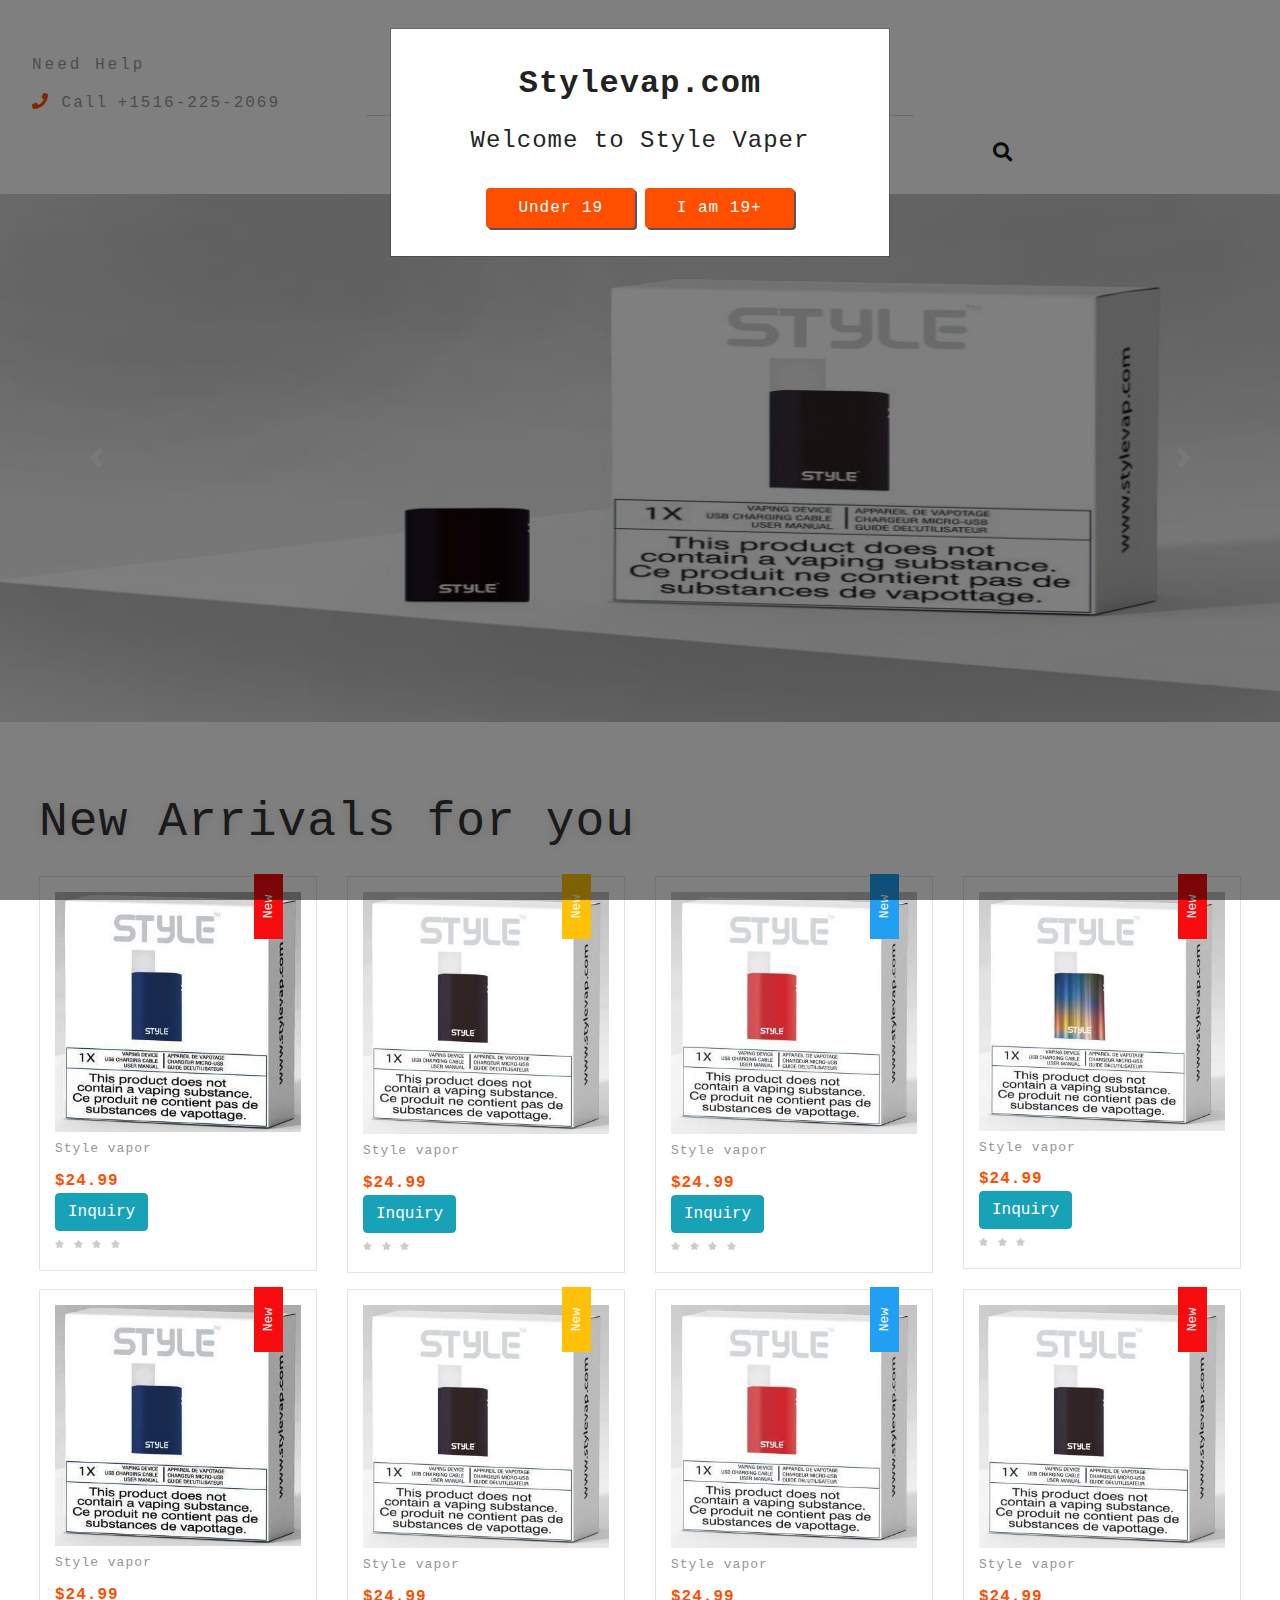
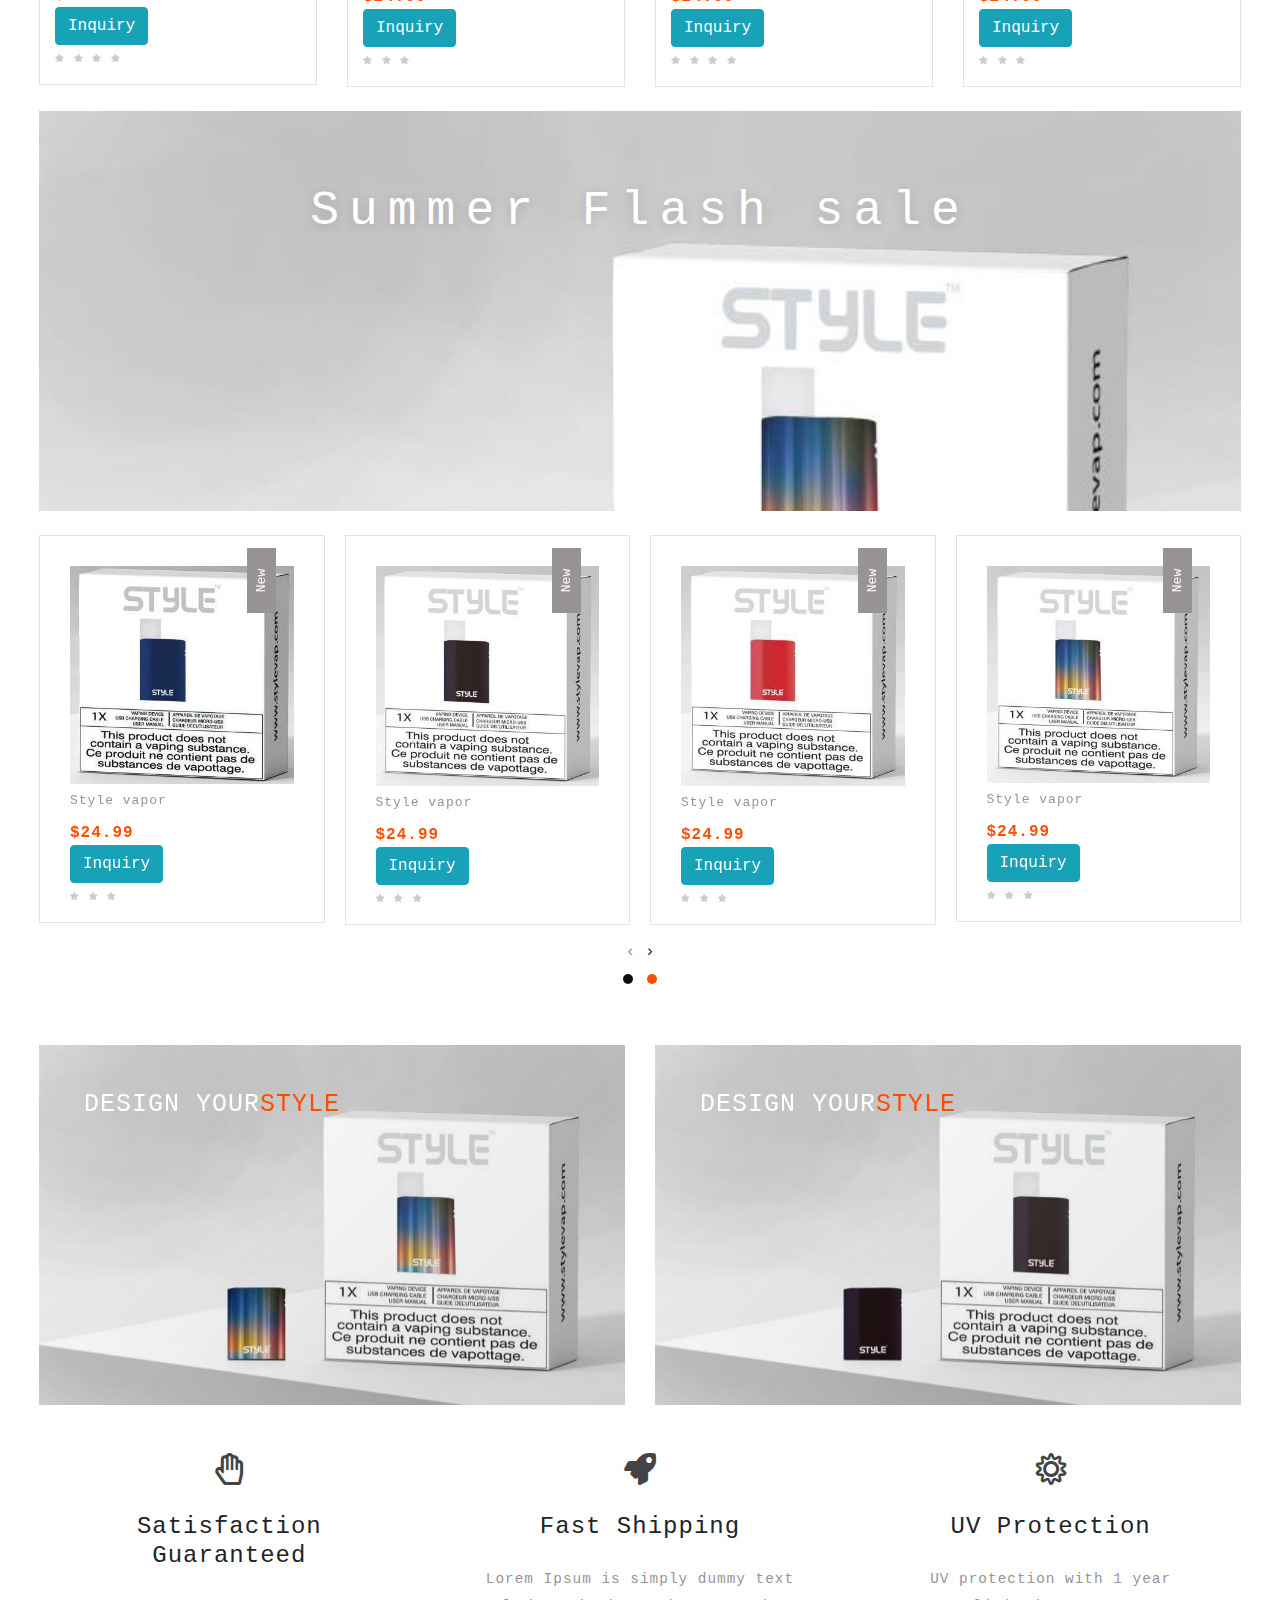
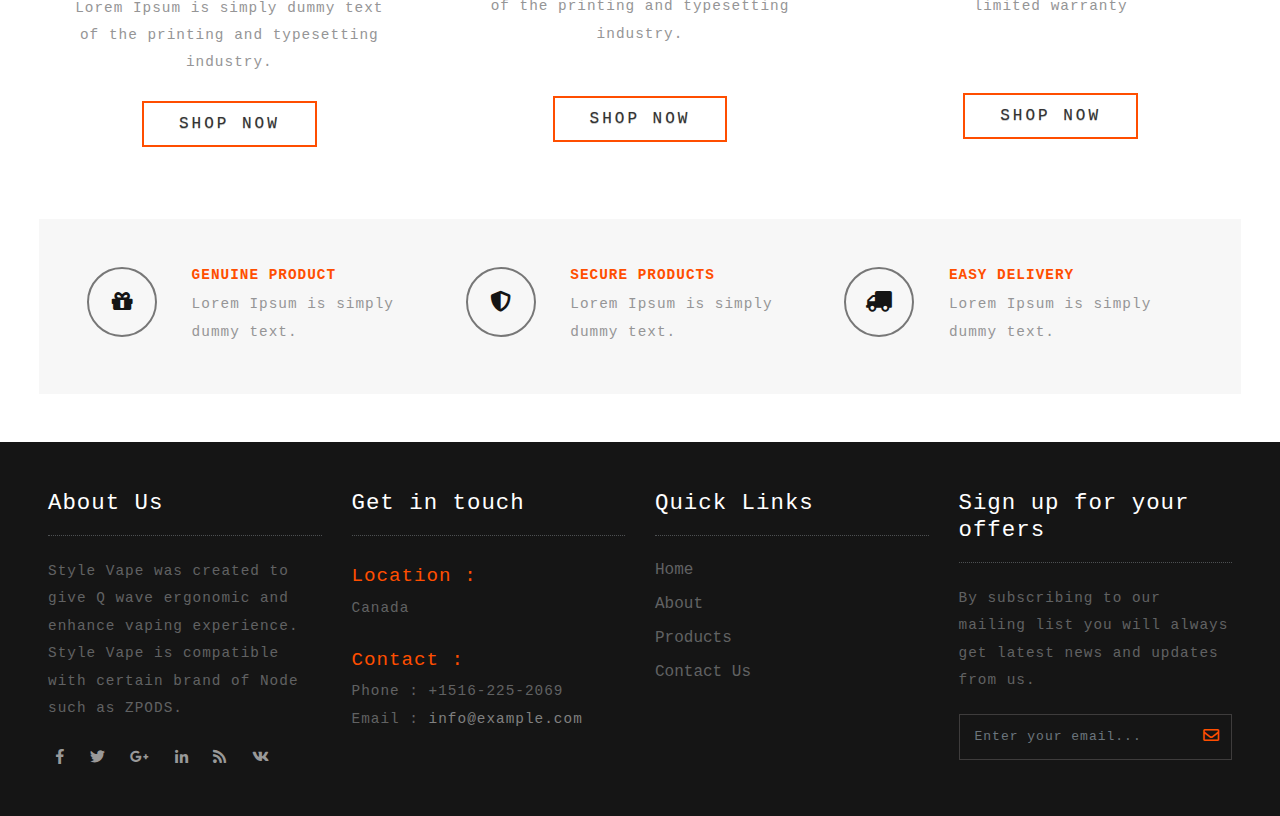
<file: index.html>
<!DOCTYPE html>
<html lang="zxx">

<head>
	<title>Style Vape</title>
	<meta name="viewport" content="width=device-width, initial-scale=1">
	<meta charset="utf-8">
	<meta name="keywords" content="" />
	<script>
		
	</script>
	<link href="css/bootstrap.css" rel='stylesheet' type='text/css' />
	<link href="css/login_overlay.css" rel='stylesheet' type='text/css' />
	<link href="css/style6.css" rel='stylesheet' type='text/css' />
	<link rel="stylesheet" href="css/shop.css" type="text/css" />
	<link rel="stylesheet" href="css/owl.carousel.css" type="text/css" media="all">
	<link rel="stylesheet" href="css/owl.theme.css" type="text/css" media="all">
	<link href="css/style.css" rel='stylesheet' type='text/css' />
	<link href="css/fontawesome-all.css" rel="stylesheet">
	<!--<link href="//fonts.googleapis.com/css?family=Inconsolata:400,700" rel="stylesheet">
	<link href="//fonts.googleapis.com/css?family=Poppins:100,100i,200,200i,300,300i,400,400i,500,500i,600,600i,700,700i,800"
	    rel="stylesheet"> --> 
</head>

<body>
	<div class="banner-top container-fluid" id="home">
		<!-- header -->
		<header>
			<div class="row">
				<div class="col-md-3 top-info text-left mt-lg-4">
					<h6>Need Help</h6>
					<ul>
						<li>
							<i class="fas fa-phone"></i> Call</li>
						<li class="number-phone mt-3">+1516-225-2069</li>
					</ul>
				</div>
				<div class="col-md-6 logo-w3layouts text-center">
					<h1 class="logo-w3layouts">
						<a class="navbar-brand" href="index.html">
							Style Vape </a>
					</h1>
				</div>

				<div class="col-md-3 top-info-cart text-right mt-lg-4">
					<!--<ul class="cart-inner-info">
						<li class="button-log">
							<a class="btn-open" href="#">
								<span class="fa fa-user" aria-hidden="true"></span>
							</a>
						</li>
						<li class="galssescart galssescart2 cart cart box_1">
							<form action="#" method="post" class="last">
								<input type="hidden" name="cmd" value="_cart">
								<input type="hidden" name="display" value="1">
								<button class="top_googles_cart" type="submit" name="submit" value="">
									My Cart
									<i class="fas fa-cart-arrow-down"></i>
								</button>
							</form>
						</li>
					</ul>-->
					<!---->
				<!--	<div class="overlay-login text-left">
						<button type="button" class="overlay-close1">
							<i class="fa fa-times" aria-hidden="true"></i>
						</button>
						<div class="wrap">
							<h5 class="text-center mb-4">Login Now</h5>
							<div class="login p-5 bg-dark mx-auto mw-100">
								<form action="#" method="post">
									<div class="form-group">
										<label class="mb-2">Email address</label>
										<input type="email" class="form-control" id="exampleInputEmail1" aria-describedby="emailHelp" placeholder="" required="">
										<small id="emailHelp" class="form-text text-muted">We'll never share your email with anyone else.</small>
									</div>
									<div class="form-group">
										<label class="mb-2">Password</label>
										<input type="password" class="form-control" id="exampleInputPassword1" placeholder="" required="">
									</div>
									<div class="form-check mb-2">
										<input type="checkbox" class="form-check-input" id="exampleCheck1">
										<label class="form-check-label" for="exampleCheck1">Check me out</label>
									</div>
									<button type="submit" class="btn btn-primary submit mb-4">Sign In</button>

								</form>
							</div>
							&lt;!&ndash;&ndash;&gt;
						</div>
					</div>-->
					<!---->
				</div>
			</div>
			<div class="search">
				<div class="mobile-nav-button">
					<button id="trigger-overlay" type="button">
						<i class="fas fa-search"></i>
					</button>
				</div>
				<!-- open/close -->
				<div class="overlay overlay-door">
					<button type="button" class="overlay-close">
						<i class="fa fa-times" aria-hidden="true"></i>
					</button>
					<form action="#" method="post" class="d-flex">
						<input class="form-control" type="search" placeholder="Search here..." required="">
						<button type="submit" class="btn btn-primary submit">
							<i class="fas fa-search"></i>
						</button>
					</form>

				</div>
				<!-- open/close -->
			</div>
			<label class="top-log mx-auto"></label>
			<nav class="navbar navbar-expand-lg navbar-light bg-light top-header mb-2">

				<button class="navbar-toggler mx-auto" type="button" data-toggle="collapse" data-target="#navbarSupportedContent" aria-controls="navbarSupportedContent"
				    aria-expanded="false" aria-label="Toggle navigation">
					<span class="navbar-toggler-icon">
						
					</span>
				</button>
				<div class="collapse navbar-collapse" id="navbarSupportedContent">
					<ul class="navbar-nav nav-mega mx-auto">
						<li class="nav-item active">
							<a class="nav-link ml-lg-0" href="index.html">Home
								<span class="sr-only">(current)</span>
							</a>
						</li>
						<li class="nav-item">
							<a class="nav-link" href="about.html">About</a>
						</li>

						<li class="nav-item">
							<a class="nav-link" href="product.html">Products</a>
						</li>

						<!--<li class="nav-item dropdown">
							<a class="nav-link dropdown-toggle" href="#" id="navbarDropdown1" role="button"
							data-toggle="dropdown" aria-haspopup="true"
							    aria-expanded="false">
								Shop
							</a>
							<ul class="dropdown-menu mega-menu ">
								<li>
									<div class="row">
										<div class="col-md-4 media-list span4 text-left">
											<h5 class="tittle-w3layouts-sub"> Tittle goes here </h5>
											<ul>
												<li class="media-mini mt-3">
													<a href="product.html">Designer Glasses</a>
												</li>
												<li class="">
													<a href="product.html"> Ray-Ban</a>
												</li>
												<li>
													<a href="product.html">Prescription Glasses</a>
												</li>
												<li>
													<a href="product.html">Rx Sunglasses</a>
												</li>
												<li>
													<a href="product.html">Contact Lenses</a>
												</li>
												<li>
													<a href="product.html">Multifocal Glasses</a>
												</li>
												<li>
													<a href="product.html">Kids Glasses</a>
												</li>
												<li>
													<a href="product.html">Lightweight Glasses</a>
												</li>
												<li>
													<a href="product.html">Sports Glasses</a>
												</li>
											</ul>
										</div>
										<div class="col-md-4 media-list span4 text-left">
											<h5 class="tittle-w3layouts-sub"> Tittle goes here </h5>
											<ul>
												<li class="media-mini mt-3">

													<a href="product.html">Brooks Brothers</a>
												</li>
												<li>
													<a href="product.html">Persol</a>
												</li>
												<li>
													<a href="product.html">Polo Ralph Lauren</a>
												</li>
												<li>
													<a href="product.html">Prada</a>
												</li>
												<li>
													<a href="product.html">Ray-Ban Jr</a>
												</li>
												<li>
													<a href="product.html">Sferoflex</a>
												</li>
											</ul>
											<ul class="sub-in text-left">

												<li>
													<a href="product.html">Polo Ralph Lauren</a>
												</li>
												<li>
													<a href="product.html">Prada</a>
												</li>
												<li>
													<a href="product.html">Ray-Ban Jr</a>
												</li>
											</ul>

										</div>
										<div class="col-md-4 media-list span4 text-left">

											<h5 class="tittle-w3layouts-sub-nav">Tittle goes here </h5>
											<div class="media-mini mt-3">
												<a href="product.html">
													<img src="images/g1.jpg" class="img-fluid" alt="">
												</a>
											</div>

										</div>
									</div>
									<hr>
								</li>
							</ul>
						</li>-->
						<li class="nav-item">
							<a class="nav-link" href="contact.html">Contact</a>
						</li>
					</ul>

				</div>
			</nav>
		</header>
		<!-- //header -->
		<!-- banner -->
		<div class="banner">
			<div id="carouselExampleIndicators" class="carousel slide" data-ride="carousel">
				<ol class="carousel-indicators">
					<li data-target="#carouselExampleIndicators" data-slide-to="0" class="active"></li>
					<li data-target="#carouselExampleIndicators" data-slide-to="1"></li>
					<li data-target="#carouselExampleIndicators" data-slide-to="2"></li>
					<li data-target="#carouselExampleIndicators" data-slide-to="3"></li>
				</ol>
				<div class="carousel-inner" role="listbox">
					<div class="carousel-item active"></div>
					<div class="carousel-item item2"></div>
					<div class="carousel-item item3"></div>
					<div class="carousel-item item4"></div>
				</div>
				<a class="carousel-control-prev" href="#carouselExampleIndicators" role="button" data-slide="prev">
					<span class="carousel-control-prev-icon" aria-hidden="true"></span>
					<span class="sr-only">Previous</span>
				</a>
				<a class="carousel-control-next" href="#carouselExampleIndicators" role="button" data-slide="next">
					<span class="carousel-control-next-icon" aria-hidden="true"></span>
					<span class="sr-only">Next</span>
				</a>
			</div>
			<!--//banner -->
		</div>
	</div>

	<!--//banner-sec-->
	<section class="banner-bottom-wthreelayouts py-lg-5 py-3">
		<div class="container-fluid">
			<div class="inner-sec-shop px-lg-4 px-3">
				<h3 class="tittle-w3layouts my-lg-4 my-4">New Arrivals for you  </h3>
				<div class="row">
					<!-- /womens -->
					<div class="col-md-3 product-men women_two">
						<div class="product-googles-info googles">
							<div class="men-pro-item">
								<div class="men-thumb-item">
									<img src="images/s1.jpg" class="img-fluid" alt="">
									<div class="men-cart-pro">
										<div class="inner-men-cart-pro">
											<a href="#" class="link-product-add-cart">Quick View</a>
										</div>
									</div>
									<span class="product-new-top">New</span>
								</div>
								<div class="item-info-product">
									<div class="info-product-price">
										<div class="grid_meta">
											<div class="product_price">
												<h4>
													<a href="#"> Style vapor</a>
												</h4>
												<div class="grid-price mt-2">
													<span class="money ">$24.99</span>
													<br />
													<button type="button"
															class="product-inquiry btn btn-info" >
														Inquiry
													</button>
												</div>
											</div>
											<ul class="stars">
												<li>
													<a href="#">
														<i class="fa fa-star" aria-hidden="true"></i>
													</a>
												</li>
												<li>
													<a href="#">
														<i class="fa fa-star" aria-hidden="true"></i>
													</a>
												</li>
												<li>
													<a href="#">
														<i class="fa fa-star" aria-hidden="true"></i>
													</a>
												</li>
												<li>
													<a href="#">
														<i class="fa fa-star" aria-hidden="true"></i>
													</a>
												</li>
												<li>
													<a href="#">
														<i class="fa fa-star-half-o" aria-hidden="true"></i>
													</a>
												</li>
											</ul>
										</div>
										<div class="googles single-item hvr-outline-out">
											<form action="#" method="post">
												<input type="hidden" name="cmd" value="_cart">
												<input type="hidden" name="add" value="1">
												<input type="hidden" name="googles_item" value="Style vapor">
												<input type="hidden" name="amount" value="24.99">
												<!--<button type="submit" class="product-inquiry">
													<i class="fas fa-cart-plus"></i>
												</button>-->

												
											</form>

										</div>
									</div>
									<div class="clearfix"></div>
								</div>
							</div>
						</div>
					</div>
					<div class="col-md-3 product-men women_two">
						<div class="product-googles-info googles">
							<div class="men-pro-item">
								<div class="men-thumb-item">
									<img src="images/s2.jpg" class="img-fluid" alt="">
									<div class="men-cart-pro">
										<div class="inner-men-cart-pro">
											<a href="#" class="link-product-add-cart">Quick View</a>
										</div>
									</div>
									<span class="product-new-top">New</span>
								</div>
								<div class="item-info-product">

									<div class="info-product-price">
										<div class="grid_meta">
											<div class="product_price">
												<h4>
													<a href="#">Style vapor</a>
												</h4>
												<div class="grid-price mt-2">
													<span class="money ">$24.99</span>
													<br />
													<button type="button"
															class="product-inquiry btn btn-info" >
														Inquiry
													</button>
												</div>
											</div>
											<ul class="stars">
												<li>
													<a href="#">
														<i class="fa fa-star" aria-hidden="true"></i>
													</a>
												</li>
												<li>
													<a href="#">
														<i class="fa fa-star" aria-hidden="true"></i>
													</a>
												</li>
												<li>
													<a href="#">
														<i class="fa fa-star" aria-hidden="true"></i>
													</a>
												</li>
												<li>
													<a href="#">
														<i class="fa fa-star-half-o" aria-hidden="true"></i>
													</a>
												</li>
												<li>
													<a href="#">
														<i class="fa fa-star-o" aria-hidden="true"></i>
													</a>
												</li>
											</ul>
										</div>
										<div class="googles single-item hvr-outline-out">
											<form action="#" method="post">
												<input type="hidden" name="cmd" value="_cart">
												<input type="hidden" name="add" value="1">
												<input type="hidden" name="googles_item" value="Style vapor">
												<input type="hidden" name="amount" value="24.99">
												<!--<button type="submit" class="product-inquiry">
													<i class="fas fa-cart-plus"></i>
												</button>-->

												
											</form>

										</div>
									</div>
									<div class="clearfix"></div>
								</div>
							</div>
						</div>
					</div>
					<div class="col-md-3 product-men women_two">
						<div class="product-googles-info googles">
							<div class="men-pro-item">
								<div class="men-thumb-item">
									<img src="images/s3.jpg" class="img-fluid" alt="">
									<div class="men-cart-pro">
										<div class="inner-men-cart-pro">
											<a href="#" class="link-product-add-cart">Quick View</a>
										</div>
									</div>
									<span class="product-new-top">New</span>
								</div>
								<div class="item-info-product">

									<div class="info-product-price">
										<div class="grid_meta">
											<div class="product_price">
												<h4>
													<a href="#">Style vapor</a>
												</h4>
												<div class="grid-price mt-2">
													<span class="money ">$24.99</span>
													<br />
													<button type="button"
															class="product-inquiry btn btn-info" >
														Inquiry
													</button>
												</div>
											</div>
											<ul class="stars">
												<li>
													<a href="#">
														<i class="fa fa-star" aria-hidden="true"></i>
													</a>
												</li>
												<li>
													<a href="#">
														<i class="fa fa-star" aria-hidden="true"></i>
													</a>
												</li>
												<li>
													<a href="#">
														<i class="fa fa-star" aria-hidden="true"></i>
													</a>
												</li>
												<li>
													<a href="#">
														<i class="fa fa-star" aria-hidden="true"></i>
													</a>
												</li>
												<li>
													<a href="#">
														<i class="fa fa-star-half-o" aria-hidden="true"></i>
													</a>
												</li>
											</ul>
										</div>
										<div class="googles single-item hvr-outline-out">
											<form action="#" method="post">
												<input type="hidden" name="cmd" value="_cart">
												<input type="hidden" name="add" value="1">
												<input type="hidden" name="googles_item" value="Kenneth Cole">
												<input type="hidden" name="amount" value="24.99">
												<!--<button type="submit" class="product-inquiry">
													<i class="fas fa-cart-plus"></i>
												</button>-->
												
											</form>

										</div>
									</div>
									<div class="clearfix"></div>
								</div>
							</div>
						</div>
					</div>
					<div class="col-md-3 product-men women_two">
						<div class="product-googles-info googles">
							<div class="men-pro-item">
								<div class="men-thumb-item">
									<img src="images/s4.jpg" class="img-fluid" alt="">
									<div class="men-cart-pro">
										<div class="inner-men-cart-pro">
											<a href="#" class="link-product-add-cart">Quick View</a>
										</div>
									</div>
									<span class="product-new-top">New</span>
								</div>
								<div class="item-info-product">

									<div class="info-product-price">
										<div class="grid_meta">
											<div class="product_price">
												<h4>
													<a href="#">Style vapor </a>
												</h4>
												<div class="grid-price mt-2">
													<span class="money ">$24.99</span>
													<br />
													<button type="button"
															class="product-inquiry btn btn-info" >
														Inquiry
													</button>
												</div>
											</div>
											<ul class="stars">
												<li>
													<a href="#">
														<i class="fa fa-star" aria-hidden="true"></i>
													</a>
												</li>
												<li>
													<a href="#">
														<i class="fa fa-star" aria-hidden="true"></i>
													</a>
												</li>
												<li>
													<a href="#">
														<i class="fa fa-star" aria-hidden="true"></i>
													</a>
												</li>
												<li>
													<a href="#">
														<i class="fa fa-star-half-o" aria-hidden="true"></i>
													</a>
												</li>
												<li>
													<a href="#">
														<i class="fa fa-star-o" aria-hidden="true"></i>
													</a>
												</li>
											</ul>
										</div>
										<div class="googles single-item hvr-outline-out">
											<form action="#" method="post">
												<input type="hidden" name="cmd" value="_cart">
												<input type="hidden" name="add" value="1">
												<input type="hidden" name="googles_item" value="Style vapor">
												<input type="hidden" name="amount" value="24.99">
												<!--<button type="submit" class="product-inquiry">
													<i class="fas fa-cart-plus"></i>
												</button>-->

												
											</form>

										</div>
									</div>
									<div class="clearfix"></div>
								</div>
							</div>
						</div>
					</div>
				</div>
				<!-- //womens -->
				<!-- /mens -->
				<div class="row mt-lg-3 mt-0">
					<!-- /womens -->
					<div class="col-md-3 product-men women_two">
						<div class="product-googles-info googles">
							<div class="men-pro-item">
								<div class="men-thumb-item">
									<img src="images/m1.jpg" class="img-fluid" alt="">
									<div class="men-cart-pro">
										<div class="inner-men-cart-pro">
											<a href="#" class="link-product-add-cart">Quick View</a>
										</div>
									</div>
									<span class="product-new-top">New</span>
								</div>
								<div class="item-info-product">

									<div class="info-product-price">
										<div class="grid_meta">
											<div class="product_price">
												<h4>
													<a href="#">Style vapor</a>
												</h4>
												<div class="grid-price mt-2">
													<span class="money ">$24.99</span>
													<br />
													<button type="button"
															class="product-inquiry btn btn-info" >
														Inquiry
													</button>
												</div>
											</div>
											<ul class="stars">
												<li>
													<a href="#">
														<i class="fa fa-star" aria-hidden="true"></i>
													</a>
												</li>
												<li>
													<a href="#">
														<i class="fa fa-star" aria-hidden="true"></i>
													</a>
												</li>
												<li>
													<a href="#">
														<i class="fa fa-star" aria-hidden="true"></i>
													</a>
												</li>
												<li>
													<a href="#">
														<i class="fa fa-star" aria-hidden="true"></i>
													</a>
												</li>
												<li>
													<a href="#">
														<i class="fa fa-star-half-o" aria-hidden="true"></i>
													</a>
												</li>
											</ul>
										</div>
										<div class="googles single-item hvr-outline-out">
											<form action="#" method="post">
												<input type="hidden" name="cmd" value="_cart">
												<input type="hidden" name="add" value="1">
												<input type="hidden" name="googles_item" value="Style vapor">
												<input type="hidden" name="amount" value="24.99">
												<!--<button type="submit" class="product-inquiry">
													<i class="fas fa-cart-plus"></i>
												</button>-->
												
											</form>

										</div>
									</div>
									<div class="clearfix"></div>
								</div>
							</div>
						</div>
					</div>
					<div class="col-md-3 product-men women_two">
						<div class="product-googles-info googles">
							<div class="men-pro-item">
								<div class="men-thumb-item">
									<img src="images/m2.jpg" class="img-fluid" alt="">
									<div class="men-cart-pro">
										<div class="inner-men-cart-pro">
											<a href="#" class="link-product-add-cart">Quick View</a>
										</div>
									</div>
									<span class="product-new-top">New</span>
								</div>
								<div class="item-info-product">

									<div class="info-product-price">
										<div class="grid_meta">
											<div class="product_price">
												<h4>
													<a href="#">Style vapor </a>
												</h4>
												<div class="grid-price mt-2">
													<span class="money ">$24.99</span>
													<br />
													<button type="button"
															class="product-inquiry btn btn-info" >
														Inquiry
													</button>
												</div>
											</div>
											<ul class="stars">
												<li>
													<a href="#">
														<i class="fa fa-star" aria-hidden="true"></i>
													</a>
												</li>
												<li>
													<a href="#">
														<i class="fa fa-star" aria-hidden="true"></i>
													</a>
												</li>
												<li>
													<a href="#">
														<i class="fa fa-star" aria-hidden="true"></i>
													</a>
												</li>
												<li>
													<a href="#">
														<i class="fa fa-star-half-o" aria-hidden="true"></i>
													</a>
												</li>
												<li>
													<a href="#">
														<i class="fa fa-star-o" aria-hidden="true"></i>
													</a>
												</li>
											</ul>
										</div>
										<div class="googles single-item hvr-outline-out">
											<form action="#" method="post">
												<input type="hidden" name="cmd" value="_cart">
												<input type="hidden" name="add" value="1">
												<input type="hidden" name="googles_item" value="Style vapor">
												<input type="hidden" name="amount" value="24.99">
												<!--<button type="submit" class="product-inquiry">
													<i class="fas fa-cart-plus"></i>
												</button>-->

												
											</form>
										</div>
									</div>
									<div class="clearfix"></div>
								</div>
							</div>
						</div>
					</div>
					<div class="col-md-3 product-men women_two">
						<div class="product-googles-info googles">
							<div class="men-pro-item">
								<div class="men-thumb-item">
									<img src="images/m3.jpg" class="img-fluid" alt="">
									<div class="men-cart-pro">
										<div class="inner-men-cart-pro">
											<a href="#" class="link-product-add-cart">Quick View</a>
										</div>
									</div>
									<span class="product-new-top">New</span>
								</div>
								<div class="item-info-product">

									<div class="info-product-price">
										<div class="grid_meta">
											<div class="product_price">
												<h4>
													<a href="#">Style vapor</a>
												</h4>
												<div class="grid-price mt-2">
													<span class="money ">$24.99</span>
													<br />
													<button type="button"
															class="product-inquiry btn btn-info" >
														Inquiry
													</button>
												</div>
											</div>
											<ul class="stars">
												<li>
													<a href="#">
														<i class="fa fa-star" aria-hidden="true"></i>
													</a>
												</li>
												<li>
													<a href="#">
														<i class="fa fa-star" aria-hidden="true"></i>
													</a>
												</li>
												<li>
													<a href="#">
														<i class="fa fa-star" aria-hidden="true"></i>
													</a>
												</li>
												<li>
													<a href="#">
														<i class="fa fa-star" aria-hidden="true"></i>
													</a>
												</li>
												<li>
													<a href="#">
														<i class="fa fa-star-half-o" aria-hidden="true"></i>
													</a>
												</li>
											</ul>
										</div>
										<div class="googles single-item hvr-outline-out">
											<form action="#" method="post">
												<input type="hidden" name="cmd" value="_cart">
												<input type="hidden" name="add" value="1">
												<input type="hidden" name="googles_item" value="Style vapor">
												<input type="hidden" name="amount" value="24.99">
												<!--<button type="submit" class="product-inquiry">
													<i class="fas fa-cart-plus"></i>
												</button>-->
											
											</form>

										</div>
									</div>
									<div class="clearfix"></div>
								</div>
							</div>
						</div>
					</div>
					<div class="col-md-3 product-men women_two">
						<div class="product-googles-info googles">
							<div class="men-pro-item">
								<div class="men-thumb-item">
									<img src="images/m4.jpg" class="img-fluid" alt="">
									<div class="men-cart-pro">
										<div class="inner-men-cart-pro">
											<a href="#" class="link-product-add-cart">Quick View</a>
										</div>
									</div>
									<span class="product-new-top">New</span>
								</div>
								<div class="item-info-product">

									<div class="info-product-price">
										<div class="grid_meta">
											<div class="product_price">
												<h4>
													<a href="#">Style vapor </a>
												</h4>
												<div class="grid-price mt-2">
													<span class="money ">$24.99</span>
													<br />
													<button type="button"
															class="product-inquiry btn btn-info" >
														Inquiry
													</button>
												</div>
											</div>
											<ul class="stars">
												<li>
													<a href="#">
														<i class="fa fa-star" aria-hidden="true"></i>
													</a>
												</li>
												<li>
													<a href="#">
														<i class="fa fa-star" aria-hidden="true"></i>
													</a>
												</li>
												<li>
													<a href="#">
														<i class="fa fa-star" aria-hidden="true"></i>
													</a>
												</li>
												<li>
													<a href="#">
														<i class="fa fa-star-half-o" aria-hidden="true"></i>
													</a>
												</li>
												<li>
													<a href="#">
														<i class="fa fa-star-o" aria-hidden="true"></i>
													</a>
												</li>
											</ul>
										</div>
										<div class="googles single-item hvr-outline-out">
											<form action="#" method="post">
												<input type="hidden" name="cmd" value="_cart">
												<input type="hidden" name="add" value="1">
												<input type="hidden" name="googles_item" value="Style vapor">
												<input type="hidden" name="amount" value="24.99">
												<!--<button type="submit" class="product-inquiry">
													<i class="fas fa-cart-plus"></i>
												</button>-->
											</form>

										</div>
									</div>
									<div class="clearfix"></div>
								</div>
							</div>
						</div>
					</div>
					<!-- /mens -->
				</div>
				<!--//row-->
				<!--/meddle-->
				<div class="row">
					<div class="col-md-12 middle-slider my-4">
						<div class="middle-text-info ">

							<h3 class="tittle-w3layouts two text-center my-lg-4 mt-3">Summer Flash sale</h3>
							<div class="simply-countdown-custom" id="simply-countdown-custom"></div>

						</div>
					</div>
				</div>
				<!--//meddle-->
				<!--/slide-->
				<div class="slider-img mid-sec">
					<!--//banner-sec-->
					<div class="mid-slider">
						<div class="owl-carousel owl-theme row">
							<div class="item">
								<div class="gd-box-info text-center">
									<div class="product-men women_two bot-gd">
										<div class="product-googles-info slide-img googles">
											<div class="men-pro-item">
												<div class="men-thumb-item">
													<img src="images/s5.jpg" class="img-fluid" alt="">
													<div class="men-cart-pro">
														<div class="inner-men-cart-pro">
															<a href="#" class="link-product-add-cart">Quick View</a>
														</div>
													</div>
													<span class="product-new-top">New</span>
												</div>
												<div class="item-info-product">

													<div class="info-product-price">
														<div class="grid_meta">
															<div class="product_price">
																<h4>
																	<a href="#">Style vapor </a>
																</h4>
																<div class="grid-price mt-2">
																	<span class="money ">$24.99</span>
																	<br />
																	<button type="button"
																			class="product-inquiry btn btn-info" >
																		Inquiry
																	</button>
																</div>
															</div>
															<ul class="stars">
																<li>
																	<a href="#">
																		<i class="fa fa-star" aria-hidden="true"></i>
																	</a>
																</li>
																<li>
																	<a href="#">
																		<i class="fa fa-star" aria-hidden="true"></i>
																	</a>
																</li>
																<li>
																	<a href="#">
																		<i class="fa fa-star" aria-hidden="true"></i>
																	</a>
																</li>
																<li>
																	<a href="#">
																		<i class="fa fa-star-half-o" aria-hidden="true"></i>
																	</a>
																</li>
																<li>
																	<a href="#">
																		<i class="fa fa-star-o" aria-hidden="true"></i>
																	</a>
																</li>
															</ul>
														</div>
														<div class="googles single-item hvr-outline-out">
															<form action="#" method="post">
																<input type="hidden" name="cmd" value="_cart">
																<input type="hidden" name="add" value="1">
																<input type="hidden" name="googles_item" value="Style vapor">
																<input type="hidden" name="amount" value="24.99">
																<!--<button type="submit" class="product-inquiry">
																	<i class="fas fa-cart-plus"></i>
																</button>-->
															</form>

														</div>
													</div>

												</div>
											</div>
										</div>
									</div>
								</div>
							</div>
							<div class="item">
								<div class="gd-box-info text-center">
									<div class="product-men women_two bot-gd">
										<div class="product-googles-info slide-img googles">
											<div class="men-pro-item">
												<div class="men-thumb-item">
													<img src="images/s6.jpg" class="img-fluid" alt="">
													<div class="men-cart-pro">
														<div class="inner-men-cart-pro">
															<a href="#" class="link-product-add-cart">Quick View</a>
														</div>
													</div>
													<span class="product-new-top">New</span>
												</div>
												<div class="item-info-product">

													<div class="info-product-price">
														<div class="grid_meta">
															<div class="product_price">
																<h4>
																	<a href="#">Style vapor </a>
																</h4>
																<div class="grid-price mt-2">
																	<span class="money ">$24.99</span>
																	<br />
																	<button type="button"
																			class="product-inquiry btn btn-info" >
																		Inquiry
																	</button>
																</div>
															</div>
															<ul class="stars">
																<li>
																	<a href="#">
																		<i class="fa fa-star" aria-hidden="true"></i>
																	</a>
																</li>
																<li>
																	<a href="#">
																		<i class="fa fa-star" aria-hidden="true"></i>
																	</a>
																</li>
																<li>
																	<a href="#">
																		<i class="fa fa-star" aria-hidden="true"></i>
																	</a>
																</li>
																<li>
																	<a href="#">
																		<i class="fa fa-star-half-o" aria-hidden="true"></i>
																	</a>
																</li>
																<li>
																	<a href="#">
																		<i class="fa fa-star-o" aria-hidden="true"></i>
																	</a>
																</li>
															</ul>
														</div>
														<div class="googles single-item hvr-outline-out">
															<form action="#" method="post">
																<input type="hidden" name="cmd" value="_cart">
																<input type="hidden" name="add" value="1">
																<input type="hidden" name="googles_item" value="Style vapor">
																<input type="hidden" name="amount" value="24.99">
																<!--<button type="submit" class="product-inquiry">
																	<i class="fas fa-cart-plus"></i>
																</button>-->
															</form>

														</div>
													</div>

												</div>
											</div>
										</div>
									</div>
								</div>
							</div>
							<div class="item">
								<div class="gd-box-info text-center">
									<div class="product-men women_two bot-gd">
										<div class="product-googles-info slide-img googles">
											<div class="men-pro-item">
												<div class="men-thumb-item">
													<img src="images/s7.jpg" class="img-fluid" alt="">
													<div class="men-cart-pro">
														<div class="inner-men-cart-pro">
															<a href="#" class="link-product-add-cart">Quick View</a>
														</div>
													</div>
													<span class="product-new-top">New</span>
												</div>
												<div class="item-info-product">

													<div class="info-product-price">
														<div class="grid_meta">
															<div class="product_price">
																<h4>
																	<a href="#">Style vapor </a>
																</h4>
																<div class="grid-price mt-2">
																	<span class="money ">$24.99</span>
																	<br />
																	<button type="button"
																			class="product-inquiry btn btn-info" >
																		Inquiry
																	</button>
																</div>
															</div>
															<ul class="stars">
																<li>
																	<a href="#">
																		<i class="fa fa-star" aria-hidden="true"></i>
																	</a>
																</li>
																<li>
																	<a href="#">
																		<i class="fa fa-star" aria-hidden="true"></i>
																	</a>
																</li>
																<li>
																	<a href="#">
																		<i class="fa fa-star" aria-hidden="true"></i>
																	</a>
																</li>
																<li>
																	<a href="#">
																		<i class="fa fa-star-half-o" aria-hidden="true"></i>
																	</a>
																</li>
																<li>
																	<a href="#">
																		<i class="fa fa-star-o" aria-hidden="true"></i>
																	</a>
																</li>
															</ul>
														</div>
														<div class="googles single-item hvr-outline-out">
															<form action="#" method="post">
																<input type="hidden" name="cmd" value="_cart">
																<input type="hidden" name="add" value="1">
																<input type="hidden" name="googles_item" value="Style vapor">
																<input type="hidden" name="amount" value="24.99">
																<!--<button type="submit" class="product-inquiry">
																	<i class="fas fa-cart-plus"></i>
																</button>-->
															</form>

														</div>
													</div>

												</div>
											</div>
										</div>
									</div>
								</div>
							</div>
							<div class="item">
								<div class="gd-box-info text-center">
									<div class="product-men women_two bot-gd">
										<div class="product-googles-info slide-img googles">
											<div class="men-pro-item">
												<div class="men-thumb-item">
													<img src="images/s8.jpg" class="img-fluid" alt="">
													<div class="men-cart-pro">
														<div class="inner-men-cart-pro">
															<a href="#" class="link-product-add-cart">Quick View</a>
														</div>
													</div>
													<span class="product-new-top">New</span>
												</div>
												<div class="item-info-product">

													<div class="info-product-price">
														<div class="grid_meta">
															<div class="product_price">
																<h4>
																	<a href="#">Style vapor </a>
																</h4>
																<div class="grid-price mt-2">
																	<span class="money ">$24.99</span>
																	<br />
																	<button type="button"
																			class="product-inquiry btn btn-info" >
																		Inquiry
																	</button>
																</div>
															</div>
															<ul class="stars">
																<li>
																	<a href="#">
																		<i class="fa fa-star" aria-hidden="true"></i>
																	</a>
																</li>
																<li>
																	<a href="#">
																		<i class="fa fa-star" aria-hidden="true"></i>
																	</a>
																</li>
																<li>
																	<a href="#">
																		<i class="fa fa-star" aria-hidden="true"></i>
																	</a>
																</li>
																<li>
																	<a href="#">
																		<i class="fa fa-star-half-o" aria-hidden="true"></i>
																	</a>
																</li>
																<li>
																	<a href="#">
																		<i class="fa fa-star-o" aria-hidden="true"></i>
																	</a>
																</li>
															</ul>
														</div>
														<div class="googles single-item hvr-outline-out">
															<form action="#" method="post">
																<input type="hidden" name="cmd" value="_cart">
																<input type="hidden" name="add" value="1">
																<input type="hidden" name="googles_item" value="Style vapor">
																<input type="hidden" name="amount" value="24.99">
																<!--<button type="submit" class="product-inquiry">
																	<i class="fas fa-cart-plus"></i>
																</button>-->
															</form>

														</div>
													</div>

												</div>
											</div>
										</div>
									</div>
								</div>
							</div>
							<div class="item">
								<div class="gd-box-info text-center">
									<div class="product-men women_two bot-gd">
										<div class="product-googles-info slide-img googles">
											<div class="men-pro-item">
												<div class="men-thumb-item">
													<img src="images/s9.jpg" class="img-fluid" alt="">
													<div class="men-cart-pro">
														<div class="inner-men-cart-pro">
															<a href="#" class="link-product-add-cart">Quick View</a>
														</div>
													</div>
													<span class="product-new-top">New</span>
												</div>
												<div class="item-info-product">

													<div class="info-product-price">
														<div class="grid_meta">
															<div class="product_price">
																<h4>
																	<a href="#">Style vapor </a>
																</h4>
																<div class="grid-price mt-2">
																	<span class="money ">$24.99</span>
																	<br />
																	<button type="button"
																			class="product-inquiry btn btn-info" >
																		Inquiry
																	</button>
																</div>
															</div>
															<ul class="stars">
																<li>
																	<a href="#">
																		<i class="fa fa-star" aria-hidden="true"></i>
																	</a>
																</li>
																<li>
																	<a href="#">
																		<i class="fa fa-star" aria-hidden="true"></i>
																	</a>
																</li>
																<li>
																	<a href="#">
																		<i class="fa fa-star" aria-hidden="true"></i>
																	</a>
																</li>
																<li>
																	<a href="#">
																		<i class="fa fa-star-half-o" aria-hidden="true"></i>
																	</a>
																</li>
																<li>
																	<a href="#">
																		<i class="fa fa-star-o" aria-hidden="true"></i>
																	</a>
																</li>
															</ul>
														</div>
														<div class="googles single-item hvr-outline-out">
															<form action="#" method="post">
																<input type="hidden" name="cmd" value="_cart">
																<input type="hidden" name="add" value="1">
																<input type="hidden" name="googles_item" value="Style vapor ">
																<input type="hidden" name="amount" value="24.99">
																<!--<button type="submit" class="product-inquiry">
																	<i class="fas fa-cart-plus"></i>
																</button>-->
															</form>

														</div>
													</div>

												</div>
											</div>
										</div>
									</div>
								</div>
							</div>
							<div class="item">
								<div class="gd-box-info text-center">
									<div class="product-men women_two bot-gd">
										<div class="product-googles-info slide-img googles">
											<div class="men-pro-item">
												<div class="men-thumb-item">
													<img src="images/s10.jpg" class="img-fluid" alt="">
													<div class="men-cart-pro">
														<div class="inner-men-cart-pro">
															<a href="#" class="link-product-add-cart">Quick View</a>
														</div>
													</div>
													<span class="product-new-top">New</span>
												</div>
												<div class="item-info-product">

													<div class="info-product-price">
														<div class="grid_meta">
															<div class="product_price">
																<h4>
																	<a href="#">Style vapor </a>
																</h4>
																<div class="grid-price mt-2">
																	<span class="money ">$24.99</span>
																	<br />
																	<button type="button"
																			class="product-inquiry btn btn-info" >
																		Inquiry
																	</button>
																</div>
															</div>
															<ul class="stars">
																<li>
																	<a href="#">
																		<i class="fa fa-star" aria-hidden="true"></i>
																	</a>
																</li>
																<li>
																	<a href="#">
																		<i class="fa fa-star" aria-hidden="true"></i>
																	</a>
																</li>
																<li>
																	<a href="#">
																		<i class="fa fa-star" aria-hidden="true"></i>
																	</a>
																</li>
																<li>
																	<a href="#">
																		<i class="fa fa-star-half-o" aria-hidden="true"></i>
																	</a>
																</li>
																<li>
																	<a href="#">
																		<i class="fa fa-star-o" aria-hidden="true"></i>
																	</a>
																</li>
															</ul>
														</div>
														<div class="googles single-item hvr-outline-out">
															<form action="#" method="post">
																<input type="hidden" name="cmd" value="_cart">
																<input type="hidden" name="add" value="1">
																<input type="hidden" name="googles_item" value="Style vapor">
																<input type="hidden" name="amount" value="24.99">
																<!--<button type="submit" class="product-inquiry">
																	<i class="fas fa-cart-plus"></i>
																</button>-->
															</form>
															<!--googles-cart pgoogles-cart-->
														</div>
													</div>

												</div>
											</div>
										</div>
									</div>
								</div>
							</div>
						</div>
					</div>
				</div>
				<!-- /testimonials -->
			<!--	<div class="testimonials py-lg-4 py-3 mt-4">
					<div class="testimonials-inner py-lg-4 py-3">
						<h3 class="tittle-w3layouts text-center my-lg-4 my-4">Tesimonials</h3>
						<div id="carouselExampleControls" class="carousel slide" data-ride="carousel">
							<div class="carousel-inner" role="listbox">
								<div class="carousel-item active">
									<div class="testimonials_grid text-center">
										<h3>
											<span>Customer</span>
										</h3>
										<label>Asian</label>
										<p>Lorem Ipsum is simply dummy text of the printing and typesetting industry.
											Lorem Ipsum has been the industry's standard dummy text. </p>
									</div>
								</div>
								<div class="carousel-item">
									<div class="testimonials_grid text-center">
										<h3>
											<span>Customer</span>
										</h3>
										<label>Asian</label>
										<p>Lorem Ipsum is simply dummy text of the printing and typesetting industry.
											Lorem Ipsum has been the industry's standard dummy text. </p>
									</div>
								</div>
								<div class="carousel-item">
									<div class="testimonials_grid text-center">
										<h3>
											<span>Customer</span>
										</h3>
										<label>Asian </label>
										<p>Lorem Ipsum is simply dummy text of the printing and typesetting industry.
											Lorem Ipsum has been the industry's standard dummy text. </p>
									</div>
								</div>
								<a class="carousel-control-prev test" href="#carouselExampleControls" role="button" data-slide="prev">
									<span class="fas fa-long-arrow-alt-left"></span>
									<span class="sr-only">Previous</span>
								</a>
								<a class="carousel-control-next test" href="#carouselExampleControls" role="button" data-slide="next">
									<span class="fas fa-long-arrow-alt-right" aria-hidden="true"></span>
									<span class="sr-only">Next</span>

								</a>
							</div>
						</div>
					</div>
				</div>-->
				<!-- //testimonials -->
				<div class="row galsses-grids pt-lg-5 pt-3">
					<div class="col-lg-6 galsses-grid-left">
						<figure class="effect-lexi">
							<img src="images/banner4.jpg" alt="" class="img-fluid">
							<figcaption>
								<h3>Design your<span>style</span>
								</h3>
								<p>	<p>Lorem Ipsum is simply dummy text.</p>
							</figcaption>
						</figure>
					</div>
					<div class="col-lg-6 galsses-grid-left">
						<figure class="effect-lexi">
							<img src="images/banner1.jpg" alt="" class="img-fluid">
							<figcaption>
								<h3>Design your<span>style</span>
								</h3>
								<p>	<p>Lorem Ipsum is simply dummy text.</p>
							</figcaption>
						</figure>
					</div>
				</div>
				<!-- /grids -->
				<div class="bottom-sub-grid-content py-lg-5 py-3">
					<div class="row">
						<div class="col-lg-4 bottom-sub-grid text-center">
							<div class="bt-icon">

								<span class="far fa-hand-paper"></span>
							</div>

							<h4 class="sub-tittle-w3layouts my-lg-4 my-3">Satisfaction Guaranteed</h4>
							<p>Lorem Ipsum is simply dummy text of the printing and typesetting industry. </p>
							<p>
								<a href="product.html" class="btn btn-sm animated-button gibson-three mt-4">Shop Now</a>
							</p>
						</div>
						<!-- /.col-lg-4 -->
						<div class="col-lg-4 bottom-sub-grid text-center">
							<div class="bt-icon">
								<span class="fas fa-rocket"></span>
							</div>

							<h4 class="sub-tittle-w3layouts my-lg-4 my-3">Fast Shipping</h4>
							<p>Lorem Ipsum is simply dummy text of the printing and typesetting industry.</p><br>
							<p>
								<a href="product.html" class="btn btn-sm animated-button gibson-three mt-4">Shop Now</a>
							</p>
						</div>
						<!-- /.col-lg-4 -->
						<div class="col-lg-4 bottom-sub-grid text-center">
							<div class="bt-icon">
								<span class="far fa-sun"></span>
							</div>

							<h4 class="sub-tittle-w3layouts my-lg-4 my-3">UV Protection</h4>

							<p>UV protection with 1 year limited warranty </p> <br><br>
							<p>
								<a href="product.html" class="btn btn-sm animated-button gibson-three mt-4">Shop Now</a>
							</p>
						</div>
						<!-- /.col-lg-4 -->
					</div>
				</div>
				<!-- //grids -->
				<!-- /clients-sec -->
				<div class="testimonials p-lg-5 p-3 mt-4">
					<div class="row last-section">
						<div class="col-lg-4 footer-top-w3layouts-grid-sec">
							<div class="mail-grid-icon text-center">
								<i class="fas fa-gift"></i>
							</div>
							<div class="mail-grid-text-info">
								<h3>Genuine Product</h3>
								<p>Lorem Ipsum is simply dummy text.</p>
							</div>
						</div>
						<div class="col-lg-4 footer-top-w3layouts-grid-sec">
							<div class="mail-grid-icon text-center">
								<i class="fas fa-shield-alt"></i>
							</div>
							<div class="mail-grid-text-info">
								<h3>Secure Products</h3>
								<p>Lorem Ipsum is simply dummy text.</p>
							</div>
						</div>

						<div class="col-lg-4 footer-top-w3layouts-grid-sec">
							<div class="mail-grid-icon text-center">
								<i class="fas fa-truck"></i>
							</div>
							<div class="mail-grid-text-info">
								<h3>Easy Delivery</h3>
								<p>Lorem Ipsum is simply dummy text.</p>
							</div>
						</div>
					</div>
				</div>
				<!-- //clients-sec -->
			</div>
		</div>
	</section>
	<!-- about -->
	<!--footer -->
	<footer class="py-lg-5 py-3">
		<div class="container-fluid px-lg-5 px-3">
			<div class="row footer-top-w3layouts">
				<div class="col-lg-3 footer-grid-w3ls">
					<div class="footer-title">
						<h3>About Us</h3>
					</div>
					<div class="footer-text">
						<p>Style Vape was created to give Q wave ergonomic and enhance vaping experience.
							Style Vape is compatible with certain brand of Node such as ZPODS.</p>
						<ul class="footer-social text-left mt-lg-4 mt-3">

							<li class="mx-2">
								<a href="#">
									<span class="fab fa-facebook-f"></span>
								</a>
							</li>
							<li class="mx-2">
								<a href="#">
									<span class="fab fa-twitter"></span>
								</a>
							</li>
							<li class="mx-2">
								<a href="#">
									<span class="fab fa-google-plus-g"></span>
								</a>
							</li>
							<li class="mx-2">
								<a href="#">
									<span class="fab fa-linkedin-in"></span>
								</a>
							</li>
							<li class="mx-2">
								<a href="#">
									<span class="fas fa-rss"></span>
								</a>
							</li>
							<li class="mx-2">
								<a href="#">
									<span class="fab fa-vk"></span>
								</a>
							</li>
						</ul>
					</div>
				</div>
				<div class="col-lg-3 footer-grid-w3ls">
					<div class="footer-title">
						<h3>Get in touch</h3>
					</div>
					<div class="contact-info">
						<h4>Location :</h4>
						<p>Canada</p>
						<div class="phone">
							<h4>Contact :</h4>
							<p>Phone : +1516-225-2069 </p>
							<p>Email :
								<a href="mailto:info@example.com">info@example.com</a>
							</p>
						</div>
					</div>
				</div>
				<div class="col-lg-3 footer-grid-w3ls">
					<div class="footer-title">
						<h3>Quick Links</h3>
					</div>
					<ul class="links">
						<li>
							<a href="index.html">Home</a>
						</li>
						<li>
							<a href="about.html">About</a>
						</li>
						<li>
							<a href="product.html">Products</a>
						</li>
						<li>
							<a href="contact.html">Contact Us</a>
						</li>
					</ul>
				</div>
				<div class="col-lg-3 footer-grid-w3ls">
					<div class="footer-title">
						<h3>Sign up for your offers</h3>
					</div>
					<div class="footer-text">
						<p>By subscribing to our mailing list you will always get latest news and updates from us.</p>
						<form action="#" method="post">
							<input class="form-control" type="email" name="Email" placeholder="Enter your email..." required="">
							<button class="btn1">
								<i class="far fa-envelope" aria-hidden="true"></i>
							</button>
							<div class="clearfix"> </div>
						</form>
					</div>
				</div>
			</div>
			<!--<div class="copyright-w3layouts mt-4">
				<p class="copy-right text-center ">&copy; 2020 Goggles. All Rights Reserved | Design by
					<a href="#"> Company Name </a>
				</p>
			</div>-->
		</div>
	</footer>
	<!-- //footer -->
	
	<!--jQuery-->
	<script src="js/jquery-2.2.3.min.js"></script>
	<!-- newsletter modal -->
	<!-- Modal -->
	<!-- Modal -->
	<div class="modal fade" id="myModal" tabindex="-1" role="dialog" aria-hidden="true"
		 data-backdrop="static" data-keyboard="false" >
		<div class="modal-dialog" role="document">
			<div class="modal-content">
				<div class="modal-header">

					<!--<button type="button" class="close" data-dismiss="modal" aria-label="Close">
						<span aria-hidden="true">&times;</span>
					</button>-->
				</div>
				<div class="modal-body text-center p-1" >
					<h3><strong> Stylevap.com </strong></h3> <br>
					<h4>Welcome to  Style Vaper </h4>
					<div class="login newsletter">
						<button type="button" class="btn btn-primary submit mb-4" id="under19">Under 19</button>
						<button type="button" class="btn btn-primary submit mb-4" id="above19">I am 19+</button>
					</div>
				</div>

			</div>
		</div>
	</div>

	<div class="modal fade" id="inquiryFormDiv" tabindex="-1" role="dialog" aria-hidden="true" >
		<div class="modal-dialog" role="document">
			<div class="modal-content">
				<div class="modal-header">
					<button type="button" class="close" data-dismiss="modal" aria-label="Close">
						<span aria-hidden="true">&times;</span>
					</button>
				</div>
				<div class="modal-body text-center p-1" style="font-family: sans-serif !important; margin-right: 30px;">
					<h3><strong> Inquiry Form </strong></h3> <br>

					<form  id="inquiryForm" method="POST" name="inquiryForm"  data-netlify="true" >
						<div class="form-group">
							<div class="row">
								<div class="col-sm-5">
									<label for="userName">User Name :</label>
								</div>
								<div class="col-sm-7">
									<input type="text" id="userName" name="name" maxlength="30"
										   class="form-control " required  placeholder="Tim Suman"/>
								</div>
							</div>
						</div>

						<div class="form-group">
							<div class="row">
								<div class="col-sm-5">
									<label for="emailId">Email Id :</label>
								</div>
								<div class="col-sm-7">
									<input type="email" id="emailId" name="email" maxlength="50"
										   class="form-control " required  placeholder="timSuman@example.com"/>
								</div>
							</div>
						</div>

						<div class="form-group">
							<div class="row">
								<div class="col-sm-5">
									<label for="mobileNo">Mobile No :</label>
								</div>
								<div class="col-sm-7">
									<input type="text" id="mobileNo" name="mobileNo" maxlength="18" min="10"
										   class="form-control " required  placeholder="+1 1234567890"/>
								</div>
							</div>
						</div>

						<div class="form-group">
							<div class="row">
								<div class="col-sm-5">
									<label for="message">Message</label>
								</div>
								<div class="col-sm-7">
								<textarea id="message" name="message" rows="3" col="5"class="form-control "
										  placeholder="your message"></textarea>
								</div>
							</div>
						</div>

						<div class="form-group">
							<div data-netlify-recaptcha="true"></div>
						</div>

						<div class="login newsletter">
							<button  type="submit" class="btn btn-danger submit mb-4" id="sendInquiryBtn"
							>Submit</button>
							<button type="button" class="btn btn-primary submit mb-4" id="cancelBtn">Cancel</button>
						</div>
					</form>
				</div>

			</div>
		</div>
	</div>

	<script>
		$(document).ready(function () {
			$("#myModal").modal({backdrop: 'static', keyboard: false});
		});


	$("#under19").on("click",function(){
	    window.location="http://www.google.co.in"
	});

	$("#above19").on("click",function(){
        $("#myModal").modal('hide');
	});


	$(".product-inquiry").on('click',function(e){
	    e.preventDefault();
        $("#inquiryFormDiv").modal();
	});


        $("#inquiryForm").submit(function(e) {
            e.preventDefault();
            var $form = $(this);
            $.post($form.attr("action"), $form.serialize()).then(function() {
                alert("Thank you! your request send successfully.");
                resetForm() ;
                $("#inquiryFormDiv").modal('hide');
            });
        });
        $("#inquiryFormDiv").modal('hide');


        $("#cancelBtn").on("click",function(){
            $("#inquiryFormDiv").modal('hide');
        });

        function resetForm()
        {
            $("#userName").val("");
            $("#emailId").val("");
            $("#mobileNo").val("");
            $("#message").val("");
        }
	</script>
	<!-- // modal -->

	<!--search jQuery-->
	<script src="js/modernizr-2.6.2.min.js"></script>
	<script src="js/classie-search.js"></script>
	<script src="js/demo1-search.js"></script>
	<!--//search jQuery-->
	<!-- cart-js -->
	<script src="js/minicart.js"></script>
	<script>
		googles.render();
		googles.cart.on('googles_checkout', function (evt) {
			var items, len, i;

			if (this.subtotal() > 0) {
				items = this.items();

				for (i = 0, len = items.length; i < len; i++) {}
			}
		});
	</script>
	<!-- //cart-js -->
	<script>
		$(document).ready(function () {
			$(".button-log a").click(function () {
				$(".overlay-login").fadeToggle(200);
				$(this).toggleClass('btn-open').toggleClass('btn-close');
			});
		});
		$('.overlay-close1').on('click', function () {
			$(".overlay-login").fadeToggle(200);
			$(".button-log a").toggleClass('btn-open').toggleClass('btn-close');
			open = false;
		});
	</script>
	<!-- carousel -->
	<!-- Count-down -->
	<script src="js/simplyCountdown.js"></script>
	<link href="css/simplyCountdown.css" rel='stylesheet' type='text/css' />
	<script>
		var d = new Date();
		simplyCountdown('simply-countdown-custom', {
			year: d.getFullYear(),
			month: d.getMonth() + 2,
			day: 25
		});
	</script>
	<!--// Count-down -->
	<script src="js/owl.carousel.js"></script>
	<script>
		$(document).ready(function () {
			$('.owl-carousel').owlCarousel({
				loop: true,
				margin: 10,
				responsiveClass: true,
				responsive: {
					0: {
						items: 1,
						nav: true
					},
					600: {
						items: 2,
						nav: false
					},
					900: {
						items: 3,
						nav: false
					},
					1000: {
						items: 4,
						nav: true,
						loop: false,
						margin: 20
					}
				}
			})
		})
	</script>

	<!-- //end-smooth-scrolling -->


	<!-- dropdown nav -->
	<script>
		$(document).ready(function () {
			$(".dropdown").hover(
				function () {
					$('.dropdown-menu', this).stop(true, true).slideDown("fast");
					$(this).toggleClass('open');
				},
				function () {
					$('.dropdown-menu', this).stop(true, true).slideUp("fast");
					$(this).toggleClass('open');
				}
			);
		});
	</script>
	<!-- //dropdown nav -->
  <script src="js/move-top.js"></script>
    <script src="js/easing.js"></script>
    <script>
        jQuery(document).ready(function($) {
            $(".scroll").click(function(event) {
                event.preventDefault();
                $('html,body').animate({
                    scrollTop: $(this.hash).offset().top
                }, 900);
            });
        });
    </script>
    <script>
        $(document).ready(function() {
            /*
				var defaults = {
					  containerID: 'toTop', // fading element id
					containerHoverID: 'toTopHover', // fading element hover id
					scrollSpeed: 1200,
					easingType: 'linear'
				 };
            */

            $().UItoTop({
                easingType: 'easeOutQuart'
            });

        });
    </script>
    <!--// end-smoth-scrolling -->

	<script src="js/bootstrap.js"></script>
	<!-- js file -->
</body>

</html>
</file>
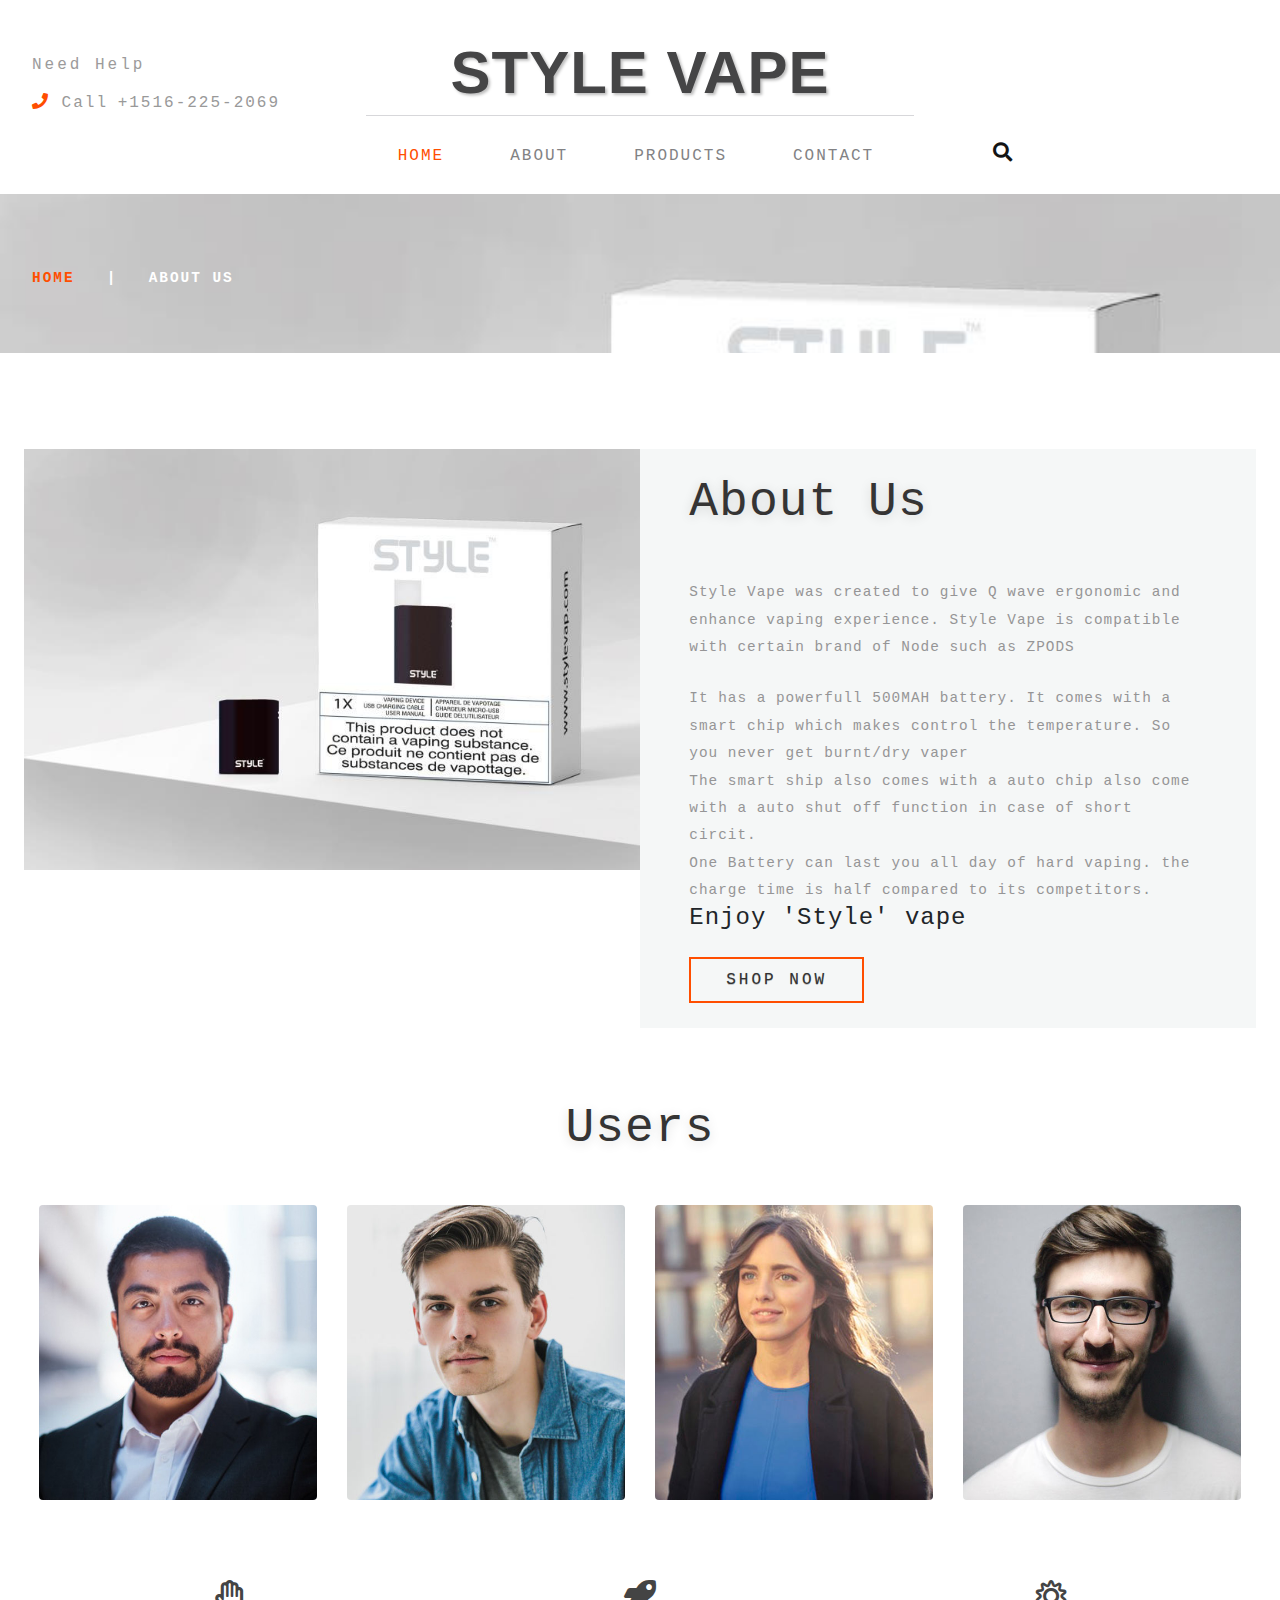
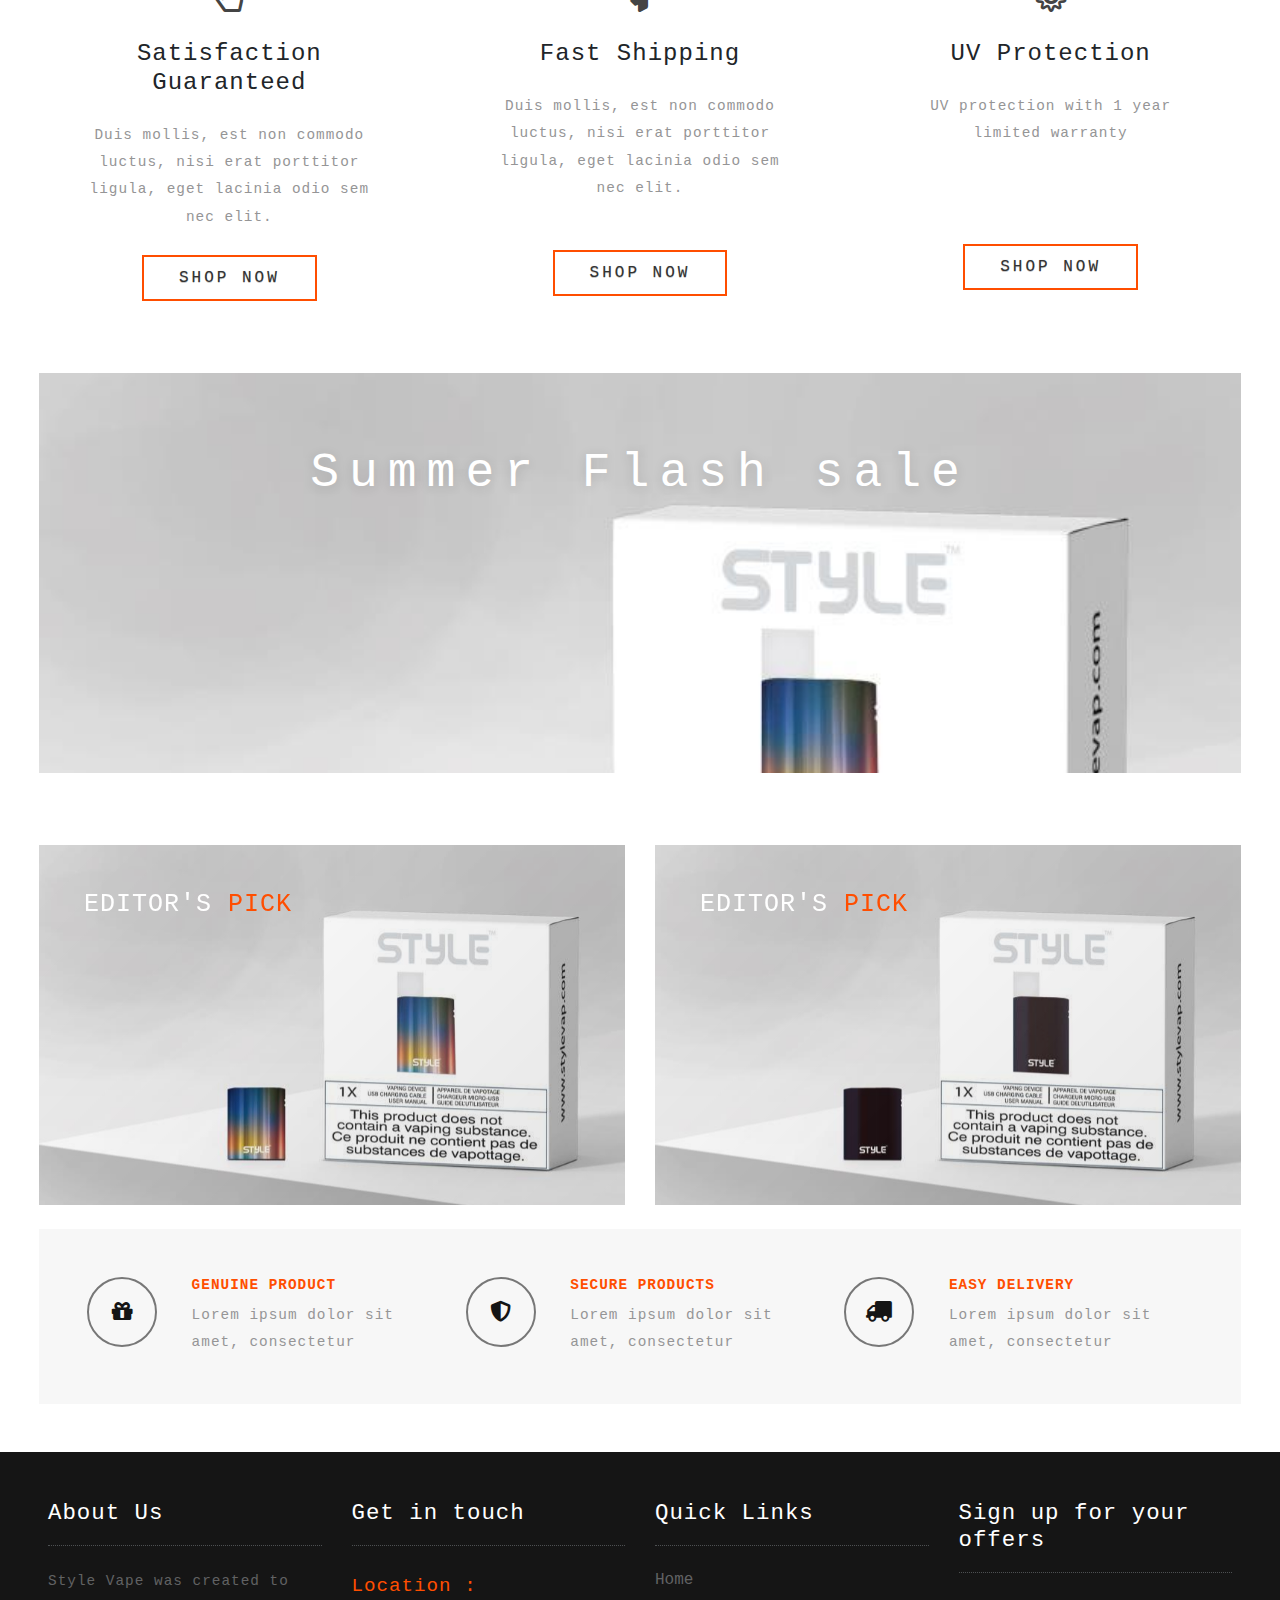
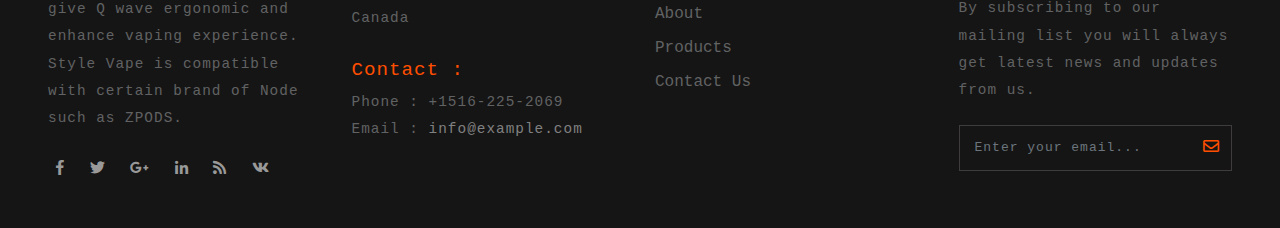
<file: about.html>
<!DOCTYPE html>
<html lang="EN">

<head>
	<title>Style Vape</title>
	<meta name="viewport" content="width=device-width, initial-scale=1">
	<meta charset="utf-8">
	<meta name="keywords" content="" />
	<link href="css/bootstrap.css" rel='stylesheet' type='text/css' />
	<link href="css/login_overlay.css" rel='stylesheet' type='text/css' />
	<link href="css/style6.css" rel='stylesheet' type='text/css' />
	<link rel="stylesheet" href="css/shop.css" type="text/css" />
	<link href="css/style.css" rel='stylesheet' type='text/css' />
	<link href="css/fontawesome-all.css" rel="stylesheet">
</head>

<body>
	<div class="banner-top container-fluid" id="home">
		<!-- header -->
		<header>
			<div class="row">
				<div class="col-md-3 top-info text-left mt-lg-4">
					<h6>Need Help</h6>
					<ul>
						<li>
							<i class="fas fa-phone"></i> Call</li>
						<li class="number-phone mt-3">+1516-225-2069</li>
					</ul>
				</div>
				<div class="col-md-6 logo-w3layouts text-center">
					<h1 class="logo-w3layouts">
						<a class="navbar-brand" href="index.html">
							Style Vape </a>
					</h1>
				</div>

				<div class="col-md-3 top-info-cart text-right mt-lg-4">
					<!--<ul class="cart-inner-info">
						<li class="button-log">
							<a class="btn-open" href="#">
								<span class="fa fa-user" aria-hidden="true"></span>
							</a>
						</li>
						<li class="galssescart galssescart2 cart cart box_1">
							<form action="#" method="post" class="last">
								<input type="hidden" name="cmd" value="_cart">
								<input type="hidden" name="display" value="1">
								<button class="top_googles_cart" type="submit" name="submit" value="">
									My Cart
									<i class="fas fa-cart-arrow-down"></i>
								</button>
							</form>
						</li>
					</ul>-->
					<!---->
					<!--	<div class="overlay-login text-left">
                            <button type="button" class="overlay-close1">
                                <i class="fa fa-times" aria-hidden="true"></i>
                            </button>
                            <div class="wrap">
                                <h5 class="text-center mb-4">Login Now</h5>
                                <div class="login p-5 bg-dark mx-auto mw-100">
                                    <form action="#" method="post">
                                        <div class="form-group">
                                            <label class="mb-2">Email address</label>
                                            <input type="email" class="form-control" id="exampleInputEmail1" aria-describedby="emailHelp" placeholder="" required="">
                                            <small id="emailHelp" class="form-text text-muted">We'll never share your email with anyone else.</small>
                                        </div>
                                        <div class="form-group">
                                            <label class="mb-2">Password</label>
                                            <input type="password" class="form-control" id="exampleInputPassword1" placeholder="" required="">
                                        </div>
                                        <div class="form-check mb-2">
                                            <input type="checkbox" class="form-check-input" id="exampleCheck1">
                                            <label class="form-check-label" for="exampleCheck1">Check me out</label>
                                        </div>
                                        <button type="submit" class="btn btn-primary submit mb-4">Sign In</button>

                                    </form>
                                </div>
                                &lt;!&ndash;&ndash;&gt;
                            </div>
                        </div>-->
					<!---->
				</div>
			</div>
			<div class="search">
				<div class="mobile-nav-button">
					<button id="trigger-overlay" type="button">
						<i class="fas fa-search"></i>
					</button>
				</div>
				<!-- open/close -->
				<div class="overlay overlay-door">
					<button type="button" class="overlay-close">
						<i class="fa fa-times" aria-hidden="true"></i>
					</button>
					<form action="#" method="post" class="d-flex">
						<input class="form-control" type="search" placeholder="Search here..." required="">
						<button type="submit" class="btn btn-primary submit">
							<i class="fas fa-search"></i>
						</button>
					</form>

				</div>
				<!-- open/close -->
			</div>
			<label class="top-log mx-auto"></label>
			<nav class="navbar navbar-expand-lg navbar-light bg-light top-header mb-2">

				<button class="navbar-toggler mx-auto" type="button" data-toggle="collapse" data-target="#navbarSupportedContent" aria-controls="navbarSupportedContent"
						aria-expanded="false" aria-label="Toggle navigation">
					<span class="navbar-toggler-icon">

					</span>
				</button>
				<div class="collapse navbar-collapse" id="navbarSupportedContent">
					<ul class="navbar-nav nav-mega mx-auto">
						<li class="nav-item active">
							<a class="nav-link ml-lg-0" href="index.html">Home
								<span class="sr-only">(current)</span>
							</a>
						</li>
						<li class="nav-item">
							<a class="nav-link" href="about.html">About</a>
						</li>

						<li class="nav-item">
							<a class="nav-link" href="product.html">Products</a>
						</li>

						<!--<li class="nav-item dropdown">
							<a class="nav-link dropdown-toggle" href="#" id="navbarDropdown1" role="button"
							data-toggle="dropdown" aria-haspopup="true"
							    aria-expanded="false">
								Shop
							</a>
							<ul class="dropdown-menu mega-menu ">
								<li>
									<div class="row">
										<div class="col-md-4 media-list span4 text-left">
											<h5 class="tittle-w3layouts-sub"> Tittle goes here </h5>
											<ul>
												<li class="media-mini mt-3">
													<a href="product.html">Designer Glasses</a>
												</li>
												<li class="">
													<a href="product.html"> Ray-Ban</a>
												</li>
												<li>
													<a href="product.html">Prescription Glasses</a>
												</li>
												<li>
													<a href="product.html">Rx Sunglasses</a>
												</li>
												<li>
													<a href="product.html">Contact Lenses</a>
												</li>
												<li>
													<a href="product.html">Multifocal Glasses</a>
												</li>
												<li>
													<a href="product.html">Kids Glasses</a>
												</li>
												<li>
													<a href="product.html">Lightweight Glasses</a>
												</li>
												<li>
													<a href="product.html">Sports Glasses</a>
												</li>
											</ul>
										</div>
										<div class="col-md-4 media-list span4 text-left">
											<h5 class="tittle-w3layouts-sub"> Tittle goes here </h5>
											<ul>
												<li class="media-mini mt-3">

													<a href="product.html">Brooks Brothers</a>
												</li>
												<li>
													<a href="product.html">Persol</a>
												</li>
												<li>
													<a href="product.html">Polo Ralph Lauren</a>
												</li>
												<li>
													<a href="product.html">Prada</a>
												</li>
												<li>
													<a href="product.html">Ray-Ban Jr</a>
												</li>
												<li>
													<a href="product.html">Sferoflex</a>
												</li>
											</ul>
											<ul class="sub-in text-left">

												<li>
													<a href="product.html">Polo Ralph Lauren</a>
												</li>
												<li>
													<a href="product.html">Prada</a>
												</li>
												<li>
													<a href="product.html">Ray-Ban Jr</a>
												</li>
											</ul>

										</div>
										<div class="col-md-4 media-list span4 text-left">

											<h5 class="tittle-w3layouts-sub-nav">Tittle goes here </h5>
											<div class="media-mini mt-3">
												<a href="product.html">
													<img src="images/g1.jpg" class="img-fluid" alt="">
												</a>
											</div>

										</div>
									</div>
									<hr>
								</li>
							</ul>
						</li>-->
						<li class="nav-item">
							<a class="nav-link" href="contact.html">Contact</a>
						</li>
					</ul>

				</div>
			</nav>
		</header>
		<!-- banner -->
		<div class="banner_inner">
			<div class="services-breadcrumb">
				<div class="inner_breadcrumb">

					<ul class="short">
						<li>
							<a href="index.html">Home</a>
							<i>|</i>
						</li>
						<li>About Us</li>
					</ul>
				</div>
			</div>

		</div>
		<!--//banner -->
	</div>
	<!--// header_top -->
	<!-- top Products -->
	<section class="banner-bottom-wthreelayouts py-lg-5 py-3">
		<div class="container-fluid">

			<div class="inner-sec-shop px-lg-4 px-3">
				<div class="about-content py-lg-5 py-3">
					<div class="row">

						<div class="col-lg-6 p-0">
							<img src="images/banner1.jpg" alt="Style Vape" class="img-fluid">
						</div>
						<div class="col-lg-6 about-info">
							<h3 class="tittle-w3layouts text-left mb-lg-5 mb-3">About Us</h3>
							<p class="my-xl-4 my-lg-3 my-md-4 my-3">Style Vape was created to give Q wave ergonomic and 
							enhance vaping experience. Style Vape is compatible with certain brand of Node such as ZPODS </p>
							<p>
							It has a powerfull 500MAH battery. It comes with a smart chip which makes control the temperature.
							So you never get burnt/dry vaper  <br>
							The smart ship also comes with a auto chip also come with a auto shut off function in case of short circit. <br>
						    One Battery  can last you all day of hard vaping. the charge time is half compared to its  competitors.
							</p>
							
							<p > <h4>Enjoy 'Style' vape</h4></p>

							<a href="product.html" class="btn btn-sm animated-button gibson-three mt-4">Shop Now</a>

						</div>
					</div>
				</div>
				<h3 class="tittle-w3layouts text-center my-lg-4 my-4">Users</h3>
				<div class="Users-info">
					<div class="row mt-lg-5 mt-3">
						<div class="col-md-3 team-main-gd">
							<div class="team-grid text-center">
								<div class="team-img">
									<img class="img-fluid rounded" src="images/team1.jpg" alt="">
								</div>
								<div class="team-info">
									<h4>Partner 1</h4>
									<span>Description </span>
									<ul class="d-flex justify-content-center py-3 social-icons">
										<li>
											<a href="#">
												<i class="fab fa-facebook-f"></i>
											</a>
										</li>
										<li class="mx-3">
											<a href="#">
												<i class="fab fa-twitter"></i>
											</a>
										</li>
										<li>
											<a href="#">
												<i class="fab fa-google-plus-g"></i>
											</a>
										</li>
									</ul>
								</div>
							</div>
						</div>
					 <div class="col-md-3 team-main-gd">
							<div class="team-grid text-center">
								<div class="team-img">
									<img class="img-fluid rounded" src="images/team2.jpg" alt="">
								</div>
								<div class="team-info">
									<h4>Partner 2</h4>
									<span>Description </span>
									<ul class="d-flex justify-content-center py-3 social-icons">
										<li>
											<a href="#">
												<i class="fab fa-facebook-f"></i>
											</a>
										</li>
										<li class="mx-3">
											<a href="#">
												<i class="fab fa-twitter"></i>
											</a>
										</li>
										<li>
											<a href="#">
												<i class="fab fa-google-plus-g"></i>
											</a>
										</li>
									</ul>
								</div>
							</div>
						</div>
						<div class="col-md-3 team-main-gd">
							<div class="team-grid text-center">
								<div class="team-img">
									<img class="img-fluid rounded" src="images/team3.jpg" alt="">
								</div>
								<div class="team-info">
									<h4>Partner 3</h4>
									<span>Description </span>
									<ul class="d-flex justify-content-center py-3 social-icons">
										<li>
											<a href="#">
												<i class="fab fa-facebook-f"></i>
											</a>
										</li>
										<li class="mx-3">
											<a href="#">
												<i class="fab fa-twitter"></i>
											</a>
										</li>
										<li>
											<a href="#">
												<i class="fab fa-google-plus-g"></i>
											</a>
										</li>
									</ul>
								</div>
							</div>
						</div>
						<div class="col-md-3 team-main-gd">
							<div class="team-grid text-center">
								<div class="team-img">
									<img class="img-fluid rounded" src="images/team4.jpg" alt="">
								</div>
								<div class="team-info">
									<h4>Partner 4</h4>
									<span>Description </span>
									<ul class="d-flex justify-content-center py-3 social-icons">
										<li>
											<a href="#">
												<i class="fab fa-facebook-f"></i>
											</a>
										</li>
										<li class="mx-3">
											<a href="#">
												<i class="fab fa-twitter"></i>
											</a>
										</li>
										<li>
											<a href="#">
												<i class="fab fa-google-plus-g"></i>
											</a>
										</li>
									</ul>
								</div>
							</div>
						</div>
					</div>
				</div>
				<!-- /grids -->
				<div class="bottom-sub-grid-content py-lg-5 py-3">
					<div class="row">
						<div class="col-lg-4 bottom-sub-grid text-center">
							<div class="bt-icon">

								<span class="far fa-hand-paper"></span>
							</div>

							<h4 class="sub-tittle-w3layouts my-lg-4 my-3">Satisfaction Guaranteed</h4>
							<p>Duis mollis, est non commodo luctus, nisi erat porttitor ligula, eget lacinia odio sem nec elit.</p>
							<p>
								<a href="product.html" class="btn btn-sm animated-button gibson-three mt-4">Shop Now</a>
							</p>
						</div>
						<!-- /.col-lg-4 -->
						<div class="col-lg-4 bottom-sub-grid text-center">
							<div class="bt-icon">
								<span class="fas fa-rocket"></span>
							</div>

							<h4 class="sub-tittle-w3layouts my-lg-4 my-3">Fast Shipping</h4>
							<p>Duis mollis, est non commodo luctus, nisi erat porttitor ligula, eget lacinia odio sem nec elit.</p>
							<br />
							<p>
								<a href="product.html" class="btn btn-sm animated-button gibson-three mt-4">Shop Now</a>
							</p>
						</div>
						<!-- /.col-lg-4 -->
						<div class="col-lg-4 bottom-sub-grid text-center">
							<div class="bt-icon">
								<span class="far fa-sun"></span>
							</div>

							<h4 class="sub-tittle-w3layouts my-lg-4 my-3">UV Protection</h4>
							<p>UV protection with 1 year limited warranty </p> <br><br><br>
							<p>
								<a href="product.html" class="btn btn-sm animated-button gibson-three mt-4">Shop Now</a>
							</p>
						</div>
						<!-- /.col-lg-4 -->
					</div>
				</div>
				<!-- //grids -->
				<!--/meddle-->
				<div class="row">
					<div class="col-md-12 middle-slider my-4">
						<div class="middle-text-info ">

							<h3 class="tittle-w3layouts two text-center my-lg-4 mt-3">Summer Flash sale</h3>
							<div class="simply-countdown-custom" id="simply-countdown-custom"></div>

						</div>
					</div>
				</div>
				<!--//meddle-->

				<div class="row galsses-grids pt-lg-5 pt-3">
					<div class="col-lg-6 galsses-grid-left">
						<figure class="effect-lexi">
							<img src="images/banner4.jpg" alt="" class="img-fluid">
							<figcaption>
								<h3>Editor's
									<span>Pick</span>
								</h3>
								<p> Express your style now.</p>
							</figcaption>
						</figure>
					</div>
					<div class="col-lg-6 galsses-grid-left">
						<figure class="effect-lexi">
							<img src="images/banner1.jpg" alt="" class="img-fluid">
							<figcaption>
								<h3>Editor's
									<span>Pick</span>
								</h3>
								<p>Express your style now.</p>
							</figcaption>
						</figure>
					</div>
				</div>

				<!-- /clients-sec -->
				<div class="testimonials p-lg-5 p-3 mt-4">
					<div class="row last-section">
						<div class="col-lg-4 footer-top-w3layouts-grid-sec">
							<div class="mail-grid-icon text-center">
								<i class="fas fa-gift"></i>
							</div>
							<div class="mail-grid-text-info">
								<h3>Genuine Product</h3>
								<p>Lorem ipsum dolor sit amet, consectetur</p>
							</div>
						</div>
						<div class="col-lg-4 footer-top-w3layouts-grid-sec">
							<div class="mail-grid-icon text-center">
								<i class="fas fa-shield-alt"></i>
							</div>
							<div class="mail-grid-text-info">
								<h3>Secure Products</h3>
								<p>Lorem ipsum dolor sit amet, consectetur</p>
							</div>
						</div>
						<div class="col-lg-4 footer-top-w3layouts-grid-sec">
							<div class="mail-grid-icon text-center">
								<i class="fas fa-truck"></i>
							</div>
							<div class="mail-grid-text-info">
								<h3>Easy Delivery</h3>
								<p>Lorem ipsum dolor sit amet, consectetur</p>
							</div>
						</div>
					</div>
				</div>
				<!-- //clients-sec -->

			</div>
		</div>
	</section>


	<!--footer -->
	<footer class="py-lg-5 py-3">
		<div class="container-fluid px-lg-5 px-3">
			<div class="row footer-top-w3layouts">
				<div class="col-lg-3 footer-grid-w3ls">
					<div class="footer-title">
						<h3>About Us</h3>
					</div>
					<div class="footer-text">
						<p>Style Vape was created to give Q wave ergonomic and enhance vaping experience.
							Style Vape is compatible with certain brand of Node such as ZPODS.</p>
						<ul class="footer-social text-left mt-lg-4 mt-3">

							<li class="mx-2">
								<a href="#">
									<span class="fab fa-facebook-f"></span>
								</a>
							</li>
							<li class="mx-2">
								<a href="#">
									<span class="fab fa-twitter"></span>
								</a>
							</li>
							<li class="mx-2">
								<a href="#">
									<span class="fab fa-google-plus-g"></span>
								</a>
							</li>
							<li class="mx-2">
								<a href="#">
									<span class="fab fa-linkedin-in"></span>
								</a>
							</li>
							<li class="mx-2">
								<a href="#">
									<span class="fas fa-rss"></span>
								</a>
							</li>
							<li class="mx-2">
								<a href="#">
									<span class="fab fa-vk"></span>
								</a>
							</li>
						</ul>
					</div>
				</div>
				<div class="col-lg-3 footer-grid-w3ls">
					<div class="footer-title">
						<h3>Get in touch</h3>
					</div>
					<div class="contact-info">
						<h4>Location :</h4>
						<p>Canada</p>
						<div class="phone">
							<h4>Contact :</h4>
							<p>Phone : +1516-225-2069 </p>
							<p>Email :
								<a href="mailto:info@example.com">info@example.com</a>
							</p>
						</div>
					</div>
				</div>
				<div class="col-lg-3 footer-grid-w3ls">
					<div class="footer-title">
						<h3>Quick Links</h3>
					</div>
					<ul class="links">
						<li>
							<a href="index.html">Home</a>
						</li>
						<li>
							<a href="about.html">About</a>
						</li>
						<li>
							<a href="product.html">Products</a>
						</li>
						<li>
							<a href="contact.html">Contact Us</a>
						</li>
					</ul>
				</div>
				<div class="col-lg-3 footer-grid-w3ls">
					<div class="footer-title">
						<h3>Sign up for your offers</h3>
					</div>
					<div class="footer-text">
						<p>By subscribing to our mailing list you will always get latest news and updates from us.</p>
						<form action="#" method="post">
							<input class="form-control" type="email" name="Email" placeholder="Enter your email..." required="">
							<button class="btn1">
								<i class="far fa-envelope" aria-hidden="true"></i>
							</button>
							<div class="clearfix"> </div>
						</form>
					</div>
				</div>
			</div>
			<!--<div class="copyright-w3layouts mt-4">
				<p class="copy-right text-center ">&copy; 2020 Goggles. All Rights Reserved | Design by
					<a href="#"> Company Name </a>
				</p>
			</div>-->
		</div>
	</footer>
	<!-- //footer -->

	<!--jQuery-->
	<script src="js/jquery-2.2.3.min.js"></script>
	<!-- newsletter modal -->
	<!--search jQuery-->
	<script src="js/modernizr-2.6.2.min.js"></script>
	<script src="js/classie-search.js"></script>
	<script src="js/demo1-search.js"></script>
	<!--//search jQuery-->
	<!-- cart-js -->
	<script src="js/minicart.js"></script>
	<script>
		googles.render();

		googles.cart.on('googles_checkout', function (evt) {
			var items, len, i;

			if (this.subtotal() > 0) {
				items = this.items();

				for (i = 0, len = items.length; i < len; i++) {}
			}
		});
	</script>
	<!-- //cart-js -->
	<script>
		$(document).ready(function () {
			$(".button-log a").click(function () {
				$(".overlay-login").fadeToggle(200);
				$(this).toggleClass('btn-open').toggleClass('btn-close');
			});
		});
		$('.overlay-close1').on('click', function () {
			$(".overlay-login").fadeToggle(200);
			$(".button-log a").toggleClass('btn-open').toggleClass('btn-close');
			open = false;
		});
	</script>
	<!-- carousel -->
	<!-- dropdown nav -->
	<script>
		$(document).ready(function () {
			$(".dropdown").hover(
				function () {
					$('.dropdown-menu', this).stop(true, true).slideDown("fast");
					$(this).toggleClass('open');
				},
				function () {
					$('.dropdown-menu', this).stop(true, true).slideUp("fast");
					$(this).toggleClass('open');
				}
			);
		});
	</script>
	<!-- //dropdown nav -->
	<!-- Count-down -->
	<script src="js/simplyCountdown.js"></script>
	<link href="css/simplyCountdown.css" rel='stylesheet' type='text/css' />
	<script>
		var d = new Date();
		simplyCountdown('simply-countdown-custom', {
			year: d.getFullYear(),
			month: d.getMonth() + 2,
			day: 25
		});
	</script>
	<!--// Count-down -->
	<script src="js/move-top.js"></script>
    <script src="js/easing.js"></script>
    <script>
        jQuery(document).ready(function($) {
            $(".scroll").click(function(event) {
                event.preventDefault();
                $('html,body').animate({
                    scrollTop: $(this.hash).offset().top
                }, 900);
            });
        });
    </script>
    <script>
        $(document).ready(function() {
            /*
            						var defaults = {
            							  containerID: 'toTop', // fading element id
            							containerHoverID: 'toTopHover', // fading element hover id
            							scrollSpeed: 1200,
            							easingType: 'linear' 
            						 };
            						*/

            $().UItoTop({
                easingType: 'easeOutQuart'
            });

        });
    </script>
    <!--// end-smoth-scrolling -->


	<script src="js/bootstrap.js"></script>
	<!-- js file -->
</body>

</html>
</file>
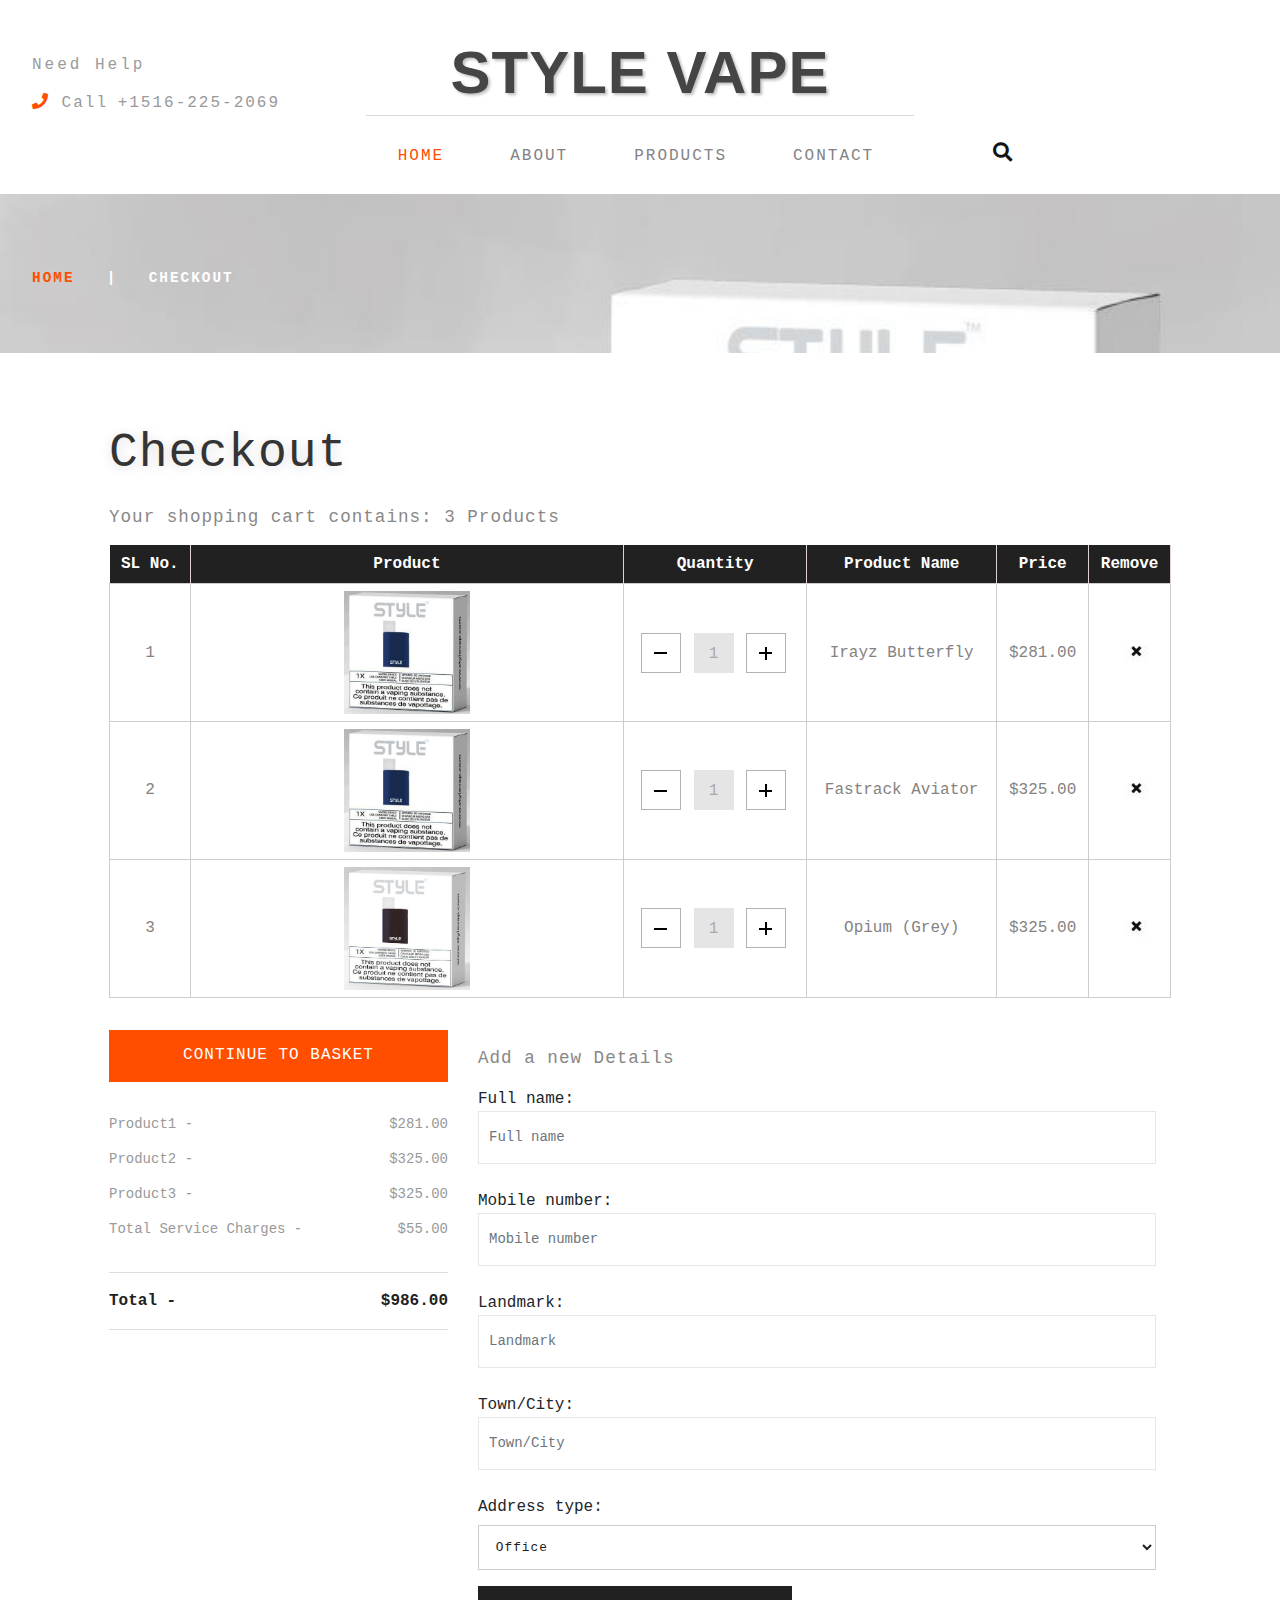
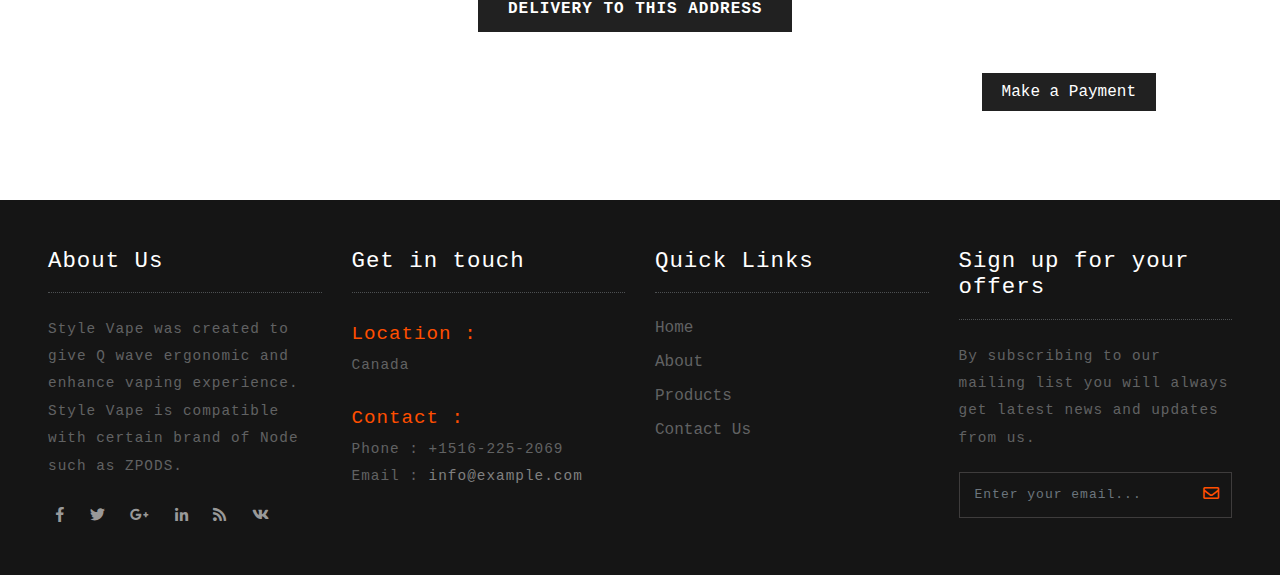
<file: checkout.html>
<!DOCTYPE html>
<html lang="zxx">

<head>
	<title>Style Vape</title>
	<meta name="viewport" content="width=device-width, initial-scale=1">
	<meta charset="utf-8">
	<meta name="keywords" content="" />
	<script>
		addEventListener("load", function () {
			setTimeout(hideURLbar, 0);
		}, false);

		function hideURLbar() {
			window.scrollTo(0, 1);
		}
	</script>
	<link href="css/bootstrap.css" rel='stylesheet' type='text/css' />
	<link href="css/login_overlay.css" rel='stylesheet' type='text/css' />
	<link href="css/style6.css" rel='stylesheet' type='text/css' />
	<link rel="stylesheet" href="css/shop.css" type="text/css" />
	<link rel="stylesheet" type="text/css" href="css/checkout.css">
	<link href="css/easy-responsive-tabs.css" rel='stylesheet' type='text/css' />
	<link href="css/style.css" rel='stylesheet' type='text/css' />
	<link href="css/fontawesome-all.css" rel="stylesheet">
	
</head>

<body>
	<div class="banner-top container-fluid" id="home">
		<!-- header -->
		<header>
			<div class="row">
				<div class="col-md-3 top-info text-left mt-lg-4">
					<h6>Need Help</h6>
					<ul>
						<li>
							<i class="fas fa-phone"></i> Call</li>
						<li class="number-phone mt-3">+1516-225-2069</li>
					</ul>
				</div>
				<div class="col-md-6 logo-w3layouts text-center">
					<h1 class="logo-w3layouts">
						<a class="navbar-brand" href="index.html">
							Style Vape </a>
					</h1>
				</div>

				<div class="col-md-3 top-info-cart text-right mt-lg-4">
					<!--<ul class="cart-inner-info">
						<li class="button-log">
							<a class="btn-open" href="#">
								<span class="fa fa-user" aria-hidden="true"></span>
							</a>
						</li>
						<li class="galssescart galssescart2 cart cart box_1">
							<form action="#" method="post" class="last">
								<input type="hidden" name="cmd" value="_cart">
								<input type="hidden" name="display" value="1">
								<button class="top_googles_cart" type="submit" name="submit" value="">
									My Cart
									<i class="fas fa-cart-arrow-down"></i>
								</button>
							</form>
						</li>
					</ul>-->
					<!---->
					<!--	<div class="overlay-login text-left">
                            <button type="button" class="overlay-close1">
                                <i class="fa fa-times" aria-hidden="true"></i>
                            </button>
                            <div class="wrap">
                                <h5 class="text-center mb-4">Login Now</h5>
                                <div class="login p-5 bg-dark mx-auto mw-100">
                                    <form action="#" method="post">
                                        <div class="form-group">
                                            <label class="mb-2">Email address</label>
                                            <input type="email" class="form-control" id="exampleInputEmail1" aria-describedby="emailHelp" placeholder="" required="">
                                            <small id="emailHelp" class="form-text text-muted">We'll never share your email with anyone else.</small>
                                        </div>
                                        <div class="form-group">
                                            <label class="mb-2">Password</label>
                                            <input type="password" class="form-control" id="exampleInputPassword1" placeholder="" required="">
                                        </div>
                                        <div class="form-check mb-2">
                                            <input type="checkbox" class="form-check-input" id="exampleCheck1">
                                            <label class="form-check-label" for="exampleCheck1">Check me out</label>
                                        </div>
                                        <button type="submit" class="btn btn-primary submit mb-4">Sign In</button>

                                    </form>
                                </div>
                                &lt;!&ndash;&ndash;&gt;
                            </div>
                        </div>-->
					<!---->
				</div>
			</div>
			<div class="search">
				<div class="mobile-nav-button">
					<button id="trigger-overlay" type="button">
						<i class="fas fa-search"></i>
					</button>
				</div>
				<!-- open/close -->
				<div class="overlay overlay-door">
					<button type="button" class="overlay-close">
						<i class="fa fa-times" aria-hidden="true"></i>
					</button>
					<form action="#" method="post" class="d-flex">
						<input class="form-control" type="search" placeholder="Search here..." required="">
						<button type="submit" class="btn btn-primary submit">
							<i class="fas fa-search"></i>
						</button>
					</form>

				</div>
				<!-- open/close -->
			</div>
			<label class="top-log mx-auto"></label>
			<nav class="navbar navbar-expand-lg navbar-light bg-light top-header mb-2">

				<button class="navbar-toggler mx-auto" type="button" data-toggle="collapse" data-target="#navbarSupportedContent" aria-controls="navbarSupportedContent"
						aria-expanded="false" aria-label="Toggle navigation">
					<span class="navbar-toggler-icon">

					</span>
				</button>
				<div class="collapse navbar-collapse" id="navbarSupportedContent">
					<ul class="navbar-nav nav-mega mx-auto">
						<li class="nav-item active">
							<a class="nav-link ml-lg-0" href="index.html">Home
								<span class="sr-only">(current)</span>
							</a>
						</li>
						<li class="nav-item">
							<a class="nav-link" href="about.html">About</a>
						</li>

						<li class="nav-item">
							<a class="nav-link" href="product.html">Products</a>
						</li>

						<!--<li class="nav-item dropdown">
							<a class="nav-link dropdown-toggle" href="#" id="navbarDropdown1" role="button"
							data-toggle="dropdown" aria-haspopup="true"
							    aria-expanded="false">
								Shop
							</a>
							<ul class="dropdown-menu mega-menu ">
								<li>
									<div class="row">
										<div class="col-md-4 media-list span4 text-left">
											<h5 class="tittle-w3layouts-sub"> Tittle goes here </h5>
											<ul>
												<li class="media-mini mt-3">
													<a href="product.html">Designer Glasses</a>
												</li>
												<li class="">
													<a href="product.html"> Ray-Ban</a>
												</li>
												<li>
													<a href="product.html">Prescription Glasses</a>
												</li>
												<li>
													<a href="product.html">Rx Sunglasses</a>
												</li>
												<li>
													<a href="product.html">Contact Lenses</a>
												</li>
												<li>
													<a href="product.html">Multifocal Glasses</a>
												</li>
												<li>
													<a href="product.html">Kids Glasses</a>
												</li>
												<li>
													<a href="product.html">Lightweight Glasses</a>
												</li>
												<li>
													<a href="product.html">Sports Glasses</a>
												</li>
											</ul>
										</div>
										<div class="col-md-4 media-list span4 text-left">
											<h5 class="tittle-w3layouts-sub"> Tittle goes here </h5>
											<ul>
												<li class="media-mini mt-3">

													<a href="product.html">Brooks Brothers</a>
												</li>
												<li>
													<a href="product.html">Persol</a>
												</li>
												<li>
													<a href="product.html">Polo Ralph Lauren</a>
												</li>
												<li>
													<a href="product.html">Prada</a>
												</li>
												<li>
													<a href="product.html">Ray-Ban Jr</a>
												</li>
												<li>
													<a href="product.html">Sferoflex</a>
												</li>
											</ul>
											<ul class="sub-in text-left">

												<li>
													<a href="product.html">Polo Ralph Lauren</a>
												</li>
												<li>
													<a href="product.html">Prada</a>
												</li>
												<li>
													<a href="product.html">Ray-Ban Jr</a>
												</li>
											</ul>

										</div>
										<div class="col-md-4 media-list span4 text-left">

											<h5 class="tittle-w3layouts-sub-nav">Tittle goes here </h5>
											<div class="media-mini mt-3">
												<a href="product.html">
													<img src="images/g1.jpg" class="img-fluid" alt="">
												</a>
											</div>

										</div>
									</div>
									<hr>
								</li>
							</ul>
						</li>-->
						<li class="nav-item">
							<a class="nav-link" href="contact.html">Contact</a>
						</li>
					</ul>

				</div>
			</nav>
		</header>
		<!-- banner -->
		<div class="banner_inner">
			<div class="services-breadcrumb">
				<div class="inner_breadcrumb">

					<ul class="short">
						<li>
							<a href="index.html">Home</a>
							<i>|</i>
						</li>
						<li>Checkout </li>
					</ul>
				</div>
			</div>

		</div>
		<!--//banner -->
	</div>
	<!--// header_top -->
	<!--checkout-->
	<section class="banner-bottom-wthreelayouts py-lg-5 py-3">
		<div class="container">
			<div class="inner-sec-shop px-lg-4 px-3">
				<h3 class="tittle-w3layouts my-lg-4 mt-3">Checkout </h3>
				<div class="checkout-right">
					<h4>Your shopping cart contains:
						<span>3 Products</span>
					</h4>
					<table class="timetable_sub">
						<thead>
							<tr>
								<th>SL No.</th>
								<th>Product</th>
								<th>Quantity</th>
								<th>Product Name</th>

								<th>Price</th>
								<th>Remove</th>
							</tr>
						</thead>
						<tbody>
							<tr class="rem1">
								<td class="invert">1</td>
								<td class="invert-image">
									<a href="#">
										<img src="images/s1.jpg" alt=" " class="img-responsive">
									</a>
								</td>
								<td class="invert">
									<div class="quantity">
										<div class="quantity-select">
											<div class="entry value-minus">&nbsp;</div>
											<div class="entry value">
												<span>1</span>
											</div>
											<div class="entry value-plus active">&nbsp;</div>
										</div>
									</div>
								</td>
								<td class="invert">Irayz Butterfly </td>

								<td class="invert">$281.00</td>
								<td class="invert">
									<div class="rem">
										<div class="close1"> </div>
									</div>

								</td>
							</tr>
							<tr class="rem2">
								<td class="invert">2</td>
								<td class="invert-image">
									<a href="#">
										<img src="images/s5.jpg" alt=" " class="img-responsive">
									</a>
								</td>
								<td class="invert">
									<div class="quantity">
										<div class="quantity-select">
											<div class="entry value-minus">&nbsp;</div>
											<div class="entry value">
												<span>1</span>
											</div>
											<div class="entry value-plus active">&nbsp;</div>
										</div>
									</div>
								</td>
								<td class="invert">Fastrack Aviator </td>

								<td class="invert">$325.00</td>
								<td class="invert">
									<div class="rem">
										<div class="close2"> </div>
									</div>

								</td>
							</tr>
							<tr class="rem3">
								<td class="invert">3</td>
								<td class="invert-image">
									<a href="#">
										<img src="images/s2.jpg" alt=" " class="img-responsive">
									</a>
								</td>
								<td class="invert">
									<div class="quantity">
										<div class="quantity-select">
											<div class="entry value-minus">&nbsp;</div>
											<div class="entry value">
												<span>1</span>
											</div>
											<div class="entry value-plus active">&nbsp;</div>
										</div>
									</div>
								</td>
								<td class="invert">Opium (Grey)</td>

								<td class="invert">$325.00</td>
								<td class="invert">
									<div class="rem">
										<div class="close3"> </div>
									</div>

								</td>
							</tr>

						</tbody>
					</table>
				</div>
				<div class="checkout-left row">
					<div class="col-md-4 checkout-left-basket">
						<h4>Continue to basket</h4>
						<ul>
							<li>Product1
								<i>-</i>
								<span>$281.00 </span>
							</li>
							<li>Product2
								<i>-</i>
								<span>$325.00 </span>
							</li>
							<li>Product3
								<i>-</i>
								<span>$325.00 </span>
							</li>
							<li>Total Service Charges
								<i>-</i>
								<span>$55.00</span>
							</li>
							<li>Total
								<i>-</i>
								<span>$986.00</span>
							</li>
						</ul>
					</div>
					<div class="col-md-8 address_form">
						<h4>Add a new Details</h4>
						<form action="payment.html" method="post" class="creditly-card-form agileinfo_form">
							<section class="creditly-wrapper wrapper">
								<div class="information-wrapper">
									<div class="first-row form-group">
										<div class="controls">
											<label class="control-label">Full name: </label>
											<input class="billing-address-name form-control" type="text" name="name" placeholder="Full name">
										</div>
										<div class="card_number_grids">
											<div class="card_number_grid_left">
												<div class="controls">
													<label class="control-label">Mobile number:</label>
													<input class="form-control" type="text" placeholder="Mobile number">
												</div>
											</div>
											<div class="card_number_grid_right">
												<div class="controls">
													<label class="control-label">Landmark: </label>
													<input class="form-control" type="text" placeholder="Landmark">
												</div>
											</div>
											<div class="clear"> </div>
										</div>
										<div class="controls">
											<label class="control-label">Town/City: </label>
											<input class="form-control" type="text" placeholder="Town/City">
										</div>
										<div class="controls">
											<label class="control-label">Address type: </label>
											<select class="form-control option-w3ls">
												<option>Office</option>
												<option>Home</option>
												<option>Commercial</option>

											</select>
										</div>
									</div>
									<button class="submit check_out">Delivery to this Address</button>
								</div>
							</section>
						</form>
						<div class="checkout-right-basket">
							<a href="payment.html">Make a Payment </a>
						</div>
					</div>

					<div class="clearfix"> </div>

				</div>

			</div>

		</div>
	</section>
	<!--//checkout-->
	<!--footer -->
	<footer class="py-lg-5 py-3">
		<div class="container-fluid px-lg-5 px-3">
			<div class="row footer-top-w3layouts">
				<div class="col-lg-3 footer-grid-w3ls">
					<div class="footer-title">
						<h3>About Us</h3>
					</div>
					<div class="footer-text">
						<p>Style Vape was created to give Q wave ergonomic and enhance vaping experience.
							Style Vape is compatible with certain brand of Node such as ZPODS.</p>
						<ul class="footer-social text-left mt-lg-4 mt-3">

							<li class="mx-2">
								<a href="#">
									<span class="fab fa-facebook-f"></span>
								</a>
							</li>
							<li class="mx-2">
								<a href="#">
									<span class="fab fa-twitter"></span>
								</a>
							</li>
							<li class="mx-2">
								<a href="#">
									<span class="fab fa-google-plus-g"></span>
								</a>
							</li>
							<li class="mx-2">
								<a href="#">
									<span class="fab fa-linkedin-in"></span>
								</a>
							</li>
							<li class="mx-2">
								<a href="#">
									<span class="fas fa-rss"></span>
								</a>
							</li>
							<li class="mx-2">
								<a href="#">
									<span class="fab fa-vk"></span>
								</a>
							</li>
						</ul>
					</div>
				</div>
				<div class="col-lg-3 footer-grid-w3ls">
					<div class="footer-title">
						<h3>Get in touch</h3>
					</div>
					<div class="contact-info">
						<h4>Location :</h4>
						<p>Canada</p>
						<div class="phone">
							<h4>Contact :</h4>
							<p>Phone : +1516-225-2069 </p>
							<p>Email :
								<a href="mailto:info@example.com">info@example.com</a>
							</p>
						</div>
					</div>
				</div>
				<div class="col-lg-3 footer-grid-w3ls">
					<div class="footer-title">
						<h3>Quick Links</h3>
					</div>
					<ul class="links">
						<li>
							<a href="index.html">Home</a>
						</li>
						<li>
							<a href="about.html">About</a>
						</li>
						<li>
							<a href="product.html">Products</a>
						</li>
						<li>
							<a href="contact.html">Contact Us</a>
						</li>
					</ul>
				</div>
				<div class="col-lg-3 footer-grid-w3ls">
					<div class="footer-title">
						<h3>Sign up for your offers</h3>
					</div>
					<div class="footer-text">
						<p>By subscribing to our mailing list you will always get latest news and updates from us.</p>
						<form action="#" method="post">
							<input class="form-control" type="email" name="Email" placeholder="Enter your email..." required="">
							<button class="btn1">
								<i class="far fa-envelope" aria-hidden="true"></i>
							</button>
							<div class="clearfix"> </div>
						</form>
					</div>
				</div>
			</div>
			<!--<div class="copyright-w3layouts mt-4">
				<p class="copy-right text-center ">&copy; 2020 Goggles. All Rights Reserved | Design by
					<a href="#"> Company Name </a>
				</p>
			</div>-->
		</div>
	</footer>
	<!-- //footer -->
	<!--jQuery-->
	<script src="js/jquery-2.2.3.min.js"></script>
	<!-- newsletter modal -->
	<!--search jQuery-->
	<script src="js/modernizr-2.6.2.min.js"></script>
	<script src="js/classie-search.js"></script>
	<script src="js/demo1-search.js"></script>
	<!--//search jQuery-->
	<!-- cart-js -->
	<script src="js/minicart.js"></script>
	<script>
		googles.render();

		googles.cart.on('googles_checkout', function (evt) {
			var items, len, i;

			if (this.subtotal() > 0) {
				items = this.items();

				for (i = 0, len = items.length; i < len; i++) {}
			}
		});
	</script>
	<!-- //cart-js -->
	<script>
		$(document).ready(function () {
			$(".button-log a").click(function () {
				$(".overlay-login").fadeToggle(200);
				$(this).toggleClass('btn-open').toggleClass('btn-close');
			});
		});
		$('.overlay-close1').on('click', function () {
			$(".overlay-login").fadeToggle(200);
			$(".button-log a").toggleClass('btn-open').toggleClass('btn-close');
			open = false;
		});
	</script>
	<!-- carousel -->
	<!-- easy-responsive-tabs -->
	<script src="js/easy-responsive-tabs.js"></script>
	<script>
		$(document).ready(function () {
			$('#horizontalTab').easyResponsiveTabs({
				type: 'default', //Types: default, vertical, accordion           
				width: 'auto', //auto or any width like 600px
				fit: true, // 100% fit in a container
				closed: 'accordion', // Start closed if in accordion view
				activate: function (event) { // Callback function if tab is switched
					var $tab = $(this);
					var $info = $('#tabInfo');
					var $name = $('span', $info);
					$name.text($tab.text());
					$info.show();
				}
			});
			$('#verticalTab').easyResponsiveTabs({
				type: 'vertical',
				width: 'auto',
				fit: true
			});
		});
	</script>
	<!--quantity-->
	<script>
		$('.value-plus').on('click', function () {
			var divUpd = $(this).parent().find('.value'),
				newVal = parseInt(divUpd.text(), 10) + 1;
			divUpd.text(newVal);
		});

		$('.value-minus').on('click', function () {
			var divUpd = $(this).parent().find('.value'),
				newVal = parseInt(divUpd.text(), 10) - 1;
			if (newVal >= 1) divUpd.text(newVal);
		});
	</script>
	<!--quantity-->
	<!--close-->
	<script>
		$(document).ready(function (c) {
			$('.close1').on('click', function (c) {
				$('.rem1').fadeOut('slow', function (c) {
					$('.rem1').remove();
				});
			});
		});
	</script>
	<script>
		$(document).ready(function (c) {
			$('.close2').on('click', function (c) {
				$('.rem2').fadeOut('slow', function (c) {
					$('.rem2').remove();
				});
			});
		});
	</script>
	<script>
		$(document).ready(function (c) {
			$('.close3').on('click', function (c) {
				$('.rem3').fadeOut('slow', function (c) {
					$('.rem3').remove();
				});
			});
		});
	</script>
	<!--//close-->

	<!-- dropdown nav -->
	<script>
		$(document).ready(function () {
			$(".dropdown").hover(
				function () {
					$('.dropdown-menu', this).stop(true, true).slideDown("fast");
					$(this).toggleClass('open');
				},
				function () {
					$('.dropdown-menu', this).stop(true, true).slideUp("fast");
					$(this).toggleClass('open');
				}
			);
		});
	</script>
	<!-- //dropdown nav -->
	<script src="js/move-top.js"></script>
    <script src="js/easing.js"></script>
    <script>
        jQuery(document).ready(function($) {
            $(".scroll").click(function(event) {
                event.preventDefault();
                $('html,body').animate({
                    scrollTop: $(this.hash).offset().top
                }, 900);
            });
        });
    </script>
    <script>
        $(document).ready(function() {
            /*
            						var defaults = {
            							  containerID: 'toTop', // fading element id
            							containerHoverID: 'toTopHover', // fading element hover id
            							scrollSpeed: 1200,
            							easingType: 'linear' 
            						 };
            						*/

            $().UItoTop({
                easingType: 'easeOutQuart'
            });

        });
    </script>
    <!--// end-smoth-scrolling -->


	<script src="js/bootstrap.js"></script>
	<!-- js file -->
</body>

</html>
</file>
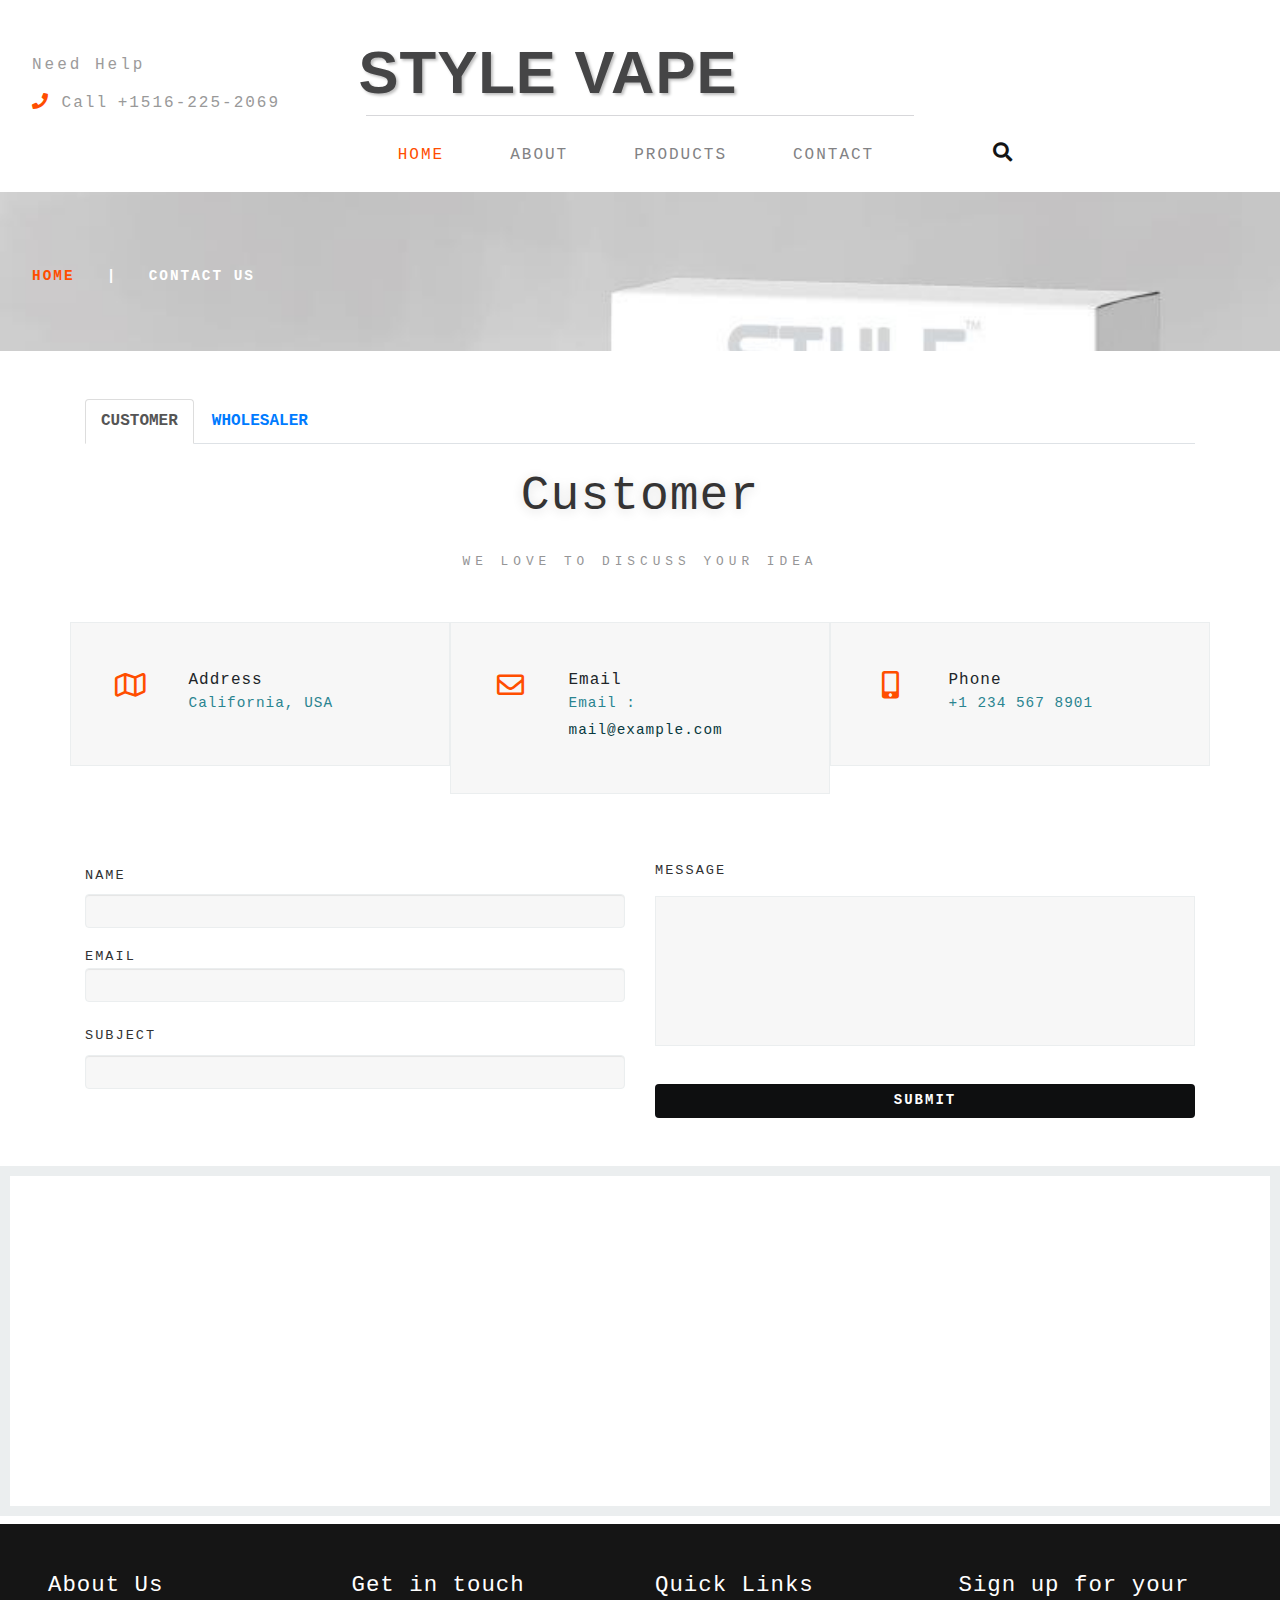
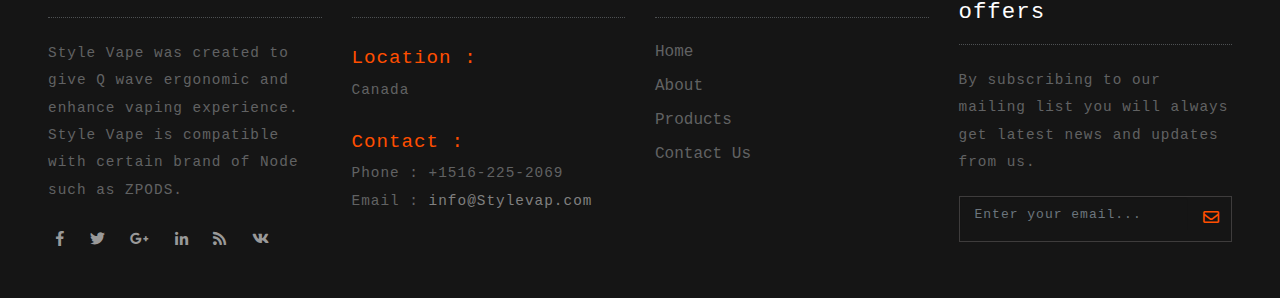
<file: contact.html>
<!DOCTYPE html>
<html lang="zxx">

<head>
	<title>Style Vape</title>
	<meta name="viewport" content="width=device-width, initial-scale=1">
	<meta charset="utf-8">
	<meta name="keywords" content="" />
	<script>
		addEventListener("load", function () {
			setTimeout(hideURLbar, 0);
		}, false);

		function hideURLbar() {
			window.scrollTo(0, 1);
		}
	</script>
	<link rel="stylesheet" href="https://maxcdn.bootstrapcdn.com/bootstrap/3.4.1/css/bootstrap.min.css">
	<link href="css/bootstrap.css" rel='stylesheet' type='text/css' />
	<link href="css/login_overlay.css" rel='stylesheet' type='text/css' />
	<link href="css/style6.css" rel='stylesheet' type='text/css' />
	<link rel="stylesheet" href="css/shop.css" type="text/css" />
	<link href="css/contact.css" rel='stylesheet' type='text/css' />
	<link href="css/style.css" rel='stylesheet' type='text/css' />
	<link href="css/fontawesome-all.css" rel="stylesheet">


	<script src="https://ajax.googleapis.com/ajax/libs/jquery/3.5.1/jquery.min.js"></script>
	<script src="https://maxcdn.bootstrapcdn.com/bootstrap/3.4.1/js/bootstrap.min.js"></script>


</head>

<body>
	<div class="banner-top container-fluid" id="home">
		<!-- header -->
		<header>
			<div class="row">
				<div class="col-md-3 top-info text-left mt-lg-4">
					<h6>Need Help</h6>
					<ul>
						<li>
							<i class="fas fa-phone"></i> Call</li>
						<li class="number-phone mt-3">+1516-225-2069</li>
					</ul>
				</div>
				<div class="col-md-6 logo-w3layouts text-center">
					<h1 class="logo-w3layouts">
						<a class="navbar-brand" href="index.html">
							Style Vape </a>
					</h1>
				</div>

				<div class="col-md-3 top-info-cart text-right mt-lg-4">
					<!--<ul class="cart-inner-info">
						<li class="button-log">
							<a class="btn-open" href="#">
								<span class="fa fa-user" aria-hidden="true"></span>
							</a>
						</li>
						<li class="galssescart galssescart2 cart cart box_1">
							<form action="#" method="post" class="last">
								<input type="hidden" name="cmd" value="_cart">
								<input type="hidden" name="display" value="1">
								<button class="top_googles_cart" type="submit" name="submit" value="">
									My Cart
									<i class="fas fa-cart-arrow-down"></i>
								</button>
							</form>
						</li>
					</ul>-->
					<!---->
					<!--	<div class="overlay-login text-left">
                            <button type="button" class="overlay-close1">
                                <i class="fa fa-times" aria-hidden="true"></i>
                            </button>
                            <div class="wrap">
                                <h5 class="text-center mb-4">Login Now</h5>
                                <div class="login p-5 bg-dark mx-auto mw-100">
                                    <form action="#" method="post">
                                        <div class="form-group">
                                            <label class="mb-2">Email address</label>
                                            <input type="email" class="form-control" id="exampleInputEmail1" aria-describedby="emailHelp" placeholder="" required="">
                                            <small id="emailHelp" class="form-text text-muted">We'll never share your email with anyone else.</small>
                                        </div>
                                        <div class="form-group">
                                            <label class="mb-2">Password</label>
                                            <input type="password" class="form-control" id="exampleInputPassword1" placeholder="" required="">
                                        </div>
                                        <div class="form-check mb-2">
                                            <input type="checkbox" class="form-check-input" id="exampleCheck1">
                                            <label class="form-check-label" for="exampleCheck1">Check me out</label>
                                        </div>
                                        <button type="submit" class="btn btn-primary submit mb-4">Sign In</button>

                                    </form>
                                </div>
                                &lt;!&ndash;&ndash;&gt;
                            </div>
                        </div>-->
					<!---->
				</div>
			</div>
			<div class="search">
				<div class="mobile-nav-button">
					<button id="trigger-overlay" type="button">
						<i class="fas fa-search"></i>
					</button>
				</div>
				<!-- open/close -->
				<div class="overlay overlay-door">
					<button type="button" class="overlay-close">
						<i class="fa fa-times" aria-hidden="true"></i>
					</button>
					<form action="#" method="post" class="d-flex">
						<input class="form-control" type="search" placeholder="Search here..." required="">
						<button type="submit" class="btn btn-primary submit">
							<i class="fas fa-search"></i>
						</button>
					</form>

				</div>
				<!-- open/close -->
			</div>
			<label class="top-log mx-auto"></label>
			<nav class="navbar navbar-expand-lg navbar-light bg-light top-header mb-2">

				<button class="navbar-toggler mx-auto" type="button" data-toggle="collapse" data-target="#navbarSupportedContent" aria-controls="navbarSupportedContent"
						aria-expanded="false" aria-label="Toggle navigation">
					<span class="navbar-toggler-icon">

					</span>
				</button>
				<div class="collapse navbar-collapse" id="navbarSupportedContent">
					<ul class="navbar-nav nav-mega mx-auto">
						<li class="nav-item active">
							<a class="nav-link ml-lg-0" href="index.html">Home
								<span class="sr-only">(current)</span>
							</a>
						</li>
						<li class="nav-item">
							<a class="nav-link" href="about.html">About</a>
						</li>

						<li class="nav-item">
							<a class="nav-link" href="product.html">Products</a>
						</li>

						<!--<li class="nav-item dropdown">
							<a class="nav-link dropdown-toggle" href="#" id="navbarDropdown1" role="button"
							data-toggle="dropdown" aria-haspopup="true"
							    aria-expanded="false">
								Shop
							</a>
							<ul class="dropdown-menu mega-menu ">
								<li>
									<div class="row">
										<div class="col-md-4 media-list span4 text-left">
											<h5 class="tittle-w3layouts-sub"> Tittle goes here </h5>
											<ul>
												<li class="media-mini mt-3">
													<a href="product.html">Designer Glasses</a>
												</li>
												<li class="">
													<a href="product.html"> Ray-Ban</a>
												</li>
												<li>
													<a href="product.html">Prescription Glasses</a>
												</li>
												<li>
													<a href="product.html">Rx Sunglasses</a>
												</li>
												<li>
													<a href="product.html">Contact Lenses</a>
												</li>
												<li>
													<a href="product.html">Multifocal Glasses</a>
												</li>
												<li>
													<a href="product.html">Kids Glasses</a>
												</li>
												<li>
													<a href="product.html">Lightweight Glasses</a>
												</li>
												<li>
													<a href="product.html">Sports Glasses</a>
												</li>
											</ul>
										</div>
										<div class="col-md-4 media-list span4 text-left">
											<h5 class="tittle-w3layouts-sub"> Tittle goes here </h5>
											<ul>
												<li class="media-mini mt-3">

													<a href="product.html">Brooks Brothers</a>
												</li>
												<li>
													<a href="product.html">Persol</a>
												</li>
												<li>
													<a href="product.html">Polo Ralph Lauren</a>
												</li>
												<li>
													<a href="product.html">Prada</a>
												</li>
												<li>
													<a href="product.html">Ray-Ban Jr</a>
												</li>
												<li>
													<a href="product.html">Sferoflex</a>
												</li>
											</ul>
											<ul class="sub-in text-left">

												<li>
													<a href="product.html">Polo Ralph Lauren</a>
												</li>
												<li>
													<a href="product.html">Prada</a>
												</li>
												<li>
													<a href="product.html">Ray-Ban Jr</a>
												</li>
											</ul>

										</div>
										<div class="col-md-4 media-list span4 text-left">

											<h5 class="tittle-w3layouts-sub-nav">Tittle goes here </h5>
											<div class="media-mini mt-3">
												<a href="product.html">
													<img src="images/g1.jpg" class="img-fluid" alt="">
												</a>
											</div>

										</div>
									</div>
									<hr>
								</li>
							</ul>
						</li>-->
						<li class="nav-item">
							<a class="nav-link" href="contact.html">Contact</a>
						</li>
					</ul>

				</div>
			</nav>
		</header>
		<!-- banner -->
		<div class="banner_inner">
			<div class="services-breadcrumb">
				<div class="inner_breadcrumb">

					<ul class="short">
						<li>
							<a href="index.html">Home</a>
							<i>|</i>
						</li>
						<li>Contact Us</li>
					</ul>
				</div>
			</div>

		</div>
		<!--//banner -->
	</div>
	<!--// header_top -->
	<!-- top Products -->
	<section class="banner-bottom-wthreelayouts py-lg-5 py-3">
		<div class="container">


			<ul class="nav nav-tabs">
				<li class="active"><a data-toggle="tab" href="#customer"><strong> CUSTOMER </strong></a></li>
				<li><a data-toggle="tab" href="#wholeSaler"><strong> WHOLESALER </strong></a></li>
			</ul>
			<div class="tab-content">
				<div id="customer" class="tab-pane fade in active">
					<h3 class="tittle-w3layouts text-center my-lg-4 my-4">Customer</h3>
					<div class="inner_sec">
						<p class="sub text-center mb-lg-5 mb-3">We love to discuss your idea</p>
						<div class="address row">

							<div class="col-lg-4 address-grid">
								<div class="row address-info">
									<div class="col-md-3 address-left text-center">
										<i class="far fa-map"></i>
									</div>
									<div class="col-md-9 address-right text-left">
										<h6>Address</h6>
										<p> California, USA

										</p>
									</div>
								</div>

							</div>
							<div class="col-lg-4 address-grid">
								<div class="row address-info">
									<div class="col-md-3 address-left text-center">
										<i class="far fa-envelope"></i>
									</div>
									<div class="col-md-9 address-right text-left">
										<h6>Email</h6>
										<p>Email :
											<a href="mailto:example@email.com"> mail@example.com</a>

										</p>
									</div>

								</div>
							</div>
							<div class="col-lg-4 address-grid">
								<div class="row address-info">
									<div class="col-md-3 address-left text-center">
										<i class="fas fa-mobile-alt"></i>
									</div>
									<div class="col-md-9 address-right text-left">
										<h6>Phone</h6>
										<p>+1 234 567 8901</p>

									</div>

								</div>
							</div>
						</div>
						<div class="contact_grid_right">
							<form action="#" method="post" id="customerForm"  name="customerForm">
								<div class="row contact_left_grid">
									<div class="col-md-6 con-left">
										<div class="form-group">
											<label class="my-2">Name</label>
											<input class="form-control" type="text" name="Name" placeholder="" required="">
										</div>
										<div class="form-group">
											<label>Email</label>
											<input class="form-control" type="email" name="Email" placeholder="" required="">
										</div>
										<div class="form-group">
											<label class="my-2">Subject</label>
											<input class="form-control" type="text" name="Subject" placeholder="" required="">
										</div>
									</div>
									<div class="col-md-6 con-right">
										<div class="form-group">
											<label>Message</label>
											<textarea id="textareaTXT" placeholder="" required=""></textarea>
										</div>
										<input class="form-control" type="submit" value="Submit"
											   style="padding:0!important;">

									</div>
								</div>
							</form>
						</div>
					</div>
				</div>
				<div id="wholeSaler" class="tab-pane fade">
					<h3 class="tittle-w3layouts text-center my-lg-4 my-4">Wholesaler </h3>
					<div class="inner_sec">
						<p class="sub text-center mb-lg-5 mb-3">We love to discuss your idea</p>
						<div class="address row">

							<div class="col-lg-4 address-grid">
								<div class="row address-info">
									<div class="col-md-3 address-left text-center">
										<i class="far fa-map"></i>
									</div>
									<div class="col-md-9 address-right text-left">
										<h6>Address</h6>
										<p> California, USA

										</p>
									</div>
								</div>

							</div>
							<div class="col-lg-4 address-grid">
								<div class="row address-info">
									<div class="col-md-3 address-left text-center">
										<i class="far fa-envelope"></i>
									</div>
									<div class="col-md-9 address-right text-left">
										<h6>Email</h6>
										<p>Email :
											<a href="mailto:example@email.com"> mail@example.com</a>

										</p>
									</div>

								</div>
							</div>
							<div class="col-lg-4 address-grid">
								<div class="row address-info">
									<div class="col-md-3 address-left text-center">
										<i class="fas fa-mobile-alt"></i>
									</div>
									<div class="col-md-9 address-right text-left">
										<h6>Phone</h6>
										<p>+1 234 567 8901</p>

									</div>

								</div>
							</div>
						</div>
						<div class="contact_grid_right">
							<form action="#" method="post" id="wholeSalerForm"  name="wholeSalerForm" >
								<div class="row contact_left_grid">
									<div class="col-md-6 con-left">
										<div class="form-group">
											<label class="my-2">Name</label>
											<input class="form-control" type="text" name="Name"
												   placeholder="Tim" required="">
										</div>
										<div class="form-group">
											<label class="my-2">Business Name</label>
											<input class="form-control" type="text" name="Name"
												   placeholder="Tim Soren" required="">
										</div>
										<div class="form-group">
											<label>Email</label>
											<input class="form-control" type="email" name="Email"
												   placeholder="tim@example.com" required="">
										</div>
										<div class="form-group">
											<label>Phone Number</label>
											<input class="form-control" type="email" name="text"
												   placeholder="+1 1234567890" required="">
										</div>

									</div>
									<div class="col-md-6 con-right">
										<div class="form-group">
											<label>Message</label>
											<textarea id="w_t_area" placeholder="type your message." required=""></textarea>
										</div>
										<input class="form-control" type="submit" value="Submit"
											   style="padding:0!important;">

									</div>
								</div>
							</form>
						</div>
					</div>
				</div>

			</div>

		</div>
	</section>
	<div class="contact-map">

		<div style="width: 100%">
			<iframe width="100%" height="600" frameborder="0" scrolling="no" marginheight="0" marginwidth="0" src="https://maps.google.com/maps?width=100%25&amp;height=600&amp;hl=en&amp;q=+(Canada)&amp;t=&amp;z=14&amp;ie=UTF8&amp;iwloc=B&amp;output=embed"></iframe>
			</div>
	</div>



	<!--footer -->
	<footer class="py-lg-5 py-3">
		<div class="container-fluid px-lg-5 px-3">
			<div class="row footer-top-w3layouts">
				<div class="col-lg-3 footer-grid-w3ls">
					<div class="footer-title">
						<h3>About Us</h3>
					</div>
					<div class="footer-text">
						<p>Style Vape was created to give Q wave ergonomic and enhance vaping experience.
							Style Vape is compatible with certain brand of Node such as ZPODS.</p>
						<ul class="footer-social text-left mt-lg-4 mt-3">

							<li class="mx-2">
								<a href="#">
									<span class="fab fa-facebook-f"></span>
								</a>
							</li>
							<li class="mx-2">
								<a href="#">
									<span class="fab fa-twitter"></span>
								</a>
							</li>
							<li class="mx-2">
								<a href="#">
									<span class="fab fa-google-plus-g"></span>
								</a>
							</li>
							<li class="mx-2">
								<a href="#">
									<span class="fab fa-linkedin-in"></span>
								</a>
							</li>
							<li class="mx-2">
								<a href="#">
									<span class="fas fa-rss"></span>
								</a>
							</li>
							<li class="mx-2">
								<a href="#">
									<span class="fab fa-vk"></span>
								</a>
							</li>
						</ul>
					</div>
				</div>
				<div class="col-lg-3 footer-grid-w3ls">
					<div class="footer-title">
						<h3>Get in touch</h3>
					</div>
					<div class="contact-info">
						<h4>Location :</h4>
						<p>Canada</p>
						<div class="phone">
							<h4>Contact :</h4>
							<p>Phone : +1516-225-2069 </p>
							<p>Email :
								<a href="mailto:info@example.com">info@Stylevap.com</a>
							</p>
						</div>
					</div>
				</div>
				<div class="col-lg-3 footer-grid-w3ls">
					<div class="footer-title">
						<h3>Quick Links</h3>
					</div>
					<ul class="links">
						<li>
							<a href="index.html">Home</a>
						</li>
						<li>
							<a href="about.html">About</a>
						</li>
						<li>
							<a href="product.html">Products</a>
						</li>
						<li>
							<a href="contact.html">Contact Us</a>
						</li>
					</ul>
				</div>
				<div class="col-lg-3 footer-grid-w3ls">
					<div class="footer-title">
						<h3>Sign up for your offers</h3>
					</div>
					<div class="footer-text">
						<p>By subscribing to our mailing list you will always get latest news and updates from us.</p>
						<form action="#" method="post">
							<input class="form-control" type="email" name="Email" placeholder="Enter your email..." required="">
							<button class="btn1">
								<i class="far fa-envelope" aria-hidden="true"></i>
							</button>
							<div class="clearfix"> </div>
						</form>
					</div>
				</div>
			</div>
			<!--<div class="copyright-w3layouts mt-4">
				<p class="copy-right text-center ">&copy; 2020 Goggles. All Rights Reserved | Design by
					<a href="#"> Company Name </a>
				</p>
			</div>-->
		</div>
	</footer>
	<!-- //footer -->

	<!--jQuery-->
	<script src="js/jquery-2.2.3.min.js"></script>
	<!-- newsletter modal -->
	<!--search jQuery-->
	<script src="js/modernizr-2.6.2.min.js"></script>
	<script src="js/classie-search.js"></script>
	<script src="js/demo1-search.js"></script>
	<!--//search jQuery-->
	<!-- cart-js -->
	<script src="js/minicart.js"></script>
	<script>
		googles.render();

		googles.cart.on('googles_checkout', function (evt) {
			var items, len, i;

			if (this.subtotal() > 0) {
				items = this.items();

				for (i = 0, len = items.length; i < len; i++) {}
			}
		});
	</script>
	<!-- //cart-js -->
	<script>
		$(document).ready(function () {
			$(".button-log a").click(function () {
				$(".overlay-login").fadeToggle(200);
				$(this).toggleClass('btn-open').toggleClass('btn-close');
			});
		});
		$('.overlay-close1').on('click', function () {
			$(".overlay-login").fadeToggle(200);
			$(".button-log a").toggleClass('btn-open').toggleClass('btn-close');
			open = false;
		});
	</script>
	<!-- carousel -->
	<!-- dropdown nav -->
	<script>
		$(document).ready(function () {
			$(".dropdown").hover(
				function () {
					$('.dropdown-menu', this).stop(true, true).slideDown("fast");
					$(this).toggleClass('open');
				},
				function () {
					$('.dropdown-menu', this).stop(true, true).slideUp("fast");
					$(this).toggleClass('open');
				}
			);
		});
	</script>
	<!-- //dropdown nav -->
	<script src="js/move-top.js"></script>
    <script src="js/easing.js"></script>
    <script>
        jQuery(document).ready(function($) {
            $(".scroll").click(function(event) {
                event.preventDefault();
                $('html,body').animate({
                    scrollTop: $(this.hash).offset().top
                }, 900);
            });
        });
    </script>
    <script>
        $(document).ready(function() {
            /*
            						var defaults = {
            							  containerID: 'toTop', // fading element id
            							containerHoverID: 'toTopHover', // fading element hover id
            							scrollSpeed: 1200,
            							easingType: 'linear' 
            						 };
            						*/

            $().UItoTop({
                easingType: 'easeOutQuart'
            });

        });
    </script>
    <!--// end-smoth-scrolling -->


	<script src="js/bootstrap.js"></script>
	<!-- js file -->
</body>

</html>
</file>
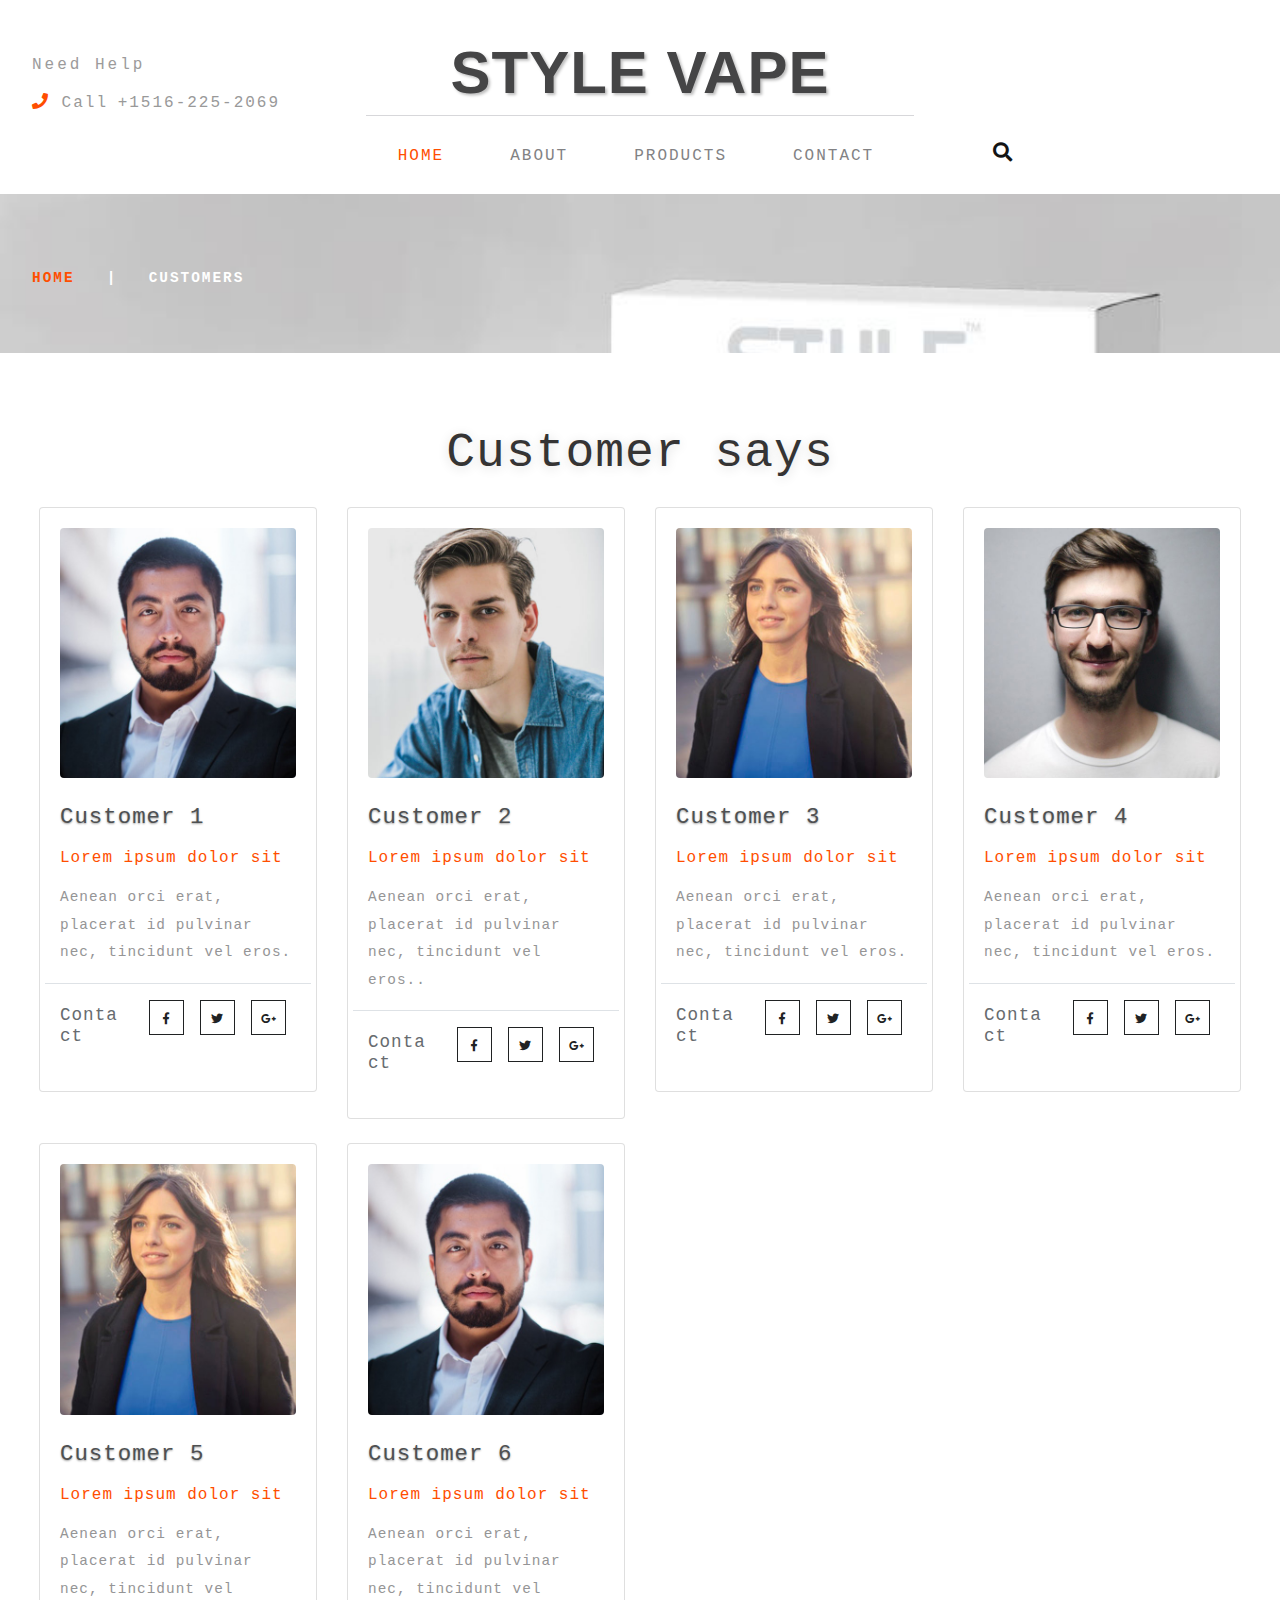
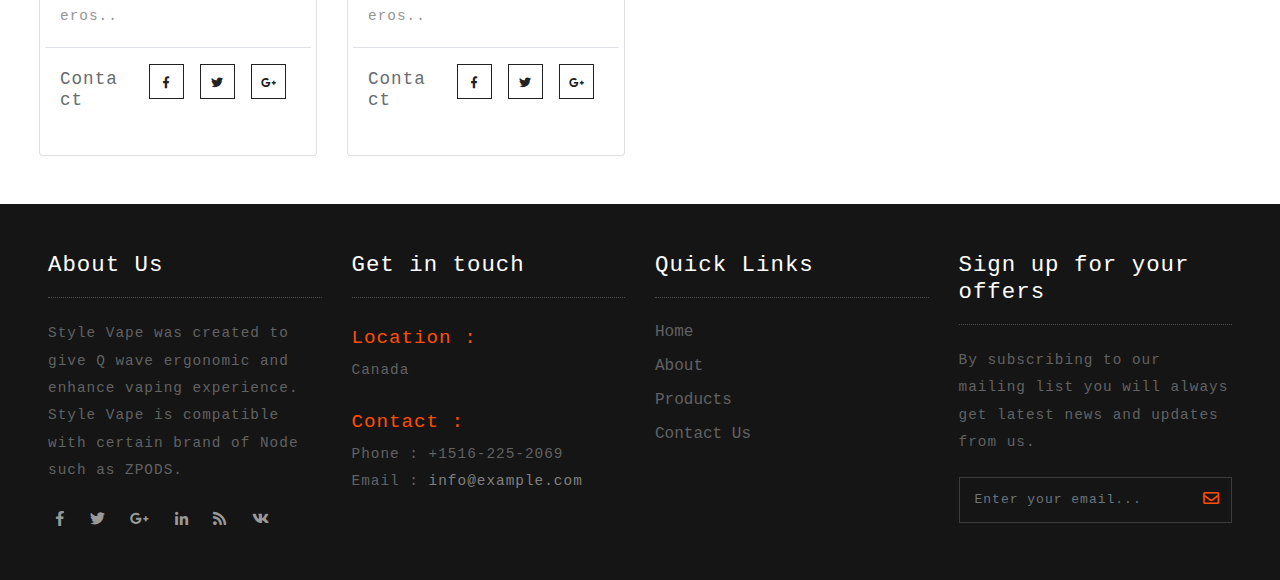
<file: customer.html>
<!DOCTYPE html>
<html lang="zxx">

<head>
	<title>Style Vape</title>
	<meta name="viewport" content="width=device-width, initial-scale=1">
	<meta charset="utf-8">
	<meta name="keywords" content="" />
	
	<link href="css/bootstrap.css" rel='stylesheet' type='text/css' />
	<link href="css/login_overlay.css" rel='stylesheet' type='text/css' />
	<link href="css/style6.css" rel='stylesheet' type='text/css' />
	<link rel="stylesheet" href="css/shop.css" type="text/css" />
	<link href="css/style.css" rel='stylesheet' type='text/css' />
	<link href="css/fontawesome-all.css" rel="stylesheet">
</head>

<body>
	<div class="banner-top container-fluid" id="home">
		<!-- header -->
		<header>
			<div class="row">
				<div class="col-md-3 top-info text-left mt-lg-4">
					<h6>Need Help</h6>
					<ul>
						<li>
							<i class="fas fa-phone"></i> Call</li>
						<li class="number-phone mt-3">+1516-225-2069</li>
					</ul>
				</div>
				<div class="col-md-6 logo-w3layouts text-center">
					<h1 class="logo-w3layouts">
						<a class="navbar-brand" href="index.html">
							Style Vape </a>
					</h1>
				</div>

				<div class="col-md-3 top-info-cart text-right mt-lg-4">
					<!--<ul class="cart-inner-info">
						<li class="button-log">
							<a class="btn-open" href="#">
								<span class="fa fa-user" aria-hidden="true"></span>
							</a>
						</li>
						<li class="galssescart galssescart2 cart cart box_1">
							<form action="#" method="post" class="last">
								<input type="hidden" name="cmd" value="_cart">
								<input type="hidden" name="display" value="1">
								<button class="top_googles_cart" type="submit" name="submit" value="">
									My Cart
									<i class="fas fa-cart-arrow-down"></i>
								</button>
							</form>
						</li>
					</ul>-->
					<!---->
					<!--	<div class="overlay-login text-left">
                            <button type="button" class="overlay-close1">
                                <i class="fa fa-times" aria-hidden="true"></i>
                            </button>
                            <div class="wrap">
                                <h5 class="text-center mb-4">Login Now</h5>
                                <div class="login p-5 bg-dark mx-auto mw-100">
                                    <form action="#" method="post">
                                        <div class="form-group">
                                            <label class="mb-2">Email address</label>
                                            <input type="email" class="form-control" id="exampleInputEmail1" aria-describedby="emailHelp" placeholder="" required="">
                                            <small id="emailHelp" class="form-text text-muted">We'll never share your email with anyone else.</small>
                                        </div>
                                        <div class="form-group">
                                            <label class="mb-2">Password</label>
                                            <input type="password" class="form-control" id="exampleInputPassword1" placeholder="" required="">
                                        </div>
                                        <div class="form-check mb-2">
                                            <input type="checkbox" class="form-check-input" id="exampleCheck1">
                                            <label class="form-check-label" for="exampleCheck1">Check me out</label>
                                        </div>
                                        <button type="submit" class="btn btn-primary submit mb-4">Sign In</button>

                                    </form>
                                </div>
                                &lt;!&ndash;&ndash;&gt;
                            </div>
                        </div>-->
					<!---->
				</div>
			</div>
			<div class="search">
				<div class="mobile-nav-button">
					<button id="trigger-overlay" type="button">
						<i class="fas fa-search"></i>
					</button>
				</div>
				<!-- open/close -->
				<div class="overlay overlay-door">
					<button type="button" class="overlay-close">
						<i class="fa fa-times" aria-hidden="true"></i>
					</button>
					<form action="#" method="post" class="d-flex">
						<input class="form-control" type="search" placeholder="Search here..." required="">
						<button type="submit" class="btn btn-primary submit">
							<i class="fas fa-search"></i>
						</button>
					</form>

				</div>
				<!-- open/close -->
			</div>
			<label class="top-log mx-auto"></label>
			<nav class="navbar navbar-expand-lg navbar-light bg-light top-header mb-2">

				<button class="navbar-toggler mx-auto" type="button" data-toggle="collapse" data-target="#navbarSupportedContent" aria-controls="navbarSupportedContent"
						aria-expanded="false" aria-label="Toggle navigation">
					<span class="navbar-toggler-icon">

					</span>
				</button>
				<div class="collapse navbar-collapse" id="navbarSupportedContent">
					<ul class="navbar-nav nav-mega mx-auto">
						<li class="nav-item active">
							<a class="nav-link ml-lg-0" href="index.html">Home
								<span class="sr-only">(current)</span>
							</a>
						</li>
						<li class="nav-item">
							<a class="nav-link" href="about.html">About</a>
						</li>

						<li class="nav-item">
							<a class="nav-link" href="product.html">Products</a>
						</li>

						<!--<li class="nav-item dropdown">
							<a class="nav-link dropdown-toggle" href="#" id="navbarDropdown1" role="button"
							data-toggle="dropdown" aria-haspopup="true"
							    aria-expanded="false">
								Shop
							</a>
							<ul class="dropdown-menu mega-menu ">
								<li>
									<div class="row">
										<div class="col-md-4 media-list span4 text-left">
											<h5 class="tittle-w3layouts-sub"> Tittle goes here </h5>
											<ul>
												<li class="media-mini mt-3">
													<a href="product.html">Designer Glasses</a>
												</li>
												<li class="">
													<a href="product.html"> Ray-Ban</a>
												</li>
												<li>
													<a href="product.html">Prescription Glasses</a>
												</li>
												<li>
													<a href="product.html">Rx Sunglasses</a>
												</li>
												<li>
													<a href="product.html">Contact Lenses</a>
												</li>
												<li>
													<a href="product.html">Multifocal Glasses</a>
												</li>
												<li>
													<a href="product.html">Kids Glasses</a>
												</li>
												<li>
													<a href="product.html">Lightweight Glasses</a>
												</li>
												<li>
													<a href="product.html">Sports Glasses</a>
												</li>
											</ul>
										</div>
										<div class="col-md-4 media-list span4 text-left">
											<h5 class="tittle-w3layouts-sub"> Tittle goes here </h5>
											<ul>
												<li class="media-mini mt-3">

													<a href="product.html">Brooks Brothers</a>
												</li>
												<li>
													<a href="product.html">Persol</a>
												</li>
												<li>
													<a href="product.html">Polo Ralph Lauren</a>
												</li>
												<li>
													<a href="product.html">Prada</a>
												</li>
												<li>
													<a href="product.html">Ray-Ban Jr</a>
												</li>
												<li>
													<a href="product.html">Sferoflex</a>
												</li>
											</ul>
											<ul class="sub-in text-left">

												<li>
													<a href="product.html">Polo Ralph Lauren</a>
												</li>
												<li>
													<a href="product.html">Prada</a>
												</li>
												<li>
													<a href="product.html">Ray-Ban Jr</a>
												</li>
											</ul>

										</div>
										<div class="col-md-4 media-list span4 text-left">

											<h5 class="tittle-w3layouts-sub-nav">Tittle goes here </h5>
											<div class="media-mini mt-3">
												<a href="product.html">
													<img src="images/g1.jpg" class="img-fluid" alt="">
												</a>
											</div>

										</div>
									</div>
									<hr>
								</li>
							</ul>
						</li>-->
						<li class="nav-item">
							<a class="nav-link" href="contact.html">Contact</a>
						</li>
					</ul>

				</div>
			</nav>
		</header>
		<!-- banner -->
		<div class="banner_inner">
			<div class="services-breadcrumb">
				<div class="inner_breadcrumb">

					<ul class="short">
						<li>
							<a href="index.html">Home</a>
							<i>|</i>
						</li>
						<li>Customers</li>
					</ul>
				</div>
			</div>

		</div>
		<!--//banner -->
	</div>
	<!--// header_top -->
	<!--/404-->
	<section class="banner-bottom-wthreelayouts py-lg-5 py-3">
		<div class="container-fluid">

			<div class="inner-sec-shop px-lg-4 px-3">
				<h3 class="tittle-w3layouts text-center my-lg-4 my-3">Customer says</h3>
				<div class="row">
					<div class="col-lg-3 customer-main">
						<div class="card">
							<div class="card-body">
								<div class="customer-img">
									<img src="images/team1.jpg" alt=" " class="img-fluid rounded">
								</div>
								<div class="customer-info text-left py-lg-4 py-2">
									<h4>Customer 1</h4>
									<h6>Lorem ipsum dolor sit</h6>
									<p>Aenean orci erat, placerat id pulvinar nec, tincidunt vel eros.</p>
									<div class="row  pt-3 mt-3 team-social border-top">
										<h5 class="col-md-4 text-left">Contact</h5>
										<ul class="col-md-8 d-flex justify-content-right social-icons">


											<li>
												<a href="#">
													<i class="fab fa-facebook-f"></i>
												</a>
											</li>
											<li class="mx-3">
												<a href="#">
													<i class="fab fa-twitter"></i>
												</a>
											</li>
											<li>
												<a href="#">
													<i class="fab fa-google-plus-g"></i>
												</a>
											</li>

										</ul>
									</div>
								</div>
							</div>
						</div>
					</div>
					<div class="col-lg-3 customer-main">
						<div class="card">
							<div class="card-body">
								<div class="customer-img">
									<img src="images/team2.jpg" alt=" " class="img-fluid rounded">
								</div>
								<div class="customer-info text-left py-lg-4 py-2">
									<h4>Customer 2</h4>
									<h6>Lorem ipsum dolor sit</h6>
									<p>Aenean orci erat, placerat id pulvinar nec, tincidunt vel eros..

									</p>
									<div class="row  pt-3 mt-3 team-social border-top">
										<h5 class="col-md-4 text-left">Contact</h5>
										<ul class="col-md-8 d-flex justify-content-right social-icons">


											<li>
												<a href="#">
													<i class="fab fa-facebook-f"></i>
												</a>
											</li>
											<li class="mx-3">
												<a href="#">
													<i class="fab fa-twitter"></i>
												</a>
											</li>
											<li>
												<a href="#">
													<i class="fab fa-google-plus-g"></i>
												</a>
											</li>

										</ul>
									</div>
								</div>
							</div>
						</div>
					</div>
					<div class="col-lg-3 customer-main">
						<div class="card">
							<div class="card-body">
								<div class="customer-img">
									<img src="images/team3.jpg" alt=" " class="img-fluid rounded">
								</div>
								<div class="customer-info text-left py-lg-4 py-2">
									<h4>Customer 3</h4>
									<h6>Lorem ipsum dolor sit</h6>
									<p>Aenean orci erat, placerat id pulvinar nec, tincidunt vel eros.</p>
									<div class="row  pt-3 mt-3 team-social border-top">
										<h5 class="col-md-4 text-left">Contact</h5>
										<ul class="col-md-8 d-flex justify-content-right social-icons">


											<li>
												<a href="#">
													<i class="fab fa-facebook-f"></i>
												</a>
											</li>
											<li class="mx-3">
												<a href="#">
													<i class="fab fa-twitter"></i>
												</a>
											</li>
											<li>
												<a href="#">
													<i class="fab fa-google-plus-g"></i>
												</a>
											</li>
										</ul>
									</div>
								</div>
							</div>
						</div>
					</div>
					<div class="col-lg-3 customer-main">
						<div class="card">
							<div class="card-body">
								<div class="customer-img">
									<img src="images/team4.jpg" alt=" " class="img-fluid rounded">
								</div>
								<div class="customer-info text-left py-lg-4 py-2">
									<h4>Customer 4</h4>
									<h6>Lorem ipsum dolor sit</h6>
									<p>Aenean orci erat, placerat id pulvinar nec, tincidunt vel eros.</p>
									<div class="row  pt-3 mt-3 team-social border-top">
										<h5 class="col-md-4 text-left">Contact</h5>
										<ul class="col-md-8 d-flex justify-content-right social-icons">


											<li>
												<a href="#">
													<i class="fab fa-facebook-f"></i>
												</a>
											</li>
											<li class="mx-3">
												<a href="#">
													<i class="fab fa-twitter"></i>
												</a>
											</li>
											<li>
												<a href="#">
													<i class="fab fa-google-plus-g"></i>
												</a>
											</li>
										</ul>
									</div>
								</div>
							</div>
						</div>
					</div>
					<div class="col-lg-3 customer-main mt-lg-4">
						<div class="card">
							<div class="card-body">
								<div class="customer-img">
									<img src="images/team3.jpg" alt=" " class="img-fluid rounded">
								</div>
								<div class="customer-info text-left py-lg-4 py-2">
									<h4>Customer 5</h4>
									<h6>Lorem ipsum dolor sit</h6>
									<p>Aenean orci erat, placerat id pulvinar nec, tincidunt vel eros..</p>
									<div class="row  pt-3 mt-3 team-social border-top">
										<h5 class="col-md-4 text-left">Contact</h5>
										<ul class="col-md-8 d-flex justify-content-right social-icons">


											<li>
												<a href="#">
													<i class="fab fa-facebook-f"></i>
												</a>
											</li>
											<li class="mx-3">
												<a href="#">
													<i class="fab fa-twitter"></i>
												</a>
											</li>
											<li>
												<a href="#">
													<i class="fab fa-google-plus-g"></i>
												</a>
											</li>
										</ul>
									</div>
								</div>
							</div>
						</div>
					</div>
					<div class="col-lg-3 customer-main mt-lg-4 mt-2">
						<div class="card">
							<div class="card-body">
								<div class="customer-img">
									<img src="images/team1.jpg" alt=" " class="img-fluid rounded">
								</div>
								<div class="customer-info text-left py-lg-4 py-2">
									<h4>Customer 6</h4>
									<h6>Lorem ipsum dolor sit</h6>
									<p>Aenean orci erat, placerat id pulvinar nec, tincidunt vel eros..</p>
									<div class="row  pt-3 mt-3 team-social border-top">
										<h5 class="col-md-4 text-left">Contact</h5>
										<ul class="col-md-8 d-flex justify-content-right social-icons">


											<li>
												<a href="#">
													<i class="fab fa-facebook-f"></i>
												</a>
											</li>
											<li class="mx-3">
												<a href="#">
													<i class="fab fa-twitter"></i>
												</a>
											</li>
											<li>
												<a href="#">
													<i class="fab fa-google-plus-g"></i>
												</a>
											</li>
										</ul>
									</div>
								</div>
							</div>
						</div>
					</div>
				</div>
			</div>
		</div>
	</section>
	<!--//404-->
	<!--footer -->
	<footer class="py-lg-5 py-3">
		<div class="container-fluid px-lg-5 px-3">
			<div class="row footer-top-w3layouts">
				<div class="col-lg-3 footer-grid-w3ls">
					<div class="footer-title">
						<h3>About Us</h3>
					</div>
					<div class="footer-text">
						<p>Style Vape was created to give Q wave ergonomic and enhance vaping experience.
							Style Vape is compatible with certain brand of Node such as ZPODS.</p>
						<ul class="footer-social text-left mt-lg-4 mt-3">

							<li class="mx-2">
								<a href="#">
									<span class="fab fa-facebook-f"></span>
								</a>
							</li>
							<li class="mx-2">
								<a href="#">
									<span class="fab fa-twitter"></span>
								</a>
							</li>
							<li class="mx-2">
								<a href="#">
									<span class="fab fa-google-plus-g"></span>
								</a>
							</li>
							<li class="mx-2">
								<a href="#">
									<span class="fab fa-linkedin-in"></span>
								</a>
							</li>
							<li class="mx-2">
								<a href="#">
									<span class="fas fa-rss"></span>
								</a>
							</li>
							<li class="mx-2">
								<a href="#">
									<span class="fab fa-vk"></span>
								</a>
							</li>
						</ul>
					</div>
				</div>
				<div class="col-lg-3 footer-grid-w3ls">
					<div class="footer-title">
						<h3>Get in touch</h3>
					</div>
					<div class="contact-info">
						<h4>Location :</h4>
						<p>Canada</p>
						<div class="phone">
							<h4>Contact :</h4>
							<p>Phone : +1516-225-2069 </p>
							<p>Email :
								<a href="mailto:info@example.com">info@example.com</a>
							</p>
						</div>
					</div>
				</div>
				<div class="col-lg-3 footer-grid-w3ls">
					<div class="footer-title">
						<h3>Quick Links</h3>
					</div>
					<ul class="links">
						<li>
							<a href="index.html">Home</a>
						</li>
						<li>
							<a href="about.html">About</a>
						</li>
						<li>
							<a href="product.html">Products</a>
						</li>
						<li>
							<a href="contact.html">Contact Us</a>
						</li>
					</ul>
				</div>
				<div class="col-lg-3 footer-grid-w3ls">
					<div class="footer-title">
						<h3>Sign up for your offers</h3>
					</div>
					<div class="footer-text">
						<p>By subscribing to our mailing list you will always get latest news and updates from us.</p>
						<form action="#" method="post">
							<input class="form-control" type="email" name="Email" placeholder="Enter your email..." required="">
							<button class="btn1">
								<i class="far fa-envelope" aria-hidden="true"></i>
							</button>
							<div class="clearfix"> </div>
						</form>
					</div>
				</div>
			</div>
			<!--<div class="copyright-w3layouts mt-4">
				<p class="copy-right text-center ">&copy; 2020 Goggles. All Rights Reserved | Design by
					<a href="#"> Company Name </a>
				</p>
			</div>-->
		</div>
	</footer>
	<!-- //footer -->

	<!--jQuery-->
	<script src="js/jquery-2.2.3.min.js"></script>
	<!-- newsletter modal -->
	<!--search jQuery-->
	<script src="js/modernizr-2.6.2.min.js"></script>
	<script src="js/classie-search.js"></script>
	<script src="js/demo1-search.js"></script>
	<!--//search jQuery-->
	<!-- cart-js -->
	<script src="js/minicart.js"></script>
	<script>
		googles.render();

		googles.cart.on('googles_checkout', function (evt) {
			var items, len, i;

			if (this.subtotal() > 0) {
				items = this.items();

				for (i = 0, len = items.length; i < len; i++) {}
			}
		});
	</script>
	<!-- //cart-js -->
	<script>
		$(document).ready(function () {
			$(".button-log a").click(function () {
				$(".overlay-login").fadeToggle(200);
				$(this).toggleClass('btn-open').toggleClass('btn-close');
			});
		});
		$('.overlay-close1').on('click', function () {
			$(".overlay-login").fadeToggle(200);
			$(".button-log a").toggleClass('btn-open').toggleClass('btn-close');
			open = false;
		});
	</script>
	<!-- carousel -->
	<!-- dropdown nav -->
	<script>
		$(document).ready(function () {
			$(".dropdown").hover(
				function () {
					$('.dropdown-menu', this).stop(true, true).slideDown("fast");
					$(this).toggleClass('open');
				},
				function () {
					$('.dropdown-menu', this).stop(true, true).slideUp("fast");
					$(this).toggleClass('open');
				}
			);
		});
	</script>
	<!-- //dropdown nav -->
	<script src="js/move-top.js"></script>
    <script src="js/easing.js"></script>
    <script>
        jQuery(document).ready(function($) {
            $(".scroll").click(function(event) {
                event.preventDefault();
                $('html,body').animate({
                    scrollTop: $(this.hash).offset().top
                }, 900);
            });
        });
    </script>
    <script>
        $(document).ready(function() {
            /*
            						var defaults = {
            							  containerID: 'toTop', // fading element id
            							containerHoverID: 'toTopHover', // fading element hover id
            							scrollSpeed: 1200,
            							easingType: 'linear' 
            						 };
            						*/

            $().UItoTop({
                easingType: 'easeOutQuart'
            });

        });
    </script>
    <!--// end-smoth-scrolling -->


	<script src="js/bootstrap.js"></script>
	<!-- js file -->
</body>

</html>
</file>
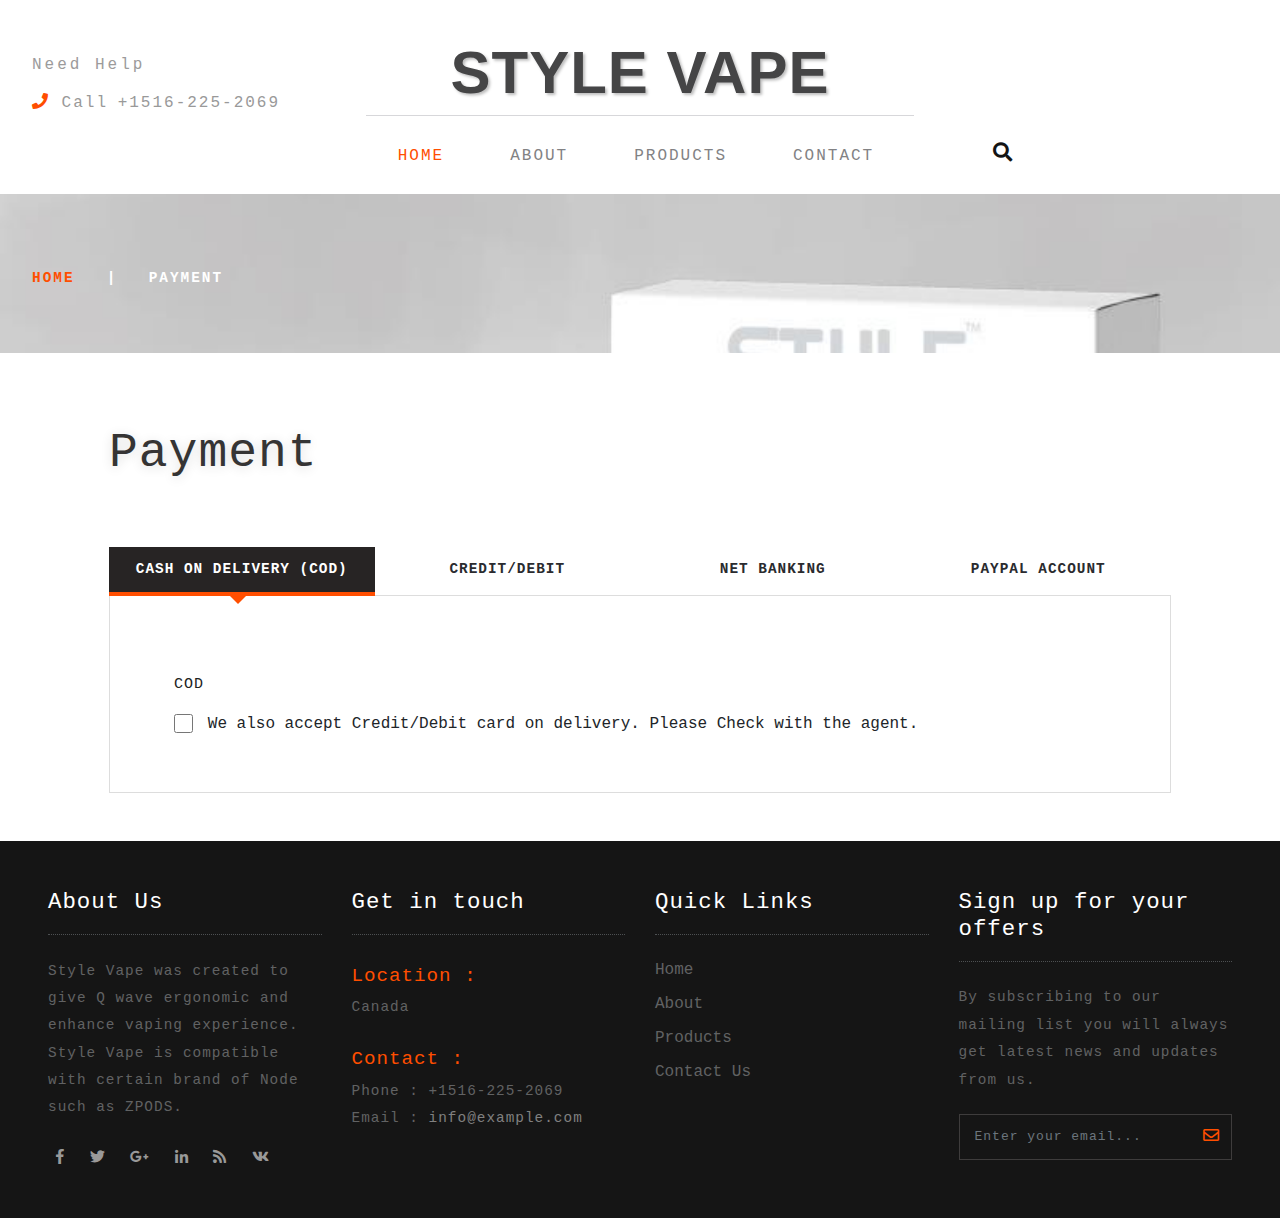
<file: payment.html>
<!DOCTYPE html>
<html lang="zxx">

<head>
	<title>Style Vape</title>
	<meta name="viewport" content="width=device-width, initial-scale=1">
	<meta charset="utf-8">
	<meta name="keywords" content="" />
	<link href="css/bootstrap.css" rel='stylesheet' type='text/css' />
	<link href="css/login_overlay.css" rel='stylesheet' type='text/css' />
	<link href="css/style6.css" rel='stylesheet' type='text/css' />
	<link rel="stylesheet" href="css/shop.css" type="text/css" />
	<link rel="stylesheet" type="text/css" href="css/checkout.css">
	<link href="css/easy-responsive-tabs.css" rel='stylesheet' type='text/css' />
	<link href="css/style.css" rel='stylesheet' type='text/css' />
	<link href="css/fontawesome-all.css" rel="stylesheet">
</head>

<body>
	<div class="banner-top container-fluid" id="home">
		<!-- header -->
		<header>
			<div class="row">
				<div class="col-md-3 top-info text-left mt-lg-4">
					<h6>Need Help</h6>
					<ul>
						<li>
							<i class="fas fa-phone"></i> Call</li>
						<li class="number-phone mt-3">+1516-225-2069</li>
					</ul>
				</div>
				<div class="col-md-6 logo-w3layouts text-center">
					<h1 class="logo-w3layouts">
						<a class="navbar-brand" href="index.html">
							Style Vape </a>
					</h1>
				</div>

				<div class="col-md-3 top-info-cart text-right mt-lg-4">
					<!--<ul class="cart-inner-info">
						<li class="button-log">
							<a class="btn-open" href="#">
								<span class="fa fa-user" aria-hidden="true"></span>
							</a>
						</li>
						<li class="galssescart galssescart2 cart cart box_1">
							<form action="#" method="post" class="last">
								<input type="hidden" name="cmd" value="_cart">
								<input type="hidden" name="display" value="1">
								<button class="top_googles_cart" type="submit" name="submit" value="">
									My Cart
									<i class="fas fa-cart-arrow-down"></i>
								</button>
							</form>
						</li>
					</ul>-->
					<!---->
					<!--	<div class="overlay-login text-left">
                            <button type="button" class="overlay-close1">
                                <i class="fa fa-times" aria-hidden="true"></i>
                            </button>
                            <div class="wrap">
                                <h5 class="text-center mb-4">Login Now</h5>
                                <div class="login p-5 bg-dark mx-auto mw-100">
                                    <form action="#" method="post">
                                        <div class="form-group">
                                            <label class="mb-2">Email address</label>
                                            <input type="email" class="form-control" id="exampleInputEmail1" aria-describedby="emailHelp" placeholder="" required="">
                                            <small id="emailHelp" class="form-text text-muted">We'll never share your email with anyone else.</small>
                                        </div>
                                        <div class="form-group">
                                            <label class="mb-2">Password</label>
                                            <input type="password" class="form-control" id="exampleInputPassword1" placeholder="" required="">
                                        </div>
                                        <div class="form-check mb-2">
                                            <input type="checkbox" class="form-check-input" id="exampleCheck1">
                                            <label class="form-check-label" for="exampleCheck1">Check me out</label>
                                        </div>
                                        <button type="submit" class="btn btn-primary submit mb-4">Sign In</button>

                                    </form>
                                </div>
                                &lt;!&ndash;&ndash;&gt;
                            </div>
                        </div>-->
					<!---->
				</div>
			</div>
			<div class="search">
				<div class="mobile-nav-button">
					<button id="trigger-overlay" type="button">
						<i class="fas fa-search"></i>
					</button>
				</div>
				<!-- open/close -->
				<div class="overlay overlay-door">
					<button type="button" class="overlay-close">
						<i class="fa fa-times" aria-hidden="true"></i>
					</button>
					<form action="#" method="post" class="d-flex">
						<input class="form-control" type="search" placeholder="Search here..." required="">
						<button type="submit" class="btn btn-primary submit">
							<i class="fas fa-search"></i>
						</button>
					</form>

				</div>
				<!-- open/close -->
			</div>
			<label class="top-log mx-auto"></label>
			<nav class="navbar navbar-expand-lg navbar-light bg-light top-header mb-2">

				<button class="navbar-toggler mx-auto" type="button" data-toggle="collapse" data-target="#navbarSupportedContent" aria-controls="navbarSupportedContent"
						aria-expanded="false" aria-label="Toggle navigation">
					<span class="navbar-toggler-icon">

					</span>
				</button>
				<div class="collapse navbar-collapse" id="navbarSupportedContent">
					<ul class="navbar-nav nav-mega mx-auto">
						<li class="nav-item active">
							<a class="nav-link ml-lg-0" href="index.html">Home
								<span class="sr-only">(current)</span>
							</a>
						</li>
						<li class="nav-item">
							<a class="nav-link" href="about.html">About</a>
						</li>

						<li class="nav-item">
							<a class="nav-link" href="product.html">Products</a>
						</li>

						<!--<li class="nav-item dropdown">
							<a class="nav-link dropdown-toggle" href="#" id="navbarDropdown1" role="button"
							data-toggle="dropdown" aria-haspopup="true"
							    aria-expanded="false">
								Shop
							</a>
							<ul class="dropdown-menu mega-menu ">
								<li>
									<div class="row">
										<div class="col-md-4 media-list span4 text-left">
											<h5 class="tittle-w3layouts-sub"> Tittle goes here </h5>
											<ul>
												<li class="media-mini mt-3">
													<a href="product.html">Designer Glasses</a>
												</li>
												<li class="">
													<a href="product.html"> Ray-Ban</a>
												</li>
												<li>
													<a href="product.html">Prescription Glasses</a>
												</li>
												<li>
													<a href="product.html">Rx Sunglasses</a>
												</li>
												<li>
													<a href="product.html">Contact Lenses</a>
												</li>
												<li>
													<a href="product.html">Multifocal Glasses</a>
												</li>
												<li>
													<a href="product.html">Kids Glasses</a>
												</li>
												<li>
													<a href="product.html">Lightweight Glasses</a>
												</li>
												<li>
													<a href="product.html">Sports Glasses</a>
												</li>
											</ul>
										</div>
										<div class="col-md-4 media-list span4 text-left">
											<h5 class="tittle-w3layouts-sub"> Tittle goes here </h5>
											<ul>
												<li class="media-mini mt-3">

													<a href="product.html">Brooks Brothers</a>
												</li>
												<li>
													<a href="product.html">Persol</a>
												</li>
												<li>
													<a href="product.html">Polo Ralph Lauren</a>
												</li>
												<li>
													<a href="product.html">Prada</a>
												</li>
												<li>
													<a href="product.html">Ray-Ban Jr</a>
												</li>
												<li>
													<a href="product.html">Sferoflex</a>
												</li>
											</ul>
											<ul class="sub-in text-left">

												<li>
													<a href="product.html">Polo Ralph Lauren</a>
												</li>
												<li>
													<a href="product.html">Prada</a>
												</li>
												<li>
													<a href="product.html">Ray-Ban Jr</a>
												</li>
											</ul>

										</div>
										<div class="col-md-4 media-list span4 text-left">

											<h5 class="tittle-w3layouts-sub-nav">Tittle goes here </h5>
											<div class="media-mini mt-3">
												<a href="product.html">
													<img src="images/g1.jpg" class="img-fluid" alt="">
												</a>
											</div>

										</div>
									</div>
									<hr>
								</li>
							</ul>
						</li>-->
						<li class="nav-item">
							<a class="nav-link" href="contact.html">Contact</a>
						</li>
					</ul>

				</div>
			</nav>
		</header>
    </div>
		<!-- banner -->
		<div class="banner_inner">
			<div class="services-breadcrumb">
				<div class="inner_breadcrumb">

					<ul class="short">
						<li>
							<a href="index.html">Home</a>
							<i>|</i>
						</li>
						<li>Payment </li>
					</ul>
				</div>
			</div>

		</div>
		<!--//banner -->
		<!--// header_top -->
		<!--Payment-->
		<section class="banner-bottom-wthreelayouts py-lg-5 py-3">
			<div class="container">
				<div class="inner-sec-shop px-lg-4 px-3">
					<h3 class="tittle-w3layouts my-lg-4 mt-3">Payment </h3>
					<!--/tabs-->
					<div class="responsive_tabs">
						<div id="horizontalTab">
							<ul class="resp-tabs-list">
								<li>Cash on delivery (COD)</li>
								<li>Credit/Debit</li>
								<li>Net Banking</li>
								<li>Paypal Account</li>
							</ul>
							<div class="resp-tabs-container">
								<!--/tab_one-->
								<div class="tab1">
									<div class="pay_info">
										<div class="vertical_post check_box_agile">
											<h5>COD</h5>
											<div class="checkbox">
												<div class="check_box_one cashon_delivery">
													<label class="anim">
														<input type="checkbox" class="checkbox">
														<span> We also accept Credit/Debit card on delivery. Please Check with the agent.</span>
													</label>
												</div>

											</div>
										</div>
									</div>

								</div>
								<!--//tab_one-->
								<div class="tab2">
									<div class="pay_info">
										<form action="#" method="post" class="creditly-card-form agileinfo_form">
											<section class="creditly-wrapper wthree, w3_agileits_wrapper">
												<div class="credit-card-wrapper">
													<div class="first-row form-group">
														<div class="controls">
															<label class="control-label">Name on Card</label>
															<input class="billing-address-name form-control" type="text" name="name" placeholder="John Smith">
														</div>
														<div class="w3_agileits_card_number_grids">
															<div class="w3_agileits_card_number_grid_left">
																<div class="controls">
																	<label class="control-label">Card Number</label>
																	<input class="number credit-card-number form-control" type="text" name="number" inputmode="numeric" autocomplete="cc-number"
																	    autocompletetype="cc-number" x-autocompletetype="cc-number" placeholder="&#149;&#149;&#149;&#149; &#149;&#149;&#149;&#149; &#149;&#149;&#149;&#149; &#149;&#149;&#149;&#149;">
																</div>
															</div>
															<div class="w3_agileits_card_number_grid_right">
																<div class="controls">
																	<label class="control-label">CVV</label>
																	<input class="security-code form-control" Â· inputmode="numeric" type="text" name="security-code" placeholder="&#149;&#149;&#149;">
																</div>
															</div>
															<div class="clear"> </div>
														</div>
														<div class="controls">
															<label class="control-label">Expiration Date</label>
															<input class="expiration-month-and-year form-control" type="text" name="expiration-month-and-year" placeholder="MM / YY">
														</div>
													</div>
													<button class="submit">
														<span>Make a payment </span>
													</button>
												</div>
											</section>
										</form>

									</div>
								</div>
								<div class="tab3">

									<div class="pay_info">
										<div class="vertical_post">
											<form action="#" method="post">
												<h5>Select From Popular Banks</h5>
												<div class="swit-radio">
													<div class="check_box_one">
														<div class="radio_one">
															<label>
																<input type="radio" name="radio" checked="">
																<i></i>Syndicate Bank</label>
														</div>
													</div>
													<div class="check_box_one">
														<div class="radio_one">
															<label>
																<input type="radio" name="radio">
																<i></i>Bank of Baroda</label>
														</div>
													</div>
													<div class="check_box_one">
														<div class="radio_one">
															<label>
																<input type="radio" name="radio">
																<i></i>Canara Bank</label>
														</div>
													</div>
													<div class="check_box_one">
														<div class="radio_one">
															<label>
																<input type="radio" name="radio">
																<i></i>ICICI Bank</label>
														</div>
													</div>
													<div class="check_box_one">
														<div class="radio_one">
															<label>
																<input type="radio" name="radio">
																<i></i>State Bank Of India</label>
														</div>
													</div>
													<div class="clearfix"></div>
												</div>
												<h5>Or SELECT OTHER BANK</h5>
												<div class="section_room_pay">
													<select class="year">
														<option value="">=== Other Banks ===</option>
														<option value="ALB-NA">Allahabad Bank NetBanking</option>
														<option value="ADB-NA">Andhra Bank</option>
														<option value="BBK-NA">Bank of Bahrain and Kuwait NetBanking</option>
														<option value="BBC-NA">Bank of Baroda Corporate NetBanking</option>
														<option value="BBR-NA">Bank of Baroda Retail NetBanking</option>
														<option value="BOI-NA">Bank of India NetBanking</option>
														<option value="BOM-NA">Bank of Maharashtra NetBanking</option>
														<option value="CSB-NA">Catholic Syrian Bank NetBanking</option>
														<option value="CBI-NA">Central Bank of India</option>
														<option value="CUB-NA">City Union Bank NetBanking</option>
														<option value="CRP-NA">Corporation Bank</option>
														<option value="DBK-NA">Deutsche Bank NetBanking</option>
														<option value="DCB-NA">Development Credit Bank</option>
														<option value="DC2-NA">Development Credit Bank - Corporate</option>
														<option value="DLB-NA">Dhanlaxmi Bank NetBanking</option>
														<option value="FBK-NA">Federal Bank NetBanking</option>
														<option value="IDS-NA">Indusind Bank NetBanking</option>
														<option value="IOB-NA">Indian Overseas Bank</option>
														<option value="ING-NA">ING Vysya Bank (now Kotak)</option>
														<option value="JKB-NA">Jammu and Kashmir NetBanking</option>
														<option value="JSB-NA">Janata Sahakari Bank Limited</option>
														<option value="KBL-NA">Karnataka Bank NetBanking</option>
														<option value="KVB-NA">Karur Vysya Bank NetBanking</option>
														<option value="LVR-NA">Lakshmi Vilas Bank NetBanking</option>
														<option value="OBC-NA">Oriental Bank of Commerce NetBanking</option>
														<option value="CPN-NA">PNB Corporate NetBanking</option>
														<option value="PNB-NA">PNB NetBanking</option>
														<option value="RSD-DIRECT">Rajasthan State Co-operative Bank-Debit Card</option>
														<option value="RBS-NA">RBS (The Royal Bank of Scotland)</option>
														<option value="SWB-NA">Saraswat Bank NetBanking</option>
														<option value="SBJ-NA">SB Bikaner and Jaipur NetBanking</option>
														<option value="SBH-NA">SB Hyderabad NetBanking</option>
														<option value="SBM-NA">SB Mysore NetBanking</option>
														<option value="SBT-NA">SB Travancore NetBanking</option>
														<option value="SVC-NA">Shamrao Vitthal Co-operative Bank</option>
														<option value="SIB-NA">South Indian Bank NetBanking</option>
														<option value="SBP-NA">State Bank of Patiala NetBanking</option>
														<option value="SYD-NA">Syndicate Bank NetBanking</option>
														<option value="TNC-NA">Tamil Nadu State Co-operative Bank NetBanking</option>
														<option value="UCO-NA">UCO Bank NetBanking</option>
														<option value="UBI-NA">Union Bank NetBanking</option>
														<option value="UNI-NA">United Bank of India NetBanking</option>
														<option value="VJB-NA">Vijaya Bank NetBanking</option>
													</select>
												</div>
												<input type="submit" value="PAY NOW">
											</form>
										</div>
									</div>
								</div>
								<div class="tab4">
									<div class="pay_info row">
										<div class="col-md-6 tab-grid">
											<img class="pp-img" src="images/paypal.png" alt="Image Alternative text" title="Image Title">
											<p>Important: You will be redirected to PayPal's website to securely complete your payment.</p>
											<a class="btn btn-primary">Checkout via Paypal</a>
										</div>
										<div class="col-md-6">
										<form action="#" method="post" class="cc-form">
												<div class="clearfix">
													<div class="form-group form-group-cc-number">
														<label>Card Number</label>
														<input class="form-control" placeholder="xxxx xxxx xxxx xxxx" type="text">
														<span class="cc-card-icon"></span>
													</div>
													<div class="form-group form-group-cc-cvc">
														<label>CVV</label>
														<input class="form-control" placeholder="xxxx" type="text">
													</div>
												</div>
												<div class="clearfix">
													<div class="form-group form-group-cc-name">
														<label>Card Holder Name</label>
														<input class="form-control" type="text">
													</div>
													<div class="form-group form-group-cc-date">
														<label>Valid Thru</label>
														<input class="form-control" placeholder="mm/yy" type="text">
													</div>
												</div>
												<div class="checkbox checkbox-small mt-4">
													<label>
														<input class="i-check" type="checkbox" checked="">Add to My Cards</label>
												</div>
												<input class="btn btn-primary submit mt-4" type="submit" value="Proceed Payment">
											</form>
										</div>
										<div class="clearfix"></div>
									</div>
								</div>
							</div>
						</div>
					</div>
					<!--//tabs-->
				</div>

			</div>
			<!-- //payment -->
		</section>
		<!--//Payment-->
		<!--footer -->
	     <footer class="py-lg-5 py-3">
		<div class="container-fluid px-lg-5 px-3">
			<div class="row footer-top-w3layouts">
				<div class="col-lg-3 footer-grid-w3ls">
					<div class="footer-title">
						<h3>About Us</h3>
					</div>
					<div class="footer-text">
						<p>Style Vape was created to give Q wave ergonomic and enhance vaping experience.
							Style Vape is compatible with certain brand of Node such as ZPODS.</p>
						<ul class="footer-social text-left mt-lg-4 mt-3">

							<li class="mx-2">
								<a href="#">
									<span class="fab fa-facebook-f"></span>
								</a>
							</li>
							<li class="mx-2">
								<a href="#">
									<span class="fab fa-twitter"></span>
								</a>
							</li>
							<li class="mx-2">
								<a href="#">
									<span class="fab fa-google-plus-g"></span>
								</a>
							</li>
							<li class="mx-2">
								<a href="#">
									<span class="fab fa-linkedin-in"></span>
								</a>
							</li>
							<li class="mx-2">
								<a href="#">
									<span class="fas fa-rss"></span>
								</a>
							</li>
							<li class="mx-2">
								<a href="#">
									<span class="fab fa-vk"></span>
								</a>
							</li>
						</ul>
					</div>
				</div>
				<div class="col-lg-3 footer-grid-w3ls">
					<div class="footer-title">
						<h3>Get in touch</h3>
					</div>
					<div class="contact-info">
						<h4>Location :</h4>
						<p>Canada</p>
						<div class="phone">
							<h4>Contact :</h4>
							<p>Phone : +1516-225-2069 </p>
							<p>Email :
								<a href="mailto:info@example.com">info@example.com</a>
							</p>
						</div>
					</div>
				</div>
				<div class="col-lg-3 footer-grid-w3ls">
					<div class="footer-title">
						<h3>Quick Links</h3>
					</div>
					<ul class="links">
						<li>
							<a href="index.html">Home</a>
						</li>
						<li>
							<a href="about.html">About</a>
						</li>
						<li>
							<a href="product.html">Products</a>
						</li>
						<li>
							<a href="contact.html">Contact Us</a>
						</li>
					</ul>
				</div>
				<div class="col-lg-3 footer-grid-w3ls">
					<div class="footer-title">
						<h3>Sign up for your offers</h3>
					</div>
					<div class="footer-text">
						<p>By subscribing to our mailing list you will always get latest news and updates from us.</p>
						<form action="#" method="post">
							<input class="form-control" type="email" name="Email" placeholder="Enter your email..." required="">
							<button class="btn1">
								<i class="far fa-envelope" aria-hidden="true"></i>
							</button>
							<div class="clearfix"> </div>
						</form>
					</div>
				</div>
			</div>
			<!--<div class="copyright-w3layouts mt-4">
				<p class="copy-right text-center ">&copy; 2020 Goggles. All Rights Reserved | Design by
					<a href="#"> Company Name </a>
				</p>
			</div>-->
		</div>
	</footer>
		<!-- //footer -->
		<!--jQuery-->
		<script src="js/jquery-2.2.3.min.js"></script>
		<!-- newsletter modal -->
		<!--search jQuery-->
		<script src="js/modernizr-2.6.2.min.js"></script>
		<script src="js/classie-search.js"></script>
		<script src="js/demo1-search.js"></script>
		<!--//search jQuery-->
		<!-- cart-js -->
		<script src="js/minicart.js"></script>
		<script>
			googles.render();

			googles.cart.on('googles_checkout', function (evt) {
				var items, len, i;

				if (this.subtotal() > 0) {
					items = this.items();

					for (i = 0, len = items.length; i < len; i++) {}
				}
			});
		</script>
		<!-- //cart-js -->
		<script>
			$(document).ready(function () {
				$(".button-log a").click(function () {
					$(".overlay-login").fadeToggle(200);
					$(this).toggleClass('btn-open').toggleClass('btn-close');
				});
			});
			$('.overlay-close1').on('click', function () {
				$(".overlay-login").fadeToggle(200);
				$(".button-log a").toggleClass('btn-open').toggleClass('btn-close');
				open = false;
			});
		</script>
		<!-- carousel -->
		<!-- easy-responsive-tabs -->
		<script src="js/easy-responsive-tabs.js"></script>
		<script>
			$(document).ready(function () {
				$('#horizontalTab').easyResponsiveTabs({
					type: 'default', //Types: default, vertical, accordion           
					width: 'auto', //auto or any width like 600px
					fit: true, // 100% fit in a container
					closed: 'accordion', // Start closed if in accordion view
					activate: function (event) { // Callback function if tab is switched
						var $tab = $(this);
						var $info = $('#tabInfo');
						var $name = $('span', $info);
						$name.text($tab.text());
						$info.show();
					}
				});
				$('#verticalTab').easyResponsiveTabs({
					type: 'vertical',
					width: 'auto',
					fit: true
				});
			});
		</script>

		<!-- credit-card -->
		<script type="text/javascript" src="js/creditly.js"></script>
		<link rel="stylesheet" href="css/creditly.css" type="text/css" media="all" />

		<script type="text/javascript">
			$(function () {
				var creditly = Creditly.initialize(
					'.creditly-wrapper .expiration-month-and-year',
					'.creditly-wrapper .credit-card-number',
					'.creditly-wrapper .security-code',
					'.creditly-wrapper .card-type');

				$(".creditly-card-form .submit").click(function (e) {
					e.preventDefault();
					var output = creditly.validate();
					if (output) {
						// Your validated credit card output
						console.log(output);
					}
				});
			});
		</script>
		<!-- //credit-card -->
		<!-- dropdown nav -->
		<script>
			$(document).ready(function () {
				$(".dropdown").hover(
					function () {
						$('.dropdown-menu', this).stop(true, true).slideDown("fast");
						$(this).toggleClass('open');
					},
					function () {
						$('.dropdown-menu', this).stop(true, true).slideUp("fast");
						$(this).toggleClass('open');
					}
				);
			});
		</script>
		<!-- //dropdown nav -->
		<script src="js/move-top.js"></script>
    <script src="js/easing.js"></script>
    <script>
        jQuery(document).ready(function($) {
            $(".scroll").click(function(event) {
                event.preventDefault();
                $('html,body').animate({
                    scrollTop: $(this.hash).offset().top
                }, 900);
            });
        });
    </script>
    <script>
        $(document).ready(function() {
            /*
            						var defaults = {
            							  containerID: 'toTop', // fading element id
            							containerHoverID: 'toTopHover', // fading element hover id
            							scrollSpeed: 1200,
            							easingType: 'linear' 
            						 };
            						*/

            $().UItoTop({
                easingType: 'easeOutQuart'
            });

        });
    </script>
    <!--// end-smoth-scrolling -->


		<!-- //smooth-scrolling-of-move-up -->
		<script src="js/bootstrap.js"></script>
		<!-- js file -->
</body>

</html>
</file>
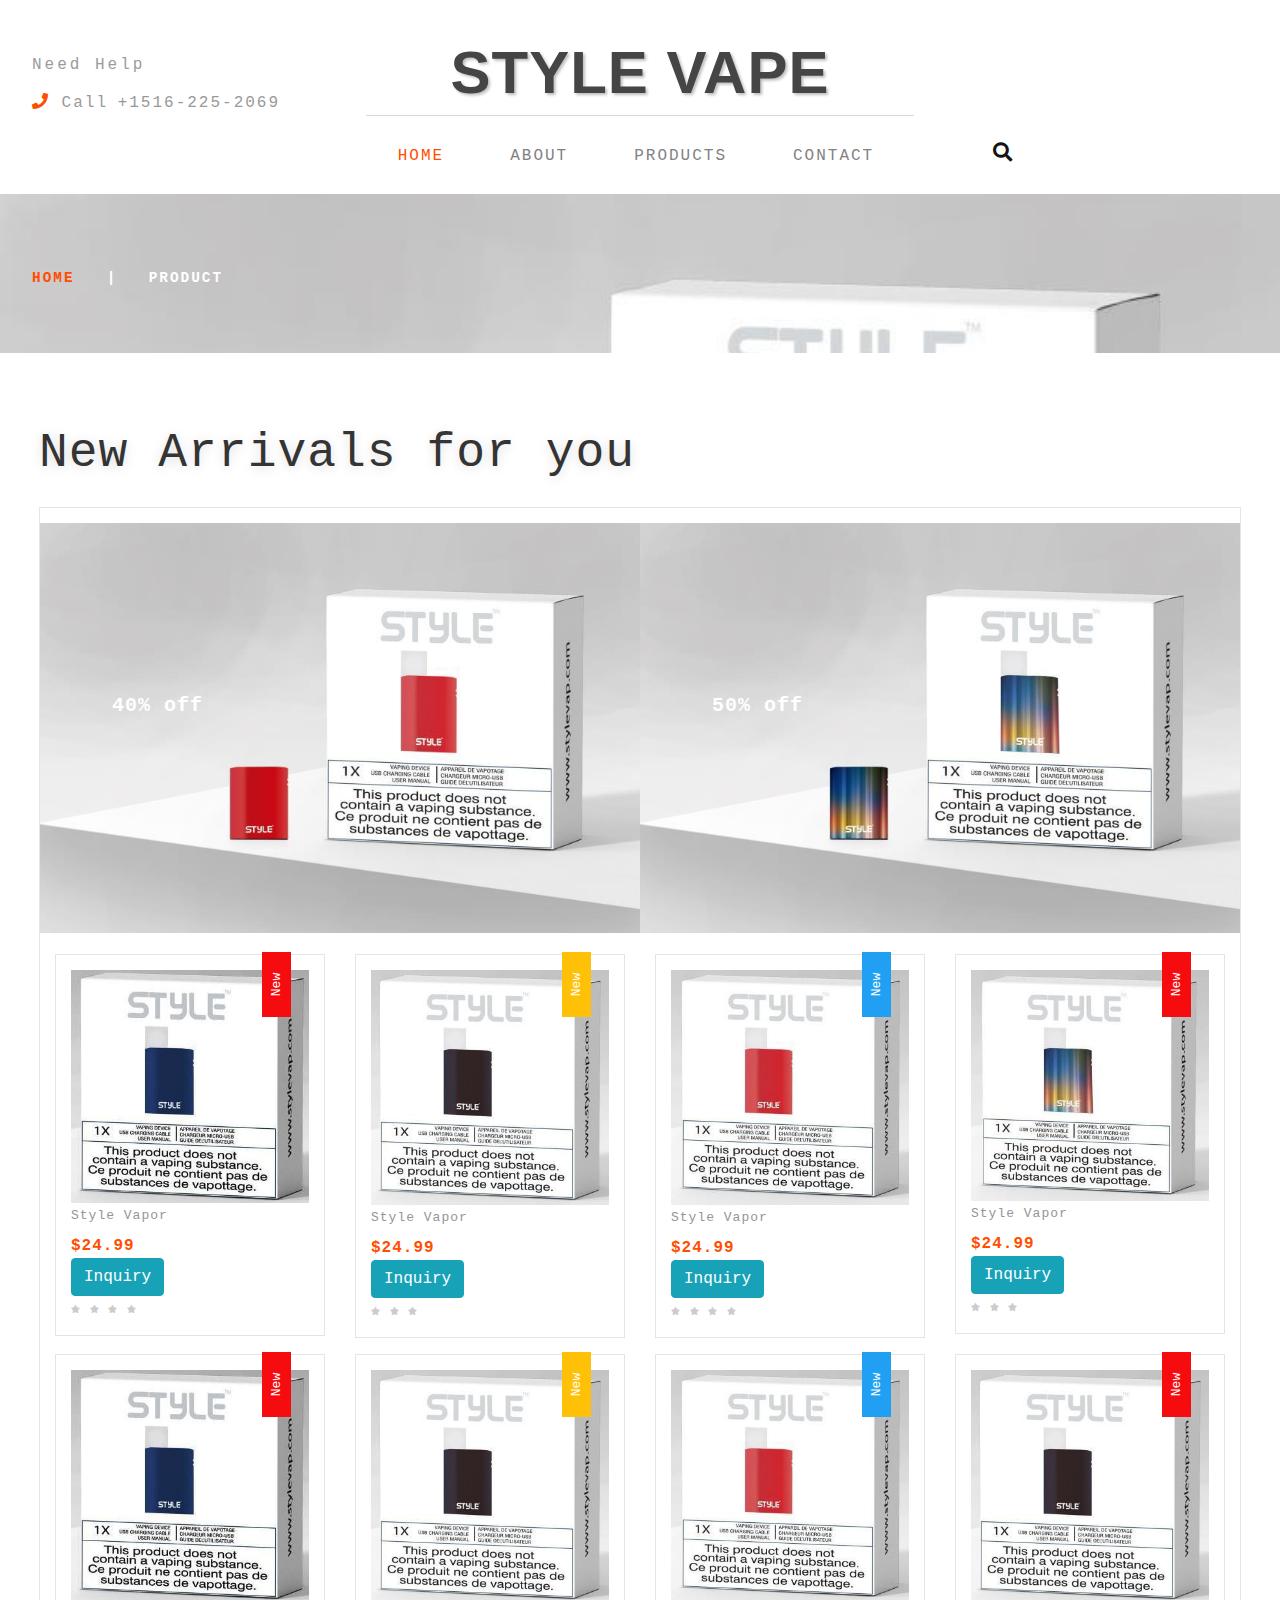
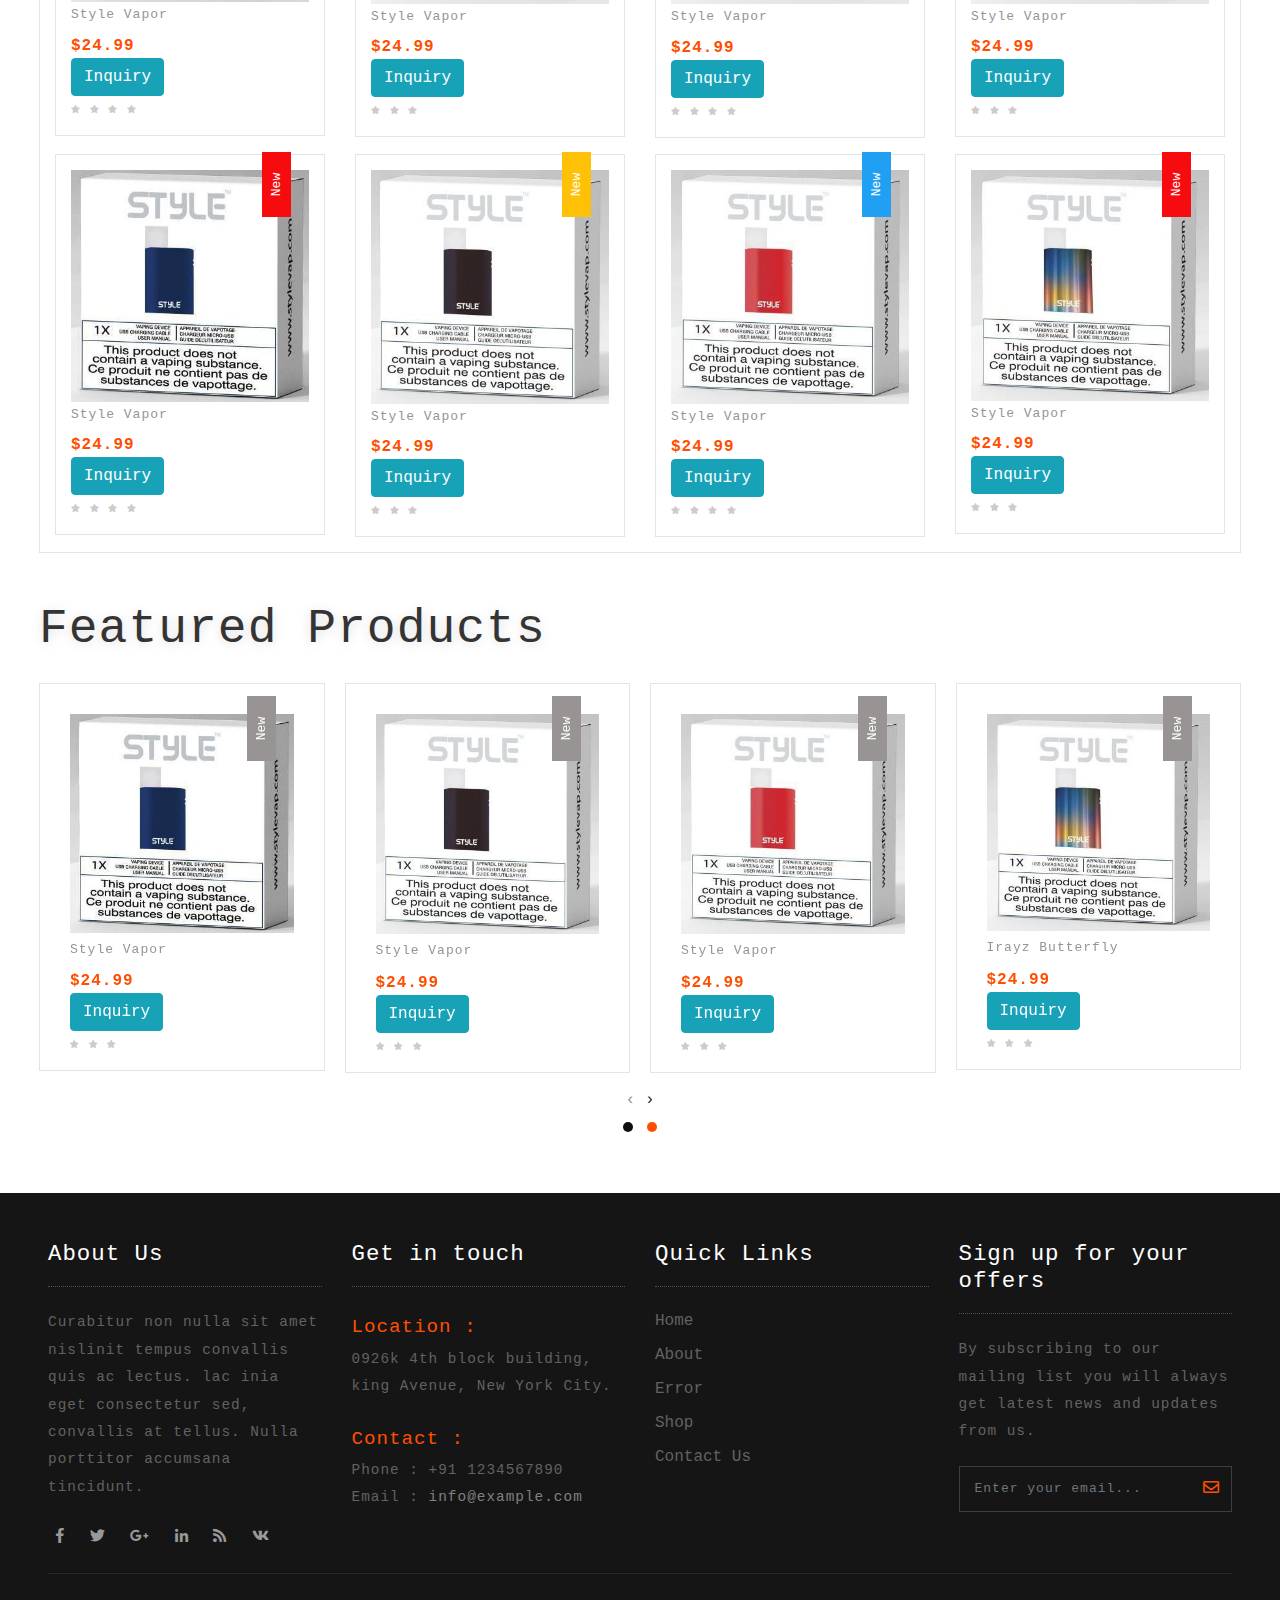
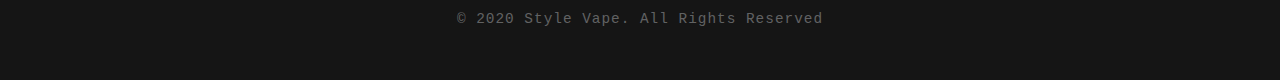
<file: product.html>
<!DOCTYPE html>
<html lang="zxx">

<head>
	<title>Style Vape </title>
	<meta name="viewport" content="width=device-width, initial-scale=1">
	<meta charset="utf-8">
	<meta name="keywords" content="" />
	<link href="css/bootstrap.css" rel='stylesheet' type='text/css' />
	<link href="css/login_overlay.css" rel='stylesheet' type='text/css' />
	<link href="css/style6.css" rel='stylesheet' type='text/css' />
	<link rel="stylesheet" href="css/shop.css" type="text/css" />
	<link rel="stylesheet" href="css/owl.carousel.css" type="text/css" media="all">
	<link rel="stylesheet" href="css/owl.theme.css" type="text/css" media="all">
	<link rel="stylesheet" type="text/css" href="css/jquery-ui1.css">
	<link href="css/style.css" rel='stylesheet' type='text/css' />
	<link href="css/fontawesome-all.css" rel="stylesheet">
</head>

<body>
	<div class="banner-top container-fluid" id="home">
		<!-- header -->
		<header>
			<div class="row">
				<div class="col-md-3 top-info text-left mt-lg-4">
					<h6>Need Help</h6>
					<ul>
						<li>
							<i class="fas fa-phone"></i> Call</li>
						<li class="number-phone mt-3">+1516-225-2069</li>
					</ul>
				</div>
				<div class="col-md-6 logo-w3layouts text-center">
					<h1 class="logo-w3layouts">
						<a class="navbar-brand" href="index.html">
							Style Vape </a>
					</h1>
				</div>

				<div class="col-md-3 top-info-cart text-right mt-lg-4">
					<!--<ul class="cart-inner-info">
						<li class="button-log">
							<a class="btn-open" href="#">
								<span class="fa fa-user" aria-hidden="true"></span>
							</a>
						</li>
						<li class="galssescart galssescart2 cart cart box_1">
							<form action="#" method="post" class="last">
								<input type="hidden" name="cmd" value="_cart">
								<input type="hidden" name="display" value="1">
								<button class="top_googles_cart" type="submit" name="submit" value="">
									My Cart
									<i class="fas fa-cart-arrow-down"></i>
								</button>
							</form>
						</li>
					</ul>-->
					<!---->
					<!--	<div class="overlay-login text-left">
                            <button type="button" class="overlay-close1">
                                <i class="fa fa-times" aria-hidden="true"></i>
                            </button>
                            <div class="wrap">
                                <h5 class="text-center mb-4">Login Now</h5>
                                <div class="login p-5 bg-dark mx-auto mw-100">
                                    <form action="#" method="post">
                                        <div class="form-group">
                                            <label class="mb-2">Email address</label>
                                            <input type="email" class="form-control" id="exampleInputEmail1" aria-describedby="emailHelp" placeholder="" required="">
                                            <small id="emailHelp" class="form-text text-muted">We'll never share your email with anyone else.</small>
                                        </div>
                                        <div class="form-group">
                                            <label class="mb-2">Password</label>
                                            <input type="password" class="form-control" id="exampleInputPassword1" placeholder="" required="">
                                        </div>
                                        <div class="form-check mb-2">
                                            <input type="checkbox" class="form-check-input" id="exampleCheck1">
                                            <label class="form-check-label" for="exampleCheck1">Check me out</label>
                                        </div>
                                        <button type="submit" class="btn btn-primary submit mb-4">Sign In</button>

                                    </form>
                                </div>
                                &lt;!&ndash;&ndash;&gt;
                            </div>
                        </div>-->
					<!---->
				</div>
			</div>
			<div class="search">
				<div class="mobile-nav-button">
					<button id="trigger-overlay" type="button">
						<i class="fas fa-search"></i>
					</button>
				</div>
				<!-- open/close -->
				<div class="overlay overlay-door">
					<button type="button" class="overlay-close">
						<i class="fa fa-times" aria-hidden="true"></i>
					</button>
					<form action="#" method="post" class="d-flex">
						<input class="form-control" type="search" placeholder="Search here..." required="">
						<button type="submit" class="btn btn-primary submit">
							<i class="fas fa-search"></i>
						</button>
					</form>

				</div>
				<!-- open/close -->
			</div>
			<label class="top-log mx-auto"></label>
			<nav class="navbar navbar-expand-lg navbar-light bg-light top-header mb-2">

				<button class="navbar-toggler mx-auto" type="button" data-toggle="collapse" data-target="#navbarSupportedContent" aria-controls="navbarSupportedContent"
						aria-expanded="false" aria-label="Toggle navigation">
					<span class="navbar-toggler-icon">

					</span>
				</button>
				<div class="collapse navbar-collapse" id="navbarSupportedContent">
					<ul class="navbar-nav nav-mega mx-auto">
						<li class="nav-item active">
							<a class="nav-link ml-lg-0" href="index.html">Home
								<span class="sr-only">(current)</span>
							</a>
						</li>
						<li class="nav-item">
							<a class="nav-link" href="about.html">About</a>
						</li>

						<li class="nav-item">
							<a class="nav-link" href="product.html">Products</a>
						</li>


						<li class="nav-item">
							<a class="nav-link" href="contact.html">Contact</a>
						</li>
					</ul>

				</div>
			</nav>
		</header>
    </div>
		<!-- banner -->
		<div class="banner_inner">
			<div class="services-breadcrumb">
				<div class="inner_breadcrumb">

					<ul class="short">
						<li>
							<a href="index.html">Home</a>
							<i>|</i>
						</li>
						<li>Product</li>
					</ul>
				</div>
			</div>

		</div>
		<!--//banner -->
		<!--/shop-->
		<section class="banner-bottom-wthreelayouts py-lg-5 py-3" >
			<div class="container-fluid">
				<div class="inner-sec-shop px-lg-4 px-3">
					<h3 class="tittle-w3layouts my-lg-4 mt-3">New Arrivals for you </h3>
					<div class="row">
						<!-- product left -->
						<div class="side-bar col-lg-3" style="display:none;">
							<div class="search-hotel">
								<h3 class="agileits-sear-head">Search Here..</h3>
								<form action="#" method="post">
										<input class="form-control" type="search" name="search" placeholder="Search here..." required="">
										<button class="btn1">
												<i class="fas fa-search"></i>
										</button>
										<div class="clearfix"> </div>
									</form>
							</div>
							<!-- price range -->
							<div class="range">
								<h3 class="agileits-sear-head">Price range</h3>
								<ul class="dropdown-menu6">
									<li>

										<div id="slider-range"></div>
										<input type="text" id="amount" style="border: 0; color: #ffffff; font-weight: normal;" />
									</li>
								</ul>
							</div>
							<!-- //price range -->
							<!--preference -->
							<div class="left-side">
								<h3 class="agileits-sear-head">Deal Offer On</h3>
								<ul>
									<li>
										<input type="checkbox" class="checked">
										<span class="span">Backpack</span>
									</li>
									<li>
										<input type="checkbox" class="checked">
										<span class="span">Phone Pocket</span>
									</li>

								</ul>
							</div>
							<!-- // preference -->
							<!-- discounts -->
							<div class="left-side">
								<h3 class="agileits-sear-head">Discount</h3>
								<ul>
									<li>
										<input type="checkbox" class="checked">
										<span class="span">5% or More</span>
									</li>
									<li>
										<input type="checkbox" class="checked">
										<span class="span">10% or More</span>
									</li>
									<li>
										<input type="checkbox" class="checked">
										<span class="span">20% or More</span>
									</li>
									<li>
										<input type="checkbox" class="checked">
										<span class="span">30% or More</span>
									</li>
									<li>
										<input type="checkbox" class="checked">
										<span class="span">50% or More</span>
									</li>
									<li>
										<input type="checkbox" class="checked">
										<span class="span">60% or More</span>
									</li>
								</ul>
							</div>
							<!-- //discounts -->
							<!-- reviews -->
							<div class="customer-rev left-side">
								<h3 class="agileits-sear-head">Customer Review</h3>
								<ul>
									<li>
										<a href="#">
											<i class="fa fa-star" aria-hidden="true"></i>
											<i class="fa fa-star" aria-hidden="true"></i>
											<i class="fa fa-star" aria-hidden="true"></i>
											<i class="fa fa-star" aria-hidden="true"></i>
											<i class="fa fa-star" aria-hidden="true"></i>
											<span>5.0</span>
										</a>
									</li>
									<li>
										<a href="#">
											<i class="fa fa-star" aria-hidden="true"></i>
											<i class="fa fa-star" aria-hidden="true"></i>
											<i class="fa fa-star" aria-hidden="true"></i>
											<i class="fa fa-star" aria-hidden="true"></i>
											<i class="fa fa-star-o" aria-hidden="true"></i>
											<span>4.0</span>
										</a>
									</li>
									<li>
										<a href="#">
											<i class="fa fa-star" aria-hidden="true"></i>
											<i class="fa fa-star" aria-hidden="true"></i>
											<i class="fa fa-star" aria-hidden="true"></i>
											<i class="fa fa-star-half-o" aria-hidden="true"></i>
											<i class="fa fa-star-o" aria-hidden="true"></i>
											<span>3.5</span>
										</a>
									</li>
									<li>
										<a href="#">
											<i class="fa fa-star" aria-hidden="true"></i>
											<i class="fa fa-star" aria-hidden="true"></i>
											<i class="fa fa-star" aria-hidden="true"></i>
											<i class="fa fa-star-o" aria-hidden="true"></i>
											<i class="fa fa-star-o" aria-hidden="true"></i>
											<span>3.0</span>
										</a>
									</li>
									<li>
										<a href="#">
											<i class="fa fa-star" aria-hidden="true"></i>
											<i class="fa fa-star" aria-hidden="true"></i>
											<i class="fa fa-star-half-o" aria-hidden="true"></i>
											<i class="fa fa-star-o" aria-hidden="true"></i>
											<i class="fa fa-star-o" aria-hidden="true"></i>
											<span>2.5</span>
										</a>
									</li>
								</ul>
							</div>
							<!-- //reviews -->
							<!-- deals -->
							<div class="deal-leftmk left-side">
								<h3 class="agileits-sear-head">Special Deals</h3>
								<div class="special-sec1">
									<div class="img-deals">
										<img src="images/s1.jpg" alt="">
									</div>
									<div class="img-deal1">
										<h3>Farenheit (Grey)</h3>
										<a href="#">$24.99</a>
									</div>
									<div class="clearfix"></div>
								</div>
								<div class="special-sec1">
									<div class="col-xs-4 img-deals">
										<img src="images/s2.jpg" alt="">
									</div>
									<div class="col-xs-8 img-deal1">
										<h3>Style Vapor</h3>
										<a href="#">$24.99</a>
									</div>
									<div class="clearfix"></div>
								</div>
								<div class="special-sec1">
										<div class="col-xs-4 img-deals">
											<img src="images/m2.jpg" alt="">
										</div>
										<div class="col-xs-8 img-deal1">
											<h3>Style Vapor</h3>
											<a href="#">$24.99</a>
										</div>
										<div class="clearfix"></div>
									</div>
									<div class="special-sec1">
											<div class="col-xs-4 img-deals">
												<img src="images/m4.jpg" alt="">
											</div>
											<div class="col-xs-8 img-deal1">
												<h3>Style Vapor</h3>
												<a href="#">$24.99</a>
											</div>
											<div class="clearfix"></div>
										</div>
							</div>
							<!-- //deals -->
						</div>
						<!-- //product left -->
						<!--/product right-->
						<div class="left-ads-display col-lg-12 ">
							<div class="wrapper_top_shop">
								<div class="row">
										<div class="col-md-6 shop_left">
												<img src="images/banner3.jpg" alt="">
												<h6>40% off</h6>
											</div>
											<div class="col-md-6 shop_right">
												<img src="images/banner4.jpg" alt="">
												<h6>50% off</h6>
											</div>
						
								</div>
								<div class="row">
									<!-- /womens -->
									<div class="col-md-3 product-men women_two shop-gd">
										<div class="product-googles-info googles">
											<div class="men-pro-item">
												<div class="men-thumb-item">
													<img src="images/s1.jpg" class="img-fluid" alt="">
													<div class="men-cart-pro">
														<div class="inner-men-cart-pro">
															<a href="#" class="link-product-add-cart">Quick View</a>
														</div>
													</div>
													<span class="product-new-top">New</span>
												</div>
												<div class="item-info-product">
													<div class="info-product-price">
														<div class="grid_meta">
															<div class="product_price">
																<h4>
																	<a href="#">Style Vapor</a>
																</h4>
																<div class="grid-price mt-2">
																	<span class="money ">$24.99</span>
																	<br />
																	<button type="button"
																			class="product-inquiry btn btn-info" >
																		Inquiry
																	</button>
																</div>
															</div>
															<ul class="stars">
																<li>
																	<a href="#">
																		<i class="fa fa-star" aria-hidden="true"></i>
																	</a>
																</li>
																<li>
																	<a href="#">
																		<i class="fa fa-star" aria-hidden="true"></i>
																	</a>
																</li>
																<li>
																	<a href="#">
																		<i class="fa fa-star" aria-hidden="true"></i>
																	</a>
																</li>
																<li>
																	<a href="#">
																		<i class="fa fa-star" aria-hidden="true"></i>
																	</a>
																</li>
																<li>
																	<a href="#">
																		<i class="fa fa-star-half-o" aria-hidden="true"></i>
																	</a>
																</li>
															</ul>
														</div>
														<div class="googles single-item hvr-outline-out">
															<form action="#" method="post">
																<input type="hidden" name="cmd" value="_cart">
																<input type="hidden" name="add" value="1">
																<input type="hidden" name="googles_item" value="Farenheit">
																<input type="hidden" name="amount" value="24.99">

																<!--  googles-cart pgoogles-cart 
																<i class="fas fa-cart-plus"></i>-->
															</form>

														</div>
													</div>
													<div class="clearfix"></div>
												</div>
											</div>
										</div>
									</div>
									<div class="col-md-3 product-men women_two shop-gd">
										<div class="product-googles-info googles">
											<div class="men-pro-item">
												<div class="men-thumb-item">
													<img src="images/s2.jpg" class="img-fluid" alt="">
													<div class="men-cart-pro">
														<div class="inner-men-cart-pro">
															<a href="#" class="link-product-add-cart">Quick View</a>
														</div>
													</div>
													<span class="product-new-top">New</span>
												</div>
												<div class="item-info-product">

													<div class="info-product-price">
														<div class="grid_meta">
															<div class="product_price">
																<h4>
																	<a href="#">Style Vapor</a>
																</h4>
																<div class="grid-price mt-2">
																	<span class="money ">$24.99</span>
																	<br />
																	<button type="button"
																			class="product-inquiry btn btn-info" >
																		Inquiry
																	</button>
																</div>
															</div>
															<ul class="stars">
																<li>
																	<a href="#">
																		<i class="fa fa-star" aria-hidden="true"></i>
																	</a>
																</li>
																<li>
																	<a href="#">
																		<i class="fa fa-star" aria-hidden="true"></i>
																	</a>
																</li>
																<li>
																	<a href="#">
																		<i class="fa fa-star" aria-hidden="true"></i>
																	</a>
																</li>
																<li>
																	<a href="#">
																		<i class="fa fa-star-half-o" aria-hidden="true"></i>
																	</a>
																</li>
																<li>
																	<a href="#">
																		<i class="fa fa-star-o" aria-hidden="true"></i>
																	</a>
																</li>
															</ul>
														</div>
														<div class="googles single-item hvr-outline-out">
															<form action="#" method="post">
																<input type="hidden" name="cmd" value="_cart">
																<input type="hidden" name="add" value="1">
																<input type="hidden" name="googles_item" value="Style Vapor">
																<input type="hidden" name="amount" value="24.99">


															</form>

														</div>
													</div>
													<div class="clearfix"></div>
												</div>
											</div>
										</div>
									</div>
									<div class="col-md-3 product-men women_two shop-gd">
										<div class="product-googles-info googles">
											<div class="men-pro-item">
												<div class="men-thumb-item">
													<img src="images/s3.jpg" class="img-fluid" alt="">
													<div class="men-cart-pro">
														<div class="inner-men-cart-pro">
															<a href="#" class="link-product-add-cart">Quick View</a>
														</div>
													</div>
													<span class="product-new-top">New</span>
												</div>
												<div class="item-info-product">

													<div class="info-product-price">
														<div class="grid_meta">
															<div class="product_price">
																<h4>
																	<a href="#">Style Vapor</a>
																</h4>
																<div class="grid-price mt-2">
																	<span class="money ">$24.99</span> <br>

																	<button type="button"
																			class="product-inquiry btn btn-info" >
																		Inquiry
																	</button>


																</div>
															</div>
															<ul class="stars">
																<li>
																	<a href="#">
																		<i class="fa fa-star" aria-hidden="true"></i>
																	</a>
																</li>
																<li>
																	<a href="#">
																		<i class="fa fa-star" aria-hidden="true"></i>
																	</a>
																</li>
																<li>
																	<a href="#">
																		<i class="fa fa-star" aria-hidden="true"></i>
																	</a>
																</li>
																<li>
																	<a href="#">
																		<i class="fa fa-star" aria-hidden="true"></i>
																	</a>
																</li>
																<li>
																	<a href="#">
																		<i class="fa fa-star-half-o" aria-hidden="true"></i>
																	</a>
																</li>
															</ul>
														</div>
														<div class="googles single-item hvr-outline-out">
															<form action="#" method="post">
																<input type="hidden" name="cmd" value="_cart">
																<input type="hidden" name="add" value="1">
																<input type="hidden" name="googles_item" value="Style Vapor">
																<input type="hidden" name="amount" value="24.99">

															</form>

														</div>
													</div>
													<div class="clearfix"></div>
												</div>
											</div>
										</div>
									</div>
									<div class="col-md-3 product-men women_two shop-gd">
										<div class="product-googles-info googles">
											<div class="men-pro-item">
												<div class="men-thumb-item">
													<img src="images/s4.jpg" class="img-fluid" alt="">
													<div class="men-cart-pro">
														<div class="inner-men-cart-pro">
															<a href="#" class="link-product-add-cart">Quick View</a>
														</div>
													</div>
													<span class="product-new-top">New</span>
												</div>
												<div class="item-info-product">

													<div class="info-product-price">
														<div class="grid_meta">
															<div class="product_price">
																<h4>
																	<a href="#">Style Vapor </a>
																</h4>
																<div class="grid-price mt-2">
																	<span class="money ">$24.99</span>
																	<br />
																	<button type="button"
																			class="product-inquiry btn btn-info" >
																		Inquiry
																	</button>
																</div>
															</div>
															<ul class="stars">
																<li>
																	<a href="#">
																		<i class="fa fa-star" aria-hidden="true"></i>
																	</a>
																</li>
																<li>
																	<a href="#">
																		<i class="fa fa-star" aria-hidden="true"></i>
																	</a>
																</li>
																<li>
																	<a href="#">
																		<i class="fa fa-star" aria-hidden="true"></i>
																	</a>
																</li>
																<li>
																	<a href="#">
																		<i class="fa fa-star-half-o" aria-hidden="true"></i>
																	</a>
																</li>
																<li>
																	<a href="#">
																		<i class="fa fa-star-o" aria-hidden="true"></i>
																	</a>
																</li>
															</ul>
														</div>
														<div class="googles single-item hvr-outline-out">
															<form action="#" method="post">
																<input type="hidden" name="cmd" value="_cart">
																<input type="hidden" name="add" value="1">
																<input type="hidden" name="googles_item" value="Style Vapor">
																<input type="hidden" name="amount" value="24.99">

															</form>

														</div>
													</div>
													<div class="clearfix"></div>
												</div>
											</div>
										</div>
									</div>
								</div>
								<div class="row my-lg-3 my-0">
										<!-- /womens -->
										<div class="col-md-3 product-men women_two shop-gd">
											<div class="product-googles-info googles">
												<div class="men-pro-item">
													<div class="men-thumb-item">
														<img src="images/m1.jpg" class="img-fluid" alt="">
														<div class="men-cart-pro">
															<div class="inner-men-cart-pro">
																<a href="#" class="link-product-add-cart">Quick View</a>
															</div>
														</div>
														<span class="product-new-top">New</span>
													</div>
													<div class="item-info-product">
					
														<div class="info-product-price">
															<div class="grid_meta">
																<div class="product_price">
																	<h4>
																		<a href="#"> Style Vapor </a>
																	</h4>
																	<div class="grid-price mt-2">
																		<span class="money ">$24.99</span>
																		<br />
																		<button type="button"
																				class="product-inquiry btn btn-info" >
																			Inquiry
																		</button>
																	</div>
																</div>
																<ul class="stars">
																	<li>
																		<a href="#">
																			<i class="fa fa-star" aria-hidden="true"></i>
																		</a>
																	</li>
																	<li>
																		<a href="#">
																			<i class="fa fa-star" aria-hidden="true"></i>
																		</a>
																	</li>
																	<li>
																		<a href="#">
																			<i class="fa fa-star" aria-hidden="true"></i>
																		</a>
																	</li>
																	<li>
																		<a href="#">
																			<i class="fa fa-star" aria-hidden="true"></i>
																		</a>
																	</li>
																	<li>
																		<a href="#">
																			<i class="fa fa-star-half-o" aria-hidden="true"></i>
																		</a>
																	</li>
																</ul>
															</div>
															<div class="googles single-item hvr-outline-out">
																<form action="#" method="post">
																	<input type="hidden" name="cmd" value="_cart">
																	<input type="hidden" name="add" value="1">
																	<input type="hidden" name="googles_item" value="Aislin Wayfarer">
																	<input type="hidden" name="amount" value="24.99">

																</form>
					
															</div>
														</div>
														<div class="clearfix"></div>
													</div>
												</div>
											</div>
										</div>
										<div class="col-md-3 product-men women_two shop-gd">
											<div class="product-googles-info googles">
												<div class="men-pro-item">
													<div class="men-thumb-item">
														<img src="images/m2.jpg" class="img-fluid" alt="">
														<div class="men-cart-pro">
															<div class="inner-men-cart-pro">
																<a href="#" class="link-product-add-cart">Quick View</a>
															</div>
														</div>
														<span class="product-new-top">New</span>
													</div>
													<div class="item-info-product">
					
														<div class="info-product-price">
															<div class="grid_meta">
																<div class="product_price">
																	<h4>
																		<a href="#"> Style Vapor </a>
																	</h4>
																	<div class="grid-price mt-2">
																		<span class="money ">$24.99</span>
																		<br />
																		<button type="button"
																				class="product-inquiry btn btn-info" >
																			Inquiry
																		</button>
																	</div>
																</div>
																<ul class="stars">
																	<li>
																		<a href="#">
																			<i class="fa fa-star" aria-hidden="true"></i>
																		</a>
																	</li>
																	<li>
																		<a href="#">
																			<i class="fa fa-star" aria-hidden="true"></i>
																		</a>
																	</li>
																	<li>
																		<a href="#">
																			<i class="fa fa-star" aria-hidden="true"></i>
																		</a>
																	</li>
																	<li>
																		<a href="#">
																			<i class="fa fa-star-half-o" aria-hidden="true"></i>
																		</a>
																	</li>
																	<li>
																		<a href="#">
																			<i class="fa fa-star-o" aria-hidden="true"></i>
																		</a>
																	</li>
																</ul>
															</div>
															<div class="googles single-item hvr-outline-out">
																<form action="#" method="post">
																	<input type="hidden" name="cmd" value="_cart">
																	<input type="hidden" name="add" value="1">
																	<input type="hidden" name="googles_item" value="Style Vapor">
																	<input type="hidden" name="amount" value="24.99">

																</form>
															</div>
														</div>
														<div class="clearfix"></div>
													</div>
												</div>
											</div>
										</div>
										<div class="col-md-3 product-men women_two shop-gd">
											<div class="product-googles-info googles">
												<div class="men-pro-item">
													<div class="men-thumb-item">
														<img src="images/m3.jpg" class="img-fluid" alt="">
														<div class="men-cart-pro">
															<div class="inner-men-cart-pro">
																<a href="#" class="link-product-add-cart">Quick View</a>
															</div>
														</div>
														<span class="product-new-top">New</span>
													</div>
													<div class="item-info-product">
					
														<div class="info-product-price">
															<div class="grid_meta">
																<div class="product_price">
																	<h4>
																		<a href="#"> Style Vapor</a>
																	</h4>
																	<div class="grid-price mt-2">
																		<span class="money ">$24.99</span>
																		<br />
																		<button type="button"
																				class="product-inquiry btn btn-info" >
																			Inquiry
																		</button>
																	</div>
																</div>
																<ul class="stars">
																	<li>
																		<a href="#">
																			<i class="fa fa-star" aria-hidden="true"></i>
																		</a>
																	</li>
																	<li>
																		<a href="#">
																			<i class="fa fa-star" aria-hidden="true"></i>
																		</a>
																	</li>
																	<li>
																		<a href="#">
																			<i class="fa fa-star" aria-hidden="true"></i>
																		</a>
																	</li>
																	<li>
																		<a href="#">
																			<i class="fa fa-star" aria-hidden="true"></i>
																		</a>
																	</li>
																	<li>
																		<a href="#">
																			<i class="fa fa-star-half-o" aria-hidden="true"></i>
																		</a>
																	</li>
																</ul>
															</div>
															<div class="googles single-item hvr-outline-out">
																<form action="#" method="post">
																	<input type="hidden" name="cmd" value="_cart">
																	<input type="hidden" name="add" value="1">
																	<input type="hidden" name="googles_item" value="Farenheit Wayfarer">
																	<input type="hidden" name="amount" value="24.99">

																</form>
					
															</div>
														</div>
														<div class="clearfix"></div>
													</div>
												</div>
											</div>
										</div>
										<div class="col-md-3 product-men women_two shop-gd">
											<div class="product-googles-info googles">
												<div class="men-pro-item">
													<div class="men-thumb-item">
														<img src="images/m4.jpg" class="img-fluid" alt="">
														<div class="men-cart-pro">
															<div class="inner-men-cart-pro">
																<a href="#" class="link-product-add-cart">Quick View</a>
															</div>
														</div>
														<span class="product-new-top">New</span>
													</div>
													<div class="item-info-product">
					
														<div class="info-product-price">
															<div class="grid_meta">
																<div class="product_price">
																	<h4>
																		<a href="#"> Style Vapor </a>
																	</h4>
																	<div class="grid-price mt-2">
																		<span class="money ">$24.99</span>
																		<br />
																		<button type="button"
																				class="product-inquiry btn btn-info" >
																			Inquiry
																		</button>
																	</div>
																</div>
																<ul class="stars">
																	<li>
																		<a href="#">
																			<i class="fa fa-star" aria-hidden="true"></i>
																		</a>
																	</li>
																	<li>
																		<a href="#">
																			<i class="fa fa-star" aria-hidden="true"></i>
																		</a>
																	</li>
																	<li>
																		<a href="#">
																			<i class="fa fa-star" aria-hidden="true"></i>
																		</a>
																	</li>
																	<li>
																		<a href="#">
																			<i class="fa fa-star-half-o" aria-hidden="true"></i>
																		</a>
																	</li>
																	<li>
																		<a href="#">
																			<i class="fa fa-star-o" aria-hidden="true"></i>
																		</a>
																	</li>
																</ul>
															</div>
															<div class="googles single-item hvr-outline-out">
																<form action="#" method="post">
																	<input type="hidden" name="cmd" value="_cart">
																	<input type="hidden" name="add" value="1">
																	<input type="hidden" name="googles_item" value="Fossil Wayfarer">
																	<input type="hidden" name="amount" value="24.99">

																</form>
					
															</div>
														</div>
														<div class="clearfix"></div>
													</div>
												</div>
											</div>
										</div>
										<!-- /mens -->
									</div>
									<div class="row">
											<!-- /womens -->
											<div class="col-md-3 product-men women_two shop-gd">
												<div class="product-googles-info googles">
													<div class="men-pro-item">
														<div class="men-thumb-item">
															<img src="images/s1.jpg" class="img-fluid" alt="">
															<div class="men-cart-pro">
																<div class="inner-men-cart-pro">
																	<a href="#" class="link-product-add-cart">Quick View</a>
																</div>
															</div>
															<span class="product-new-top">New</span>
														</div>
														<div class="item-info-product">
															<div class="info-product-price">
																<div class="grid_meta">
																	<div class="product_price">
																		<h4>
																			<a href="#"> Style Vapor </a>
																		</h4>
																		<div class="grid-price mt-2">
																			<span class="money ">$24.99</span>
																			<br />
																			<button type="button"
																					class="product-inquiry btn btn-info" >
																				Inquiry
																			</button>
																		</div>
																	</div>
																	<ul class="stars">
																		<li>
																			<a href="#">
																				<i class="fa fa-star" aria-hidden="true"></i>
																			</a>
																		</li>
																		<li>
																			<a href="#">
																				<i class="fa fa-star" aria-hidden="true"></i>
																			</a>
																		</li>
																		<li>
																			<a href="#">
																				<i class="fa fa-star" aria-hidden="true"></i>
																			</a>
																		</li>
																		<li>
																			<a href="#">
																				<i class="fa fa-star" aria-hidden="true"></i>
																			</a>
																		</li>
																		<li>
																			<a href="#">
																				<i class="fa fa-star-half-o" aria-hidden="true"></i>
																			</a>
																		</li>
																	</ul>
																</div>
																<div class="googles single-item hvr-outline-out">
																	<form action="#" method="post">
																		<input type="hidden" name="cmd" value="_cart">
																		<input type="hidden" name="add" value="1">
																		<input type="hidden" name="googles_item" value="Farenheit">
																		<input type="hidden" name="amount" value="24.99">

																	</form>
		
																</div>
															</div>
															<div class="clearfix"></div>
														</div>
													</div>
												</div>
											</div>
											<div class="col-md-3 product-men women_two shop-gd">
												<div class="product-googles-info googles">
													<div class="men-pro-item">
														<div class="men-thumb-item">
															<img src="images/s2.jpg" class="img-fluid" alt="">
															<div class="men-cart-pro">
																<div class="inner-men-cart-pro">
																	<a href="#" class="link-product-add-cart">Quick View</a>
																</div>
															</div>
															<span class="product-new-top">New</span>
														</div>
														<div class="item-info-product">
		
															<div class="info-product-price">
																<div class="grid_meta">
																	<div class="product_price">
																		<h4>
																			<a href="#">Style Vapor</a>
																		</h4>
																		<div class="grid-price mt-2">
																			<span class="money ">$24.99</span>
																			<br />
																			<button type="button"
																					class="product-inquiry btn btn-info" >
																				Inquiry
																			</button>
																		</div>
																	</div>
																	<ul class="stars">
																		<li>
																			<a href="#">
																				<i class="fa fa-star" aria-hidden="true"></i>
																			</a>
																		</li>
																		<li>
																			<a href="#">
																				<i class="fa fa-star" aria-hidden="true"></i>
																			</a>
																		</li>
																		<li>
																			<a href="#">
																				<i class="fa fa-star" aria-hidden="true"></i>
																			</a>
																		</li>
																		<li>
																			<a href="#">
																				<i class="fa fa-star-half-o" aria-hidden="true"></i>
																			</a>
																		</li>
																		<li>
																			<a href="#">
																				<i class="fa fa-star-o" aria-hidden="true"></i>
																			</a>
																		</li>
																	</ul>
																</div>
																<div class="googles single-item hvr-outline-out">
																	<form action="#" method="post">
																		<input type="hidden" name="cmd" value="_cart">
																		<input type="hidden" name="add" value="1">
																		<input type="hidden" name="googles_item" value="Style Vapor">
																		<input type="hidden" name="amount" value="24.99">

																	</form>
		
																</div>
															</div>
															<div class="clearfix"></div>
														</div>
													</div>
												</div>
											</div>
											<div class="col-md-3 product-men women_two shop-gd">
												<div class="product-googles-info googles">
													<div class="men-pro-item">
														<div class="men-thumb-item">
															<img src="images/s3.jpg" class="img-fluid" alt="">
															<div class="men-cart-pro">
																<div class="inner-men-cart-pro">
																	<a href="#" class="link-product-add-cart">Quick View</a>
																</div>
															</div>
															<span class="product-new-top">New</span>
														</div>
														<div class="item-info-product">
		
															<div class="info-product-price">
																<div class="grid_meta">
																	<div class="product_price">
																		<h4>
																			<a href="#">Style Vapor</a>
																		</h4>
																		<div class="grid-price mt-2">
																			<span class="money ">$24.99</span>
																			<br />
																			<button type="button"
																					class="product-inquiry btn btn-info" >
																				Inquiry
																			</button>
																		</div>
																	</div>
																	<ul class="stars">
																		<li>
																			<a href="#">
																				<i class="fa fa-star" aria-hidden="true"></i>
																			</a>
																		</li>
																		<li>
																			<a href="#">
																				<i class="fa fa-star" aria-hidden="true"></i>
																			</a>
																		</li>
																		<li>
																			<a href="#">
																				<i class="fa fa-star" aria-hidden="true"></i>
																			</a>
																		</li>
																		<li>
																			<a href="#">
																				<i class="fa fa-star" aria-hidden="true"></i>
																			</a>
																		</li>
																		<li>
																			<a href="#">
																				<i class="fa fa-star-half-o" aria-hidden="true"></i>
																			</a>
																		</li>
																	</ul>
																</div>
																<div class="googles single-item hvr-outline-out">
																	<form action="#" method="post">
																		<input type="hidden" name="cmd" value="_cart">
																		<input type="hidden" name="add" value="1">
																		<input type="hidden" name="googles_item" value="Style Vapor">
																		<input type="hidden" name="amount" value="24.99">

																	</form>
		
																</div>
															</div>
															<div class="clearfix"></div>
														</div>
													</div>
												</div>
											</div>
											<div class="col-md-3 product-men women_two shop-gd">
												<div class="product-googles-info googles">
													<div class="men-pro-item">
														<div class="men-thumb-item">
															<img src="images/s4.jpg" class="img-fluid" alt="">
															<div class="men-cart-pro">
																<div class="inner-men-cart-pro">
																	<a href="#" class="link-product-add-cart">Quick View</a>
																</div>
															</div>
															<span class="product-new-top">New</span>
														</div>
														<div class="item-info-product">
		
															<div class="info-product-price">
																<div class="grid_meta">
																	<div class="product_price">
																		<h4>
																			<a href="#">Style Vapor</a>
																		</h4>
																		<div class="grid-price mt-2">
																			<span class="money ">$24.99</span>
																			<br />
																			<button type="button"
																					class="product-inquiry btn btn-info" >
																				Inquiry
																			</button>
																		</div>
																	</div>
																	<ul class="stars">
																		<li>
																			<a href="#">
																				<i class="fa fa-star" aria-hidden="true"></i>
																			</a>
																		</li>
																		<li>
																			<a href="#">
																				<i class="fa fa-star" aria-hidden="true"></i>
																			</a>
																		</li>
																		<li>
																			<a href="#">
																				<i class="fa fa-star" aria-hidden="true"></i>
																			</a>
																		</li>
																		<li>
																			<a href="#">
																				<i class="fa fa-star-half-o" aria-hidden="true"></i>
																			</a>
																		</li>
																		<li>
																			<a href="#">
																				<i class="fa fa-star-o" aria-hidden="true"></i>
																			</a>
																		</li>
																	</ul>
																</div>
																<div class="googles single-item hvr-outline-out">
																	<form action="#" method="post">
																		<input type="hidden" name="cmd" value="_cart">
																		<input type="hidden" name="add" value="1">
																		<input type="hidden" name="googles_item" value="Style Vapor">
																		<input type="hidden" name="amount" value="24.99">

																	</form>
		
																</div>
															</div>
															<div class="clearfix"></div>
														</div>
													</div>
												</div>
											</div>
										</div>
							</div>
						</div>
						<!--//product right-->
					</div>
					<!--/slide-->
				<div class="slider-img mid-sec mt-lg-5 mt-2">
						<!--//banner-sec-->
						<h3 class="tittle-w3layouts text-left my-lg-4 my-3">Featured Products</h3>
						<div class="mid-slider">
							<div class="owl-carousel owl-theme row">
								<div class="item">
									<div class="gd-box-info text-center">
										<div class="product-men women_two bot-gd">
											<div class="product-googles-info slide-img googles">
												<div class="men-pro-item">
													<div class="men-thumb-item">
														<img src="images/s5.jpg" class="img-fluid" alt="">
														<div class="men-cart-pro">
															<div class="inner-men-cart-pro">
																<a href="#" class="link-product-add-cart">Quick View</a>
															</div>
														</div>
														<span class="product-new-top">New</span>
													</div>
													<div class="item-info-product">
	
														<div class="info-product-price">
															<div class="grid_meta">
																<div class="product_price">
																	<h4>
																		<a href="#">Style Vapor </a>
																	</h4>
																	<div class="grid-price mt-2">
																		<span class="money ">$24.99</span>
																		<br />
																		<button type="button"
																				class="product-inquiry btn btn-info" >
																			Inquiry
																		</button>
																	</div>
																</div>
																<ul class="stars">
																	<li>
																		<a href="#">
																			<i class="fa fa-star" aria-hidden="true"></i>
																		</a>
																	</li>
																	<li>
																		<a href="#">
																			<i class="fa fa-star" aria-hidden="true"></i>
																		</a>
																	</li>
																	<li>
																		<a href="#">
																			<i class="fa fa-star" aria-hidden="true"></i>
																		</a>
																	</li>
																	<li>
																		<a href="#">
																			<i class="fa fa-star-half-o" aria-hidden="true"></i>
																		</a>
																	</li>
																	<li>
																		<a href="#">
																			<i class="fa fa-star-o" aria-hidden="true"></i>
																		</a>
																	</li>
																</ul>
															</div>
															<div class="googles single-item hvr-outline-out">
																<form action="#" method="post">
																	<input type="hidden" name="cmd" value="_cart">
																	<input type="hidden" name="add" value="1">
																	<input type="hidden" name="googles_item" value="Style Vapor">
																	<input type="hidden" name="amount" value="24.99">


																</form>
	
															</div>
														</div>
	
													</div>
												</div>
											</div>
										</div>
									</div>
								</div>
								<div class="item">
									<div class="gd-box-info text-center">
										<div class="product-men women_two bot-gd">
											<div class="product-googles-info slide-img googles">
												<div class="men-pro-item">
													<div class="men-thumb-item">
														<img src="images/s6.jpg" class="img-fluid" alt="">
														<div class="men-cart-pro">
															<div class="inner-men-cart-pro">
																<a href="#" class="link-product-add-cart">Quick View</a>
															</div>
														</div>
														<span class="product-new-top">New</span>
													</div>
													<div class="item-info-product">
	
														<div class="info-product-price">
															<div class="grid_meta">
																<div class="product_price">
																	<h4>
																		<a href="#">Style Vapor </a>
																	</h4>
																	<div class="grid-price mt-2">
																		<span class="money ">$24.99</span>
																		<br />
																		<button type="button"
																				class="product-inquiry btn btn-info" >
																			Inquiry
																		</button>
																	</div>
																</div>
																<ul class="stars">
																	<li>
																		<a href="#">
																			<i class="fa fa-star" aria-hidden="true"></i>
																		</a>
																	</li>
																	<li>
																		<a href="#">
																			<i class="fa fa-star" aria-hidden="true"></i>
																		</a>
																	</li>
																	<li>
																		<a href="#">
																			<i class="fa fa-star" aria-hidden="true"></i>
																		</a>
																	</li>
																	<li>
																		<a href="#">
																			<i class="fa fa-star-half-o" aria-hidden="true"></i>
																		</a>
																	</li>
																	<li>
																		<a href="#">
																			<i class="fa fa-star-o" aria-hidden="true"></i>
																		</a>
																	</li>
																</ul>
															</div>
															<div class="googles single-item hvr-outline-out">
																<form action="#" method="post">
																	<input type="hidden" name="cmd" value="_cart">
																	<input type="hidden" name="add" value="1">
																	<input type="hidden" name="googles_item" value="Style Vapor">
																	<input type="hidden" name="amount" value="24.99">

																</form>
	
															</div>
														</div>
	
													</div>
												</div>
											</div>
										</div>
									</div>
								</div>
								<div class="item">
									<div class="gd-box-info text-center">
										<div class="product-men women_two bot-gd">
											<div class="product-googles-info slide-img googles">
												<div class="men-pro-item">
													<div class="men-thumb-item">
														<img src="images/s7.jpg" class="img-fluid" alt="">
														<div class="men-cart-pro">
															<div class="inner-men-cart-pro">
																<a href="#" class="link-product-add-cart">Quick View</a>
															</div>
														</div>
														<span class="product-new-top">New</span>
													</div>
													<div class="item-info-product">
	
														<div class="info-product-price">
															<div class="grid_meta">
																<div class="product_price">
																	<h4>
																		<a href="#">Style Vapor </a>
																	</h4>
																	<div class="grid-price mt-2">
																		<span class="money ">$24.99</span>
																		<br />
																		<button type="button"
																				class="product-inquiry btn btn-info" >
																			Inquiry
																		</button>
																	</div>
																</div>
																<ul class="stars">
																	<li>
																		<a href="#">
																			<i class="fa fa-star" aria-hidden="true"></i>
																		</a>
																	</li>
																	<li>
																		<a href="#">
																			<i class="fa fa-star" aria-hidden="true"></i>
																		</a>
																	</li>
																	<li>
																		<a href="#">
																			<i class="fa fa-star" aria-hidden="true"></i>
																		</a>
																	</li>
																	<li>
																		<a href="#">
																			<i class="fa fa-star-half-o" aria-hidden="true"></i>
																		</a>
																	</li>
																	<li>
																		<a href="#">
																			<i class="fa fa-star-o" aria-hidden="true"></i>
																		</a>
																	</li>
																</ul>
															</div>
															<div class="googles single-item hvr-outline-out">
																<form action="#" method="post">
																	<input type="hidden" name="cmd" value="_cart">
																	<input type="hidden" name="add" value="1">
																	<input type="hidden" name="googles_item" value="Style Vapor">
																	<input type="hidden" name="amount" value="24.99">

																</form>
	
															</div>
														</div>
	
													</div>
												</div>
											</div>
										</div>
									</div>
								</div>
								<div class="item">
									<div class="gd-box-info text-center">
										<div class="product-men women_two bot-gd">
											<div class="product-googles-info slide-img googles">
												<div class="men-pro-item">
													<div class="men-thumb-item">
														<img src="images/s8.jpg" class="img-fluid" alt="">
														<div class="men-cart-pro">
															<div class="inner-men-cart-pro">
																<a href="#" class="link-product-add-cart">Quick View</a>
															</div>
														</div>
														<span class="product-new-top">New</span>
													</div>
													<div class="item-info-product">
	
														<div class="info-product-price">
															<div class="grid_meta">
																<div class="product_price">
																	<h4>
																		<a href="#">Irayz Butterfly </a>
																	</h4>
																	<div class="grid-price mt-2">
																		<span class="money ">$24.99</span>
																		<br />
																		<button type="button"
																				class="product-inquiry btn btn-info" >
																			Inquiry
																		</button>
																	</div>
																</div>
																<ul class="stars">
																	<li>
																		<a href="#">
																			<i class="fa fa-star" aria-hidden="true"></i>
																		</a>
																	</li>
																	<li>
																		<a href="#">
																			<i class="fa fa-star" aria-hidden="true"></i>
																		</a>
																	</li>
																	<li>
																		<a href="#">
																			<i class="fa fa-star" aria-hidden="true"></i>
																		</a>
																	</li>
																	<li>
																		<a href="#">
																			<i class="fa fa-star-half-o" aria-hidden="true"></i>
																		</a>
																	</li>
																	<li>
																		<a href="#">
																			<i class="fa fa-star-o" aria-hidden="true"></i>
																		</a>
																	</li>
																</ul>
															</div>
															<div class="googles single-item hvr-outline-out">
																<form action="#" method="post">
																	<input type="hidden" name="cmd" value="_cart">
																	<input type="hidden" name="add" value="1">
																	<input type="hidden" name="googles_item" value="Irayz Butterfly">
																	<input type="hidden" name="amount" value="24.99">

																</form>
	
															</div>
														</div>
	
													</div>
												</div>
											</div>
										</div>
									</div>
								</div>
								<div class="item">
									<div class="gd-box-info text-center">
										<div class="product-men women_two bot-gd">
											<div class="product-googles-info slide-img googles">
												<div class="men-pro-item">
													<div class="men-thumb-item">
														<img src="images/s9.jpg" class="img-fluid" alt="">
														<div class="men-cart-pro">
															<div class="inner-men-cart-pro">
																<a href="#" class="link-product-add-cart">Quick View</a>
															</div>
														</div>
														<span class="product-new-top">New</span>
													</div>
													<div class="item-info-product">
	
														<div class="info-product-price">
															<div class="grid_meta">
																<div class="product_price">
																	<h4>
																		<a href="#">Jerry Rectangular </a>
																	</h4>
																	<div class="grid-price mt-2">
																		<span class="money ">$24.99</span>
																		<br />
																		<button type="button"
																				class="product-inquiry btn btn-info" >
																			Inquiry
																		</button>
																	</div>
																</div>
																<ul class="stars">
																	<li>
																		<a href="#">
																			<i class="fa fa-star" aria-hidden="true"></i>
																		</a>
																	</li>
																	<li>
																		<a href="#">
																			<i class="fa fa-star" aria-hidden="true"></i>
																		</a>
																	</li>
																	<li>
																		<a href="#">
																			<i class="fa fa-star" aria-hidden="true"></i>
																		</a>
																	</li>
																	<li>
																		<a href="#">
																			<i class="fa fa-star-half-o" aria-hidden="true"></i>
																		</a>
																	</li>
																	<li>
																		<a href="#">
																			<i class="fa fa-star-o" aria-hidden="true"></i>
																		</a>
																	</li>
																</ul>
															</div>
															<div class="googles single-item hvr-outline-out">
																<form action="#" method="post">
																	<input type="hidden" name="cmd" value="_cart">
																	<input type="hidden" name="add" value="1">
																	<input type="hidden" name="googles_item" value="Jerry Rectangular ">
																	<input type="hidden" name="amount" value="24.99">

																</form>
	
															</div>
														</div>
	
													</div>
												</div>
											</div>
										</div>
									</div>
								</div>
								<div class="item">
									<div class="gd-box-info text-center">
										<div class="product-men women_two bot-gd">
											<div class="product-googles-info slide-img googles">
												<div class="men-pro-item">
													<div class="men-thumb-item">
														<img src="images/s10.jpg" class="img-fluid" alt="">
														<div class="men-cart-pro">
															<div class="inner-men-cart-pro">
																<a href="#" class="link-product-add-cart">Quick View</a>
															</div>
														</div>
														<span class="product-new-top">New</span>
													</div>
													<div class="item-info-product">
	
														<div class="info-product-price">
															<div class="grid_meta">
																<div class="product_price">
																	<h4>
																		<a href="#">Herdy Wayfarer </a>
																	</h4>
																	<div class="grid-price mt-2">
																		<span class="money ">$24.99</span>
																		<br />
																		<button type="button"
																				class="product-inquiry btn btn-info" >
																			Inquiry
																		</button>
																	</div>
																</div>
																<ul class="stars">
																	<li>
																		<a href="#">
																			<i class="fa fa-star" aria-hidden="true"></i>
																		</a>
																	</li>
																	<li>
																		<a href="#">
																			<i class="fa fa-star" aria-hidden="true"></i>
																		</a>
																	</li>
																	<li>
																		<a href="#">
																			<i class="fa fa-star" aria-hidden="true"></i>
																		</a>
																	</li>
																	<li>
																		<a href="#">
																			<i class="fa fa-star-half-o" aria-hidden="true"></i>
																		</a>
																	</li>
																	<li>
																		<a href="#">
																			<i class="fa fa-star-o" aria-hidden="true"></i>
																		</a>
																	</li>
																</ul>
															</div>
															<div class="googles single-item hvr-outline-out">
																<form action="#" method="post">
																	<input type="hidden" name="cmd" value="_cart">
																	<input type="hidden" name="add" value="1">
																	<input type="hidden" name="googles_item" value="Herdy Wayfarer">
																	<input type="hidden" name="amount" value="24.99">

																</form>
	
															</div>
														</div>
	
													</div>
												</div>
											</div>
										</div>
									</div>
								</div>
							</div>
						</div>
					</div>
					<!--//slider-->
				</div>
			</div>
		</section>
		<!--footer -->
		<footer class="py-lg-5 py-3">
			<div class="container-fluid px-lg-5 px-3">
				<div class="row footer-top-w3layouts">
					<div class="col-lg-3 footer-grid-w3ls">
						<div class="footer-title">
							<h3>About Us</h3>
						</div>
						<div class="footer-text">
							<p>Curabitur non nulla sit amet nislinit tempus convallis quis ac lectus. lac inia eget consectetur sed, convallis at
								tellus. Nulla porttitor accumsana tincidunt.</p>
							<ul class="footer-social text-left mt-lg-4 mt-3">

								<li class="mx-2">
									<a href="#">
										<span class="fab fa-facebook-f"></span>
									</a>
								</li>
								<li class="mx-2">
									<a href="#">
										<span class="fab fa-twitter"></span>
									</a>
								</li>
								<li class="mx-2">
									<a href="#">
										<span class="fab fa-google-plus-g"></span>
									</a>
								</li>
								<li class="mx-2">
									<a href="#">
										<span class="fab fa-linkedin-in"></span>
									</a>
								</li>
								<li class="mx-2">
									<a href="#">
										<span class="fas fa-rss"></span>
									</a>
								</li>
								<li class="mx-2">
									<a href="#">
										<span class="fab fa-vk"></span>
									</a>
								</li>
							</ul>
						</div>
					</div>
					<div class="col-lg-3 footer-grid-w3ls">
						<div class="footer-title">
							<h3>Get in touch</h3>
						</div>
						<div class="contact-info">
							<h4>Location :</h4>
							<p>0926k 4th block building, king Avenue, New York City.</p>
							<div class="phone">
								<h4>Contact :</h4>
								<p>Phone : +91 1234567890</p>
								<p>Email :
									<a href="mailto:info@example.com">info@example.com</a>
								</p>
							</div>
						</div>
					</div>
					<div class="col-lg-3 footer-grid-w3ls">
						<div class="footer-title">
							<h3>Quick Links</h3>
						</div>
						<ul class="links">
							<li>
								<a href="index.html">Home</a>
							</li>
							<li>
								<a href="about.html">About</a>
							</li>
							<li>
								<a href="404.html">Error</a>
							</li>
							<li>
								<a href="product.html">Shop</a>
							</li>
							<li>
								<a href="contact.html">Contact Us</a>
							</li>
						</ul>
					</div>
					<div class="col-lg-3 footer-grid-w3ls">
						<div class="footer-title">
							<h3>Sign up for your offers</h3>
						</div>
						<div class="footer-text">
							<p>By subscribing to our mailing list you will always get latest news and updates from us.</p>
							<form action="#" method="post">
								<input class="form-control" type="email" name="Email" placeholder="Enter your email..." required="">
								<button class="btn1">
									<i class="far fa-envelope" aria-hidden="true"></i>
								</button>
								<div class="clearfix"> </div>
							</form>
						</div>
					</div>
				</div>
				<div class="copyright-w3layouts mt-4">
					<p class="copy-right text-center ">&copy; 2020 Style Vape. All Rights Reserved
				</p>
				</div>
			</div>
		</footer>
		<!-- //footer -->

		<!--jQuery-->
		<script src="js/jquery-2.2.3.min.js"></script>
		<!-- newsletter modal -->


	<div class="modal fade" id="inquiryForm" tabindex="-1" role="dialog" aria-hidden="true" >
		<div class="modal-dialog" role="document">
			<div class="modal-content">
				<div class="modal-header">
					<button type="button" class="close" data-dismiss="modal" aria-label="Close">
						<span aria-hidden="true">&times;</span>
					</button>
				</div>
				<div class="modal-body text-center p-1 "
					 style="font-family: sans-serif !important; margin-right: 30px;">
					<h3><strong> Inquiry Form </strong></h3> <br>

					<form  id="inquiryFrm" method="POST" name="inquiryFrm"  data-netlify="true" >
						<div class="form-group">
							<div class="row">
								<div class="col-sm-5">
									<label for="userName">User Name :</label>
								</div>
								<div class="col-sm-7">
									<input type="text" id="userName" name="name" maxlength="30"
										   class="form-control " required  placeholder="Tim Suman"/>
								</div>
							</div>
						</div>

						<div class="form-group">
							<div class="row">
								<div class="col-sm-5">
									<label for="emailId">Email Id :</label>
								</div>
								<div class="col-sm-7">
									<input type="email" id="emailId" name="email" maxlength="50"
										   class="form-control " required  placeholder="timSuman@example.com"/>
								</div>
							</div>
						</div>

						<div class="form-group">
							<div class="row">
								<div class="col-sm-5">
									<label for="mobileNo">Mobile No :</label>
								</div>
								<div class="col-sm-7">
									<input type="text" id="mobileNo" name="mobileNo" maxlength="18" min="10"
										   class="form-control " required  placeholder="+1 1234567890"/>
								</div>
							</div>
						</div>

						<div class="form-group">
							<div class="row">
								<div class="col-sm-5">
									<label for="message">Message</label>
								</div>
								<div class="col-sm-7">
								<textarea id="message" name="message" rows="3" col="5"class="form-control "
										  placeholder="your message"></textarea>
								</div>
							</div>
						</div>

						<div class="form-group">
							<div data-netlify-recaptcha="true"></div>
						</div>

						<div class="login newsletter">
							<button  type="submit" class="btn btn-danger submit mb-4" id="sendInquiryBtn"
								>Submit</button>
							<button type="button" class="btn btn-primary submit mb-4" id="cancelBtn">Cancel</button>
						</div>
					</form>
				</div>

			</div>
		</div>
	</div>

		<!--search jQuery-->
		<script src="js/modernizr-2.6.2.min.js"></script>
		<script src="js/classie-search.js"></script>
		<script src="js/demo1-search.js"></script>
		<!--//search jQuery-->
		<!-- cart-js -->
		<script src="js/minicart.js"></script>
		<script>
			googles.render();

			googles.cart.on('googles_checkout', function (evt) {
				var items, len, i;

				if (this.subtotal() > 0) {
					items = this.items();

					for (i = 0, len = items.length; i < len; i++) {}
				}
			});
		</script>
		<!-- //cart-js -->
		<script>
			$(document).ready(function () {
				$(".button-log a").click(function () {
					$(".overlay-login").fadeToggle(200);
					$(this).toggleClass('btn-open').toggleClass('btn-close');
				});
			});
			$('.overlay-close1').on('click', function () {
				$(".overlay-login").fadeToggle(200);
				$(".button-log a").toggleClass('btn-open').toggleClass('btn-close');
				open = false;
			});
		</script>
		<!-- carousel -->
		<!-- price range (top products) -->
		<script src="js/jquery-ui.js"></script>
		<script>
			//<![CDATA[ 
			$(window).load(function () {
				$("#slider-range").slider({
					range: true,
					min: 0,
					max: 9000,
					values: [50, 6000],
					slide: function (event, ui) {
						$("#amount").val("$" + ui.values[0] + " - $" + ui.values[1]);
					}
				});
				$("#amount").val("$" + $("#slider-range").slider("values", 0) + " - $" + $("#slider-range").slider("values", 1));

			}); //]]>
		</script>
		<!-- //price range (top products) -->

		<script src="js/owl.carousel.js"></script>
		<script>
			$(document).ready(function () {
				$('.owl-carousel').owlCarousel({
					loop: true,
					margin: 10,
					responsiveClass: true,
					responsive: {
						0: {
							items: 1,
							nav: true
						},
						600: {
							items: 2,
							nav: false
						},
						900: {
							items: 3,
							nav: false
						},
						1000: {
							items: 4,
							nav: true,
							loop: false,
							margin: 20
						}
					}
				})
			})
		</script>

	<script>

        $(".product-inquiry").on('click',function(e){
            e.preventDefault();
            $("#inquiryForm").modal();
        });



       $("#inquiryFrm").submit(function(e) {
            e.preventDefault();
            var $form = $(this);
            $.post($form.attr("action"), $form.serialize()).then(function() {
                alert("Thank you! your request send successfully.");
                resetForm();
                $("#inquiryForm").modal('hide');
            });
        });

        $("#cancelBtn").on("click",function(){
            $("#inquiryForm").modal('hide');
        });

        function resetForm()
		{
		    $("#userName").val("");
            $("#emailId").val("");
            $("#mobileNo").val("");
            $("#message").val("");
		}

	</script>

		<!-- //end-smooth-scrolling -->


		<!-- dropdown nav -->
		<script>
			$(document).ready(function () {
				$(".dropdown").hover(
					function () {
						$('.dropdown-menu', this).stop(true, true).slideDown("fast");
						$(this).toggleClass('open');
					},
					function () {
						$('.dropdown-menu', this).stop(true, true).slideUp("fast");
						$(this).toggleClass('open');
					}
				);
			});
		</script>
		<!-- //dropdown nav -->
		<script src="js/move-top.js"></script>
    <script src="js/easing.js"></script>
    <script>
        jQuery(document).ready(function($) {
            $(".scroll").click(function(event) {
                event.preventDefault();
                $('html,body').animate({
                    scrollTop: $(this.hash).offset().top
                }, 900);
            });
        });
    </script>
    <script>
        $(document).ready(function() {
            /*
				var defaults = {
					  containerID: 'toTop', // fading element id
					containerHoverID: 'toTopHover', // fading element hover id
					scrollSpeed: 1200,
					easingType: 'linear'
				 };
				*/

            $().UItoTop({
                easingType: 'easeOutQuart'
            });

        });
    </script>
    <!--// end-smoth-scrolling -->

		<script src="js/bootstrap.js"></script>
		<!-- js file -->



</body>

</html>
</file>
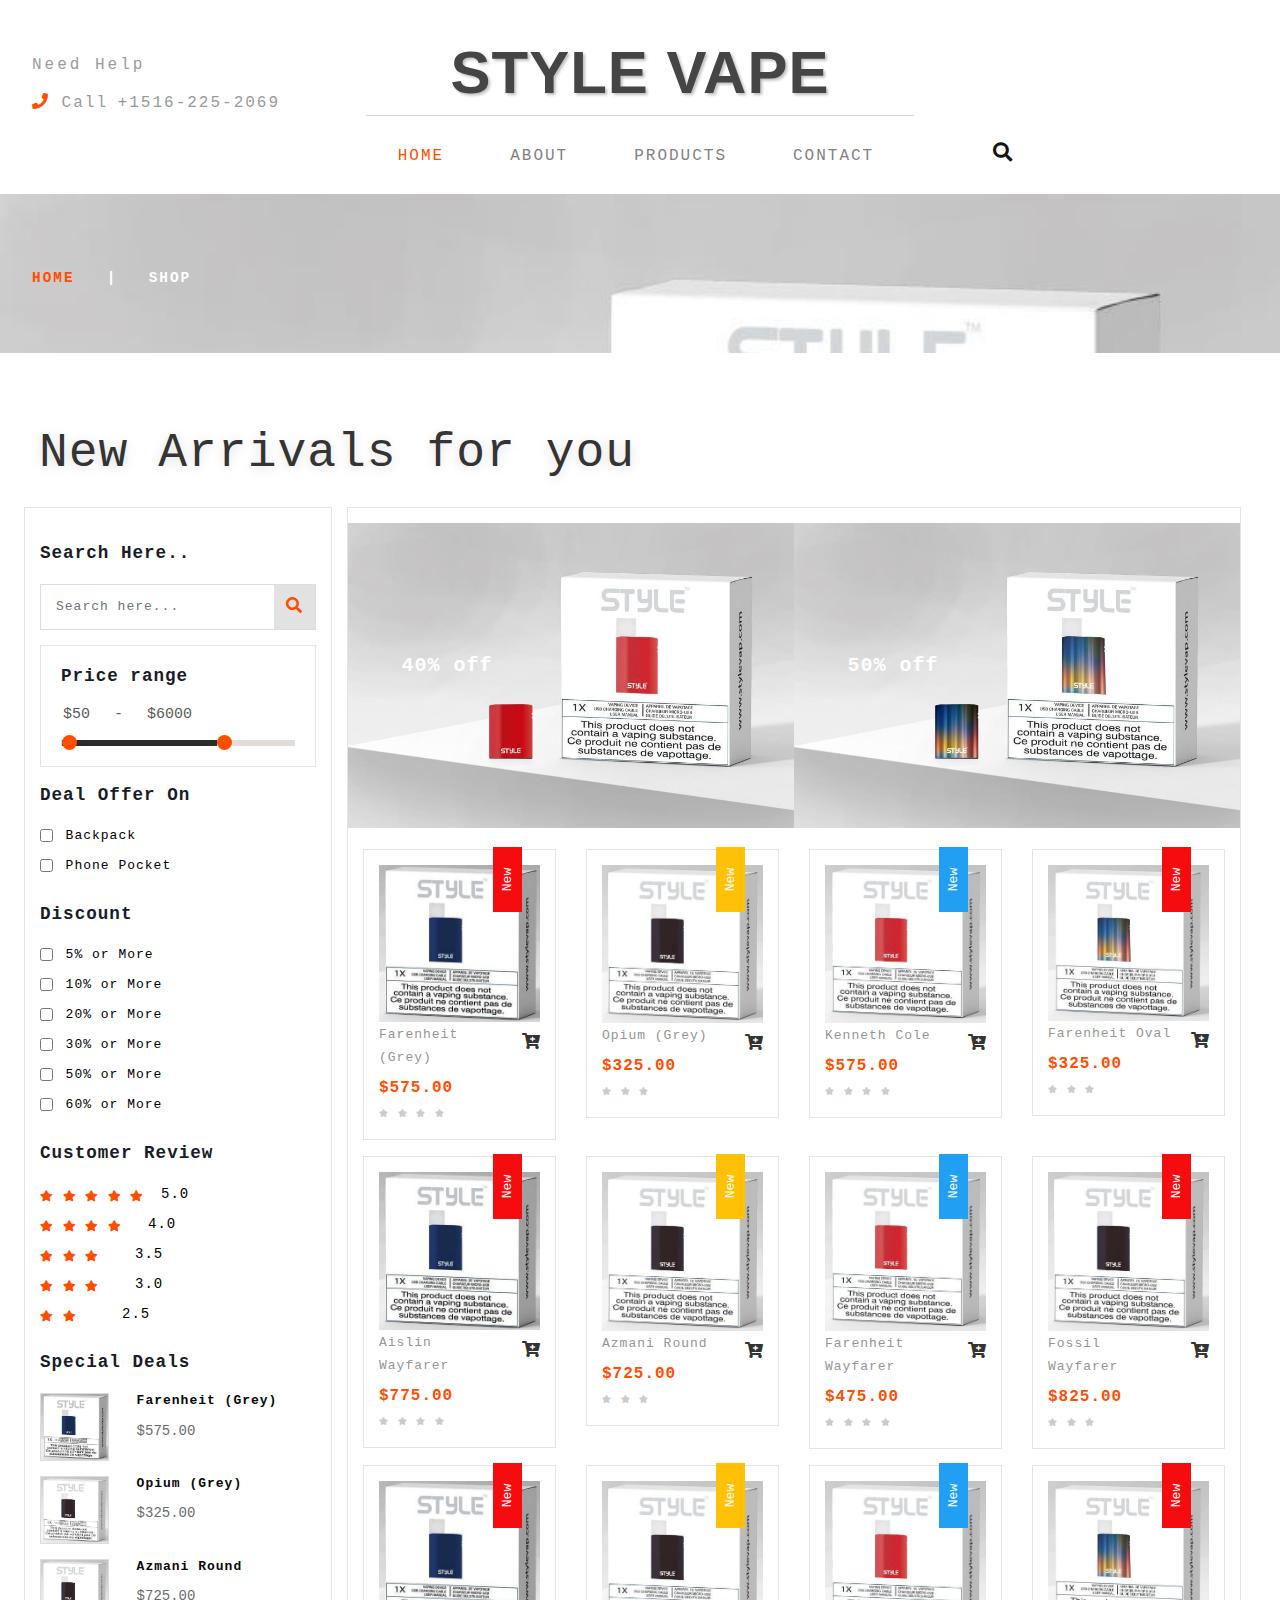
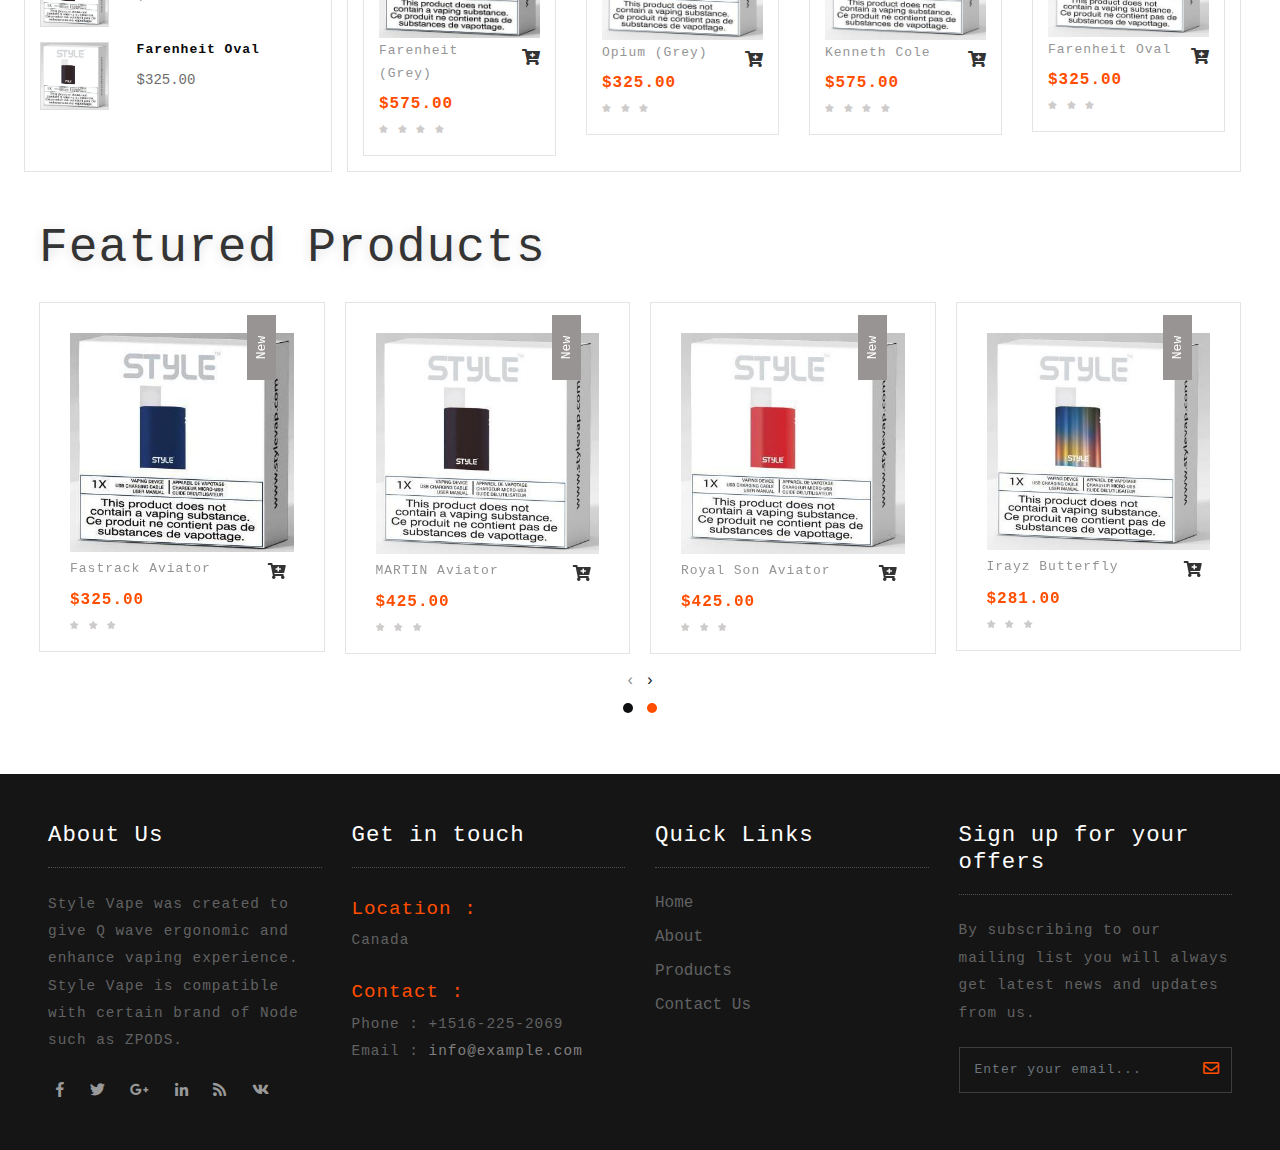
<file: shop.html>
<!DOCTYPE html>
<html lang="zxx">

<head>
	<title>Style Vape</title>
	<meta name="viewport" content="width=device-width, initial-scale=1">
	<meta charset="utf-8">
	<meta name="keywords" content="" />
	<link href="css/bootstrap.css" rel='stylesheet' type='text/css' />
	<link href="css/login_overlay.css" rel='stylesheet' type='text/css' />
	<link href="css/style6.css" rel='stylesheet' type='text/css' />
	<link rel="stylesheet" href="css/shop.css" type="text/css" />
	<link rel="stylesheet" href="css/owl.carousel.css" type="text/css" media="all">
	<link rel="stylesheet" href="css/owl.theme.css" type="text/css" media="all">
	<link rel="stylesheet" type="text/css" href="css/jquery-ui1.css">
	<link href="css/style.css" rel='stylesheet' type='text/css' />
	<link href="css/fontawesome-all.css" rel="stylesheet">
</head>

<body>
	<div class="banner-top container-fluid" id="home">
		<!-- header -->
		<header>
			<div class="row">
				<div class="col-md-3 top-info text-left mt-lg-4">
					<h6>Need Help</h6>
					<ul>
						<li>
							<i class="fas fa-phone"></i> Call</li>
						<li class="number-phone mt-3">+1516-225-2069</li>
					</ul>
				</div>
				<div class="col-md-6 logo-w3layouts text-center">
					<h1 class="logo-w3layouts">
						<a class="navbar-brand" href="index.html">
							Style Vape </a>
					</h1>
				</div>

				<div class="col-md-3 top-info-cart text-right mt-lg-4">
					<!--<ul class="cart-inner-info">
						<li class="button-log">
							<a class="btn-open" href="#">
								<span class="fa fa-user" aria-hidden="true"></span>
							</a>
						</li>
						<li class="galssescart galssescart2 cart cart box_1">
							<form action="#" method="post" class="last">
								<input type="hidden" name="cmd" value="_cart">
								<input type="hidden" name="display" value="1">
								<button class="top_googles_cart" type="submit" name="submit" value="">
									My Cart
									<i class="fas fa-cart-arrow-down"></i>
								</button>
							</form>
						</li>
					</ul>-->
					<!---->
					<!--	<div class="overlay-login text-left">
                            <button type="button" class="overlay-close1">
                                <i class="fa fa-times" aria-hidden="true"></i>
                            </button>
                            <div class="wrap">
                                <h5 class="text-center mb-4">Login Now</h5>
                                <div class="login p-5 bg-dark mx-auto mw-100">
                                    <form action="#" method="post">
                                        <div class="form-group">
                                            <label class="mb-2">Email address</label>
                                            <input type="email" class="form-control" id="exampleInputEmail1" aria-describedby="emailHelp" placeholder="" required="">
                                            <small id="emailHelp" class="form-text text-muted">We'll never share your email with anyone else.</small>
                                        </div>
                                        <div class="form-group">
                                            <label class="mb-2">Password</label>
                                            <input type="password" class="form-control" id="exampleInputPassword1" placeholder="" required="">
                                        </div>
                                        <div class="form-check mb-2">
                                            <input type="checkbox" class="form-check-input" id="exampleCheck1">
                                            <label class="form-check-label" for="exampleCheck1">Check me out</label>
                                        </div>
                                        <button type="submit" class="btn btn-primary submit mb-4">Sign In</button>

                                    </form>
                                </div>
                                &lt;!&ndash;&ndash;&gt;
                            </div>
                        </div>-->
					<!---->
				</div>
			</div>
			<div class="search">
				<div class="mobile-nav-button">
					<button id="trigger-overlay" type="button">
						<i class="fas fa-search"></i>
					</button>
				</div>
				<!-- open/close -->
				<div class="overlay overlay-door">
					<button type="button" class="overlay-close">
						<i class="fa fa-times" aria-hidden="true"></i>
					</button>
					<form action="#" method="post" class="d-flex">
						<input class="form-control" type="search" placeholder="Search here..." required="">
						<button type="submit" class="btn btn-primary submit">
							<i class="fas fa-search"></i>
						</button>
					</form>

				</div>
				<!-- open/close -->
			</div>
			<label class="top-log mx-auto"></label>
			<nav class="navbar navbar-expand-lg navbar-light bg-light top-header mb-2">

				<button class="navbar-toggler mx-auto" type="button" data-toggle="collapse" data-target="#navbarSupportedContent" aria-controls="navbarSupportedContent"
						aria-expanded="false" aria-label="Toggle navigation">
					<span class="navbar-toggler-icon">

					</span>
				</button>
				<div class="collapse navbar-collapse" id="navbarSupportedContent">
					<ul class="navbar-nav nav-mega mx-auto">
						<li class="nav-item active">
							<a class="nav-link ml-lg-0" href="index.html">Home
								<span class="sr-only">(current)</span>
							</a>
						</li>
						<li class="nav-item">
							<a class="nav-link" href="about.html">About</a>
						</li>

						<li class="nav-item">
							<a class="nav-link" href="product.html">Products</a>
						</li>

						<!--<li class="nav-item dropdown">
							<a class="nav-link dropdown-toggle" href="#" id="navbarDropdown1" role="button"
							data-toggle="dropdown" aria-haspopup="true"
							    aria-expanded="false">
								Shop
							</a>
							<ul class="dropdown-menu mega-menu ">
								<li>
									<div class="row">
										<div class="col-md-4 media-list span4 text-left">
											<h5 class="tittle-w3layouts-sub"> Tittle goes here </h5>
											<ul>
												<li class="media-mini mt-3">
													<a href="product.html">Designer Glasses</a>
												</li>
												<li class="">
													<a href="product.html"> Ray-Ban</a>
												</li>
												<li>
													<a href="product.html">Prescription Glasses</a>
												</li>
												<li>
													<a href="product.html">Rx Sunglasses</a>
												</li>
												<li>
													<a href="product.html">Contact Lenses</a>
												</li>
												<li>
													<a href="product.html">Multifocal Glasses</a>
												</li>
												<li>
													<a href="product.html">Kids Glasses</a>
												</li>
												<li>
													<a href="product.html">Lightweight Glasses</a>
												</li>
												<li>
													<a href="product.html">Sports Glasses</a>
												</li>
											</ul>
										</div>
										<div class="col-md-4 media-list span4 text-left">
											<h5 class="tittle-w3layouts-sub"> Tittle goes here </h5>
											<ul>
												<li class="media-mini mt-3">

													<a href="product.html">Brooks Brothers</a>
												</li>
												<li>
													<a href="product.html">Persol</a>
												</li>
												<li>
													<a href="product.html">Polo Ralph Lauren</a>
												</li>
												<li>
													<a href="product.html">Prada</a>
												</li>
												<li>
													<a href="product.html">Ray-Ban Jr</a>
												</li>
												<li>
													<a href="product.html">Sferoflex</a>
												</li>
											</ul>
											<ul class="sub-in text-left">

												<li>
													<a href="product.html">Polo Ralph Lauren</a>
												</li>
												<li>
													<a href="product.html">Prada</a>
												</li>
												<li>
													<a href="product.html">Ray-Ban Jr</a>
												</li>
											</ul>

										</div>
										<div class="col-md-4 media-list span4 text-left">

											<h5 class="tittle-w3layouts-sub-nav">Tittle goes here </h5>
											<div class="media-mini mt-3">
												<a href="product.html">
													<img src="images/g1.jpg" class="img-fluid" alt="">
												</a>
											</div>

										</div>
									</div>
									<hr>
								</li>
							</ul>
						</li>-->
						<li class="nav-item">
							<a class="nav-link" href="contact.html">Contact</a>
						</li>
					</ul>

				</div>
			</nav>
		</header>
    </div>
		<!-- banner -->
		<div class="banner_inner">
			<div class="services-breadcrumb">
				<div class="inner_breadcrumb">

					<ul class="short">
						<li>
							<a href="index.html">Home</a>
							<i>|</i>
						</li>
						<li>Shop</li>
					</ul>
				</div>
			</div>

		</div>
		<!--//banner -->
		<!--/shop-->
		<section class="banner-bottom-wthreelayouts py-lg-5 py-3">
			<div class="container-fluid">
				<div class="inner-sec-shop px-lg-4 px-3">
					<h3 class="tittle-w3layouts my-lg-4 mt-3">New Arrivals for you </h3>
					<div class="row">
						<!-- product left -->
						<div class="side-bar col-lg-3">
							<div class="search-hotel">
								<h3 class="agileits-sear-head">Search Here..</h3>
								<form action="#" method="post">
										<input class="form-control" type="search" name="search" placeholder="Search here..." required="">
										<button class="btn1">
												<i class="fas fa-search"></i>
										</button>
										<div class="clearfix"> </div>
									</form>
							</div>
							<!-- price range -->
							<div class="range">
								<h3 class="agileits-sear-head">Price range</h3>
								<ul class="dropdown-menu6">
									<li>

										<div id="slider-range"></div>
										<input type="text" id="amount" style="border: 0; color: #ffffff; font-weight: normal;" />
									</li>
								</ul>
							</div>
							<!-- //price range -->
							<!--preference -->
							<div class="left-side">
								<h3 class="agileits-sear-head">Deal Offer On</h3>
								<ul>
									<li>
										<input type="checkbox" class="checked">
										<span class="span">Backpack</span>
									</li>
									<li>
										<input type="checkbox" class="checked">
										<span class="span">Phone Pocket</span>
									</li>

								</ul>
							</div>
							<!-- // preference -->
							<!-- discounts -->
							<div class="left-side">
								<h3 class="agileits-sear-head">Discount</h3>
								<ul>
									<li>
										<input type="checkbox" class="checked">
										<span class="span">5% or More</span>
									</li>
									<li>
										<input type="checkbox" class="checked">
										<span class="span">10% or More</span>
									</li>
									<li>
										<input type="checkbox" class="checked">
										<span class="span">20% or More</span>
									</li>
									<li>
										<input type="checkbox" class="checked">
										<span class="span">30% or More</span>
									</li>
									<li>
										<input type="checkbox" class="checked">
										<span class="span">50% or More</span>
									</li>
									<li>
										<input type="checkbox" class="checked">
										<span class="span">60% or More</span>
									</li>
								</ul>
							</div>
							<!-- //discounts -->
							<!-- reviews -->
							<div class="customer-rev left-side">
								<h3 class="agileits-sear-head">Customer Review</h3>
								<ul>
									<li>
										<a href="#">
											<i class="fa fa-star" aria-hidden="true"></i>
											<i class="fa fa-star" aria-hidden="true"></i>
											<i class="fa fa-star" aria-hidden="true"></i>
											<i class="fa fa-star" aria-hidden="true"></i>
											<i class="fa fa-star" aria-hidden="true"></i>
											<span>5.0</span>
										</a>
									</li>
									<li>
										<a href="#">
											<i class="fa fa-star" aria-hidden="true"></i>
											<i class="fa fa-star" aria-hidden="true"></i>
											<i class="fa fa-star" aria-hidden="true"></i>
											<i class="fa fa-star" aria-hidden="true"></i>
											<i class="fa fa-star-o" aria-hidden="true"></i>
											<span>4.0</span>
										</a>
									</li>
									<li>
										<a href="#">
											<i class="fa fa-star" aria-hidden="true"></i>
											<i class="fa fa-star" aria-hidden="true"></i>
											<i class="fa fa-star" aria-hidden="true"></i>
											<i class="fa fa-star-half-o" aria-hidden="true"></i>
											<i class="fa fa-star-o" aria-hidden="true"></i>
											<span>3.5</span>
										</a>
									</li>
									<li>
										<a href="#">
											<i class="fa fa-star" aria-hidden="true"></i>
											<i class="fa fa-star" aria-hidden="true"></i>
											<i class="fa fa-star" aria-hidden="true"></i>
											<i class="fa fa-star-o" aria-hidden="true"></i>
											<i class="fa fa-star-o" aria-hidden="true"></i>
											<span>3.0</span>
										</a>
									</li>
									<li>
										<a href="#">
											<i class="fa fa-star" aria-hidden="true"></i>
											<i class="fa fa-star" aria-hidden="true"></i>
											<i class="fa fa-star-half-o" aria-hidden="true"></i>
											<i class="fa fa-star-o" aria-hidden="true"></i>
											<i class="fa fa-star-o" aria-hidden="true"></i>
											<span>2.5</span>
										</a>
									</li>
								</ul>
							</div>
							<!-- //reviews -->
							<!-- deals -->
							<div class="deal-leftmk left-side">
								<h3 class="agileits-sear-head">Special Deals</h3>
								<div class="special-sec1">
									<div class="img-deals">
										<img src="images/s1.jpg" alt="">
									</div>
									<div class="img-deal1">
										<h3>Farenheit (Grey)</h3>
										<a href="#">$575.00</a>
									</div>
									<div class="clearfix"></div>
								</div>
								<div class="special-sec1">
									<div class="col-xs-4 img-deals">
										<img src="images/s2.jpg" alt="">
									</div>
									<div class="col-xs-8 img-deal1">
										<h3>Opium (Grey)</h3>
										<a href="#">$325.00</a>
									</div>
									<div class="clearfix"></div>
								</div>
								<div class="special-sec1">
										<div class="col-xs-4 img-deals">
											<img src="images/m2.jpg" alt="">
										</div>
										<div class="col-xs-8 img-deal1">
											<h3>Azmani Round</h3>
											<a href="#">$725.00</a>
										</div>
										<div class="clearfix"></div>
									</div>
									<div class="special-sec1">
											<div class="col-xs-4 img-deals">
												<img src="images/m4.jpg" alt="">
											</div>
											<div class="col-xs-8 img-deal1">
												<h3>Farenheit Oval</h3>
												<a href="#">$325.00</a>
											</div>
											<div class="clearfix"></div>
										</div>
							</div>
							<!-- //deals -->
						</div>
						<!-- //product left -->
						<!--/product right-->
						<div class="left-ads-display col-lg-9">
							<div class="wrapper_top_shop">
								<div class="row">
										<div class="col-md-6 shop_left">
												<img src="images/banner3.jpg" alt="">
												<h6>40% off</h6>
											</div>
											<div class="col-md-6 shop_right">
												<img src="images/banner4.jpg" alt="">
												<h6>50% off</h6>
											</div>
						
								</div>
								<div class="row">
									<!-- /womens -->
									<div class="col-md-3 product-men women_two shop-gd">
										<div class="product-googles-info googles">
											<div class="men-pro-item">
												<div class="men-thumb-item">
													<img src="images/s1.jpg" class="img-fluid" alt="">
													<div class="men-cart-pro">
														<div class="inner-men-cart-pro">
															<a href="#" class="link-product-add-cart">Quick View</a>
														</div>
													</div>
													<span class="product-new-top">New</span>
												</div>
												<div class="item-info-product">
													<div class="info-product-price">
														<div class="grid_meta">
															<div class="product_price">
																<h4>
																	<a href="#">Farenheit (Grey)</a>
																</h4>
																<div class="grid-price mt-2">
																	<span class="money ">$575.00</span>
																</div>
															</div>
															<ul class="stars">
																<li>
																	<a href="#">
																		<i class="fa fa-star" aria-hidden="true"></i>
																	</a>
																</li>
																<li>
																	<a href="#">
																		<i class="fa fa-star" aria-hidden="true"></i>
																	</a>
																</li>
																<li>
																	<a href="#">
																		<i class="fa fa-star" aria-hidden="true"></i>
																	</a>
																</li>
																<li>
																	<a href="#">
																		<i class="fa fa-star" aria-hidden="true"></i>
																	</a>
																</li>
																<li>
																	<a href="#">
																		<i class="fa fa-star-half-o" aria-hidden="true"></i>
																	</a>
																</li>
															</ul>
														</div>
														<div class="googles single-item hvr-outline-out">
															<form action="#" method="post">
																<input type="hidden" name="cmd" value="_cart">
																<input type="hidden" name="add" value="1">
																<input type="hidden" name="googles_item" value="Farenheit">
																<input type="hidden" name="amount" value="575.00">
																<button type="submit" class="googles-cart pgoogles-cart">
																	<i class="fas fa-cart-plus"></i>
																</button>
															</form>

														</div>
													</div>
													<div class="clearfix"></div>
												</div>
											</div>
										</div>
									</div>
									<div class="col-md-3 product-men women_two shop-gd">
										<div class="product-googles-info googles">
											<div class="men-pro-item">
												<div class="men-thumb-item">
													<img src="images/s2.jpg" class="img-fluid" alt="">
													<div class="men-cart-pro">
														<div class="inner-men-cart-pro">
															<a href="#" class="link-product-add-cart">Quick View</a>
														</div>
													</div>
													<span class="product-new-top">New</span>
												</div>
												<div class="item-info-product">

													<div class="info-product-price">
														<div class="grid_meta">
															<div class="product_price">
																<h4>
																	<a href="#">Opium (Grey)</a>
																</h4>
																<div class="grid-price mt-2">
																	<span class="money ">$325.00</span>
																</div>
															</div>
															<ul class="stars">
																<li>
																	<a href="#">
																		<i class="fa fa-star" aria-hidden="true"></i>
																	</a>
																</li>
																<li>
																	<a href="#">
																		<i class="fa fa-star" aria-hidden="true"></i>
																	</a>
																</li>
																<li>
																	<a href="#">
																		<i class="fa fa-star" aria-hidden="true"></i>
																	</a>
																</li>
																<li>
																	<a href="#">
																		<i class="fa fa-star-half-o" aria-hidden="true"></i>
																	</a>
																</li>
																<li>
																	<a href="#">
																		<i class="fa fa-star-o" aria-hidden="true"></i>
																	</a>
																</li>
															</ul>
														</div>
														<div class="googles single-item hvr-outline-out">
															<form action="#" method="post">
																<input type="hidden" name="cmd" value="_cart">
																<input type="hidden" name="add" value="1">
																<input type="hidden" name="googles_item" value="Opium (Grey)">
																<input type="hidden" name="amount" value="325.00">
																<button type="submit" class="googles-cart pgoogles-cart">
																	<i class="fas fa-cart-plus"></i>
																</button>

															</form>

														</div>
													</div>
													<div class="clearfix"></div>
												</div>
											</div>
										</div>
									</div>
									<div class="col-md-3 product-men women_two shop-gd">
										<div class="product-googles-info googles">
											<div class="men-pro-item">
												<div class="men-thumb-item">
													<img src="images/s3.jpg" class="img-fluid" alt="">
													<div class="men-cart-pro">
														<div class="inner-men-cart-pro">
															<a href="#" class="link-product-add-cart">Quick View</a>
														</div>
													</div>
													<span class="product-new-top">New</span>
												</div>
												<div class="item-info-product">

													<div class="info-product-price">
														<div class="grid_meta">
															<div class="product_price">
																<h4>
																	<a href="#">Kenneth Cole</a>
																</h4>
																<div class="grid-price mt-2">
																	<span class="money ">$575.00</span>
																</div>
															</div>
															<ul class="stars">
																<li>
																	<a href="#">
																		<i class="fa fa-star" aria-hidden="true"></i>
																	</a>
																</li>
																<li>
																	<a href="#">
																		<i class="fa fa-star" aria-hidden="true"></i>
																	</a>
																</li>
																<li>
																	<a href="#">
																		<i class="fa fa-star" aria-hidden="true"></i>
																	</a>
																</li>
																<li>
																	<a href="#">
																		<i class="fa fa-star" aria-hidden="true"></i>
																	</a>
																</li>
																<li>
																	<a href="#">
																		<i class="fa fa-star-half-o" aria-hidden="true"></i>
																	</a>
																</li>
															</ul>
														</div>
														<div class="googles single-item hvr-outline-out">
															<form action="#" method="post">
																<input type="hidden" name="cmd" value="_cart">
																<input type="hidden" name="add" value="1">
																<input type="hidden" name="googles_item" value="Kenneth Cole">
																<input type="hidden" name="amount" value="575.00">
																<button type="submit" class="googles-cart pgoogles-cart">
																	<i class="fas fa-cart-plus"></i>
																</button>
															</form>

														</div>
													</div>
													<div class="clearfix"></div>
												</div>
											</div>
										</div>
									</div>
									<div class="col-md-3 product-men women_two shop-gd">
										<div class="product-googles-info googles">
											<div class="men-pro-item">
												<div class="men-thumb-item">
													<img src="images/s4.jpg" class="img-fluid" alt="">
													<div class="men-cart-pro">
														<div class="inner-men-cart-pro">
															<a href="#" class="link-product-add-cart">Quick View</a>
														</div>
													</div>
													<span class="product-new-top">New</span>
												</div>
												<div class="item-info-product">

													<div class="info-product-price">
														<div class="grid_meta">
															<div class="product_price">
																<h4>
																	<a href="#">Farenheit Oval </a>
																</h4>
																<div class="grid-price mt-2">
																	<span class="money ">$325.00</span>
																</div>
															</div>
															<ul class="stars">
																<li>
																	<a href="#">
																		<i class="fa fa-star" aria-hidden="true"></i>
																	</a>
																</li>
																<li>
																	<a href="#">
																		<i class="fa fa-star" aria-hidden="true"></i>
																	</a>
																</li>
																<li>
																	<a href="#">
																		<i class="fa fa-star" aria-hidden="true"></i>
																	</a>
																</li>
																<li>
																	<a href="#">
																		<i class="fa fa-star-half-o" aria-hidden="true"></i>
																	</a>
																</li>
																<li>
																	<a href="#">
																		<i class="fa fa-star-o" aria-hidden="true"></i>
																	</a>
																</li>
															</ul>
														</div>
														<div class="googles single-item hvr-outline-out">
															<form action="#" method="post">
																<input type="hidden" name="cmd" value="_cart">
																<input type="hidden" name="add" value="1">
																<input type="hidden" name="googles_item" value="Farenheit Oval">
																<input type="hidden" name="amount" value="325.00">
																<button type="submit" class="googles-cart pgoogles-cart">
																	<i class="fas fa-cart-plus"></i>
																</button>
															</form>

														</div>
													</div>
													<div class="clearfix"></div>
												</div>
											</div>
										</div>
									</div>
								</div>
								<div class="row my-lg-3 my-0">
										<!-- /womens -->
										<div class="col-md-3 product-men women_two shop-gd">
											<div class="product-googles-info googles">
												<div class="men-pro-item">
													<div class="men-thumb-item">
														<img src="images/m1.jpg" class="img-fluid" alt="">
														<div class="men-cart-pro">
															<div class="inner-men-cart-pro">
																<a href="#" class="link-product-add-cart">Quick View</a>
															</div>
														</div>
														<span class="product-new-top">New</span>
													</div>
													<div class="item-info-product">
					
														<div class="info-product-price">
															<div class="grid_meta">
																<div class="product_price">
																	<h4>
																		<a href="#">Aislin Wayfarer </a>
																	</h4>
																	<div class="grid-price mt-2">
																		<span class="money ">$775.00</span>
																	</div>
																</div>
																<ul class="stars">
																	<li>
																		<a href="#">
																			<i class="fa fa-star" aria-hidden="true"></i>
																		</a>
																	</li>
																	<li>
																		<a href="#">
																			<i class="fa fa-star" aria-hidden="true"></i>
																		</a>
																	</li>
																	<li>
																		<a href="#">
																			<i class="fa fa-star" aria-hidden="true"></i>
																		</a>
																	</li>
																	<li>
																		<a href="#">
																			<i class="fa fa-star" aria-hidden="true"></i>
																		</a>
																	</li>
																	<li>
																		<a href="#">
																			<i class="fa fa-star-half-o" aria-hidden="true"></i>
																		</a>
																	</li>
																</ul>
															</div>
															<div class="googles single-item hvr-outline-out">
																<form action="#" method="post">
																	<input type="hidden" name="cmd" value="_cart">
																	<input type="hidden" name="add" value="1">
																	<input type="hidden" name="googles_item" value="Aislin Wayfarer">
																	<input type="hidden" name="amount" value="775.00">
																	<button type="submit" class="googles-cart pgoogles-cart">
																		<i class="fas fa-cart-plus"></i>
																	</button>
																</form>
					
															</div>
														</div>
														<div class="clearfix"></div>
													</div>
												</div>
											</div>
										</div>
										<div class="col-md-3 product-men women_two shop-gd">
											<div class="product-googles-info googles">
												<div class="men-pro-item">
													<div class="men-thumb-item">
														<img src="images/m2.jpg" class="img-fluid" alt="">
														<div class="men-cart-pro">
															<div class="inner-men-cart-pro">
																<a href="#" class="link-product-add-cart">Quick View</a>
															</div>
														</div>
														<span class="product-new-top">New</span>
													</div>
													<div class="item-info-product">
					
														<div class="info-product-price">
															<div class="grid_meta">
																<div class="product_price">
																	<h4>
																		<a href="#">Azmani Round </a>
																	</h4>
																	<div class="grid-price mt-2">
																		<span class="money ">$725.00</span>
																	</div>
																</div>
																<ul class="stars">
																	<li>
																		<a href="#">
																			<i class="fa fa-star" aria-hidden="true"></i>
																		</a>
																	</li>
																	<li>
																		<a href="#">
																			<i class="fa fa-star" aria-hidden="true"></i>
																		</a>
																	</li>
																	<li>
																		<a href="#">
																			<i class="fa fa-star" aria-hidden="true"></i>
																		</a>
																	</li>
																	<li>
																		<a href="#">
																			<i class="fa fa-star-half-o" aria-hidden="true"></i>
																		</a>
																	</li>
																	<li>
																		<a href="#">
																			<i class="fa fa-star-o" aria-hidden="true"></i>
																		</a>
																	</li>
																</ul>
															</div>
															<div class="googles single-item hvr-outline-out">
																<form action="#" method="post">
																	<input type="hidden" name="cmd" value="_cart">
																	<input type="hidden" name="add" value="1">
																	<input type="hidden" name="googles_item" value="Azmani Round">
																	<input type="hidden" name="amount" value="725.00">
																	<button type="submit" class="googles-cart pgoogles-cart">
																		<i class="fas fa-cart-plus"></i>
																	</button>
																</form>
															</div>
														</div>
														<div class="clearfix"></div>
													</div>
												</div>
											</div>
										</div>
										<div class="col-md-3 product-men women_two shop-gd">
											<div class="product-googles-info googles">
												<div class="men-pro-item">
													<div class="men-thumb-item">
														<img src="images/m3.jpg" class="img-fluid" alt="">
														<div class="men-cart-pro">
															<div class="inner-men-cart-pro">
																<a href="#" class="link-product-add-cart">Quick View</a>
															</div>
														</div>
														<span class="product-new-top">New</span>
													</div>
													<div class="item-info-product">
					
														<div class="info-product-price">
															<div class="grid_meta">
																<div class="product_price">
																	<h4>
																		<a href="#">Farenheit Wayfarer</a>
																	</h4>
																	<div class="grid-price mt-2">
																		<span class="money ">$475.00</span>
																	</div>
																</div>
																<ul class="stars">
																	<li>
																		<a href="#">
																			<i class="fa fa-star" aria-hidden="true"></i>
																		</a>
																	</li>
																	<li>
																		<a href="#">
																			<i class="fa fa-star" aria-hidden="true"></i>
																		</a>
																	</li>
																	<li>
																		<a href="#">
																			<i class="fa fa-star" aria-hidden="true"></i>
																		</a>
																	</li>
																	<li>
																		<a href="#">
																			<i class="fa fa-star" aria-hidden="true"></i>
																		</a>
																	</li>
																	<li>
																		<a href="#">
																			<i class="fa fa-star-half-o" aria-hidden="true"></i>
																		</a>
																	</li>
																</ul>
															</div>
															<div class="googles single-item hvr-outline-out">
																<form action="#" method="post">
																	<input type="hidden" name="cmd" value="_cart">
																	<input type="hidden" name="add" value="1">
																	<input type="hidden" name="googles_item" value="Farenheit Wayfarer">
																	<input type="hidden" name="amount" value="475.00">
																	<button type="submit" class="googles-cart pgoogles-cart">
																		<i class="fas fa-cart-plus"></i>
																	</button>
																</form>
					
															</div>
														</div>
														<div class="clearfix"></div>
													</div>
												</div>
											</div>
										</div>
										<div class="col-md-3 product-men women_two shop-gd">
											<div class="product-googles-info googles">
												<div class="men-pro-item">
													<div class="men-thumb-item">
														<img src="images/m4.jpg" class="img-fluid" alt="">
														<div class="men-cart-pro">
															<div class="inner-men-cart-pro">
																<a href="#" class="link-product-add-cart">Quick View</a>
															</div>
														</div>
														<span class="product-new-top">New</span>
													</div>
													<div class="item-info-product">
					
														<div class="info-product-price">
															<div class="grid_meta">
																<div class="product_price">
																	<h4>
																		<a href="#">Fossil Wayfarer </a>
																	</h4>
																	<div class="grid-price mt-2">
																		<span class="money ">$825.00</span>
																	</div>
																</div>
																<ul class="stars">
																	<li>
																		<a href="#">
																			<i class="fa fa-star" aria-hidden="true"></i>
																		</a>
																	</li>
																	<li>
																		<a href="#">
																			<i class="fa fa-star" aria-hidden="true"></i>
																		</a>
																	</li>
																	<li>
																		<a href="#">
																			<i class="fa fa-star" aria-hidden="true"></i>
																		</a>
																	</li>
																	<li>
																		<a href="#">
																			<i class="fa fa-star-half-o" aria-hidden="true"></i>
																		</a>
																	</li>
																	<li>
																		<a href="#">
																			<i class="fa fa-star-o" aria-hidden="true"></i>
																		</a>
																	</li>
																</ul>
															</div>
															<div class="googles single-item hvr-outline-out">
																<form action="#" method="post">
																	<input type="hidden" name="cmd" value="_cart">
																	<input type="hidden" name="add" value="1">
																	<input type="hidden" name="googles_item" value="Fossil Wayfarer">
																	<input type="hidden" name="amount" value="825.00">
																	<button type="submit" class="googles-cart pgoogles-cart">
																		<i class="fas fa-cart-plus"></i>
																	</button>
																</form>
					
															</div>
														</div>
														<div class="clearfix"></div>
													</div>
												</div>
											</div>
										</div>
										<!-- /mens -->
									</div>
									<div class="row">
											<!-- /womens -->
											<div class="col-md-3 product-men women_two shop-gd">
												<div class="product-googles-info googles">
													<div class="men-pro-item">
														<div class="men-thumb-item">
															<img src="images/s1.jpg" class="img-fluid" alt="">
															<div class="men-cart-pro">
																<div class="inner-men-cart-pro">
																	<a href="#" class="link-product-add-cart">Quick View</a>
																</div>
															</div>
															<span class="product-new-top">New</span>
														</div>
														<div class="item-info-product">
															<div class="info-product-price">
																<div class="grid_meta">
																	<div class="product_price">
																		<h4>
																			<a href="#">Farenheit (Grey)</a>
																		</h4>
																		<div class="grid-price mt-2">
																			<span class="money ">$575.00</span>
																		</div>
																	</div>
																	<ul class="stars">
																		<li>
																			<a href="#">
																				<i class="fa fa-star" aria-hidden="true"></i>
																			</a>
																		</li>
																		<li>
																			<a href="#">
																				<i class="fa fa-star" aria-hidden="true"></i>
																			</a>
																		</li>
																		<li>
																			<a href="#">
																				<i class="fa fa-star" aria-hidden="true"></i>
																			</a>
																		</li>
																		<li>
																			<a href="#">
																				<i class="fa fa-star" aria-hidden="true"></i>
																			</a>
																		</li>
																		<li>
																			<a href="#">
																				<i class="fa fa-star-half-o" aria-hidden="true"></i>
																			</a>
																		</li>
																	</ul>
																</div>
																<div class="googles single-item hvr-outline-out">
																	<form action="#" method="post">
																		<input type="hidden" name="cmd" value="_cart">
																		<input type="hidden" name="add" value="1">
																		<input type="hidden" name="googles_item" value="Farenheit">
																		<input type="hidden" name="amount" value="575.00">
																		<button type="submit" class="googles-cart pgoogles-cart">
																			<i class="fas fa-cart-plus"></i>
																		</button>
																	</form>
		
																</div>
															</div>
															<div class="clearfix"></div>
														</div>
													</div>
												</div>
											</div>
											<div class="col-md-3 product-men women_two shop-gd">
												<div class="product-googles-info googles">
													<div class="men-pro-item">
														<div class="men-thumb-item">
															<img src="images/s2.jpg" class="img-fluid" alt="">
															<div class="men-cart-pro">
																<div class="inner-men-cart-pro">
																	<a href="#" class="link-product-add-cart">Quick View</a>
																</div>
															</div>
															<span class="product-new-top">New</span>
														</div>
														<div class="item-info-product">
		
															<div class="info-product-price">
																<div class="grid_meta">
																	<div class="product_price">
																		<h4>
																			<a href="#">Opium (Grey)</a>
																		</h4>
																		<div class="grid-price mt-2">
																			<span class="money ">$325.00</span>
																		</div>
																	</div>
																	<ul class="stars">
																		<li>
																			<a href="#">
																				<i class="fa fa-star" aria-hidden="true"></i>
																			</a>
																		</li>
																		<li>
																			<a href="#">
																				<i class="fa fa-star" aria-hidden="true"></i>
																			</a>
																		</li>
																		<li>
																			<a href="#">
																				<i class="fa fa-star" aria-hidden="true"></i>
																			</a>
																		</li>
																		<li>
																			<a href="#">
																				<i class="fa fa-star-half-o" aria-hidden="true"></i>
																			</a>
																		</li>
																		<li>
																			<a href="#">
																				<i class="fa fa-star-o" aria-hidden="true"></i>
																			</a>
																		</li>
																	</ul>
																</div>
																<div class="googles single-item hvr-outline-out">
																	<form action="#" method="post">
																		<input type="hidden" name="cmd" value="_cart">
																		<input type="hidden" name="add" value="1">
																		<input type="hidden" name="googles_item" value="Opium (Grey)">
																		<input type="hidden" name="amount" value="325.00">
																		<button type="submit" class="googles-cart pgoogles-cart">
																			<i class="fas fa-cart-plus"></i>
																		</button>
																	</form>
		
																</div>
															</div>
															<div class="clearfix"></div>
														</div>
													</div>
												</div>
											</div>
											<div class="col-md-3 product-men women_two shop-gd">
												<div class="product-googles-info googles">
													<div class="men-pro-item">
														<div class="men-thumb-item">
															<img src="images/s3.jpg" class="img-fluid" alt="">
															<div class="men-cart-pro">
																<div class="inner-men-cart-pro">
																	<a href="#" class="link-product-add-cart">Quick View</a>
																</div>
															</div>
															<span class="product-new-top">New</span>
														</div>
														<div class="item-info-product">
		
															<div class="info-product-price">
																<div class="grid_meta">
																	<div class="product_price">
																		<h4>
																			<a href="#">Kenneth Cole</a>
																		</h4>
																		<div class="grid-price mt-2">
																			<span class="money ">$575.00</span>
																		</div>
																	</div>
																	<ul class="stars">
																		<li>
																			<a href="#">
																				<i class="fa fa-star" aria-hidden="true"></i>
																			</a>
																		</li>
																		<li>
																			<a href="#">
																				<i class="fa fa-star" aria-hidden="true"></i>
																			</a>
																		</li>
																		<li>
																			<a href="#">
																				<i class="fa fa-star" aria-hidden="true"></i>
																			</a>
																		</li>
																		<li>
																			<a href="#">
																				<i class="fa fa-star" aria-hidden="true"></i>
																			</a>
																		</li>
																		<li>
																			<a href="#">
																				<i class="fa fa-star-half-o" aria-hidden="true"></i>
																			</a>
																		</li>
																	</ul>
																</div>
																<div class="googles single-item hvr-outline-out">
																	<form action="#" method="post">
																		<input type="hidden" name="cmd" value="_cart">
																		<input type="hidden" name="add" value="1">
																		<input type="hidden" name="googles_item" value="Kenneth Cole">
																		<input type="hidden" name="amount" value="575.00">
																		<button type="submit" class="googles-cart pgoogles-cart">
																			<i class="fas fa-cart-plus"></i>
																		</button>
																	</form>
		
																</div>
															</div>
															<div class="clearfix"></div>
														</div>
													</div>
												</div>
											</div>
											<div class="col-md-3 product-men women_two shop-gd">
												<div class="product-googles-info googles">
													<div class="men-pro-item">
														<div class="men-thumb-item">
															<img src="images/s4.jpg" class="img-fluid" alt="">
															<div class="men-cart-pro">
																<div class="inner-men-cart-pro">
																	<a href="#" class="link-product-add-cart">Quick View</a>
																</div>
															</div>
															<span class="product-new-top">New</span>
														</div>
														<div class="item-info-product">
		
															<div class="info-product-price">
																<div class="grid_meta">
																	<div class="product_price">
																		<h4>
																			<a href="#">Farenheit Oval </a>
																		</h4>
																		<div class="grid-price mt-2">
																			<span class="money ">$325.00</span>
																		</div>
																	</div>
																	<ul class="stars">
																		<li>
																			<a href="#">
																				<i class="fa fa-star" aria-hidden="true"></i>
																			</a>
																		</li>
																		<li>
																			<a href="#">
																				<i class="fa fa-star" aria-hidden="true"></i>
																			</a>
																		</li>
																		<li>
																			<a href="#">
																				<i class="fa fa-star" aria-hidden="true"></i>
																			</a>
																		</li>
																		<li>
																			<a href="#">
																				<i class="fa fa-star-half-o" aria-hidden="true"></i>
																			</a>
																		</li>
																		<li>
																			<a href="#">
																				<i class="fa fa-star-o" aria-hidden="true"></i>
																			</a>
																		</li>
																	</ul>
																</div>
																<div class="googles single-item hvr-outline-out">
																	<form action="#" method="post">
																		<input type="hidden" name="cmd" value="_cart">
																		<input type="hidden" name="add" value="1">
																		<input type="hidden" name="googles_item" value="Farenheit Oval">
																		<input type="hidden" name="amount" value="325.00">
																		<button type="submit" class="googles-cart pgoogles-cart">
																			<i class="fas fa-cart-plus"></i>
																		</button>
																	</form>
		
																</div>
															</div>
															<div class="clearfix"></div>
														</div>
													</div>
												</div>
											</div>
										</div>
							</div>
						</div>
						<!--//product right-->
					</div>
					<!--/slide-->
				<div class="slider-img mid-sec mt-lg-5 mt-2">
						<!--//banner-sec-->
						<h3 class="tittle-w3layouts text-left my-lg-4 my-3">Featured Products</h3>
						<div class="mid-slider">
							<div class="owl-carousel owl-theme row">
								<div class="item">
									<div class="gd-box-info text-center">
										<div class="product-men women_two bot-gd">
											<div class="product-googles-info slide-img googles">
												<div class="men-pro-item">
													<div class="men-thumb-item">
														<img src="images/s5.jpg" class="img-fluid" alt="">
														<div class="men-cart-pro">
															<div class="inner-men-cart-pro">
																<a href="#" class="link-product-add-cart">Quick View</a>
															</div>
														</div>
														<span class="product-new-top">New</span>
													</div>
													<div class="item-info-product">
	
														<div class="info-product-price">
															<div class="grid_meta">
																<div class="product_price">
																	<h4>
																		<a href="#">Fastrack Aviator </a>
																	</h4>
																	<div class="grid-price mt-2">
																		<span class="money ">$325.00</span>
																	</div>
																</div>
																<ul class="stars">
																	<li>
																		<a href="#">
																			<i class="fa fa-star" aria-hidden="true"></i>
																		</a>
																	</li>
																	<li>
																		<a href="#">
																			<i class="fa fa-star" aria-hidden="true"></i>
																		</a>
																	</li>
																	<li>
																		<a href="#">
																			<i class="fa fa-star" aria-hidden="true"></i>
																		</a>
																	</li>
																	<li>
																		<a href="#">
																			<i class="fa fa-star-half-o" aria-hidden="true"></i>
																		</a>
																	</li>
																	<li>
																		<a href="#">
																			<i class="fa fa-star-o" aria-hidden="true"></i>
																		</a>
																	</li>
																</ul>
															</div>
															<div class="googles single-item hvr-outline-out">
																<form action="#" method="post">
																	<input type="hidden" name="cmd" value="_cart">
																	<input type="hidden" name="add" value="1">
																	<input type="hidden" name="googles_item" value="Fastrack Aviator">
																	<input type="hidden" name="amount" value="325.00">
																	<button type="submit" class="googles-cart pgoogles-cart">
																		<i class="fas fa-cart-plus"></i>
																	</button>

																</form>
	
															</div>
														</div>
	
													</div>
												</div>
											</div>
										</div>
									</div>
								</div>
								<div class="item">
									<div class="gd-box-info text-center">
										<div class="product-men women_two bot-gd">
											<div class="product-googles-info slide-img googles">
												<div class="men-pro-item">
													<div class="men-thumb-item">
														<img src="images/s6.jpg" class="img-fluid" alt="">
														<div class="men-cart-pro">
															<div class="inner-men-cart-pro">
																<a href="#" class="link-product-add-cart">Quick View</a>
															</div>
														</div>
														<span class="product-new-top">New</span>
													</div>
													<div class="item-info-product">
	
														<div class="info-product-price">
															<div class="grid_meta">
																<div class="product_price">
																	<h4>
																		<a href="#">MARTIN Aviator </a>
																	</h4>
																	<div class="grid-price mt-2">
																		<span class="money ">$425.00</span>
																	</div>
																</div>
																<ul class="stars">
																	<li>
																		<a href="#">
																			<i class="fa fa-star" aria-hidden="true"></i>
																		</a>
																	</li>
																	<li>
																		<a href="#">
																			<i class="fa fa-star" aria-hidden="true"></i>
																		</a>
																	</li>
																	<li>
																		<a href="#">
																			<i class="fa fa-star" aria-hidden="true"></i>
																		</a>
																	</li>
																	<li>
																		<a href="#">
																			<i class="fa fa-star-half-o" aria-hidden="true"></i>
																		</a>
																	</li>
																	<li>
																		<a href="#">
																			<i class="fa fa-star-o" aria-hidden="true"></i>
																		</a>
																	</li>
																</ul>
															</div>
															<div class="googles single-item hvr-outline-out">
																<form action="#" method="post">
																	<input type="hidden" name="cmd" value="_cart">
																	<input type="hidden" name="add" value="1">
																	<input type="hidden" name="googles_item" value="MARTIN Aviator">
																	<input type="hidden" name="amount" value="425.00">
																	<button type="submit" class="googles-cart pgoogles-cart">
																		<i class="fas fa-cart-plus"></i>
																	</button>
																</form>
	
															</div>
														</div>
	
													</div>
												</div>
											</div>
										</div>
									</div>
								</div>
								<div class="item">
									<div class="gd-box-info text-center">
										<div class="product-men women_two bot-gd">
											<div class="product-googles-info slide-img googles">
												<div class="men-pro-item">
													<div class="men-thumb-item">
														<img src="images/s7.jpg" class="img-fluid" alt="">
														<div class="men-cart-pro">
															<div class="inner-men-cart-pro">
																<a href="#" class="link-product-add-cart">Quick View</a>
															</div>
														</div>
														<span class="product-new-top">New</span>
													</div>
													<div class="item-info-product">
	
														<div class="info-product-price">
															<div class="grid_meta">
																<div class="product_price">
																	<h4>
																		<a href="#">Royal Son Aviator </a>
																	</h4>
																	<div class="grid-price mt-2">
																		<span class="money ">$425.00</span>
																	</div>
																</div>
																<ul class="stars">
																	<li>
																		<a href="#">
																			<i class="fa fa-star" aria-hidden="true"></i>
																		</a>
																	</li>
																	<li>
																		<a href="#">
																			<i class="fa fa-star" aria-hidden="true"></i>
																		</a>
																	</li>
																	<li>
																		<a href="#">
																			<i class="fa fa-star" aria-hidden="true"></i>
																		</a>
																	</li>
																	<li>
																		<a href="#">
																			<i class="fa fa-star-half-o" aria-hidden="true"></i>
																		</a>
																	</li>
																	<li>
																		<a href="#">
																			<i class="fa fa-star-o" aria-hidden="true"></i>
																		</a>
																	</li>
																</ul>
															</div>
															<div class="googles single-item hvr-outline-out">
																<form action="#" method="post">
																	<input type="hidden" name="cmd" value="_cart">
																	<input type="hidden" name="add" value="1">
																	<input type="hidden" name="googles_item" value="Royal Son Aviator">
																	<input type="hidden" name="amount" value="425.00">
																	<button type="submit" class="googles-cart pgoogles-cart">
																		<i class="fas fa-cart-plus"></i>
																	</button>
																</form>
	
															</div>
														</div>
	
													</div>
												</div>
											</div>
										</div>
									</div>
								</div>
								<div class="item">
									<div class="gd-box-info text-center">
										<div class="product-men women_two bot-gd">
											<div class="product-googles-info slide-img googles">
												<div class="men-pro-item">
													<div class="men-thumb-item">
														<img src="images/s8.jpg" class="img-fluid" alt="">
														<div class="men-cart-pro">
															<div class="inner-men-cart-pro">
																<a href="#" class="link-product-add-cart">Quick View</a>
															</div>
														</div>
														<span class="product-new-top">New</span>
													</div>
													<div class="item-info-product">
	
														<div class="info-product-price">
															<div class="grid_meta">
																<div class="product_price">
																	<h4>
																		<a href="#">Irayz Butterfly </a>
																	</h4>
																	<div class="grid-price mt-2">
																		<span class="money ">$281.00</span>
																	</div>
																</div>
																<ul class="stars">
																	<li>
																		<a href="#">
																			<i class="fa fa-star" aria-hidden="true"></i>
																		</a>
																	</li>
																	<li>
																		<a href="#">
																			<i class="fa fa-star" aria-hidden="true"></i>
																		</a>
																	</li>
																	<li>
																		<a href="#">
																			<i class="fa fa-star" aria-hidden="true"></i>
																		</a>
																	</li>
																	<li>
																		<a href="#">
																			<i class="fa fa-star-half-o" aria-hidden="true"></i>
																		</a>
																	</li>
																	<li>
																		<a href="#">
																			<i class="fa fa-star-o" aria-hidden="true"></i>
																		</a>
																	</li>
																</ul>
															</div>
															<div class="googles single-item hvr-outline-out">
																<form action="#" method="post">
																	<input type="hidden" name="cmd" value="_cart">
																	<input type="hidden" name="add" value="1">
																	<input type="hidden" name="googles_item" value="Irayz Butterfly">
																	<input type="hidden" name="amount" value="281.00">
																	<button type="submit" class="googles-cart pgoogles-cart">
																		<i class="fas fa-cart-plus"></i>
																	</button>
																</form>
	
															</div>
														</div>
	
													</div>
												</div>
											</div>
										</div>
									</div>
								</div>
								<div class="item">
									<div class="gd-box-info text-center">
										<div class="product-men women_two bot-gd">
											<div class="product-googles-info slide-img googles">
												<div class="men-pro-item">
													<div class="men-thumb-item">
														<img src="images/s9.jpg" class="img-fluid" alt="">
														<div class="men-cart-pro">
															<div class="inner-men-cart-pro">
																<a href="#" class="link-product-add-cart">Quick View</a>
															</div>
														</div>
														<span class="product-new-top">New</span>
													</div>
													<div class="item-info-product">
	
														<div class="info-product-price">
															<div class="grid_meta">
																<div class="product_price">
																	<h4>
																		<a href="#">Jerry Rectangular </a>
																	</h4>
																	<div class="grid-price mt-2">
																		<span class="money ">$525.00</span>
																	</div>
																</div>
																<ul class="stars">
																	<li>
																		<a href="#">
																			<i class="fa fa-star" aria-hidden="true"></i>
																		</a>
																	</li>
																	<li>
																		<a href="#">
																			<i class="fa fa-star" aria-hidden="true"></i>
																		</a>
																	</li>
																	<li>
																		<a href="#">
																			<i class="fa fa-star" aria-hidden="true"></i>
																		</a>
																	</li>
																	<li>
																		<a href="#">
																			<i class="fa fa-star-half-o" aria-hidden="true"></i>
																		</a>
																	</li>
																	<li>
																		<a href="#">
																			<i class="fa fa-star-o" aria-hidden="true"></i>
																		</a>
																	</li>
																</ul>
															</div>
															<div class="googles single-item hvr-outline-out">
																<form action="#" method="post">
																	<input type="hidden" name="cmd" value="_cart">
																	<input type="hidden" name="add" value="1">
																	<input type="hidden" name="googles_item" value="Jerry Rectangular ">
																	<input type="hidden" name="amount" value="525.00">
																	<button type="submit" class="googles-cart pgoogles-cart">
																		<i class="fas fa-cart-plus"></i>
																	</button>
																</form>
	
															</div>
														</div>
	
													</div>
												</div>
											</div>
										</div>
									</div>
								</div>
								<div class="item">
									<div class="gd-box-info text-center">
										<div class="product-men women_two bot-gd">
											<div class="product-googles-info slide-img googles">
												<div class="men-pro-item">
													<div class="men-thumb-item">
														<img src="images/s10.jpg" class="img-fluid" alt="">
														<div class="men-cart-pro">
															<div class="inner-men-cart-pro">
																<a href="#" class="link-product-add-cart">Quick View</a>
															</div>
														</div>
														<span class="product-new-top">New</span>
													</div>
													<div class="item-info-product">
	
														<div class="info-product-price">
															<div class="grid_meta">
																<div class="product_price">
																	<h4>
																		<a href="#">Herdy Wayfarer </a>
																	</h4>
																	<div class="grid-price mt-2">
																		<span class="money ">$325.00</span>
																	</div>
																</div>
																<ul class="stars">
																	<li>
																		<a href="#">
																			<i class="fa fa-star" aria-hidden="true"></i>
																		</a>
																	</li>
																	<li>
																		<a href="#">
																			<i class="fa fa-star" aria-hidden="true"></i>
																		</a>
																	</li>
																	<li>
																		<a href="#">
																			<i class="fa fa-star" aria-hidden="true"></i>
																		</a>
																	</li>
																	<li>
																		<a href="#">
																			<i class="fa fa-star-half-o" aria-hidden="true"></i>
																		</a>
																	</li>
																	<li>
																		<a href="#">
																			<i class="fa fa-star-o" aria-hidden="true"></i>
																		</a>
																	</li>
																</ul>
															</div>
															<div class="googles single-item hvr-outline-out">
																<form action="#" method="post">
																	<input type="hidden" name="cmd" value="_cart">
																	<input type="hidden" name="add" value="1">
																	<input type="hidden" name="googles_item" value="Herdy Wayfarer">
																	<input type="hidden" name="amount" value="325.00">
																	<button type="submit" class="googles-cart pgoogles-cart">
																		<i class="fas fa-cart-plus"></i>
																	</button>
																</form>
	
															</div>
														</div>
	
													</div>
												</div>
											</div>
										</div>
									</div>
								</div>
							</div>
						</div>
					</div>
					<!--//slider-->
				</div>
			</div>
		</section>
		<!--footer -->
	<footer class="py-lg-5 py-3">
		<div class="container-fluid px-lg-5 px-3">
			<div class="row footer-top-w3layouts">
				<div class="col-lg-3 footer-grid-w3ls">
					<div class="footer-title">
						<h3>About Us</h3>
					</div>
					<div class="footer-text">
						<p>Style Vape was created to give Q wave ergonomic and enhance vaping experience.
							Style Vape is compatible with certain brand of Node such as ZPODS.</p>
						<ul class="footer-social text-left mt-lg-4 mt-3">

							<li class="mx-2">
								<a href="#">
									<span class="fab fa-facebook-f"></span>
								</a>
							</li>
							<li class="mx-2">
								<a href="#">
									<span class="fab fa-twitter"></span>
								</a>
							</li>
							<li class="mx-2">
								<a href="#">
									<span class="fab fa-google-plus-g"></span>
								</a>
							</li>
							<li class="mx-2">
								<a href="#">
									<span class="fab fa-linkedin-in"></span>
								</a>
							</li>
							<li class="mx-2">
								<a href="#">
									<span class="fas fa-rss"></span>
								</a>
							</li>
							<li class="mx-2">
								<a href="#">
									<span class="fab fa-vk"></span>
								</a>
							</li>
						</ul>
					</div>
				</div>
				<div class="col-lg-3 footer-grid-w3ls">
					<div class="footer-title">
						<h3>Get in touch</h3>
					</div>
					<div class="contact-info">
						<h4>Location :</h4>
						<p>Canada</p>
						<div class="phone">
							<h4>Contact :</h4>
							<p>Phone : +1516-225-2069 </p>
							<p>Email :
								<a href="mailto:info@example.com">info@example.com</a>
							</p>
						</div>
					</div>
				</div>
				<div class="col-lg-3 footer-grid-w3ls">
					<div class="footer-title">
						<h3>Quick Links</h3>
					</div>
					<ul class="links">
						<li>
							<a href="index.html">Home</a>
						</li>
						<li>
							<a href="about.html">About</a>
						</li>
						<li>
							<a href="product.html">Products</a>
						</li>
						<li>
							<a href="contact.html">Contact Us</a>
						</li>
					</ul>
				</div>
				<div class="col-lg-3 footer-grid-w3ls">
					<div class="footer-title">
						<h3>Sign up for your offers</h3>
					</div>
					<div class="footer-text">
						<p>By subscribing to our mailing list you will always get latest news and updates from us.</p>
						<form action="#" method="post">
							<input class="form-control" type="email" name="Email" placeholder="Enter your email..." required="">
							<button class="btn1">
								<i class="far fa-envelope" aria-hidden="true"></i>
							</button>
							<div class="clearfix"> </div>
						</form>
					</div>
				</div>
			</div>
			<!--<div class="copyright-w3layouts mt-4">
				<p class="copy-right text-center ">&copy; 2020 Goggles. All Rights Reserved | Design by
					<a href="#"> Company Name </a>
				</p>
			</div>-->
		</div>
	</footer>
		<!-- //footer -->

		<!--jQuery-->
		<script src="js/jquery-2.2.3.min.js"></script>
		<!-- newsletter modal -->
		<!--search jQuery-->
		<script src="js/modernizr-2.6.2.min.js"></script>
		<script src="js/classie-search.js"></script>
		<script src="js/demo1-search.js"></script>
		<!--//search jQuery-->
		<!-- cart-js -->
		<script src="js/minicart.js"></script>
		<script>
			googles.render();

			googles.cart.on('googles_checkout', function (evt) {
				var items, len, i;

				if (this.subtotal() > 0) {
					items = this.items();

					for (i = 0, len = items.length; i < len; i++) {}
				}
			});
		</script>
		<!-- //cart-js -->
		<script>
			$(document).ready(function () {
				$(".button-log a").click(function () {
					$(".overlay-login").fadeToggle(200);
					$(this).toggleClass('btn-open').toggleClass('btn-close');
				});
			});
			$('.overlay-close1').on('click', function () {
				$(".overlay-login").fadeToggle(200);
				$(".button-log a").toggleClass('btn-open').toggleClass('btn-close');
				open = false;
			});
		</script>
		<!-- carousel -->
		<!-- price range (top products) -->
		<script src="js/jquery-ui.js"></script>
		<script>
			//<![CDATA[ 
			$(window).load(function () {
				$("#slider-range").slider({
					range: true,
					min: 0,
					max: 9000,
					values: [50, 6000],
					slide: function (event, ui) {
						$("#amount").val("$" + ui.values[0] + " - $" + ui.values[1]);
					}
				});
				$("#amount").val("$" + $("#slider-range").slider("values", 0) + " - $" + $("#slider-range").slider("values", 1));

			}); //]]>
		</script>
		<!-- //price range (top products) -->

		<script src="js/owl.carousel.js"></script>
		<script>
			$(document).ready(function () {
				$('.owl-carousel').owlCarousel({
					loop: true,
					margin: 10,
					responsiveClass: true,
					responsive: {
						0: {
							items: 1,
							nav: true
						},
						600: {
							items: 2,
							nav: false
						},
						900: {
							items: 3,
							nav: false
						},
						1000: {
							items: 4,
							nav: true,
							loop: false,
							margin: 20
						}
					}
				})
			})
		</script>

		<!-- //end-smooth-scrolling -->


		<!-- dropdown nav -->
		<script>
			$(document).ready(function () {
				$(".dropdown").hover(
					function () {
						$('.dropdown-menu', this).stop(true, true).slideDown("fast");
						$(this).toggleClass('open');
					},
					function () {
						$('.dropdown-menu', this).stop(true, true).slideUp("fast");
						$(this).toggleClass('open');
					}
				);
			});
		</script>
		<!-- //dropdown nav -->
		<script src="js/move-top.js"></script>
    <script src="js/easing.js"></script>
    <script>
        jQuery(document).ready(function($) {
            $(".scroll").click(function(event) {
                event.preventDefault();
                $('html,body').animate({
                    scrollTop: $(this.hash).offset().top
                }, 900);
            });
        });
    </script>
    <script>
        $(document).ready(function() {
            /*
            						var defaults = {
            							  containerID: 'toTop', // fading element id
            							containerHoverID: 'toTopHover', // fading element hover id
            							scrollSpeed: 1200,
            							easingType: 'linear' 
            						 };
            						*/

            $().UItoTop({
                easingType: 'easeOutQuart'
            });

        });
    </script>
    <!--// end-smoth-scrolling -->

		<script src="js/bootstrap.js"></script>
		<!-- js file -->
</body>

</html>
</file>
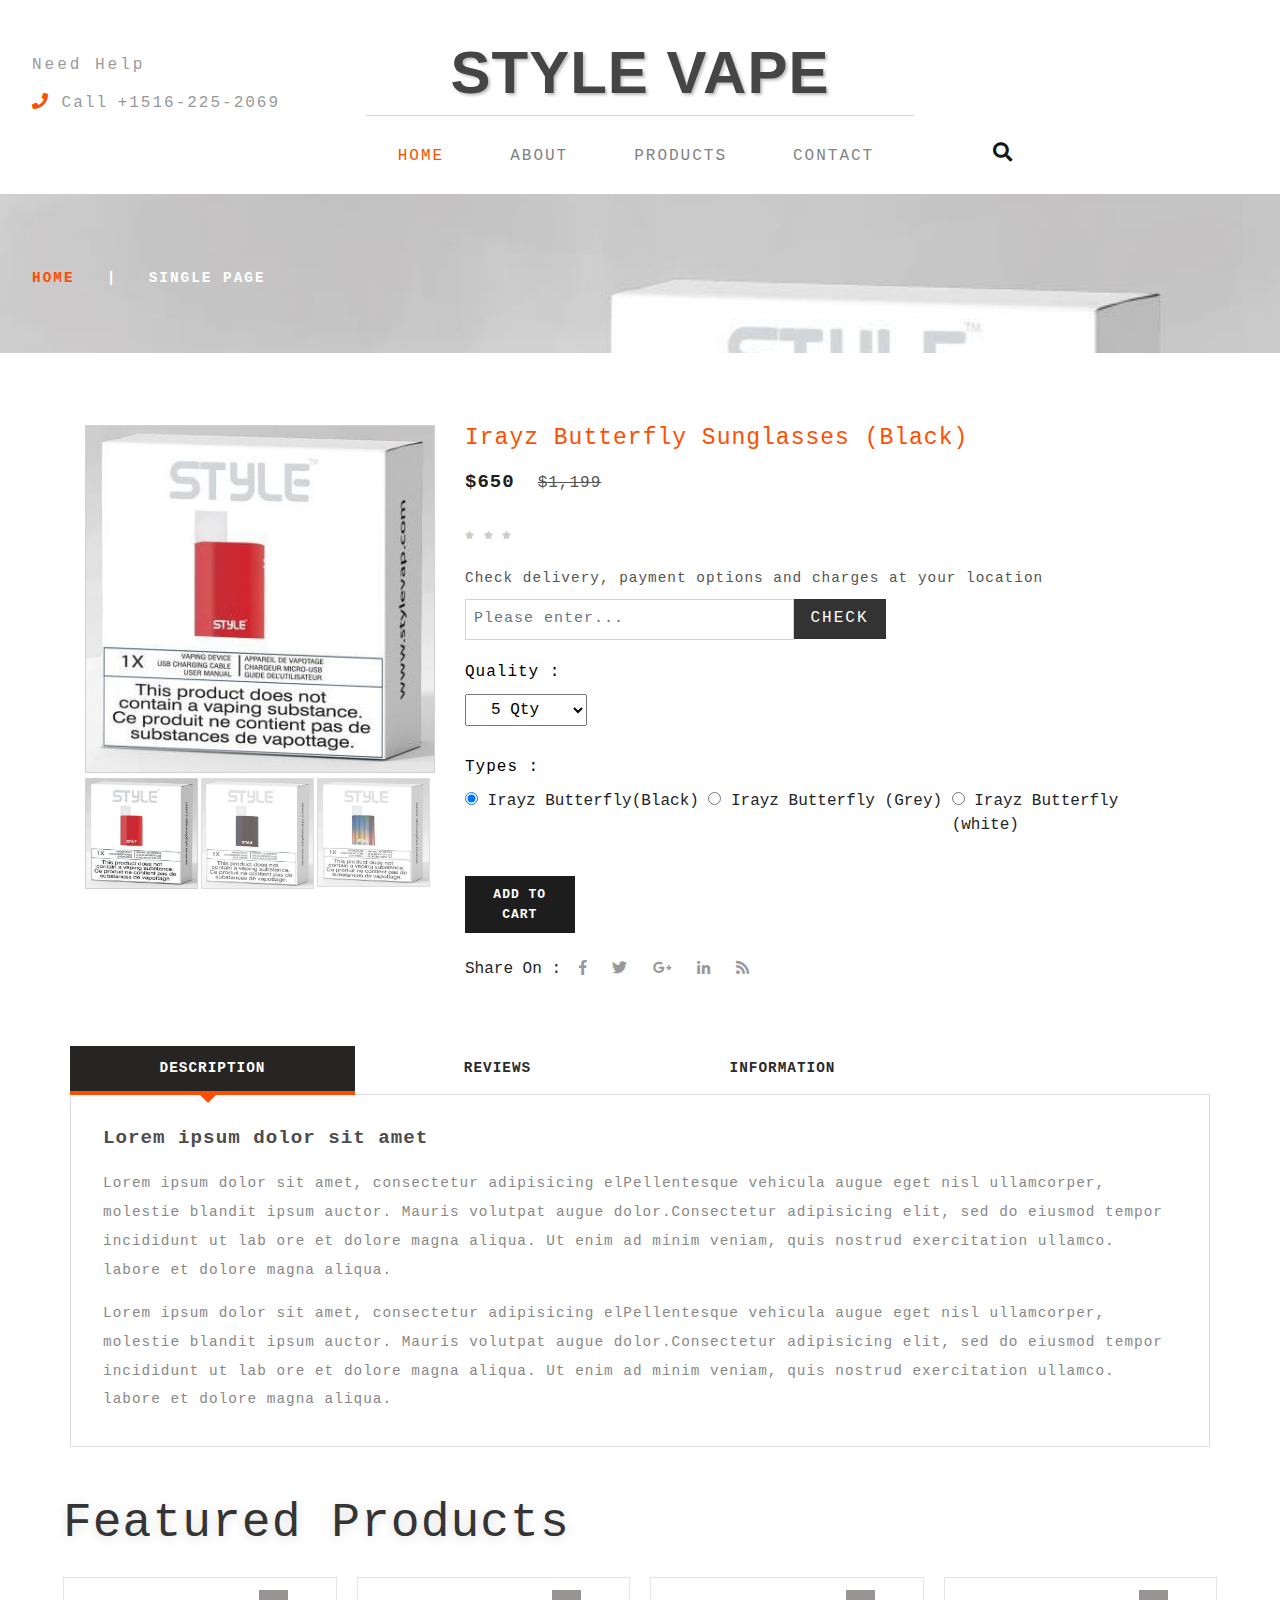
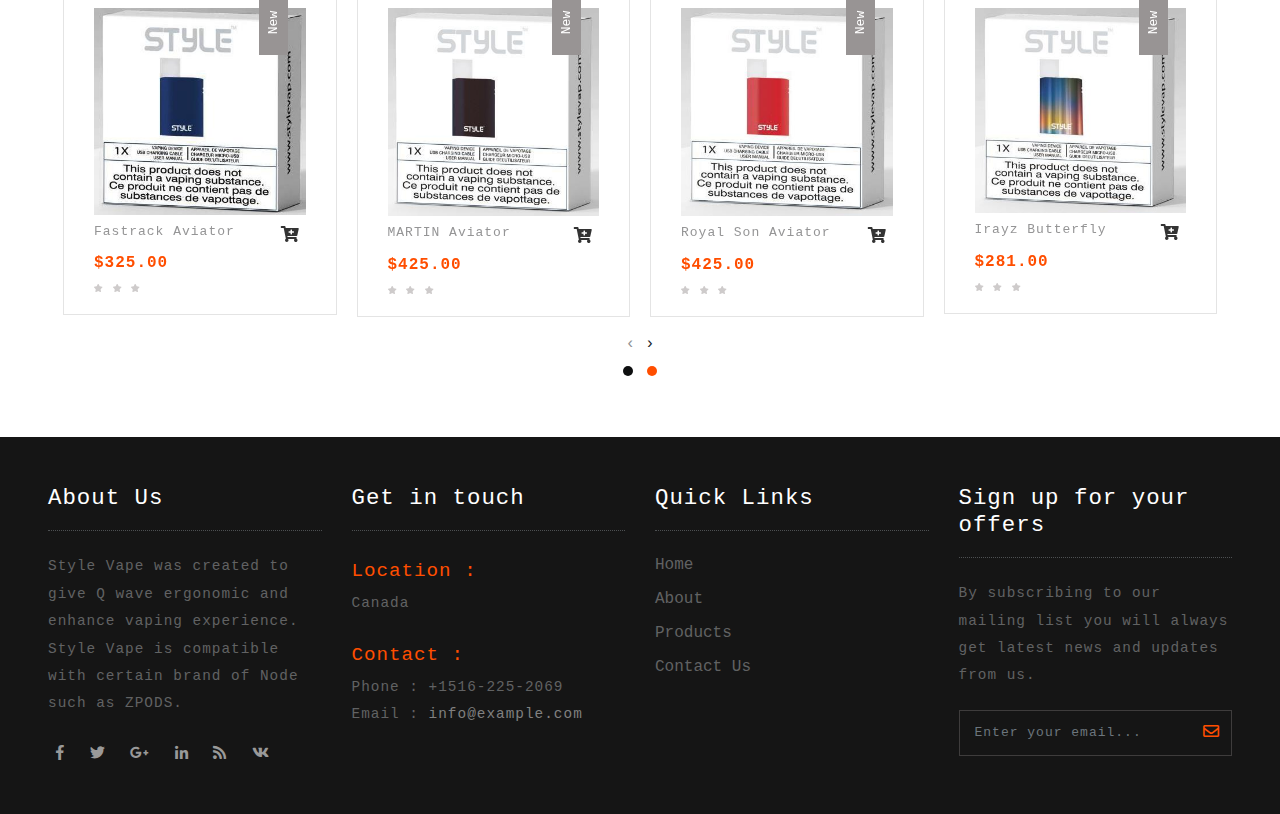
<file: single.html>
<!DOCTYPE html>
<html lang="zxx">

<head>
	<title>Style Vape</title>
	<meta name="viewport" content="width=device-width, initial-scale=1">
	<meta charset="utf-8">
	<meta name="keywords" content="" />
	<link href="css/bootstrap.css" rel='stylesheet' type='text/css' />
	<link href="css/login_overlay.css" rel='stylesheet' type='text/css' />
	<link href="css/style6.css" rel='stylesheet' type='text/css' />
	<link rel="stylesheet" href="css/shop.css" type="text/css" />
	<link rel="stylesheet" href="css/owl.carousel.css" type="text/css" media="all">
	<link rel="stylesheet" href="css/owl.theme.css" type="text/css" media="all">
	<link rel="stylesheet" type="text/css" href="css/jquery-ui1.css">
	<link href="css/easy-responsive-tabs.css" rel='stylesheet' type='text/css' />
	<link rel="stylesheet" href="css/flexslider.css" type="text/css" media="screen" />
	<link href="css/style.css" rel='stylesheet' type='text/css' />
	<link href="css/fontawesome-all.css" rel="stylesheet">
</head>

<body>
	<div class="banner-top container-fluid" id="home">
		<!-- header -->
		<header>
			<div class="row">
				<div class="col-md-3 top-info text-left mt-lg-4">
					<h6>Need Help</h6>
					<ul>
						<li>
							<i class="fas fa-phone"></i> Call</li>
						<li class="number-phone mt-3">+1516-225-2069</li>
					</ul>
				</div>
				<div class="col-md-6 logo-w3layouts text-center">
					<h1 class="logo-w3layouts">
						<a class="navbar-brand" href="index.html">
							Style Vape </a>
					</h1>
				</div>

				<div class="col-md-3 top-info-cart text-right mt-lg-4">
					<!--<ul class="cart-inner-info">
						<li class="button-log">
							<a class="btn-open" href="#">
								<span class="fa fa-user" aria-hidden="true"></span>
							</a>
						</li>
						<li class="galssescart galssescart2 cart cart box_1">
							<form action="#" method="post" class="last">
								<input type="hidden" name="cmd" value="_cart">
								<input type="hidden" name="display" value="1">
								<button class="top_googles_cart" type="submit" name="submit" value="">
									My Cart
									<i class="fas fa-cart-arrow-down"></i>
								</button>
							</form>
						</li>
					</ul>-->
					<!---->
					<!--	<div class="overlay-login text-left">
                            <button type="button" class="overlay-close1">
                                <i class="fa fa-times" aria-hidden="true"></i>
                            </button>
                            <div class="wrap">
                                <h5 class="text-center mb-4">Login Now</h5>
                                <div class="login p-5 bg-dark mx-auto mw-100">
                                    <form action="#" method="post">
                                        <div class="form-group">
                                            <label class="mb-2">Email address</label>
                                            <input type="email" class="form-control" id="exampleInputEmail1" aria-describedby="emailHelp" placeholder="" required="">
                                            <small id="emailHelp" class="form-text text-muted">We'll never share your email with anyone else.</small>
                                        </div>
                                        <div class="form-group">
                                            <label class="mb-2">Password</label>
                                            <input type="password" class="form-control" id="exampleInputPassword1" placeholder="" required="">
                                        </div>
                                        <div class="form-check mb-2">
                                            <input type="checkbox" class="form-check-input" id="exampleCheck1">
                                            <label class="form-check-label" for="exampleCheck1">Check me out</label>
                                        </div>
                                        <button type="submit" class="btn btn-primary submit mb-4">Sign In</button>

                                    </form>
                                </div>
                                &lt;!&ndash;&ndash;&gt;
                            </div>
                        </div>-->
					<!---->
				</div>
			</div>
			<div class="search">
				<div class="mobile-nav-button">
					<button id="trigger-overlay" type="button">
						<i class="fas fa-search"></i>
					</button>
				</div>
				<!-- open/close -->
				<div class="overlay overlay-door">
					<button type="button" class="overlay-close">
						<i class="fa fa-times" aria-hidden="true"></i>
					</button>
					<form action="#" method="post" class="d-flex">
						<input class="form-control" type="search" placeholder="Search here..." required="">
						<button type="submit" class="btn btn-primary submit">
							<i class="fas fa-search"></i>
						</button>
					</form>

				</div>
				<!-- open/close -->
			</div>
			<label class="top-log mx-auto"></label>
			<nav class="navbar navbar-expand-lg navbar-light bg-light top-header mb-2">

				<button class="navbar-toggler mx-auto" type="button" data-toggle="collapse" data-target="#navbarSupportedContent" aria-controls="navbarSupportedContent"
						aria-expanded="false" aria-label="Toggle navigation">
					<span class="navbar-toggler-icon">

					</span>
				</button>
				<div class="collapse navbar-collapse" id="navbarSupportedContent">
					<ul class="navbar-nav nav-mega mx-auto">
						<li class="nav-item active">
							<a class="nav-link ml-lg-0" href="index.html">Home
								<span class="sr-only">(current)</span>
							</a>
						</li>
						<li class="nav-item">
							<a class="nav-link" href="about.html">About</a>
						</li>

						<li class="nav-item">
							<a class="nav-link" href="product.html">Products</a>
						</li>

						<!--<li class="nav-item dropdown">
							<a class="nav-link dropdown-toggle" href="#" id="navbarDropdown1" role="button"
							data-toggle="dropdown" aria-haspopup="true"
							    aria-expanded="false">
								Shop
							</a>
							<ul class="dropdown-menu mega-menu ">
								<li>
									<div class="row">
										<div class="col-md-4 media-list span4 text-left">
											<h5 class="tittle-w3layouts-sub"> Tittle goes here </h5>
											<ul>
												<li class="media-mini mt-3">
													<a href="product.html">Designer Glasses</a>
												</li>
												<li class="">
													<a href="product.html"> Ray-Ban</a>
												</li>
												<li>
													<a href="product.html">Prescription Glasses</a>
												</li>
												<li>
													<a href="product.html">Rx Sunglasses</a>
												</li>
												<li>
													<a href="product.html">Contact Lenses</a>
												</li>
												<li>
													<a href="product.html">Multifocal Glasses</a>
												</li>
												<li>
													<a href="product.html">Kids Glasses</a>
												</li>
												<li>
													<a href="product.html">Lightweight Glasses</a>
												</li>
												<li>
													<a href="product.html">Sports Glasses</a>
												</li>
											</ul>
										</div>
										<div class="col-md-4 media-list span4 text-left">
											<h5 class="tittle-w3layouts-sub"> Tittle goes here </h5>
											<ul>
												<li class="media-mini mt-3">

													<a href="product.html">Brooks Brothers</a>
												</li>
												<li>
													<a href="product.html">Persol</a>
												</li>
												<li>
													<a href="product.html">Polo Ralph Lauren</a>
												</li>
												<li>
													<a href="product.html">Prada</a>
												</li>
												<li>
													<a href="product.html">Ray-Ban Jr</a>
												</li>
												<li>
													<a href="product.html">Sferoflex</a>
												</li>
											</ul>
											<ul class="sub-in text-left">

												<li>
													<a href="product.html">Polo Ralph Lauren</a>
												</li>
												<li>
													<a href="product.html">Prada</a>
												</li>
												<li>
													<a href="product.html">Ray-Ban Jr</a>
												</li>
											</ul>

										</div>
										<div class="col-md-4 media-list span4 text-left">

											<h5 class="tittle-w3layouts-sub-nav">Tittle goes here </h5>
											<div class="media-mini mt-3">
												<a href="product.html">
													<img src="images/g1.jpg" class="img-fluid" alt="">
												</a>
											</div>

										</div>
									</div>
									<hr>
								</li>
							</ul>
						</li>-->
						<li class="nav-item">
							<a class="nav-link" href="contact.html">Contact</a>
						</li>
					</ul>

				</div>
			</nav>
		</header>
		<!-- banner -->
		<div class="banner_inner">
			<div class="services-breadcrumb">
				<div class="inner_breadcrumb">

					<ul class="short">
						<li>
							<a href="index.html">Home</a>
							<i>|</i>
						</li>
						<li>Single Page</li>
					</ul>
				</div>
			</div>

		</div>
		
	</div>
		<!--//banner -->
		<!--/shop-->
		<section class="banner-bottom-wthreelayouts py-lg-5 py-3">
			<div class="container">
				<div class="inner-sec-shop pt-lg-4 pt-3">
					<div class="row">
							<div class="col-lg-4 single-right-left ">
									<div class="grid images_3_of_2">
										<div class="flexslider1">
					
											<ul class="slides">
												<li data-thumb="images/d2.jpg">
													<div class="thumb-image"> <img src="images/d2.jpg" data-imagezoom="true" class="img-fluid" alt=" "> </div>
												</li>
												<li data-thumb="images/d1.jpg">
													<div class="thumb-image"> <img src="images/d1.jpg" data-imagezoom="true" class="img-fluid" alt=" "> </div>
												</li>
												<li data-thumb="images/d3.jpg">
													<div class="thumb-image"> <img src="images/d3.jpg" data-imagezoom="true" class="img-fluid" alt=" "> </div>
												</li>
											</ul>
											<div class="clearfix"></div>
										</div>
									</div>
								</div>
								<div class="col-lg-8 single-right-left simpleCart_shelfItem">
									<h3>Irayz Butterfly Sunglasses  (Black)</h3>
									<p><span class="item_price">$650</span>
										<del>$1,199</del>
									</p>
									<div class="rating1">
										<ul class="stars">
											<li><a href="#"><i class="fa fa-star" aria-hidden="true"></i></a></li>
											<li><a href="#"><i class="fa fa-star" aria-hidden="true"></i></a></li>
											<li><a href="#"><i class="fa fa-star" aria-hidden="true"></i></a></li>
											<li><a href="#"><i class="fa fa-star-half-o" aria-hidden="true"></i></a></li>
											<li><a href="#"><i class="fa fa-star-o" aria-hidden="true"></i></a></li>
										</ul>
									</div>
									<div class="description">
										<h5>Check delivery, payment options and charges at your location</h5>
										<form action="#" method="post">
												<input class="form-control" type="text" name="Email" placeholder="Please enter..." required="">
											<input type="submit" value="Check">
										</form>
									</div>
									<div class="color-quality">
										<div class="color-quality-right">
											<h5>Quality :</h5>
											<select id="country1" onchange="change_country(this.value)" class="frm-field required sect">
													<option value="null">5 Qty</option>
													<option value="null">6 Qty</option> 
													<option value="null">7 Qty</option>					
													<option value="null">10 Qty</option>								
												</select>
										</div>
									</div>
									<div class="occasional">
										<h5>Types :</h5>
										<div class="colr ert">
											<label class="radio"><input type="radio" name="radio" checked=""><i></i> Irayz Butterfly(Black)</label>
										</div>
										<div class="colr">
											<label class="radio"><input type="radio" name="radio"><i></i> Irayz Butterfly (Grey)</label>
										</div>
										<div class="colr">
											<label class="radio"><input type="radio" name="radio"><i></i> Irayz Butterfly (white)</label>
										</div>
										<div class="clearfix"> </div>
									</div>
									<div class="occasion-cart">
											<div class="googles single-item singlepage">
													<form action="#" method="post">
														<input type="hidden" name="cmd" value="_cart">
														<input type="hidden" name="add" value="1">
														<input type="hidden" name="googles_item" value="Farenheit">
														<input type="hidden" name="amount" value="575.00">
														<button type="submit" class="googles-cart pgoogles-cart">
															Add to Cart
														</button>
														
													</form>
		
												</div>
									</div>
									<ul class="footer-social text-left mt-lg-4 mt-3">
											<li>Share On : </li>
											<li class="mx-2">
												<a href="#">
													<span class="fab fa-facebook-f"></span>
												</a>
											</li>
											<li class="mx-2">
												<a href="#">
													<span class="fab fa-twitter"></span>
												</a>
											</li>
											<li class="mx-2">
												<a href="#">
													<span class="fab fa-google-plus-g"></span>
												</a>
											</li>
											<li class="mx-2">
												<a href="#">
													<span class="fab fa-linkedin-in"></span>
												</a>
											</li>
											<li class="mx-2">
												<a href="#">
													<span class="fas fa-rss"></span>
												</a>
											</li>
											
										</ul>
			
								</div>
								<div class="clearfix"> </div>
								<!--/tabs-->
								<div class="responsive_tabs">
									<div id="horizontalTab">
										<ul class="resp-tabs-list">
											<li>Description</li>
											<li>Reviews</li>
											<li>Information</li>
										</ul>
										<div class="resp-tabs-container">
											<!--/tab_one-->
											<div class="tab1">
					
												<div class="single_page">
													<h6>Lorem ipsum dolor sit amet</h6>
													<p>Lorem ipsum dolor sit amet, consectetur adipisicing elPellentesque vehicula augue eget nisl ullamcorper, molestie
														blandit ipsum auctor. Mauris volutpat augue dolor.Consectetur adipisicing elit, sed do eiusmod tempor incididunt
														ut lab ore et dolore magna aliqua. Ut enim ad minim veniam, quis nostrud exercitation ullamco. labore et dolore
														magna aliqua.</p>
													<p class="para">Lorem ipsum dolor sit amet, consectetur adipisicing elPellentesque vehicula augue eget nisl ullamcorper, molestie
														blandit ipsum auctor. Mauris volutpat augue dolor.Consectetur adipisicing elit, sed do eiusmod tempor incididunt
														ut lab ore et dolore magna aliqua. Ut enim ad minim veniam, quis nostrud exercitation ullamco. labore et dolore
														magna aliqua.</p>
												</div>
											</div>
											<!--//tab_one-->
											<div class="tab2">
					
												<div class="single_page">
													<div class="bootstrap-tab-text-grids">
														<div class="bootstrap-tab-text-grid">
															<div class="bootstrap-tab-text-grid-left">
																<img src="images/team1.jpg" alt=" " class="img-fluid">
															</div>
															<div class="bootstrap-tab-text-grid-right">
																<ul>
																	<li><a href="#">Admin</a></li>
																	<li><a href="#"><i class="fa fa-reply-all" aria-hidden="true"></i> Reply</a></li>
																</ul>
																<p>Lorem ipsum dolor sit amet, consectetur adipisicing elPellentesque vehicula augue eget.Ut enim ad minima veniam,
																	quis nostrum exercitationem ullam corporis suscipit laboriosam, nisi ut aliquid ex ea commodi consequatur? Quis
																	autem vel eum iure reprehenderit.</p>
															</div>
															<div class="clearfix"> </div>
														</div>
														<div class="add-review">
															<h4>add a review</h4>
															<form action="#" method="post">
																	<input class="form-control" type="text" name="Name" placeholder="Enter your email..." required="">
																<input class="form-control" type="email" name="Email" placeholder="Enter your email..." required="">
																<textarea name="Message" required=""></textarea>
																<input type="submit" value="SEND">
															</form>
														</div>
													</div>
					
												</div>
											</div>
											<div class="tab3">
					
												<div class="single_page">
													<h6>Irayz Butterfly Sunglasses  (Black)</h6>
													<p>Lorem ipsum dolor sit amet, consectetur adipisicing elPellentesque vehicula augue eget nisl ullamcorper, molestie
														blandit ipsum auctor. Mauris volutpat augue dolor.Consectetur adipisicing elit, sed do eiusmod tempor incididunt
														ut lab ore et dolore magna aliqua. Ut enim ad minim veniam, quis nostrud exercitation ullamco. labore et dolore
														magna aliqua.</p>
													<p class="para">Lorem ipsum dolor sit amet, consectetur adipisicing elPellentesque vehicula augue eget nisl ullamcorper, molestie
														blandit ipsum auctor. Mauris volutpat augue dolor.Consectetur adipisicing elit, sed do eiusmod tempor incididunt
														ut lab ore et dolore magna aliqua. Ut enim ad minim veniam, quis nostrud exercitation ullamco. labore et dolore
														magna aliqua.</p>
												</div>
											</div>
										</div>
									</div>
								</div>
								<!--//tabs-->
					
					</div>
				</div>
			</div>
				<div class="container-fluid">
					<!--/slide-->
					<div class="slider-img mid-sec mt-lg-5 mt-2 px-lg-5 px-3">
						<!--//banner-sec-->
						<h3 class="tittle-w3layouts text-left my-lg-4 my-3">Featured Products</h3>
						<div class="mid-slider">
							<div class="owl-carousel owl-theme row">
								<div class="item">
									<div class="gd-box-info text-center">
										<div class="product-men women_two bot-gd">
											<div class="product-googles-info slide-img googles">
												<div class="men-pro-item">
													<div class="men-thumb-item">
														<img src="images/s5.jpg" class="img-fluid" alt="">
														<div class="men-cart-pro">
															<div class="inner-men-cart-pro">
																<a href="#" class="link-product-add-cart">Quick View</a>
															</div>
														</div>
														<span class="product-new-top">New</span>
													</div>
													<div class="item-info-product">

														<div class="info-product-price">
															<div class="grid_meta">
																<div class="product_price">
																	<h4>
																		<a href="#">Fastrack Aviator </a>
																	</h4>
																	<div class="grid-price mt-2">
																		<span class="money ">$325.00</span>
																	</div>
																</div>
																<ul class="stars">
																	<li>
																		<a href="#">
																			<i class="fa fa-star" aria-hidden="true"></i>
																		</a>
																	</li>
																	<li>
																		<a href="#">
																			<i class="fa fa-star" aria-hidden="true"></i>
																		</a>
																	</li>
																	<li>
																		<a href="#">
																			<i class="fa fa-star" aria-hidden="true"></i>
																		</a>
																	</li>
																	<li>
																		<a href="#">
																			<i class="fa fa-star-half-o" aria-hidden="true"></i>
																		</a>
																	</li>
																	<li>
																		<a href="#">
																			<i class="fa fa-star-o" aria-hidden="true"></i>
																		</a>
																	</li>
																</ul>
															</div>
															<div class="googles single-item hvr-outline-out">
																<form action="#" method="post">
																	<input type="hidden" name="cmd" value="_cart">
																	<input type="hidden" name="add" value="1">
																	<input type="hidden" name="googles_item" value="Fastrack Aviator">
																	<input type="hidden" name="amount" value="325.00">
																	<button type="submit" class="googles-cart pgoogles-cart">
																		<i class="fas fa-cart-plus"></i>
																	</button>
																</form>

															</div>
														</div>

													</div>
												</div>
											</div>
										</div>
									</div>
								</div>
								<div class="item">
									<div class="gd-box-info text-center">
										<div class="product-men women_two bot-gd">
											<div class="product-googles-info slide-img googles">
												<div class="men-pro-item">
													<div class="men-thumb-item">
														<img src="images/s6.jpg" class="img-fluid" alt="">
														<div class="men-cart-pro">
															<div class="inner-men-cart-pro">
																<a href="#" class="link-product-add-cart">Quick View</a>
															</div>
														</div>
														<span class="product-new-top">New</span>
													</div>
													<div class="item-info-product">

														<div class="info-product-price">
															<div class="grid_meta">
																<div class="product_price">
																	<h4>
																		<a href="#">MARTIN Aviator </a>
																	</h4>
																	<div class="grid-price mt-2">
																		<span class="money ">$425.00</span>
																	</div>
																</div>
																<ul class="stars">
																	<li>
																		<a href="#">
																			<i class="fa fa-star" aria-hidden="true"></i>
																		</a>
																	</li>
																	<li>
																		<a href="#">
																			<i class="fa fa-star" aria-hidden="true"></i>
																		</a>
																	</li>
																	<li>
																		<a href="#">
																			<i class="fa fa-star" aria-hidden="true"></i>
																		</a>
																	</li>
																	<li>
																		<a href="#">
																			<i class="fa fa-star-half-o" aria-hidden="true"></i>
																		</a>
																	</li>
																	<li>
																		<a href="#">
																			<i class="fa fa-star-o" aria-hidden="true"></i>
																		</a>
																	</li>
																</ul>
															</div>
															<div class="googles single-item hvr-outline-out">
																<form action="#" method="post">
																	<input type="hidden" name="cmd" value="_cart">
																	<input type="hidden" name="add" value="1">
																	<input type="hidden" name="googles_item" value="MARTIN Aviator">
																	<input type="hidden" name="amount" value="425.00">
																	<button type="submit" class="googles-cart pgoogles-cart">
																		<i class="fas fa-cart-plus"></i>
																	</button>
																</form>

															</div>
														</div>

													</div>
												</div>
											</div>
										</div>
									</div>
								</div>
								<div class="item">
									<div class="gd-box-info text-center">
										<div class="product-men women_two bot-gd">
											<div class="product-googles-info slide-img googles">
												<div class="men-pro-item">
													<div class="men-thumb-item">
														<img src="images/s7.jpg" class="img-fluid" alt="">
														<div class="men-cart-pro">
															<div class="inner-men-cart-pro">
																<a href="#" class="link-product-add-cart">Quick View</a>
															</div>
														</div>
														<span class="product-new-top">New</span>
													</div>
													<div class="item-info-product">

														<div class="info-product-price">
															<div class="grid_meta">
																<div class="product_price">
																	<h4>
																		<a href="#">Royal Son Aviator </a>
																	</h4>
																	<div class="grid-price mt-2">
																		<span class="money ">$425.00</span>
																	</div>
																</div>
																<ul class="stars">
																	<li>
																		<a href="#">
																			<i class="fa fa-star" aria-hidden="true"></i>
																		</a>
																	</li>
																	<li>
																		<a href="#">
																			<i class="fa fa-star" aria-hidden="true"></i>
																		</a>
																	</li>
																	<li>
																		<a href="#">
																			<i class="fa fa-star" aria-hidden="true"></i>
																		</a>
																	</li>
																	<li>
																		<a href="#">
																			<i class="fa fa-star-half-o" aria-hidden="true"></i>
																		</a>
																	</li>
																	<li>
																		<a href="#">
																			<i class="fa fa-star-o" aria-hidden="true"></i>
																		</a>
																	</li>
																</ul>
															</div>
															<div class="googles single-item hvr-outline-out">
																<form action="#" method="post">
																	<input type="hidden" name="cmd" value="_cart">
																	<input type="hidden" name="add" value="1">
																	<input type="hidden" name="googles_item" value="Royal Son Aviator">
																	<input type="hidden" name="amount" value="425.00">
																	<button type="submit" class="googles-cart pgoogles-cart">
																		<i class="fas fa-cart-plus"></i>
																	</button>
																</form>

															</div>
														</div>

													</div>
												</div>
											</div>
										</div>
									</div>
								</div>
								<div class="item">
									<div class="gd-box-info text-center">
										<div class="product-men women_two bot-gd">
											<div class="product-googles-info slide-img googles">
												<div class="men-pro-item">
													<div class="men-thumb-item">
														<img src="images/s8.jpg" class="img-fluid" alt="">
														<div class="men-cart-pro">
															<div class="inner-men-cart-pro">
																<a href="#" class="link-product-add-cart">Quick View</a>
															</div>
														</div>
														<span class="product-new-top">New</span>
													</div>
													<div class="item-info-product">

														<div class="info-product-price">
															<div class="grid_meta">
																<div class="product_price">
																	<h4>
																		<a href="#">Irayz Butterfly </a>
																	</h4>
																	<div class="grid-price mt-2">
																		<span class="money ">$281.00</span>
																	</div>
																</div>
																<ul class="stars">
																	<li>
																		<a href="#">
																			<i class="fa fa-star" aria-hidden="true"></i>
																		</a>
																	</li>
																	<li>
																		<a href="#">
																			<i class="fa fa-star" aria-hidden="true"></i>
																		</a>
																	</li>
																	<li>
																		<a href="#">
																			<i class="fa fa-star" aria-hidden="true"></i>
																		</a>
																	</li>
																	<li>
																		<a href="#">
																			<i class="fa fa-star-half-o" aria-hidden="true"></i>
																		</a>
																	</li>
																	<li>
																		<a href="#">
																			<i class="fa fa-star-o" aria-hidden="true"></i>
																		</a>
																	</li>
																</ul>
															</div>
															<div class="googles single-item hvr-outline-out">
																<form action="#" method="post">
																	<input type="hidden" name="cmd" value="_cart">
																	<input type="hidden" name="add" value="1">
																	<input type="hidden" name="googles_item" value="Irayz Butterfly">
																	<input type="hidden" name="amount" value="281.00">
																	<button type="submit" class="googles-cart pgoogles-cart">
																		<i class="fas fa-cart-plus"></i>
																	</button>
																</form>

															</div>
														</div>

													</div>
												</div>
											</div>
										</div>
									</div>
								</div>
								<div class="item">
									<div class="gd-box-info text-center">
										<div class="product-men women_two bot-gd">
											<div class="product-googles-info slide-img googles">
												<div class="men-pro-item">
													<div class="men-thumb-item">
														<img src="images/s9.jpg" class="img-fluid" alt="">
														<div class="men-cart-pro">
															<div class="inner-men-cart-pro">
																<a href="#" class="link-product-add-cart">Quick View</a>
															</div>
														</div>
														<span class="product-new-top">New</span>
													</div>
													<div class="item-info-product">

														<div class="info-product-price">
															<div class="grid_meta">
																<div class="product_price">
																	<h4>
																		<a href="#">Jerry Rectangular </a>
																	</h4>
																	<div class="grid-price mt-2">
																		<span class="money ">$525.00</span>
																	</div>
																</div>
																<ul class="stars">
																	<li>
																		<a href="#">
																			<i class="fa fa-star" aria-hidden="true"></i>
																		</a>
																	</li>
																	<li>
																		<a href="#">
																			<i class="fa fa-star" aria-hidden="true"></i>
																		</a>
																	</li>
																	<li>
																		<a href="#">
																			<i class="fa fa-star" aria-hidden="true"></i>
																		</a>
																	</li>
																	<li>
																		<a href="#">
																			<i class="fa fa-star-half-o" aria-hidden="true"></i>
																		</a>
																	</li>
																	<li>
																		<a href="#">
																			<i class="fa fa-star-o" aria-hidden="true"></i>
																		</a>
																	</li>
																</ul>
															</div>
															<div class="googles single-item hvr-outline-out">
																<form action="#" method="post">
																	<input type="hidden" name="cmd" value="_cart">
																	<input type="hidden" name="add" value="1">
																	<input type="hidden" name="googles_item" value="Jerry Rectangular ">
																	<input type="hidden" name="amount" value="525.00">
																	<button type="submit" class="googles-cart pgoogles-cart">
																		<i class="fas fa-cart-plus"></i>
																	</button>
																</form>

															</div>
														</div>

													</div>
												</div>
											</div>
										</div>
									</div>
								</div>
								<div class="item">
									<div class="gd-box-info text-center">
										<div class="product-men women_two bot-gd">
											<div class="product-googles-info slide-img googles">
												<div class="men-pro-item">
													<div class="men-thumb-item">
														<img src="images/s10.jpg" class="img-fluid" alt="">
														<div class="men-cart-pro">
															<div class="inner-men-cart-pro">
																<a href="#" class="link-product-add-cart">Quick View</a>
															</div>
														</div>
														<span class="product-new-top">New</span>
													</div>
													<div class="item-info-product">

														<div class="info-product-price">
															<div class="grid_meta">
																<div class="product_price">
																	<h4>
																		<a href="#">Herdy Wayfarer </a>
																	</h4>
																	<div class="grid-price mt-2">
																		<span class="money ">$325.00</span>
																	</div>
																</div>
																<ul class="stars">
																	<li>
																		<a href="#">
																			<i class="fa fa-star" aria-hidden="true"></i>
																		</a>
																	</li>
																	<li>
																		<a href="#">
																			<i class="fa fa-star" aria-hidden="true"></i>
																		</a>
																	</li>
																	<li>
																		<a href="#">
																			<i class="fa fa-star" aria-hidden="true"></i>
																		</a>
																	</li>
																	<li>
																		<a href="#">
																			<i class="fa fa-star-half-o" aria-hidden="true"></i>
																		</a>
																	</li>
																	<li>
																		<a href="#">
																			<i class="fa fa-star-o" aria-hidden="true"></i>
																		</a>
																	</li>
																</ul>
															</div>
															<div class="googles single-item hvr-outline-out">
																	<form action="#" method="post">
																		<input type="hidden" name="cmd" value="_cart">
																		<input type="hidden" name="add" value="1">
																		<input type="hidden" name="googles_item" value="Royal Son Aviator">
																		<input type="hidden" name="amount" value="425.00">
																		<button type="submit" class="googles-cart pgoogles-cart">
																			<i class="fas fa-cart-plus"></i>
																		</button>
	
																		
																	</form>
	
																</div>
														</div>

													</div>
												</div>
											</div>
										</div>
									</div>
								</div>
							</div>
						</div>
					</div>
					<!--//slider-->
				</div>
		</section>
		<!--footer -->
	    <footer class="py-lg-5 py-3">
		<div class="container-fluid px-lg-5 px-3">
			<div class="row footer-top-w3layouts">
				<div class="col-lg-3 footer-grid-w3ls">
					<div class="footer-title">
						<h3>About Us</h3>
					</div>
					<div class="footer-text">
						<p>Style Vape was created to give Q wave ergonomic and enhance vaping experience.
							Style Vape is compatible with certain brand of Node such as ZPODS.</p>
						<ul class="footer-social text-left mt-lg-4 mt-3">

							<li class="mx-2">
								<a href="#">
									<span class="fab fa-facebook-f"></span>
								</a>
							</li>
							<li class="mx-2">
								<a href="#">
									<span class="fab fa-twitter"></span>
								</a>
							</li>
							<li class="mx-2">
								<a href="#">
									<span class="fab fa-google-plus-g"></span>
								</a>
							</li>
							<li class="mx-2">
								<a href="#">
									<span class="fab fa-linkedin-in"></span>
								</a>
							</li>
							<li class="mx-2">
								<a href="#">
									<span class="fas fa-rss"></span>
								</a>
							</li>
							<li class="mx-2">
								<a href="#">
									<span class="fab fa-vk"></span>
								</a>
							</li>
						</ul>
					</div>
				</div>
				<div class="col-lg-3 footer-grid-w3ls">
					<div class="footer-title">
						<h3>Get in touch</h3>
					</div>
					<div class="contact-info">
						<h4>Location :</h4>
						<p>Canada</p>
						<div class="phone">
							<h4>Contact :</h4>
							<p>Phone : +1516-225-2069 </p>
							<p>Email :
								<a href="mailto:info@example.com">info@example.com</a>
							</p>
						</div>
					</div>
				</div>
				<div class="col-lg-3 footer-grid-w3ls">
					<div class="footer-title">
						<h3>Quick Links</h3>
					</div>
					<ul class="links">
						<li>
							<a href="index.html">Home</a>
						</li>
						<li>
							<a href="about.html">About</a>
						</li>
						<li>
							<a href="product.html">Products</a>
						</li>
						<li>
							<a href="contact.html">Contact Us</a>
						</li>
					</ul>
				</div>
				<div class="col-lg-3 footer-grid-w3ls">
					<div class="footer-title">
						<h3>Sign up for your offers</h3>
					</div>
					<div class="footer-text">
						<p>By subscribing to our mailing list you will always get latest news and updates from us.</p>
						<form action="#" method="post">
							<input class="form-control" type="email" name="Email" placeholder="Enter your email..." required="">
							<button class="btn1">
								<i class="far fa-envelope" aria-hidden="true"></i>
							</button>
							<div class="clearfix"> </div>
						</form>
					</div>
				</div>
			</div>
			<!--<div class="copyright-w3layouts mt-4">
				<p class="copy-right text-center ">&copy; 2020 Goggles. All Rights Reserved | Design by
					<a href="#"> Company Name </a>
				</p>
			</div>-->
		</div>
	</footer>
		<!-- //footer -->

		<!--jQuery-->
		<script src="js/jquery-2.2.3.min.js"></script>
		<!-- newsletter modal -->
		<!--search jQuery-->
		<script src="js/modernizr-2.6.2.min.js"></script>
		<script src="js/classie-search.js"></script>
		<script src="js/demo1-search.js"></script>
		<!--//search jQuery-->
		<!-- cart-js -->
		<script src="js/minicart.js"></script>
		<script>
			googles.render();

			googles.cart.on('googles_checkout', function (evt) {
				var items, len, i;

				if (this.subtotal() > 0) {
					items = this.items();

					for (i = 0, len = items.length; i < len; i++) {}
				}
			});
		</script>
		<!-- //cart-js -->
		<script>
			$(document).ready(function () {
				$(".button-log a").click(function () {
					$(".overlay-login").fadeToggle(200);
					$(this).toggleClass('btn-open').toggleClass('btn-close');
				});
			});
			$('.overlay-close1').on('click', function () {
				$(".overlay-login").fadeToggle(200);
				$(".button-log a").toggleClass('btn-open').toggleClass('btn-close');
				open = false;
			});
		</script>
		<!-- carousel -->
		<!-- price range (top products) -->
		<script src="js/jquery-ui.js"></script>
		<script>
			//<![CDATA[ 
			$(window).load(function () {
				$("#slider-range").slider({
					range: true,
					min: 0,
					max: 9000,
					values: [50, 6000],
					slide: function (event, ui) {
						$("#amount").val("$" + ui.values[0] + " - $" + ui.values[1]);
					}
				});
				$("#amount").val("$" + $("#slider-range").slider("values", 0) + " - $" + $("#slider-range").slider("values", 1));

			}); //]]>
		</script>
		<!-- //price range (top products) -->

		<script src="js/owl.carousel.js"></script>
		<script>
			$(document).ready(function () {
				$('.owl-carousel').owlCarousel({
					loop: true,
					margin: 10,
					responsiveClass: true,
					responsive: {
						0: {
							items: 1,
							nav: true
						},
						600: {
							items: 2,
							nav: false
						},
						900: {
							items: 3,
							nav: false
						},
						1000: {
							items: 4,
							nav: true,
							loop: false,
							margin: 20
						}
					}
				})
			})
		</script>

		<!-- //end-smooth-scrolling -->

		<!-- single -->
		<script src="js/imagezoom.js"></script>
		<!-- single -->
		<!-- script for responsive tabs -->
		<script src="js/easy-responsive-tabs.js"></script>
		<script>
			$(document).ready(function () {
				$('#horizontalTab').easyResponsiveTabs({
					type: 'default', //Types: default, vertical, accordion           
					width: 'auto', //auto or any width like 600px
					fit: true, // 100% fit in a container
					closed: 'accordion', // Start closed if in accordion view
					activate: function (event) { // Callback function if tab is switched
						var $tab = $(this);
						var $info = $('#tabInfo');
						var $name = $('span', $info);
						$name.text($tab.text());
						$info.show();
					}
				});
				$('#verticalTab').easyResponsiveTabs({
					type: 'vertical',
					width: 'auto',
					fit: true
				});
			});
		</script>
		<!-- FlexSlider -->
		<script src="js/jquery.flexslider.js"></script>
		<script>
			// Can also be used with $(document).ready()
			$(window).load(function () {
				$('.flexslider1').flexslider({
					animation: "slide",
					controlNav: "thumbnails"
				});
			});
		</script>
		<!-- //FlexSlider-->

		<!-- dropdown nav -->
		<script>
			$(document).ready(function () {
				$(".dropdown").hover(
					function () {
						$('.dropdown-menu', this).stop(true, true).slideDown("fast");
						$(this).toggleClass('open');
					},
					function () {
						$('.dropdown-menu', this).stop(true, true).slideUp("fast");
						$(this).toggleClass('open');
					}
				);
			});
		</script>
		<!-- //dropdown nav -->
	<script src="js/move-top.js"></script>
    <script src="js/easing.js"></script>
    <script>
        jQuery(document).ready(function($) {
            $(".scroll").click(function(event) {
                event.preventDefault();
                $('html,body').animate({
                    scrollTop: $(this.hash).offset().top
                }, 900);
            });
        });
    </script>
    <script>
        $(document).ready(function() {
            /*
            						var defaults = {
            							  containerID: 'toTop', // fading element id
            							containerHoverID: 'toTopHover', // fading element hover id
            							scrollSpeed: 1200,
            							easingType: 'linear' 
            						 };
            						*/

            $().UItoTop({
                easingType: 'easeOutQuart'
            });

        });
    </script>
    <!--// end-smoth-scrolling -->


		<script src="js/bootstrap.js"></script>
		<!-- js file -->
</body>

</html>
</file>
<file: css/login_overlay.css>
/**/

/*styling open close button*/

.button-log a {
    color: #333;
	font-size: 1em;
	text-decoration: none;
}
.overlay-login button.overlay-close1  {
    z-index: 9999;
	color: #fff;
}
.btn-open:after {
	color: #333;
	transition-property: all .2s linear 0s;
	-moz-transition: all .2s linear 0s;
	-webkit-transition: all .2s linear 0s;
	-o-transition: all .2s linear 0s;
}

.btn-open:hover:after {
	color: #34B484;
}

.overlay-login.open .btn-close:after {
	color: #fff;
	font-family: "FontAwesome";
	transition-property: all .2s linear 0s;
	-moz-transition: all .2s linear 0s;
	-webkit-transition: all .2s linear 0s;
	-o-transition: all .2s linear 0s;
}

.btn-close:hover:after {
	color: #34B484;
}
.overlay-login button.overlay-close1  {
	z-index: 999;
    color: #fff;
    right: 0;
    width: 40px;
    height: 40px;
    position: absolute;
	left: 20px;
    top: 20px;
    overflow: hidden;
    background: none;
    color: #fff;
    border: 2px solid #7a7f7f;
	cursor: pointer;
	
}
/*overlay*/

.overlay-login {
	display: none;
    position: fixed;
    top: 0;
    background: #212529;
    overflow: auto;
	z-index: 9999;
	padding: 3em 3em;
	right: 0;
	height: 100%;
	transition: 0.5s all;
    -webkit-transition: 0.5s all;
    -moz-transition: 0.5s all;
    -o-transition: 0.5s all;
    -ms-transition: 0.5s all;
}

.wrap {
    margin:5em auto 0;
}
.wrap h5 {
    font-size: 2em;
	color: #fff;
}
.wrap ul.wrap-nav {
	border-bottom: 1px solid #575757;
	text-transform: capitalize;
	padding: 150px 0px 100px;
}

.wrap ul.wrap-nav li {
	font-size: 20px;
	display: inline-block;
	vertical-align: top;
	width: 24%;
	position: relative;
}

.wrap ul.wrap-nav li a {
	color: #34B484;
	display: block;
	padding: 8px 0;
	text-decoration: none;
	transition-property: all .2s linear 0s;
	-moz-transition: all .2s linear 0s;
	-webkit-transition: all .2s linear 0s;
	-o-transition: all .2s linear 0s;
}

.wrap ul.wrap-nav li a:hover {
	color: #f0f0f0;
}

.wrap ul.wrap-nav ul {
	padding: 20px 0;
}

.wrap ul.wrap-nav ul li {
	display: block;
	font-size: 13px;
	width: 100%;
	color: #e9e9e9;
}

.wrap ul.wrap-nav ul li a {
	color: #f0f0f0;
}

.wrap ul.wrap-nav ul li a:hover {
	color: #34B484;
}

.social {
	font-size: 25px;
	padding: 20px;
}

.social p {
	margin: 0;
	padding: 20px 0 5px 0;
	line-height: 30px;
	font-size: 13px;
}

.social p a {
	color: #34B484;
	text-decoration: none;
	margin: 0;
	padding: 0;
}

.social-icon {
	width: 80px;
	height: 50px;
	background: #e9e9e9;
	color: #333;
	display: inline-block;
	margin: 0 20px;
	transition-property: all .2s linear 0s;
	-moz-transition: all .2s linear 0s;
	-webkit-transition: all .2s linear 0s;
	-o-transition: all .2s linear 0s;
}

.social-icon:hover {
	background: #34B484;
	color: #f0f0f0;
}

.social-icon i {
	margin-top: 12px;
}

@media screen and (max-width:48em) {
	.wrap ul.wrap-nav>li {
		width: 100%;
		padding: 20px 0;
		border-bottom: 1px solid #575757;
	}
	.wrap ul.wrap-nav {
		padding: 30px 0px 0px;
	}
	.social {
		color: #c1c1c1;
		font-size: 25px;
		padding: 15px 0;
	}
	.social-icon {
		width: 100%;
		height: 50px;
		background: #fff;
		color: #333;
		display: block;
		margin: 5px 0;
	}
}

.content {
	width: 100%;
	margin-top: 200px;
	font-size: 20px;
	color#333;
	text-align: center;
}
</file>
<file: css/style6.css>
.mobile-nav-button {
		position: absolute;
		right: 355px;
		top: 24px;
		z-index:9;
	}
/* Overlay style */
.overlay {
	position: fixed;
    width: 100%;
    height: 100%;
    top: 0;
    left: 0;
	background: rgba(12, 12, 12, 0.98);
    z-index: 99;
}

/* Overlay closing cross */
.overlay .overlay-close {
    width: 40px;
    height: 40px;
    position: absolute;
    right: 50px;
    top: 50px;
    overflow: hidden;
    background: none;
    color: #fff;
    border: 2px solid #7a7f7f;
    cursor: pointer;
}

/* Menu style */
.overlay form {
	text-align: center;
	position: relative;
	top: 50%;
	height:auto;
	-webkit-transform: translateY(-50%);
	transform: translateY(-50%);
}
button#trigger-overlay {
    outline: none;
    border: none;
    background: none;
    text-align: center;
    color: #131415;
	font-size: 1.2em;
	cursor: pointer;
}

.search form input[type="search"] {
    width: 100%;
    padding: 1em 1.5em;
    font-size: 17px;
    color: #fff;
    outline: none;
    background: none;
    -webkit-appearance: none;
    border: 2px solid #fff;
    -webkit-appearance: none;
	letter-spacing: 4px;
	border-radius:0;
}
.search button.btn.btn-primary.submit{
	color: #fff;
	font-size: 15px;
	font-weight: 600;
	text-transform: uppercase;
	outline: none;
	letter-spacing: 2px;
	padding: 0.9em 3em;
	border: none;
	cursor: pointer;
	transition: 0.5s all;
	-webkit-transition: 0.5s all;
	-moz-transition: 0.5s all;
	-webkit-appearance: none;
	background: #ff4e00;
	border-radius:0;
}
/* Menu style *
.overlay ul {
	list-style: none;
	padding: 0;
	margin: 0 auto;
	display: inline-block;
	height: 100%;
	position: relative;
}

.overlay ul li {
	display: block;
	height: 20%;
	height: calc(100% / 5);
	min-height: 54px;
	-webkit-backface-visibility: hidden;
	backface-visibility: hidden;
}

.overlay ul li a {
	font-size: 54px;
	font-weight: 300;
	display: block;
	color: #fff;
	-webkit-transition: color 0.2s;
	transition: color 0.2s;
}

.overlay ul li a:hover,
.overlay ul li a:focus {
	color: #f0f0f0;
}

/* Effects */
.overlay-door {
	visibility: hidden;
	width: 0;
	left:49.99%;
	-webkit-transform: translateX(-50%);
	transform: translateX(-50%);
	-webkit-transition: width 0.5s 0.3s, visibility 0s 0.8s;
	transition: width 0.5s 0.3s, visibility 0s 0.8s;
}

.overlay-door.open {
	visibility: visible;
	width: 100%;
	-webkit-transition: width 0.5s;
	transition: width 0.5s;
}

.overlay-door form {
	position: absolute;
	left: 50%;
	-webkit-transform: translateY(-50%) translateX(-50%);
	transform: translateY(-50%) translateX(-50%);
	width: 45%;
}

.overlay-door form,
.overlay-door .overlay-close {
	opacity: 0;
	-webkit-transition: opacity 0.3s 0.5s;
	transition: opacity 0.3s 0.5s;
}

.overlay-door.open form,
.overlay-door.open .overlay-close {
	opacity: 1;
	-webkit-transition-delay: 0.5s;
	transition-delay: 0.5s;
}

.overlay-door.close form,
.overlay-door.close .overlay-close {
	-webkit-transition-delay: 0s;
	transition-delay: 0s;
}

/*--/responsive--*/
@media(max-width:1366px) {
    .mobile-nav-button {
        position: absolute;
        right: 245px;
        top: 24px;
    }
}
@media(max-width:1280px) {
    .mobile-nav-button {
        position: absolute;
        right: 230px;
        top: 24px;
    }
}
@media (max-width: 1080px){
    .mobile-nav-button {
        position: absolute;
        right: 200px;
        top: 24px;
    }
}
@media (max-width: 1050px){
    .mobile-nav-button {
        position: absolute;
        right: 195px;
        top: 24px;
    }
    .overlay-door form {
        width: 70%;
    }
}
@media (max-width: 1024px){
    .mobile-nav-button {
        position: absolute;
        right: 185px;
        top: 24px;
    }
}
@media (max-width:767px){
    .mobile-nav-button {
        position: absolute;
        right: 185px;
        top: 36px;
    }
}
@media (max-width:640px){
    .mobile-nav-button {
        position: absolute;
        right: 112px;
        top: 36px;
    }
    .overlay-door form {
        width: 90%;
    }
}
@media (max-width:480px){
    .mobile-nav-button {
        position: absolute;
        right: 70px;
        top: 36px;
    }

}
@media (max-width:375px){
    .mobile-nav-button {
        position: absolute;
        right: 46px;
        top: 36px;
    }
}
/*--//responsive--*/
</file>
<file: css/shop.css>
body {
	font-family: 'Inconsolata', monospace;
}

/*-- Shopping-Cart-PopUp --*/

div#my-cart-modal {
	background-color: rgba(0, 0, 0, 0.50);
}

div#my-cart-modal .modal-dialog {
	width: 50%;
	margin: 100px auto 0;
}

div#my-cart-modal .modal-content {
	background-color: #F5F5F5;
	box-shadow: none !important;
	border: none !important;
	border-radius: 0;
	padding: 30px;
}

div#my-cart-modal .modal-header {
	padding: 0 15px 15px;
	border-bottom: 3px solid #333;
}

div#my-cart-modal h4#myModalLabel {
	font-size: 20px;
	color: #F60B0E;
}

div#my-cart-modal .modal-body {
	padding: 0;
}

div#my-cart-modal .table {
	margin: 0;
}

div#my-cart-modal .table>thead>tr>th,
.table>tbody>tr>th,
.table>tfoot>tr>th,
.table>thead>tr>td,
.table>tbody>tr>td,
.table>tfoot>tr>td {
	padding: 10px;
	vertical-align: middle;
	border: none;
}

div#my-cart-modal .table>tbody>tr {
	border-top: 1px solid #CCC;
}

div#my-cart-modal .table>tbody>tr:nth-child(1) {
	border: none;
}

div#my-cart-modal .btn-danger {
	color: #000;
	background-color: #FFF;
	border-color: #000;
}

div#my-cart-modal .btn-danger:hover {
	color: #fff;
	background-color: #c9302c;
	border-color: #c9302c;
}

div#my-cart-modal strong {
	font-family: 'Montserrat', sans-serif;
	color: #000;
	font-size: 15px;
}

div#my-cart-modal .modal-footer {
	border-top: 3px solid #000;
}

div#my-cart-modal button.btn.btn-default,
div#my-cart-modal button.btn.btn-primary {
	padding: 8px 0;
	width: 15%;
	font-family: 'Montserrat', sans-serif;
	font-size: 14px;
	border: none;
	border-radius: 0;
	outline: none;
	background-color: #333;
	color: #FFF;
}

div#my-cart-modal button.btn.btn-default:hover {
	background-color: #F60B0E;
}

div#my-cart-modal button.btn.btn-primary a {
	color: #FFF;
}

div#my-cart-modal button.btn.btn-primary:hover {
	background-color: #F60B0E;
}

div#my-cart-modal .alert-danger {
	color: #FFF;
	text-align: center;
	background-color: #F60B0E;
	font-size: 15px;
	margin: 20px;
	border: none;
	border-radius: 0;
}

div#my-cart-modal .close {
	font-size: 25px;
	opacity: 1;
}

div#my-cart-modal .close:hover,
.close:focus {
	opacity: 1;
	color: #F60B0E;
}

/*-- //Shopping-Cart-PopUp --*/

/*-- cart-button --*/

button.top_googles_cart {
    text-align: center;
    background: none;
    letter-spacing: 2px;
    color: #454546;
    cursor: pointer;
    border: 1px solid #dde2e6;
    padding: 0.5em 1em;
}

/*-- cart-css --*/

#staplesbmincart form {
	position: relative;
	padding: 1em;
	background: #fbfbfb;
	-webkit-border-radius: 4px;
	-moz-border-radius: 4px;
	-o-border-radius: 4px;
	-ms-border-radius: 4px;
	border-radius: 4px;
	color: #333;
	-webkit-box-shadow: 0px 0px 5px 2px #9a9a9a;
	-moz-box-shadow: 0px 0px 5px 2px #9a9a9a;
	-o-box-shadow: 0px 0px 5px 2px #9a9a9a;
	-ms-box-shadow: 0px 0px 5px 2px #9a9a9a;
	box-shadow: 0px 0px 5px 2px #9a9a9a;
}

#staplesbmincart form ul {
	overflow-y: scroll;
	max-height: 300px;
}

#staplesbmincart {
	display: none;
	position: fixed;
	left: 68%;
	top: 16.9%;
	width: 420px;
}

.sbmincart-showing #staplesbmincart {
	display: block;
	z-index: 9999;
	-webkit-animation: zoomIn .3s ease;
	-moz-animation: zoomIn .3s ease;
	-o-animation: zoomIn .3s ease;
	-ms-animation: zoomIn .3s ease;
	animation: zoomIn .3s ease;
}

#staplesbmincart form.sbmincart-empty {
	font-size: 16px;
	font-weight: bold;
}

#staplesbmincart ul {
	clear: both;
	float: left;
	width: 100%;
	margin: 5px 0 20px;
	padding: 1em;
	list-style-type: none;
	background: #fff;
	border: 1px solid #ccc;
	border-radius: 4px;
	box-shadow: 1px 1px 3px rgba(0, 0, 0, 0.2);
}

#staplesbmincart .sbmincart-empty ul {
	display: none;
}

#staplesbmincart .sbmincart-closer {
	float: right;
	margin: -3px -10px 0;
	padding: 0 10px;
	background: 0;
	border: 0;
	font-size: 25px;
	cursor: pointer;
	font-weight: bold;
	outline: none;
}

#staplesbmincart .sbmincart-item {
	clear: left;
	padding: 7px 0;
	min-height: 35px;
	font-size: 1em;
}

#staplesbmincart .sbmincart-item+.sbmincart-item {
	border-top: 1px solid #f2f2f2;
}

#staplesbmincart .sbmincart-item a {
	color: #333;
	text-decoration: none;
}

#staplesbmincart .sbmincart-details-name {
	float: left;
	width: 62%;
}

#staplesbmincart .sbmincart-details-quantity {
	float: left;
	width: 15%;
}

#staplesbmincart .sbmincart-details-remove {
	float: left;
	width: 7%;
}

#staplesbmincart .sbmincart-details-price {
	float: left;
	width: 16%;
	text-align: right;
}

#staplesbmincart .sbmincart-attributes {
	margin: 0;
	padding: 0;
	background: transparent;
	border: 0;
	border-radius: 0;
	box-shadow: none;
	color: #999;
	font-size: 12px;
	line-height: 22px;
	overflow: inherit;
	height: inherit;
}

#staplesbmincart .sbmincart-attributes li {
	display: inline;
}

#staplesbmincart .sbmincart-attributes li:after {
	content: ",";
}

#staplesbmincart .sbmincart-attributes li:last-child:after {
	content: "";
}

#staplesbmincart .sbmincart-quantity {
	width: 30px;
	height: 18px;
	padding: 2px 4px;
	border: 1px solid #ccc;
	border-radius: 4px;
	box-shadow: inset 0 1px 1px rgba(0, 0, 0, 0.075);
	font-size: 13px;
	text-align: right;
	transition: border linear 0.2s, box-shadow linear 0.2s;
	-webkit-transition: border linear 0.2s, box-shadow linear 0.2s;
	-moz-transition: border linear 0.2s, box-shadow linear 0.2s;
}

#staplesbmincart .sbmincart-quantity:hover {
	border-color: #0078C1;
}

#staplesbmincart .sbmincart-quantity:focus {
	border-color: #0078C1;
	outline: 0;
	box-shadow: inset 0 1px 1px rgba(0, 0, 0, 0.075), 0 0 3px rgba(0, 120, 193, 0.4);
}

#staplesbmincart .sbmincart-remove {
	width: 18px;
	height: 19px;
	margin: 2px 0 0;
	padding: 0;
	background: #b7b7b7;
	border: 1px solid #a3a3a3;
	border-radius: 3px;
	color: #fff;
	font-size: 13px;
	opacity: 0.70;
	cursor: pointer;
}

#staplesbmincart .sbmincart-remove:hover {
	opacity: 1;
}

#staplesbmincart .sbmincart-footer {
	clear: left;
	text-align: center;
	margin-right: 1.5em;
	position: relative;
}

p.sbmincart-empty-text {
	color: #f44336;
	font-weight: 500;
}

#staplesbmincart .sbmincart-subtotal {
	bottom: 3px;
	padding-left: 0;
	font-size: 14px;
	font-weight: bold;
	display: block;
	text-align: left;
	letter-spacing: 1px;
}

#staplesbmincart .sbmincart-submit {
	margin-right: 6px;
	padding: 0;
	border: none;
	color: #F60B0E;
	background: none;
	outline: none;
	font-size: 0.87em;
	font-weight: 700;
	position: absolute;
	text-transform: uppercase;
	right: 0;
	top: 0;
}

/* Let's get this party started */

#staplesbmincart form ul::-webkit-scrollbar {
	width: 5px;
}

/* Track */

#staplesbmincart form ul::-webkit-scrollbar-track {
	-webkit-box-shadow: inset 0 0 6px #999;
	-moz-box-shadow: inset 0 0 6px #999;
	-o-box-shadow: inset 0 0 6px #999;
	-ms-box-shadow: inset 0 0 6px #999;
	box-shadow: inset 0 0 6px #999;
	-webkit-border-radius: 10px;
	-moz-border-radius: 10px;
	-o-border-radius: 10px;
	-ms-border-radius: 10px;
	border-radius: 10px;
}

/* Handle */

#staplesbmincart form ul::-webkit-scrollbar-thumb {
	-webkit-border-radius: 10px;
	-moz-border-radius: 10px;
	-o-border-radius: 10px;
	-ms-border-radius: 10px;
	border-radius: 10px;
	background: #3c43a4;
	-moz-box-shadow: inset 0 0 6px #3c43a4;
	-o-box-shadow: inset 0 0 6px #3c43a4;
	-ms-box-shadow: inset 0 0 6px #3c43a4;
	-webkit-box-shadow: inset 0 0 6px #3c43a4;
	box-shadow: inset 0 0 6px #3c43a4;
}

/*-- //cart-css --*/

/*-- cart-button --*/

.back form {
	margin-top: 0.5em;
}

.googles-cart {
	font-size: 1em;
	color: #fff;
	margin: 0;
	text-decoration: none;
	text-transform: capitalize;
	border: none;
	background: none;
	outline: none;
	-webkit-transition: .5s all;
	-moz-transition: .5s all;
	transition: .5s all;
}

.googles-cart:hover,
.back a:hover {
	box-shadow: none;
}

.back a {
	font-size: 1em;
	color: #fff;
	padding: 4px 7px;
	display: inline-block;
}

.men-pro-item {
	position: relative;
}
/*-- Model-Slider --*/

/*-- effect on products --*/

.img-deals img {
	width: 100%;
	border: 1px solid #ddd;
}

.men-cart-pro {
	bottom: 0;
	left: 0;
	margin: auto;
	opacity: 0;
	overflow: hidden;
	position: absolute;
	right: 0;
	text-align: center;
	top: 0;
	transition: all 0.5s ease-out 0s;
	visibility: hidden;
}

.product-men:nth-child(2) .product-new-top,
.product-men:nth-child(6) .product-new-top,
.product-men:nth-child(7) .product-new-top {
	background: #FFC107;
	/* Safari */
	-webkit-transform: rotate(-90deg);
	/* Firefox */
	-moz-transform: rotate(-90deg);
	/* IE */
	-ms-transform: rotate(-90deg);
	/* Opera */
	-o-transform: rotate(-90deg);
}
.product-new-top,
.product-men:nth-child(8) .product-new-top,
.product-new-top,
.product-men:nth-child(3) .product-new-top {
	background: #219ff3;
	/* Safari */
	-webkit-transform: rotate(-90deg);
	/* Firefox */
	-moz-transform: rotate(-90deg);
	/* IE */
	-ms-transform: rotate(-90deg);
	/* Opera */
	-o-transform: rotate(-90deg);
}

.product-new-top {
    background: #F60B0E;
    color: #fff;
    right: -18px;
    position: absolute;
    top: 10px;
    width: 79px;
    font-size: 13px;
    height: 29px;
    text-align: center;
    line-height: 2.3;
}

span.money {
	font-size: 1em;
	color: #ff4e00;
	font-weight: 700;
	letter-spacing: 1px;
}

.inner-men-cart-pro {
	height: 100%;
	position: relative;
	width: 100%;
	transition: all 0.5s ease-out 0s;
}

.inner-men-cart-pro ul {
	left: 0;
	margin: -60px 0 0;
	padding: 0;
	position: absolute;
	top: 45%;
	width: 100%;
	transition: all 0.5s ease-out 0s;
}

.link-product-add-cart {
	background: #0c0c0c;
	color: #fff;
	display: inline-block;
	height: 40px;
	line-height: 40px;
	text-transform: uppercase;
	transition: all 0.5s ease-out 0s;
}

.inner-men-cart-pro>ul>li {
	display: inline-block;
}

.inner-men-cart-pro ul li a {
	color: #fff;
	transition: all 0.5s ease-out 0s;
	display: block;
	width: 40px;
	height: 40px;
	text-align: center;
}

.men-thumb-item:hover {
	cursor: pointer;
}

.men-thumb-item:hover::before {
	opacity: 1;
	visibility: visible;
}

.men-thumb-item:hover .men-cart-pro {
	opacity: 1;
	visibility: visible;
}

.men-thumb-item:hover .inner-men-cart-pro ul {
	margin: 20px 0 0;
}

.inner-men-cart-pro ul li a:hover {
	background: #ffc229 none repeat scroll 0 0;
}

.inner-men-cart-pro .link-product-add-cart {
	width: 42%;
	top: 0px;
	left: 28%;
	margin: 0 auto;
	position: absolute;
	transition: all 0.5s ease-out 0s;
	font-size: 0.8em;
	font-weight: 700;
    letter-spacing: 2px;
}

.men-thumb-item:hover .inner-men-cart-pro .link-product-add-cart {
	top: 77%;
}

.link-product-add-cart:hover {
    background: #ff4e00;
    color: #fff;
}

ul.stars a i {
	color: #cecbcb;
	font-size: 0.5em;
}

ul.stars li {
	list-style: none;
	display: inline-block;
}

ul.stars li a {
	color: #333;
}

ul.stars li a i:hover {
    color: #ff4e00;
}

.product-googles-info {
	padding: 15px;
	border: 1px solid #e4e4e4;
}

/*-- //effect on products --*/

/*-- product left --*/

.ads-list {
	width: 33.333%;
	float: left;
}

.select-box {
	background: rgba(255, 76, 76, 0.66);
	padding: 30px 30px;
	margin: 40px 0;
	border-radius: 6px;
	-webkit-border-radius: 6px;
	-moz-border-radius: 6px;
	-ms-border-radius: 6px;
	-o-border-radius: 6px;
}

.ads-list label {
	display: block;
	font-size: 14px;
	font-weight: 400;
	color: #000;
	margin-bottom: 6px;
}

.ads-list select {
	width: 70%;
	outline: none;
	color: #000;
	font-size: 15px;
	border: 1px solid #eee;
	padding: 7px 8px;
}

.btn-group.bootstrap-select.show-tick button {
	padding: 8px 10px;
}

.bootstrap-select:not([class*="col-"]):not([class*="form-control"]):not(.input-group-btn) {
	width: 260px;
}

#custom-search-input {
	padding: 3px;
	border: solid 1px #D1E0EE;
	border-radius: 0;
	-webkit-border-radius: 0px;
	-moz-border-radius: 0px;
	-ms-border-radius: 0px;
	-o-border-radius: 0px;
	background-color: #fff;
	width: 80%;
	color: #000;
}

#custom-search-input input {
	border: 0;
	box-shadow: none;
}

#custom-search-input button {
	margin: 2px 0 0 0;
	background: none;
	box-shadow: none;
	border: 0;
	color: #666666;
	padding: 0 8px 0 10px;
	border-left: solid 1px #ccc;
}

#custom-search-input button:hover {
	border: 0;
	box-shadow: none;
	border-left: solid 1px #ccc;
}

#custom-search-input .glyphicon-search {
	font-size: 23px;
}

.input-lg {
	height: 29px;
	padding: 0px 10px;
	font-size: 15px;
	line-height: 1.3333333;
	border-radius: 0;
	-webkit-border-radius: 0px;
	-moz-border-radius: 0px;
	-ms-border-radius: 0px;
	-o-border-radius: 0px;
}

#custom-search-input .glyphicon-search {
	font-size: 16px;
}

.btn-default {
	border-color: #D1E0EE;
}

.btn {
	display: inline-block;
}

.search-hotel input[type="search"] {
    outline: none;
    padding: 12px 15px;
    color: #888;
    font-size: 13px;
    width: 84%;
    border: none;
    background: none;
    letter-spacing: 1px;
    float: left;
}

.search-hotel form button.btn1 {
    color: #ff4e00;
    border: none;
    padding: 10px 0;
    outline: none;
    text-align: center;
    text-decoration: none;
    background: none;
    cursor: pointer;
    -webkit-transition: 0.5s all;
    -moz-transition: 0.5s all;
    -o-transition: 0.5s all;
    -ms-transition: 0.5s all;
    transition: 0.5s all;
    float: right;
	width: 15%;
	background: #e2e2e2;
}
.search-hotel form button.btn1:hover{
	background: #2f2f2f;
	color:#fff;
}
.search-grid-left {
	padding: 15px;
	background: #f5f4f0;
}

h3.agileits-sear-head {
	color: #181c27;
	margin-bottom: 20px;
	font-size: 1.1em;
	font-weight: 600;
}

.search-hotel {
	padding: 15px 0;
}
.search-hotel form {
    border: 1px solid #ddd;
}

.img-deal1 {
    float: left;
    text-align: left;
    width: 55%;
    margin-left: 10%;
}
.img-deals {
    float: left;
    width: 25%;
}
/*-- Slider range --*/

ul.dropdown-menu6,
ul.dropdown-menu5 {
	margin: 0;
	position: relative;
}

ul.dropdown-menu6 li {
	list-style: none;
}

ul.dropdown-menu6 li p {
	width: 100%;
}

span.amount {
	color: #ffffff;
	font-size: 16px;
}

input#amount,
input#amount1 {
    font-size: 15px;
    outline: none;
    background: none;
    word-spacing: 1em;
    color: #5a5a5a !important;
    position: absolute;
    left: 0%;
    top: -27px;
    margin-top: -10px;
}

.range,
.w3-brand-select,
.w3ls-featured-ads {
	padding: 20px 20px;
	border: 1px solid #e4e4e4;
}

.side-bar {
	padding: 20px 15px;
	border: 1px solid #e4e4e4;
}

.shop_left img,
.shop_right img {
	width: 100%;
}

.shop_left,
.shop_right {
	padding: 0;
	margin-bottom: 1.3em;
	position: relative;
}

.shop_left.shp,
.shop_right.shp {
	margin-bottom: 0;
	margin-top: 1.2em;
}

.shop_left h6,
.shop_right h6 {
	font-size: 20px;
	margin-top: 15px;
	color: #fff;
	letter-spacing: 1px;
	font-weight: 700;
	position: absolute;
	top: 38%;
	left: 12%;
}

/*-- //Slider range --*/


/*-- check input --*/

.left-side ul li {
	display: inline-block;
	width: 100%;
	margin-bottom: 6px;
}

input.checked {
	display: inline-block;
	margin: 0;
	cursor: pointer;
}

.left-side ul li span {
	font-size: 13px;
	color: #000;
	letter-spacing: 1px;
	margin-left: 3px;
	vertical-align: top;
}

.left-side {
	margin-top: 18px;
}

/*-- //check input --*/

/*-- customer --*/

.customer-rev ul li i {
	color: #ff4e00;
    font-size: 0.7em;
}

.customer-rev ul li {
	list-style: none;
}

.customer-rev ul li a span {
	color: #000;
	font-weight: normal;
	font-size: 14px;
	margin-left: 8px;
}

.product_price h4 a {
	color: #959596;
    font-size: 0.8em;
    font-family: 'Inconsolata', monospace;
}

/*-- //customer --*/

/*-- special deals --*/

.img-deal1 h3 {
	color: #080808;
	font-size: 13px;
	margin-bottom: 10px;
	font-weight: 700;
}

.img-deal1 a {
	font-size: 14px;
	color: #6d6c6c;
}

.special-sec1:nth-child(3),
.special-sec1:nth-child(5) {
	margin: 15px 0;
}

.wrapper_top_shop {
	padding: 15px;
	border: 1px solid #e4e4e4;
}

/*-- //special deals --*/
.wrapper_top_shop h4 {
    font-size: 1.2em;
}
.wrapper_top_shop .inner-men-cart-pro .link-product-add-cart {
    width: 56%;
    top: 0px;
	left: 22%;
}
/*-- nuts --*/

.men-thumb-item {
	text-align: center;
	position: relative;
}

.item-info-product {
	text-align: center;
}

span.item_price {
	font-size: 18px;
	color: #d60404;
}

.info-product-price del {
	font-weight: 300;
	margin-left: 13px;
	font-size: 15px;
}

.product-sec1.product-sec2 {
	background: url(../images/bg1.jpg)no-repeat 0px 0px;
	background-attachment: fixed;
	background-size: cover;
	-webkit-background-size: cover;
	-o-background-size: cover;
	-moz-background-size: cover;
	-ms-background-size: cover;
	position: relative;
}

.effect-bg {
	margin-top: 40px;
}

.effect-bg h3 {
	color: #fff;
	font-size: 47px;
	letter-spacing: 3px;
	font-weight: 600;
}

.effect-bg h6 {
	font-size: 18px;
	letter-spacing: 2px;
	margin: 18px 0;
	color: #fff;
}

.effect-bg p {
	color: #000;
}

.product-men img {
	width: 100%;
}

.grid_meta {
	float: left;
	width: 80%;
	text-align: left;
}

button.googles-cart {
	font-size: 1.4em;
	color: #333;
	border: none;
	text-align: center;
	border-left: none !important;
	background: none;
	margin-top: 0.5em;
	cursor: pointer;
}
.product-googles-info:hover button.googles-cart{
	color:#ff4e00;
}
ul.footer_list_icons.single_in li {
	color: #2f2f2f;
	font-size: 15px;
	font-weight: 600;
	letter-spacing: 1px;
}

ul.footer_list_icons.single_in li a {
	color: #565555;
}

ul.footer_list_icons.single_in li a:hover {
	color: #333;
}
.product-googles-info.slide-img {
    border: none;
}
.product-googles-info.slide-img .product-new-top {
    background: #989494;
}
/*-- single-page --*/

.single-right-left h3 {
    font-size: 23px;
    color: #ff4e00;
    margin: 0;
    letter-spacing: 1px;
}

.single-right-left p {
	color: #000;
	font-size: 20px;
	margin: .5em 0 1em;
}

.single-right-left del {
	color: #555;
	margin-left: 10px;
	font-weight: 300;
	font-size: 0.8em;
}

.description {
	margin: 1.5em 0;
}

.description h5 {
	color: #545454;
	font-size: 0.9em;
	margin-bottom: 12px;
	letter-spacing: 1px;
}

.description p {
	color: #545454;
	line-height: 1.8em;
	margin: 0.5em 0 0;
	font-size: 0.9em;
}

.occasional {
	margin: 2em 0;
}

.color-quality-right h5,
.occasional h5 {
	color: #000;
	font-size: 16px;
	margin: 0 0 12px;
	letter-spacing: 1px;
}

.color-quality-right select {
	padding: 5px 21px;
}

.colr {
	width: 33.333%;
	float: left;
}

.description input[type="text"] {
    padding: 8px 8px;
    color: #ccc;
    font-size: 15px;
    width: 45%;
    outline: none;
    letter-spacing: 1px;
    float: left;
    border-radius: 0;
}

.description input[type="submit"] {
	color: #fff;
	font-size: 16px;
	background: #333;
	border: none;
	outline: none;
	padding: 7px 17px 9px;
	letter-spacing: 2px;
	cursor: pointer;
	text-transform: uppercase;
}

.description input[type="submit"]:hover {
    background: #ff4e00;
}

.occasion-cart a {
	padding: 8px 20px;
	text-decoration: none;
	color: #fff;
	font-size: 15px;
	letter-spacing: 1px;
	display: none;
}
.singlepage {
    float: none!important;
}
.bootstrap-tab {
	margin: 5em 0 0;
}

.bootstrap-tab-text p {
	font-size: 14px;
	color: #999;
	line-height: 1.8em;
}

.bootstrap-tab-text h5,
.add-review h4 {
	text-transform: uppercase;
	font-size: 1em;
	color: #212121;
	margin: 2em 0 1em 0;
	font-weight: 600;
	letter-spacing: 1px;
}

.bootstrap-tab-text p span {
	display: block;
	margin: 2em 0 0;
}

.bootstrap-tab-text-grid-left {
	float: left;
	width: 14%;
}

.bootstrap-tab-text-grid-right {
	float: right;
	width: 83%;
}

.bootstrap-tab-text-grid-right ul li {
	display: inline-block;
}

.bootstrap-tab-text-grid-right ul li:nth-child(2) {
	float: right;
}

.bootstrap-tab-text-grid-right ul li a {
	font-size: 1em;
    color: #ff4e00;
	text-transform: uppercase;
	text-decoration: none;
	font-weight: 600;
}

.bootstrap-tab-text-grid-right ul li a:hover {
	color: #212121;
}

.bootstrap-tab-text-grid-right ul li a i {
	left: -1em;
}

.bootstrap-tab-text-grids {
	margin: 3em 0 0 0em;
}

.bootstrap-tab-text-grid-right p {
	margin: 2em 0 0;
	color: #545454;
	font-size: 0.9em;
	line-height: 2sem;
}

.bootstrap-tab-text-grid:nth-child(2) {
	margin: 3em 0 0;
}

.add-review form {
	margin: 2em 0 0;
}

.add-review input[type="text"],
.add-review input[type="email"],
.add-review textarea {
    outline: none;
    padding: 10px;
    border: 1px solid #D2D2D2;
    width: 49%;
    font-size: 15px;
    color: #888;
    float: left;
    border-radius: 0;
}

.add-review input[type="email"] {
	margin-left: 1%;
}

.add-review textarea {
	width: 100% !important;
	min-height: 120px;
	margin: 1em 0;
	resize: none;
}

.add-review input[type="text"]:nth-child(3) {
	width: 100%;
	margin: 1em 0;
}

.add-review input[type="submit"] {
	outline: none;
	padding: 14px 0;
	background: #ff4e00;
	border: none;
	width: 20%;
	font-size: 1em;
	color: #fff;
	font-weight: 700;
	letter-spacing: 2px;
	cursor: pointer;
}

.add-review input[type="submit"]:hover {
	background: #000;
}

.nav .open>a,
.nav .open>a:hover,
.nav .open>a:focus {
	background-color: #F60B0E;
	color: #fff;
}

.product-men.single {
	margin: 0;
}

.w3_agile_latest_arrivals {
	margin: 4em auto 0;
}

.responsive_tabs_agileits {
	margin-top: 3em;
}

.googles.single-item {
	float: right;
}

.single_page h6 {
	font-size: 1.2em;
	font-weight: 700;
	letter-spacing: 1px;
	color: #4e4c4c;
	margin-bottom: 1em;
}

.single_page p {
	line-height: 2em;
	color: #888;
}

p.para {
	margin-top: 1em;
}

span.item_price {
	font-size: 19px;
	color: #212020;
	font-weight: 600;
}

.singlepage button.googles-cart.pgoogles-cart {
	font-size: 13px;
	color: #fff;
	background: #1d1d1d;
	text-decoration: none;
	position: relative;
	border: none;
	border-radius: 0;
	text-transform: uppercase;
	padding: .7em 1em;
	outline: none;
	letter-spacing: 1px;
	font-weight: 600;
	cursor: pointer;
}

.responsive_tabs {
	margin-top: 4em;
}

.new_arrivals h3 {
	font-size: 1.4em;
	color: #080808;
	font-size: 1.4em;
	letter-spacing: 1px;
	text-transform: uppercase;
	font-weight: 700;
	margin: 3em 0 1em 0;
}

.googles.single-item.single_page_b {
	float: left;
	margin-bottom: 2em;
	width: 100%;
}

/*-- /Responsive --*/

@media(max-width:1280px) {
	.item-info-product h4 a {
		font-size: 13px;
	}
	.googles.single-item {
		float: right;
		width: 15%;
	}
	.inner-men-cart-pro .link-product-add-cart {
		width: 70%;
		top: 0px;
		left: 16%;
		margin: 0 auto;
		font-size: 0.9em;
		height: 37px;
	}
	.product-new-top {
		right: 0;
		top: 0;
		width: 65px;
		font-size: 13px;
		height: 29px;
		line-height: 2.3;
	}
	.img-deals {
		padding-left: 0;
	}
	#staplesbmincart {
		left: 52%;
		top: 16.9%;
		width: 420px;
	}
    button.googles-cart {
       font-size: 1em;
    }
}

@media(max-width:1050px) {
	.search-hotel input[type="search"] {
		width: 75%;
	}
    .product-men.women_two.shop-gd {
        float: left;
        -webkit-box-flex: 0;
        flex: 0 0 50%;
        max-width: 50%;
        margin-bottom: 1em;
    }
    .googles.single-item {
        float: right;
        width: 40%;
    }
    .product-men.women_two {
        padding: 0 5px;
    }
    
}

@media(max-width:991px) {
	.single-right-left.simpleCart_shelfItem {
		margin-top: 2em;
	}
	.single-right-left {
		width: 80%;
	}
    .responsive_tabs {
        margin-top: 3em;
        width: 100%;
    }
	.side-bar {
		width: 100%;
		margin-top: 2em;
	}
	.left-ads-display {
		padding: 0;
	}

    .product-men.women_two.shop-gd,.product-men.women_two {
        float: left;
        -webkit-box-flex: 0;
        flex: 0 0 50%;
        max-width: 50%;
        margin-bottom: 1em;
    }
    .product-men.women_two.bot-gd {
        float: left;
        -webkit-box-flex: 0;
        flex: 0 0 100%;
        max-width: 100%;
        margin-bottom: 1em;
    }
    .left-ads-display {
        padding: 0;
        margin-top: 2em;
    }
    .product-men.women_two {
        padding: 0 15px;
    }
    .product-men.women_two.bot-gd {
        padding: 0 6px;
    }
     .add-review input[type="submit"] {
        outline: none;
        padding: 12px 0;
        background: #ff4e00;
        border: none;
        width:30%;
    }
}

@media(max-width:800px) {
	.single_page h6 {
		font-size: 1.2em;
		margin: 1em 0;
	}
	.bootstrap-tab-text-grid-right p {
		margin: 1em 0 0;
	}
	#staplesbmincart {
		left: 52%;
		top: 16.9%;
		width: 343px;
	}
    button.top_googles_cart {
        padding: 0.5em 0.5em;
        letter-spacing: 1px;
    }
}

@media(max-width:736px) {
	#staplesbmincart {
		left: 52%;
		top: 16.9%;
		width: 289px;
	}
     .product-men.women_two {
        padding: 0 10px;
    }
}
@media(max-width:667px) {
     .grid_meta {
        float: center;
        width: 100%;
        text-align: center;
    }
    .googles.single-item {
        float: none;
        width: 100%;
        text-align: center;
    }
    .googles.single-item.singlepage {
        text-align: left;
    }

}
@media(max-width:640px) {
	#staplesbmincart .sbmincart-submit {
		margin-right: -5px;
		font-size: 0.7em;
	}
	#staplesbmincart .sbmincart-subtotal {
		bottom: 3px;
		font-size: 13px;
	}
	#staplesbmincart {
		left: 52%;
		top: 16.9%;
		width: 260px;
	}
	#staplesbmincart .sbmincart-item a {
		font-size: 0.8em;
	}
	#staplesbmincart .sbmincart-submit {
		margin-right: -16px;
		font-size: 0.7em;
	}
	#staplesbmincart .sbmincart-details-name {
		float: left;
		width: 51%;
	}
	#staplesbmincart .sbmincart-details-remove {
		float: left;
		width: 10%;
	}
	#staplesbmincart form {
		position: relative;
		padding: 1em 0.5em;
	}
    .add-review input[type="submit"] {
        outline: none;
        padding: 12px 0;
        background: #ff4e00;
        border: none;
        width: 50%;
    }
}

@media(max-width:600px) {
	.colr {
		width: 47.333%;
		float: left;
	}
	.new_arrivals h3 {
		font-size: 1.2em;
	}
	.single-right-left {
		width: 100%;
	}
    .product-men.women_two {
        padding: 0 5px;
    }
    .testimonials_grid {
        margin: 0 auto;
        width: 81%;
    }
}

@media(max-width:480px) {
	.product-men {
		padding-left: 0;
		padding: 0;
	}
	#staplesbmincart {
		left: 17%;
		top: 15.9%;
		width: 294px;
	}
	.single-right-left h3 {
		font-size: 18px;
	}
	.colr {
		width: 80%;
		float: left;
	}
   figure.effect-lexi figcaption::before {
        position: absolute;
        right: -100px;
        bottom: -100px;
        width: 256px;
        height: 254px;
    }
    figure.effect-lexi h3 {
        font-size: 17px;
    }
    figure.effect-lexi p {
        font-size: .7em;
        line-height: 1.8em;
    }
     .add-review input[type="submit"] {
        outline: none;
        padding: 12px 0;
        background: #ff4e00;
        border: none;
        width: 50%;
    }
}

@media(max-width:414px) {
	span.money {
		font-size: 0.9em;
		font-weight: 700;
	}
	.inner-men-cart-pro .link-product-add-cart {
		width: 80%;
		top: 0px;
		left: 10%;
		margin: 0 auto;
		font-size: 0.8em;
		height: 37px;
	}
     .inner-men-cart-pro {
        height: 87%;
    }

    .product-men.women_two.shop-gd, .product-men.women_two {
        float: left;
        -webkit-box-flex: 0;
        flex: 0 0 100%;
        max-width: 100%;
        margin-bottom: 1em;
    }
    .inner-men-cart-pro {
        height: 98%;
    }
    .item-info-product h4 a {
        font-size: 16px;
    }
    .colr {
        width: 100%;
        float: left;
    }
  }

@media(max-width:384px) {
	.inner-men-cart-pro .link-product-add-cart {
		width: 70%;
		top: 0px;
		left: 15%;
		margin: 0 auto;
		font-size: 0.8em;
		height: 37px;
	}
	.item-info-product h4 a {
		font-size: 15px;
	}
	#staplesbmincart {
		left: 9%;
		top: 15.9%;
		width: 294px;
	}
}

/*-- //Responsive --*/
</file>
<file: css/style.css>
/*--
Author: W3layouts
Author URL: http://w3layouts.com
License: Creative Commons Attribution 3.0 Unported
License URL: http://creativecommons.org/licenses/by/3.0/
--*/

html,
body {
    margin: 0;
    font-size: 100%;
    background: #fff;
    font-family: 'Inconsolata', monospace;
}

body a {
    text-decoration: none;
    transition: 0.5s all;
    -webkit-transition: 0.5s all;
    -moz-transition: 0.5s all;
    -o-transition: 0.5s all;
    -ms-transition: 0.5s all;
    font-family: 'Inconsolata', monospace;
}

a:hover {
    text-decoration: none;
}

input[type="button"],
input[type="submit"],
input[type="text"],
input[type="email"],
input[type="search"] {
    transition: 0.5s all;
    -webkit-transition: 0.5s all;
    -moz-transition: 0.5s all;
    -o-transition: 0.5s all;
    -ms-transition: 0.5s all;
    font-family: 'Inconsolata', monospace;
}

h1,
h2,
h3,
h4,
h5,
h6 {
    margin: 0;
    font-family: 'Inconsolata', monospace;
    letter-spacing: 1px;
}

p {
    margin: 0;
    letter-spacing: 1px;
    font-size: 0.9em;
    line-height: 1.9em;
    color: #959596;
}

ul {
    margin: 0;
    padding: 0;
}

label {
    margin: 0;
}

/*-- header --*/

/*-- header --*/

header {
    padding: 2em 2em 0 2em;
}

.top-bar_sub .btn-primary {
    color: #000;
    background-color: #00bce400;
    border: 2px solid #00bce4;
    font-size: 15px;
    letter-spacing: 1px;
}

.top-bar_sub .btn-primary:hover {
    color: #fff;
    background-color: #00bce4;
    border: 2px solid #00bce4;
}

.btn-primary:focus,
.btn-primary.focus,
.btn:focus,
.btn.focus,
.btn-primary:not(:disabled):not(.disabled):active:focus,
.btn-primary:not(:disabled):not(.disabled).active:focus,
.show>.btn-primary.dropdown-toggle:focus {
    box-shadow: none;
}

span.sub {
    font-size: 10px;
    vertical-align: top;
    background: #fff;
    color: #555;
    padding: 4px 12px;
    text-shadow: 2px 2px 3px rgba(0, 0, 0, 0.14);
}

h1.logo-w3layouts a.navbar-brand {
    font-size: 1.5em;
    text-shadow: 2px 2px 3px rgba(0, 0, 0, 0.26);
    color: #454546;
    margin: 0;
    font-weight: 700;
    font-family: 'Poppins', sans-serif;
    text-transform: uppercase;
}

.top-header {
    background: none !important;
}

.navbar-light .navbar-nav .nav-link,
.dropdown-item {
    color: #828284;
    font-size: 16px;
    letter-spacing: 2px;
    margin: 0em 0.5em;
    padding: 10px 25px;
    text-transform: uppercase;
}

.dropdown-item {
    margin: 0 !important;
    color: #777;
}

.dropdown-menu {
    background-color: rgb(255, 255, 255);
}

.dropdown-item.active,
.dropdown-item:active {
    color: #000;
    text-decoration: none;
    background-color: #ffffff;
}

.dropdown-item:hover,
.dropdown-item:focus {
    color: #16181b;
    text-decoration: none;
    background-color: #eef0f3;
}

.navbar-light .navbar-nav .show>.nav-link,
.navbar-light .navbar-nav .active>.nav-link,
.navbar-light .navbar-nav .nav-link.show,
.navbar-light .navbar-nav .nav-link.active,
.navbar-light .navbar-nav .nav-link:hover {
    color: #ff4e00;
    border-radius: 0px;
}

.dropdown-menu {
    padding: 0;
}

/*---*/

/*-- //mega-menu--*/

.nav-mega .dropdown {
    position: static;
}

.nav-mega .dropdown-menu.mega-menu {
    -moz-box-sizing: border-box;
    -webkit-box-sizing: border-box;
    box-sizing: border-box;
    -moz-border-radius-topleft: 0;
    -webkit-border-top-left-radius: 0;
    border-top-left-radius: 0;
    -moz-border-radius-topright: 0;
    -webkit-border-top-right-radius: 0;
    border-top-right-radius: 0;
    width: 80%;
    margin-top: 0;
    padding: 0;
    border-color: #ddd;
    margin: 0 auto;
    left: 9%;
    border-radius: 0;
}

.nav-mega .dropdown-menu.mega-menu>li {
    padding: 3em 2em;
}

.nav-mega .dropdown-menu.mega-menu .media-list .media {
    padding: 10px;
    font-size: 13px;
}

.nav-mega .dropdown-menu.mega-menu .media-list .media-heading {
    font-size: 16px;
}


.media-list li {
    list-style: none;
    color: #999;
}

.media-list li a {
    color: #777;
}

.media-list li a:hover {
    color: #141415;
}

.media-list h5 {
    font-weight: 700;
    font-size: 1.4em;
    color: #333;
}

label.top-log {
    width: 45%;
    height: 1px;
    background: #d7d7da;
    display: block;
    margin-bottom: 10px;
}

li.number-phone {
    color: #3e3a3a;
}
.media-list a img{
    width:100%;
}
/*-- /mega-menu--*/

/*-- /search --*/
.banner-top.container-fluid {
    padding: 0;
    margin: 0;
}


.search {
    position: relative;
}

ul.cart-inner-info li {
    display: inline-block;
    list-style: none;
    margin-left: 2em;
}

.top-info ul li {
    list-style: none;
    display: inline-block;
    color: #999;
    letter-spacing: 2px;
}

.top-info h6 {
    color: #9c9b9b;
    letter-spacing: 3px;
}
.top-info i {
    color: #ff4e00;
}
/*-- //header --*/

/*--/banner --*/

/* CUSTOMIZE THE CAROUSEL
-------------------------------------------------- */

/* Carousel base class */

/* Since positioning the image, we need to help out the caption */

.carousel-caption {
    bottom: 13em;
    z-index: 10;
    margin: 0 auto;
}

/* Declare heights because of positioning of img element */

.carousel-item {
    height: 39em;
    background-color: #777;
}

.carousel-item>img {
    position: absolute;
    top: 0;
    left: 0;
    min-width: 100%;
    height: 32rem;
}

/*--/slider--*/

.carousel-item {
    background:   url(../images/banner1.jpg) no-repeat;
    background:   url(../images/banner1.jpg) no-repeat;
    background:   url(../images/banner1.jpg) no-repeat;
    background:   url(../images/banner1.jpg) no-repeat;
    background-size: 100% 100%; /**  cover **/ 
}

/**
.carousel-item.item2 {
    background: -webkit-linear-gradient(rgba(23, 22, 23, 0.2), rgba(23, 22, 23, 0.5)), url(../images/banner2.jpg) no-repeat;
    background: -moz-linear-gradient(rgba(23, 22, 23, 0.2), rgba(23, 22, 23, 0.5)), url(../images/banner2.jpg) no-repeat;
    background: -ms-linear-gradient(rgba(23, 22, 23, 0.2), rgba(23, 22, 23, 0.5)), url(../images/banner2.jpg) no-repeat;
    background: linear-gradient(rgba(23, 22, 23, 0.2), rgba(23, 22, 23, 0.5)), url(../images/banner2.jpg) no-repeat;
     background-size: 100% 100%;   cover 
}**/ 

.carousel-item.item2 {
    background:  url(../images/banner2.jpg) no-repeat;
    background: url(../images/banner2.jpg) no-repeat;
    background: url(../images/banner2.jpg) no-repeat;
    background: url(../images/banner2.jpg) no-repeat;
    background-size: 100% 100%;    
}

.carousel-item.item3 {
    background: url(../images/banner3.jpg) no-repeat;
    background:  url(../images/banner3.jpg) no-repeat;
    background: url(../images/banner3.jpg) no-repeat;
    background: url(../images/banner3.jpg) no-repeat;
     background-size: 100% 100%; /**  cover **/ 
}

.carousel-item.item4 {
    background: url(../images/banner4.jpg) no-repeat;
    background:  url(../images/banner4.jpg) no-repeat;
    background: url(../images/banner4.jpg) no-repeat;
    background:  url(../images/banner4.jpg) no-repeat;
    background-size: 100% 100%; /**  cover **/ 
}

.carousel-caption h2,
.carousel-caption h3 {
    line-height: 1.4em;
    text-shadow: 0 1px 2px rgba(0, 0, 0, 0.37);
    font-size: 4.3em;
    letter-spacing: 6px;
}

.carousel-caption h5 {
    font-size: 1em;
    letter-spacing: 1px;
}

.carousel-caption span {
    display: block;
    font-size: 0.3em;
    letter-spacing: 10px;
    line-height: 1.3em;
}

.carousel-indicators {
    bottom: 17%;
    left: 0%;
    cursor: pointer;
    display: none;
}

.bnr-button {
    margin-top: 2em;
}

.carousel-control {
    line-height: 42em;
}

.carousel-indicators li {
    display: inline-block;
    max-width: 20px;
    height: 19px;
    border-radius: 50%;
    -webkit-border-radius: 50%;
    -moz-border-radius: 50%;
    -o-border-radius: 50%;
    -ms-border-radius: 50%;
    margin: 0 8px;
}

.carousel-indicators .active {
    background: #1cbbb4;
}
/* Gibson Buttons */

a.animated-button:link,
a.animated-button:visited {
	position: relative;
	padding: 9px 35px;
	color: #777;
	font-size: 16px;
	text-align: center;
	text-decoration: none;
	text-transform: uppercase;
	overflow: hidden;
	letter-spacing: 3px;
	border-radius: 0;
	z-index: 9;
	text-shadow: 0 0 1px rgba(0, 0, 0, 0.2), 0 1px 0 rgba(0, 0, 0, 0.2);
	-webkit-transition: all 1s ease;
	-moz-transition: all 1s ease;
	-o-transition: all 1s ease;
	transition: all 1s ease;
}

a.animated-button:link:after,
a.animated-button:visited:after {
	content: "";
	position: absolute;
	height: 0%;
	left: 50%;
	top: 50%;
	width: 150%;
	z-index: -1;
	-webkit-transition: all 0.75s ease 0s;
	-moz-transition: all 0.75s ease 0s;
	-o-transition: all 0.75s ease 0s;
	transition: all 0.75s ease 0s;
}

a.animated-button:link:hover,
a.animated-button:visited:hover {
	color: #fff;
	text-shadow: none;
}

a.animated-button:link:hover:after,
a.animated-button:visited:hover:after {
	height: 450%;
}

a.animated-button.gibson-three {
	border: 2px solid #ff4e00;
	color: #fff;
}

a.animated-button.gibson-three:after {
	opacity: 0;
    background-image: -webkit-linear-gradient( transparent 50%, #ff4e0082 50%);
	background-image:-moz-linear-gradient( transparent 50%, #ff4e0082 50%);
	background-size: 10px 10px;
	-moz-transform: translateX(-50%) translateY(-50%) rotate(90deg);
	-ms-transform: translateX(-50%) translateY(-50%) rotate(90deg);
	-webkit-transform: translateX(-50%) translateY(-50%) rotate(90deg);
	transform: translateX(-50%) translateY(-50%) rotate(90deg);
}

a.animated-button.gibson-three:hover:after {
	height: 600% !important;
	opacity: 1;
	color: #ff4e00;
}


/* Show it is fixed to the top */

/*--//banner --*/

/*-- //search --*/
/*-- /login --*/

.login label {
	color: #fff;
	letter-spacing: 1px;
}

.login a {
	color: #b4b7bb;
}

.login button.btn.btn-primary.submit {
    box-shadow: 2px 2px #54575a;
    background: #ff4e00;
    padding: 0.5em 2em;
    letter-spacing: 1px;
    border: none;
}

.login button.btn.btn-primary.submit:hover {
    background: #080808;
}
/*-- //login --*/
.modal-header .close {
    float: right !important;
}

.form-control:focus {
    border: 1px solid #ccc;
    outline: 0;
    box-shadow: none !important;
}

/*-- //registration --*/
/*-- effect --*/

.galsses-grid-left {
    position: relative;
    margin: 0 auto;
    max-width: 1000px;
    list-style: none;
    text-align: center;
}

/* Common style */

.galsses-grid-left figure {
    position: relative;
    float: left;
    overflow: hidden;
    margin: 0;
    min-width: 100%;
    max-width: 480px;
    max-height: 360px;
    width: 48%;
    height: auto;
    background: #3085a3;
    text-align: center;
}

.galsses-grid-left figure img {
    position: relative;
    display: block;
    min-height: 100%;
    max-width: 100%;
    opacity: 0.8;
}

.galsses-grid-left figure figcaption {
    padding: 2em;
    color: #fff;
    text-transform: uppercase;
    font-size: 1.25em;
    -webkit-backface-visibility: hidden;
    backface-visibility: hidden;
}

.galsses-grid-left figure figcaption::before,
.galsses-grid-left figure figcaption::after {
    pointer-events: none;
}

.galsses-grid-left figure figcaption,
.galsses-grid-left figure figcaption>a {
    position: absolute;
    top: 0;
    left: 0;
    width: 100%;
    height: 100%;
}

/***** Lexi *****/

/*---------------*/

figure.effect-lexi {
    background: -webkit-linear-gradient(-45deg, #000 0%, #fff 100%);
    background: linear-gradient(-45deg, #000 0%, #fff 100%);
}

figure.effect-lexi img {
    margin: -10px 0 0 -10px;
    max-width: none;
    width: -webkit-calc(100% + 10px);
    width: calc(100% + 10px);
    opacity: 0.9;
    -webkit-transition: opacity 0.35s, -webkit-transform 0.35s;
    transition: opacity 0.35s, transform 0.35s;
    -webkit-transform: translate3d(10px, 10px, 0);
    transform: translate3d(10px, 10px, 0);
    -webkit-backface-visibility: hidden;
    backface-visibility: hidden;
}

figure.effect-lexi figcaption::before,
figure.effect-lexi p {
    -webkit-transition: opacity 0.35s, -webkit-transform 0.35s;
    transition: opacity 0.35s, transform 0.35s;
}

figure.effect-lexi figcaption::before {
    position: absolute;
    right: -100px;
    bottom: -100px;
    width: 285px;
    height: 300px;
    border: 2px solid #fff;
    border-radius: 50%;
    box-shadow: 0 0 0 900px rgba(255, 255, 255, 0.2);
    content: '';
    opacity: 0;
    -webkit-transform: scale3d(0.5, 0.5, 1);
    transform: scale3d(0.5, 0.5, 1);
    -webkit-transform-origin: 50% 50%;
    transform-origin: 50% 50%;
}

figure.effect-lexi:hover img {
    opacity: 0.6;
    -webkit-transform: translate3d(0, 0, 0);
    transform: translate3d(0, 0, 0);
}

figure.effect-lexi h3 {
    text-align: left;
    -webkit-transition: -webkit-transform 0.35s;
    transition: transform 0.35s;
    -webkit-transform: translate3d(5px, 5px, 0);
    transform: translate3d(5px, 5px, 0);
    font-size: 25px;
    color: #fff;
}
figure.effect-lexi h3 span {
    color: #ff4e00;
}

figure.effect-lexi p {
    position: absolute;
    right: 0;
    bottom: 0;
    padding: 0 1em 3em 0em;
    width: 140px;
    text-align: right;
    opacity: 0;
    -webkit-transform: translate3d(20px, 20px, 0);
    transform: translate3d(20px, 20px, 0);
    font-size: .8em;
    line-height: 1.8em;
}

figure.effect-lexi:hover figcaption::before {
    opacity: 1;
    -webkit-transform: scale3d(1, 1, 1);
    transform: scale3d(1, 1, 1);
}

figure.effect-lexi:hover h3,
figure.effect-lexi:hover p {
    opacity: 1;
    -webkit-transform: translate3d(0, 0, 0);
    transform: translate3d(0, 0, 0);
}

/*-- //effect --*/
/*--/footer-top-w3layouts--*/
.mail-grid-icon i {
    font-size: 1.3em;
    color: #151515;
    line-height: 3.2em;
}
.mail-grid-text-info h3 {
    font-size: 0.9em;
    color: #ff4e00;
    margin: 0em 0 0.5em;
    text-transform: uppercase;
    letter-spacing: 1px;
    font-weight: 600;
}
.mail-grid-icon {
    float: left;
    width: 70px;
    height: 70px;
    border-radius: 50%;
    -webkit-border-radius: 50%;
    -moz-border-radius: 50%;
    -ms-border-radius: 50%;
    -o-border-radius: 50%;
    border:2px solid #777;
}
.mail-grid-text-info {
    float: right;
    width: 70%;
    text-align: left;
}
/*--//footer-top-w3layouts--*/
.blog-item{
    position:relative;
}
.floods-text {
    position: absolute;
    bottom:0%;
    left:0%;
    padding: 1em;
    background: rgba(14, 15, 16, 0.67);
    width:100%;
}
.floods-text h3{
    font-size:.9em;
    color:#fff;
    margin:0;
    font-weight:400;
}
.floods-text h3 span{
    display: block;
    color: #01cd74;
    margin: .5em 0 1em;
    font-size: .8em;
}
.floods-text h3 label{
    color: #B2B2B2;
    padding: 0 1em;
}
.floods-text h3 i{
    font-style:normal;
    color:#01cd74;
}

/*-- bootstrap-pop-up --*/

.modal-header {
    border-bottom: none;
}

.close {
    opacity: 1;
}

.modal-body p {
    margin: 0 !important;
    line-height: 2em;
}

.modal-body p i {
    display: block;
    margin: 2em 0 0;
    color: #212121;
}

.modal-body {
    padding: 0;
}

.modal-content {
    border-radius: 0;
}

button.close {
    font-size: 1em;
    color: #016065;
    outline: none;
}
.modal-body h6 {
    color: #ff4e00;
    font-size: 1.1em;
    letter-spacing: 1px;
}
.modal-body h3 {
    font-size: 2em;
    color: #222;
}
.login.newsletter label {
    color: #676262;
}
.login.newsletter p a{
    font-size: 1.2em;
}
.login.newsletter a:hover {
    color: #ff4e00;
}
ul.agile_top_section li {
    display: inline-block;
    width: 33%;
    text-align: center;
    list-style: none;
}

a.shop {
    display: inline-block;
    background: #f60b0e;
    padding: 0.55em 1em;
    border-radius: 4px;
    -webkit-border-radius: 4px;
    -o-border-radius: 4px;
    -ms-border-radius: 4px;
    -moz-border-radius: 4px;
}

a.shop:hover {
    background: #151414;
}

/*-- //bootstrap-pop-up --*/

/*--about --*/

h3.tittle-w3layouts {
    color: #353434;
    font-size: 3em;
    text-align: left;
    letter-spacing: 1px;
    font-weight: 400;
    text-shadow: 0 2px 12px rgba(0, 0, 0, 0.14);
}

.about-main {
    position: relative;
    width: 80%;
    margin: 0 auto;
}

p.paragraph {
    font-size: 0.9em;
    letter-spacing: 1px;
    color: #777;
    line-height: 2em;
}

.about-right,
.about-right.two {
    padding: 9em 4em;
    float: right;
    background: #1B1B1B;
    box-shadow: 0 10px 30px rgba(0, 0, 0, 0.5);
    -o-box-shadow: 0 10px 30px rgba(0, 0, 0, 0.5);
    -moz-box-shadow: 0 10px 30px rgba(0, 0, 0, 0.5);
    -ms-box-shadow: 0 10px 30px rgba(0, 0, 0, 0.5);
}

.about-right.two {
    float: left;
}

.about-left {
    background: url(../images/ab.jpg)no-repeat 0px 0px;
    background-size: cover;
    -webkit-background-size: cover;
    -moz-background-size: cover;
    -o-background-size: cover;
    -ms-background-size: cover;
    min-height: 350px;
    position: absolute;
    left: 4%;
    top: 12%;
    z-index: 9;
}

.about-left.two {
    background: url(../images/ab1.jpg)no-repeat 0px 0px;
    background-size: cover;
    -webkit-background-size: cover;
    -moz-background-size: cover;
    -o-background-size: cover;
    -ms-background-size: cover;
    min-height: 350px;
    position: absolute;
    left: 46%;
    top: 12%;
    z-index: 9;
}
.about-right h3 {
    color: #fff;
    font-size: 25px;
    letter-spacing: 1px;
    line-height: 35px;
    margin-bottom: 0.5em;
    font-weight: 600;
}
.about-top {
    text-align: left;
    margin: 0em 0em 1.5em;
    width: 66%;
}
.about-main.sec {
    margin-top: 5em;
}
/*--// about --*/
/*--team-- */

.team-grid {
	width: 100%;
	cursor: pointer;
	overflow: hidden;
	position: relative;
	margin-bottom: 2em;
}

.team-img {
	position: relative;
}

.team-img:after {
	bottom: 0;
	left: 0;
	width: 100%;
	height: 50%;
	content: " ";
	position: absolute;
	background: rgba(0, 0, 0, 0);
	transition-duration: 300ms;
	transition-property: all;
	transition-timing-function: cubic-bezier(0.7, 1, 0.7, 1);
}

.team-img img {
	display: block;
	margin: 0 auto;
	text-align: center;
}

.team-info {
	left: auto;
	bottom: 0;
	width: 100%;
	padding: 0 20px;
	position: absolute;
	opacity: 0;
	color: #fff;
	-webkit-transform: translate3d(0, 10%, 0);
	transform: translate3d(0, 10%, 0);
	-webkit-transition: opacity 0.3s;
	-moz-transition: opacity 0.3s;
	-ms-transition: opacity 0.3s;
	-o-transition: opacity 0.3s;
	transition: opacity 0.3s;
}

.team-info h4 {
	font-size: 22px;
	font-weight: 600;
	margin: 0 0 10px;
	color: #fff;
}

.team-info span {
	display: block;
	font-size: 0.9em;
	color: #fff;
	letter-spacing: 2px;
}

.team-grid:hover .team-img:after {
    background: rgba(33, 37, 41, 0.81);
	transition-duration: 300ms;
	transition-property: all;
	transition-timing-function: cubic-bezier(0.7, 1, 0.7, 1);
}

.team-grid:hover .team-info {
	-webkit-transform: translate3d(0, -5%, 0);
	transform: translate3d(0, -5%, 0);
	-webkit-transform: translate3d(0, -10%, 0);
	transform: translate3d(0, -10%, 0);
}

.team-grid:hover .team-info {
	opacity: 1;
	-webkit-transition: all 0.4s;
	-moz-transition: all 0.4s;
	-ms-transition: all 0.4s;
	-o-transition: all 0.4s;
	transition: all 0.4s;
}

ul.social-icons li {
	list-style-type: none;
}

ul.social-icons li a i {
	color: #fff;
	-webkit-transition: all 0.4s;
	-moz-transition: all 0.4s;
	-ms-transition: all 0.4s;
	-o-transition: all 0.4s;
	transition: all 0.4s;
	border: 1px solid #eee;
	width: 35px;
	height: 35px;
	line-height: 35px;
	font-size: 12px;
}

ul.social-icons li a i.fab.fa-facebook-f:hover {
	background: #3b5998;
	border: 1px solid #3b5998;
	-webkit-transition: all 0.4s;
	-moz-transition: all 0.4s;
	-ms-transition: all 0.4s;
	-o-transition: all 0.4s;
	transition: all 0.4s;
}

ul.social-icons li a i.fab.fa-twitter:hover {
	background: #1da1f2;
	border: 1px solid #1da1f2;
	-webkit-transition: all 0.4s;
	-moz-transition: all 0.4s;
	-ms-transition: all 0.4s;
	-o-transition: all 0.4s;
	transition: all 0.4s;
}

ul.social-icons li a i.fab.fa-google-plus-g:hover {
	background: #dd4b39;
	border: 1px solid #dd4b39;
	-webkit-transition: all 0.4s;
	-moz-transition: all 0.4s;
	-ms-transition: all 0.4s;
	-o-transition: all 0.4s;
	transition: all 0.4s;
}
.about-info {
	background-color: #f5f7f7;
    padding: 2% 4%;
}
/*--// team --*/

/*-- /customers--*/
.customer-info h4 {
    font-size: 1.4em;
    color: #4e5052;
    text-shadow: 0 1px 2px rgba(0, 0, 0, 0.37);
    line-height: 1.4em;
}
.customer-info h6 {
    font-size: 1em;
    margin: 1em 0;
    color: #ff4e00;
}
.customer-info ul.social-icons li a i {
    color: #202223;
    -webkit-transition: all 0.4s;
    -moz-transition: all 0.4s;
    -ms-transition: all 0.4s;
    -o-transition: all 0.4s;
    transition: all 0.4s;
    border: 1px solid #202223;
    text-align: center;
}
.customer-info h5 {
    font-size: 1.1em;
    color: #676b6f;
    margin-top: 0.3em;
}
/*-- //works--*/

.ser-first-grid span {
    font-size: 40px;
    color: #fff;
    background: none;
    width: 100px;
    height: 100px;
    line-height: 2.4em;
    border: 2px solid #fff;
    border-radius: 50%;
    -webkit-border-radius: 50%;
    -moz-border-radius: 50%;
    -o-border-radius: 50%;
    -ms-border-radius: 50%;
    box-shadow: 0 10px 30px rgba(0, 0, 0, 0.5);
    -o-box-shadow: 0 10px 30px rgba(0, 0, 0, 0.5);
    -moz-box-shadow: 0 10px 30px rgba(0, 0, 0, 0.5);
    -ms-box-shadow: 0 10px 30px rgba(0, 0, 0, 0.5);
}

.ser-first-grid:hover span {
    color: #F60B0E;
}

.ser-first-grid p {
    margin: 0;
    color: #777;
    font-size: 0.9em;
    line-height: 1.9em;
}

.ser-first-grid h3 {
    margin: 26px 0 10px 0;
    color: #fff;
    font-weight: 600;
    font-size: 1.4em;
    letter-spacing: 1px;
}

.works {
    padding: 7em 0;
    background: #1d1c1c;
}

p.visit {
    font-size: 20px;
    margin: 20px 0;
    color: #6f6f6f;
    font-weight: 300;
}

p.support,
ul.support li {
    color: #212121;
    text-align: center;
    margin: 5px 0;
    font-size: 15px;
}

ul.support li {
    line-height: 25px;
    display: block;
}

.sign.text-center {
    margin-top: 60px;
}

a.popup-with-zoom-anim {
    padding: 0.8em 1.5em;
    color: #fff;
    background-color: #1d1c1c;
    text-align: center;
    font-size: 0.8em;
    letter-spacing: 1px;
    border-radius: 4px;
    -webkit-border-radius: 4px;
    -o-border-radius: 4px;
    -ms-border-radius: 4px;
    -moz-border-radius: 4px;
}

.agilegrid5 .sign.text-center {
    margin-top: 60px;
}

.priceman img {
    width: 100%;
}

.inner-testimonials img {
    /* box-shadow: 0 10px 30px rgba(0, 0, 0, 0.5); */
    -o-box-shadow: 0 10px 30px rgba(0, 0, 0, 0.5);
    -moz-box-shadow: 0 10px 30px rgba(0, 0, 0, 0.5);
    -ms-box-shadow: 0 10px 30px rgba(0, 0, 0, 0.5);
    background: #eee;
    padding: 6px;
}

.portfolio-project .portfolio-grids img.img-responsive {
    width: 100%;
}

.portfolio-project {
    background: #313131;
    padding: 7em 0;
}

/*-- Popup-Box --*/

form li {
    list-style: none;
}

form ul {
    padding: 0;
}

h4.payment-head {
    font-size: 1.9em;
    color: #222222;
    padding: 0.5em 0;
    text-align: left;
    float: left;
}

.payment-online-form-left span {
    vertical-align: sub;
    margin-right: 30px;
}

.payment-online-form-left form {
    padding: 0;
}

.payment-online-form-left input[type="text"],
.payment-online-form-left input[type="email"] {
    padding: 1em;
    color: #485460;
    width: 49.3%;
    margin: 0.5em 0;
    border: 1px solid;
    outline: none;
    transition: border-color 0.3s;
    -o-transition: border-color 0.3s;
    -ms-transition: border-color 0.3s;
    -moz-transition: border-color 0.3s;
    -webkit-transition: border-color 0.3s;
    float: left;
    font-size: 0.9em;
    border-color: #CCC;
    -webkit-appearance: none;
    letter-spacing: 1px;
    letter-spacing: 1px;
    border-radius: 4px;
    -webkit-border-radius: 4px;
    -o-border-radius: 4px;
    -ms-border-radius: 4px;
    -moz-border-radius: 4px;
}

.payment-online-form-left textarea {
    width: 100%;
    height: 150px;
    margin: 6px 0;
    padding: 10px;
}

input#datepicker {
    padding: 1em 1em 1em 1em;
}

.payment-online-form-left input[type="text"]:hover {
    border-color: #fa6e6f;
}

.text-box-light {
    background: #FFF url("../images/calender.png") no-repeat 95% 50%;
    cursor: pointer;
    position: relative;
}

.payment-online-form-left ul li:first-child input[type="text"],
.payment-online-form-left ul li:first-child input[type="email"] {
    margin-right: 1%;
}

.payment-online-form-left input[type="text"]:active,
.payment-online-form-left input[type="text"]:hover,
.payment-online-form-left textarea:hover {
    border-color: #636465;
    color: #5c5c5d;
}

.payment-date-section {
    background: url("../images/calender.png") no-repeat #fff 50%;
}

.payment-sendbtns {
    float: right;
    margin: 1em 0 0 0;
}

.payment-sendbtns input[type="reset"] {
    background: #111;
    padding: 10px 50px;
    border: none;
    color: #FFF;
    cursor: pointer;
    font-size: 16px;
    display: block;
    -webkit-transition: all 0.5s ease-in-out;
    -moz-transition: all 0.5s ease-in-out;
    -o-transition: all 0.5s ease-in-out;
    transition: all 0.5s ease-in-out;
    outline: none;
    letter-spacing: 1px;
    border-radius: 4px;
    -webkit-border-radius: 4px;
    -o-border-radius: 4px;
    -ms-border-radius: 4px;
    -moz-border-radius: 4px;
}

.payment-sendbtns input[type="reset"]:hover {
    color: #FFF;
    background: #2196F3;
}

.payment-sendbtns input[type="submit"] {
    background: #f60b0e;
    padding: 10px 50px;
    border: none;
    color: #FFF;
    cursor: pointer;
    font-size: 16px;
    display: block;
    -webkit-transition: all 0.5s ease-in-out;
    -moz-transition: all 0.5s ease-in-out;
    -o-transition: all 0.5s ease-in-out;
    transition: all 0.5s ease-in-out;
    -webkit-appearance: none;
    outline: none;
    letter-spacing: 1px;
    text-decoration: none;
    border-radius: 4px;
    -webkit-border-radius: 4px;
    -o-border-radius: 4px;
    -ms-border-radius: 4px;
    -moz-border-radius: 4px;
}

.payment-sendbtns input[type="submit"]:hover {
    color: #fff;
    background: #f60b0e;
}

.payment-sendbtns li {
    display: inline-block;
}

.payment-type li {
    display: inline-block;
}

.payment-online-form-left {
    padding: 1em;
}

/*-- //Popup-Box --*/

.banner_inner {
    background: url(../images/banner-mid.jpg)no-repeat 0px -73px;
    background-size: cover;
    -webkit-background-size: cover;
    -o-background-size: cover;
    -ms-background-size: cover;
    moz-background-size: cover;
    min-height: 180px;
}

ul.short {
    text-align: left;
    padding: 5em 0em 0 2em;
}

ul.short li {
    display: inline-block;
    text-transform: uppercase;
    color: #fff;
    font-size: 0.9em;
    font-weight: 600;
    letter-spacing: 2px;
}

.services-breadcrumb ul li i {
    padding: 0 1.5em;
}

ul.short li a {
    color: #ff4e00;
}

/*-- /error --*/

.error_page h4 {
    font-size: 12em;
    font-weight: 600;
    color: #333;
    margin: 0;
    padding: 0;
}

a.b-home {
    background: #0c0c0c;
    padding: 0.7em 1.5em;
    display: inline-block;
    color: #FFF;
    text-decoration: none;
    margin: 2em 0 1em 0;
}

a.b-home:hover {
    background: #ff4e00;
    letter-spacing: 1px;
}

.error_page p {
    color: #848080;
    font-size: 0.8em;
    text-transform: uppercase;
    letter-spacing: 8px;
    margin: 1em 0 2em 0;
}

.error_page {
    margin: 0 auto;
    text-align: center;
}

.error_page form input[type="search"] {
    outline: none;
    border: 1px solid #c4c5c5;
    background: none;
    color: #212121;
    padding: 11px 15px;
    width: 80%;
    float: left;
    font-size: 16px;
    letter-spacing: 2px;
}

.error_page button.btn1 {
    color: #fff;
    border: none;
    padding: 12px 0;
    text-align: center;
    text-decoration: none;
    background: #151515;
    -webkit-transition: 0.5s all;
    -moz-transition: 0.5s all;
    -o-transition: 0.5s all;
    -ms-transition: 0.5s all;
    transition: 0.5s all;
    float: right;
    width: 20%;
    cursor: pointer;
}
.error_page button.btn1:hover {
    background: #ff4e00;
}
.error_page form {
    margin: 0 auto;
    width: 35%;
    text-align: center;
}
/*-- //error --*/
.middle-text-info {
    background: url(../images/banner-mid.jpg) no-repeat 0px 0px;
    background-size: cover;
    -webkit-background-size: cover;
    -o-background-size: cover;
    -moz-background-size: cover;
    -ms-background-size: cover;
    min-height: 400px;
    padding: 3em 0 0 0;
}
.owl-carousel.owl-theme.row.owl-loaded.owl-drag {
    margin: 0;
}
h3.tittle-w3layouts.two{
    font-weight:300;
    color:#fff;
    letter-spacing:10px;
}
.testimonials_grid h3 {
    margin: 1em 0 0.5em 0;
    color: #131212;
    font-size: 1.4em;
}
.testimonials_grid label {
    font-size: 1em;
    letter-spacing: 1px;
    color: #ff4e00;
}
.testimonials_grid h3 span {
    font-weight: 100;
    font-size: 0.8em;
    color: #888;
}
.testimonials_grid p {
    width: 70%;
    margin: 1em auto 0;
    line-height: 2em;
    letter-spacing: 1px;
    color: #959596;
}
div#carouselExampleControls .carousel-item {
    background: none;
    height: auto;
}
.testimonials_grid {
    margin: 0 auto;
    width: 60%;
}
a.carousel-control-next.test, a.carousel-control-prev.test {
    color: #0e0f10;
    text-align: center;
    opacity: 0.9;
    font-size: 2em;
}
.testimonials {
    background: #f7f7f7;
}
.bottom-sub-grid {
    padding: 0 5em;
}
.bottom-sub-grid span {
    font-size: 2em;
    color: #444;
}
.bottom-sub-grid p a,.about-info a {
    color: #333!important;
}
.footer-top-w3layouts-grid-sec:hover .mail-grid-icon i {
    color: #ff4e00;
}
/*--footer--*/

footer {
	background: #151515;
}

.footer-grid-w3ls h3 {
	font-size: 1.4em;
	color: #ffffff;
	font-weight: 300;
	margin-bottom: 1em;
	letter-spacing: 1px;
	border-bottom: 1px dotted #4d5052;
	padding-bottom: 0.8em;
}

.footer-text p,
.contact-info p {
    color: #616263;
	line-height: 1.9em;
}

.phone {
	margin-top: 20px;
}

.contact-info h4 {
	font-style: normal;
	font-weight: 300;
	font-size: 1.2em;
	line-height: 1.9;
	color: #ff4e00;
}

.copyright-w3layouts {
	border-top: 1px solid #292828;
	margin-top: 2em;
	padding-top: 2em;
}

.copyright-w3layouts p {
    color: #616263;
}

.copyright-w3layouts p a:hover {
	color: #fff;
}

.footer p {
	color: #808080;
}

.newsletter .email {
	background-color: #F4F4F4;
	border: none;
}

.footer-text input[type="email"] {
	outline: none;
	padding: 12px 15px;
	color: #fff;
	font-size: 13px;
	width: 84%;
	border: none;
	background: none;
	letter-spacing: 1px;
	float: left;
}

.newsletter {
	position: relative;
	margin-top: 2em;
}

.footer-text button.btn1 {
	color: #ff4e00;
	border: none;
	padding: 10px 0;
	outline: none;
	text-align: center;
	text-decoration: none;
	background: none;
	cursor: pointer;
	-webkit-transition: 0.5s all;
	-moz-transition: 0.5s all;
	-o-transition: 0.5s all;
	-ms-transition: 0.5s all;
	transition: 0.5s all;
	float: right;
	width: 15%;
}

.footer-grid-w3ls form {
	border: 1px solid #3e3c3c;
	width: 100%;
	margin-top: 20px;
}

ul.social_section_1info li {
	display: inline-block;
}

ul.social_section_1info {
	margin-top: 15px;
}

ul.social_section_1info a {
	color: #808080;
	margin-right: 10px;
	font-size: 15px;
}

ul.social_section_1info a:hover {
	color: #fff;
}

.phone p a {
	color: #808080;
}

.phone p a:hover {
	color: #fff;
}

ul.links li {
	list-style-type: none;
	margin: 10px 0;
}

ul.links li a {
    color: #616263;
}

ul.links li a:hover {
	color: #fff;
}

.copyright-w3layouts a i:hover {
	color: #ffa200;
	transition: all 0.7s ease-in-out;
	-webkit-transition: all 0.7s ease-in-out;
	-moz-transition: all 0.7s ease-in-out;
	-o-transition: all 0.7s ease-in-out;
	-ms-transition: all 0.7s ease-in-out;
}
.owl-item.active {
    padding: 15px;
    border: 1px solid #e4e4e4;
}

/*--social-icons--*/
.footer-social li {
    display: inline-block;
}
.footer-social li a {
    color: #999;
    font-size: 15px;
}
.footer-social li a:hover {
    color: #ff4e00;
}

/*--//social-icons--*/

.copyright-w3layouts a {
    color: #ff4e00;
}

/*--//footer--*/
/*-- to-top --*/

#toTop {
    display: none;
    text-decoration: none;
    position: fixed;
    bottom: 55px;
    right: 2%;
    overflow: hidden;
    z-index: 999;
    width: 32px;
    height: 32px;
    border: none;
    text-indent: 100%;
    background: url(../images/up_arrow.png) no-repeat 0px 0px;
}

#toTopHover {
    width: 32px;
    height: 32px;
    display: block;
    overflow: hidden;
    float: right;
    opacity: 0;
    -moz-opacity: 0;
    filter: alpha(opacity=0);
}

/*-- //to-top --*/

/*-- responsive media queries --*/

@media(max-width:1680px) {
    .header_left {
        margin-top: 0.8em;
        width: 46.5%;
    }
    .carousel-indicators {
        bottom: 20%;
        left: 19%;
    }
}

@media(max-width:1600px) {
    .header_left {
        width: 44.5%;
    }
    .carousel-indicators {
        bottom: 20%;
        left: 17%;
    }
}

@media(max-width:1580px) {
    .header_left {
        width: 40.5%;
    }
    .carousel-indicators {
        bottom: 20%;
        left: 13%;
    }
}

@media(max-width:1440px) {
    .header_left {
        width: 39.5%;
    }
    .ab_content,
    .works,
    .portfolio-project,
    .pricing,
    .testimonials {
        padding: 5em 0;
    }
    .inner_sec_info_w3ls_agile {
        margin-top: 3em;
    }
    h3.subheading {
        font-size: 20px;
    }
}

@media(max-width:1366px) {
    .carousel-indicators {
        bottom: 24%;
        left: 11%;
    }
    .header_left {
        width: 37.5%;
    }
    h3.tittle-w3layouts-w3ls {
        font-size: 3em;
    }
}

@media(max-width:1280px) {

    .banner_inner {
        background: url(../images/banner4.jpg)no-repeat 0px -55px;
        background-size: cover;
        -webkit-background-size: cover;
        -o-background-size: cover;
        -ms-background-size: cover;
        moz-background-size: cover;
        min-height: 159px;
    }
    ul.short {
        text-align: left;
        padding: 4.5em 0em 0 2em;
    }
    .carousel-control .glyphicon-chevron-left,
    .carousel-control .glyphicon-chevron-right,
    .carousel-control .icon-prev,
    .carousel-control .icon-next {
        width: 30px;
        height: 30px;
        margin-top: 60px;
        font-size: 30px;
    }
    .about-right,
    .about-right.two {
        padding: 7em 3em;
    }
    .ser-first-grid h3 {
        margin: 26px 0 10px 0;
        font-size: 1.2em;
    }

    .bottom-sub-grid {
        padding: 0 3em;
    }
    .carousel-item {
       height: 33em;
    }
    .carousel-caption {
       bottom: 9em;
    }
}

@media(max-width:1080px) {
    .header_left {
        width: 24.5%;
    }
    .pricing-bottom {
        padding: 3em 1em;
    }
    .teastmonial-info {
        padding: 3em 2em 0em 0em;
        width: 50%;
    }
    #quote-carousel .carousel-control.right {
        left: 329px !important;
    }
    #quote-carousel .carousel-control.left {
        left: 281px;
    }
    #quote-carousel .carousel-indicators {
        left: 7%;
        top: auto;
        bottom: 17px;
        margin-right: -19px;
    }
    .navbar-light .navbar-nav .nav-link, .dropdown-item {
        margin: 0em 0.5em;
        padding: 10px 7px;
    }
    .carousel-caption {
      bottom: 6em;
    }
    .carousel-item {
       height: 30em;
    }
    .address-info {
        padding: 3em 0em;
    }
    .team-img:after {
        bottom: 0;
        left: 0;
        width: 100%;
        height: 80%;
    }
}

@media(max-width:1050px) {
    .navbar-left {
        width: 18%;
    }
    nav#cl-effect-15 ul li {
        padding: 10px 16px;
    }
    .carousel-indicators {
        bottom: 21%;
        left: 7%;
    }
    .pricing-top p {
        font-size: .875em;
        margin: 0.5em 0 0 0;
    }
    .sign.text-center {
        margin-top: 35px;
    }
    h3.tittle-w3layouts-w3ls {
        font-size: 2.4em;
    }
    .testimonials_grid p {
        width: 100%;
        margin: 1em auto 0;
        line-height:1.9em;
    }
    .mail-grid-text-info {
        float: right;
        width: 100%;
        text-align: left;
        margin-top: 1em;
    }
    .footer-grid-w3ls h3 {
        font-size: 1.2em;
        margin-bottom: 1em;
    }
    .bottom-sub-grid {
        padding: 0 1em;
    }
    ul.cart-inner-info li {
        margin-left: 1em;
    }
    .carousel-caption span {
        font-size: 0.3em;
        letter-spacing: 5px;
        line-height: 1.3em;
    }
    .carousel-caption {
        bottom: 8em;
    }
    .carousel-caption h2, .carousel-caption h3 {
        line-height: 1.4em;
        font-size: 4em;
        letter-spacing: 5px;
    }
    .middle-text-info {
        min-height: 362px;
        padding: 3em 0 0 0;
    }
    .owl-item {
       padding:5px;
    }
    .owl-item.active {
       padding:0px;
    }
 
}

@media(max-width:1024px) {
    .bottom-sub-grid {
        padding: 0 0.5em;
    }
    .top-info h6 {
        letter-spacing: 2px;
    }
}

@media(max-width:991px) {
    .banner_inner {
        background: url(../images/banner4.jpg)no-repeat 0px -20px;
        background-size: cover;
        -webkit-background-size: cover;
        -o-background-size: cover;
        -ms-background-size: cover;
        moz-background-size: cover;
        min-height: 133px;
    }
    ul.short {
        text-align: left;
        padding: 3.5em 0em 0 1.3em;
    }
    .carousel-indicators {
        bottom: 21%;
        left: 17%;
    }
    .about-left {
        position: static;
        left: 4%;
        top: 12%;
    }
    .about-left.two {
        position: static;
        left: 46%;
        top: 12%;
        z-index: 9;
    }
    .about-right.two {
        float: none;
    }
    .news-right {
        padding: 1em 0 3em 0;
    }
    .ser-first-grid.text-center {
        float: left;
        width: 50%;
    }
    .ser-first-grid.text-center:nth-child(3),
    .ser-first-grid.text-center:nth-child(4) {
        margin-top: 2em;
    }
    .ser-first-grid p {
        padding: 0 15px;
    }
    .portfolio-grids_left {
        padding: 0;
        float: left;
    }
    .portfolio-grids {
        padding: 0;
        float: left;
        width: 49%;
    }
    .pricing_inner_main {
        margin: 0 auto;
        width: 31.3%;
        float: left;
        padding: 0 5px;
    }
    .pricing-bottom-bottom p {
        font-size: 0.9em;
        margin: 0 0 1em 0;
    }
    .pricing-top h3 {
        font-size: 1.6em;
    }
    .pricing-top p span {
        font-size: 2.5em;
    }
    .teastmonial-info {
        padding: 3em 1em 0em 0em;
        width: 100%;
    }
    .testimonials-main img {
        margin: 0 auto;
        width: 100%;
        float: right;
    }
    #quote-carousel .carousel-indicators {
        left: 4%;
        top: auto;
        bottom: -20px;
        margin-right: -19px;
    }
    #quote-carousel .carousel-control {
        font-size: 2em;
        margin-top: 0px;
        line-height: 85px;
    }
    #quote-carousel .carousel-control.left {
        left: 0px;
    }
    #quote-carousel .carousel-control.right {
        left: 45px !important;
    }
    .dropdown-menu {
        position: static;
        display: none;
        float: none;
    }
    .bottom-sub-grid {
        padding: 2em 4em;
    }
    .mail-grid-text-info {
        float: left;
        width: 70%;
        text-align: left;
        margin-top: 1em;
        margin-left: 5%;
    }
    .footer-top-w3layouts-grid-sec {
        margin-bottom: 1em;
    }
    .footer-grid-w3ls {
        margin-top: 2em;
    }
    .customer-main {
        float: left;
        width: 50%;
        margin-bottom: 1em;
    }
    h3.tittle-w3layouts {
        font-size: 2.6em;
    }
    .team-img:after {
        bottom: 0;
        left: 0;
        width: 100%;
        height: 100%;
    }
    .team-info h4 {
        font-size: 20px;
    }
    .team-info span {
        font-size: 0.8em;
        letter-spacing:1px;
    }
}

@media(max-width:900px) {
    .top-info h6 {
        letter-spacing: 1px;
        font-size: 0.9em;
    }
    .top-info ul li {
        list-style: none;
        display: inline-block;
        color: #999;
        letter-spacing: 1px;
        font-size: 0.9em;
    }
    h1.logo-w3layouts a.navbar-brand {
       font-size: 1.3em;
    }
    h3.tittle-w3layouts {
        font-size: 2.2em;
    }
}

@media(max-width:800px) {
    .top-info,.top-info-cart {
        padding: 0;
    }
    .carousel-caption h2, .carousel-caption h3 {
        line-height: 1.4em;
        font-size: 3.3em;
        letter-spacing: 5px;
    }
    .middle-text-info {
        min-height: 271px;
        padding: 3em 0 0 0;
    }
  
}

@media(max-width:768px) {
    .carousel-caption h2, .carousel-caption h3 {
        line-height: 1.4em;
        font-size: 3em;
        letter-spacing: 5px;
    }
    .carousel-item {
        height: 26em;
    }  
      .bottom-sub-grid {
        padding: 1em 4em;
    }
    .carousel-item {
        height: 23em;
    }
    .carousel-caption {
        bottom: 6em;
    }
}

@media(max-width:767px) {
        label.top-log {
        width: 92%;
        height: 1px;
        background: #d7d7da;
        display: block;
        margin: 10px 0;
    }
    button.top_googles_cart {
        padding: 0.5em 2em;
        letter-spacing: 1px;
    }
    .top-info, .top-info-cart {
        padding: 0;
        text-align: center!important;
        width:100%;
    }
}

@media(max-width:736px) {
   .modal-body h3 {
       font-size: 1.4em;
    }
    .team-grid img {
        width: 100%;
    }
    .team-main-gd {
        float: left;
        width: 50%;
    }
    .team-img:after {
        bottom: 0;
        left: 0;
        width: 100%;
        height: 50%;
    }
}

@media(max-width:667px) {
    .error_page form {
        margin: 0 auto;
        width: 65%;
        text-align: center;
    }
    .error_page h4 {
        font-size: 9em;
    }
    h3.subheading {
        font-size: 18px;
    }
    h3.tittle-w3layouts {
        font-size: 2em;
    }
    .testimonials_grid h3 {
        margin:0em 0;
        font-size: 1.2em;
    }
}

@media(max-width:640px) {
   
    ul.short {
        text-align: left;
        padding: 3em 0em 0 1.3em;
    }
  
    .ser-first-grid p {
        padding: 0 5px;
    }
    .inner_sec_info_w3ls_agile {
        margin-top: 2em;
    }
    .payment-sendbtns input[type="reset"],
    .payment-sendbtns input[type="submit"] {
        padding: 10px 33px;
    }
    .pop_up h4 {
        margin: 1em 0 0.5em 0;
        font-size: 1.5em;
    }
    .carousel-caption h2, .carousel-caption h3 {
        line-height: 1.4em;
        font-size: 2.5em;
        letter-spacing: 5px;
    }
    .carousel-item {
        height: 19em;
    }
    .carousel-caption {
        bottom: 4em;
    }   
    .nav-mega .dropdown-menu.mega-menu>li {
        padding: 2em 1em;
    }
    .media-list h5 {
        font-size: 1.2em;
    }
    .testimonials_grid {
        margin: 0 auto;
        width:80%;
    }
    figure.effect-lexi figcaption::before {
        position: absolute;
        right: -100px;
        bottom: -100px;
        width: 273px;
        height: 264px;
    }
}

@media(max-width:600px) {
    .error_page h4 {
        font-size: 9em;
    }
    .header_left {
        padding-right: 4.5em;
    }
    .carousel-caption h2, .carousel-caption h3 {
        line-height: 1.4em;
        font-size: 2.5em;
        letter-spacing: 1px;
    }
    .carousel-caption span {
        font-size: 0.4em;
        letter-spacing: 2px;
        line-height: 1.3em;
    }
    .team-img:after {
        bottom: 0;
        left: 0;
        width: 100%;
        height:70%;
    }
    h3.tittle-w3layouts.two {
        letter-spacing: 2px;
    }
}

@media(max-width:568px) {

    .imagezoom-cursor,
    .imagezoom-view {
        display: none;
    }
    .carousel-item {
        height: 17em;
    }
    .carousel-caption {
        bottom: 3em;
    }
    h3.tittle-w3layouts {
        font-size: 1.8em;
    }
    .bottom-sub-grid {
        padding: 1em 1em;
    }
    .grid-price {
        margin: 0!important;
    }
    .nav-mega .dropdown-menu.mega-menu {
        width: 100%;
        margin-top: 0;
        padding: 0;
        left: 0%;
        border-radius: 0;
    }
 }

@media(max-width:480px) {
     .team-img:after {
        bottom: 0;
        left: 0;
        width: 100%;
        height:80%;
    }
    .modal-body h3 {
        font-size: 1.2em;
    }
    .modal-body h6 {
        font-size: 1em;
    }
    .carousel-caption h2, .carousel-caption h3 {
        line-height: 1.4em;
        font-size: 2em;
        letter-spacing: 1px;
    }
    h3.tittle-w3layouts.two {
        letter-spacing:2px;
    }
    h1.logo-w3layouts a.navbar-brand {
        font-size: 1.2em;
    }
    h3.tittle-w3layouts {
        font-size: 1.7em;
        letter-spacing: 0px;
    }
}

@media(max-width:414px) {
    a.animated-button:link, a.animated-button:visited {
        position: relative;
        padding: 6px 25px;
    }
    .carousel-caption {
        bottom: 2em;
    }
}

@media(max-width:384px) {
    .carousel-item {
        height: 14em;
    }
    .carousel-caption h2, .carousel-caption h3 {
        line-height: 1.4em;
        font-size: 1.8em;
        letter-spacing: 1px;
    }
    .middle-text-info {
        min-height: 213px;
        padding: 3em 0 0 0;
    }
    .team-main-gd {
        float: left;
        width: 100%;
    }
    .team-img:after {
        bottom: 0;
        left: 0;
        width: 100%;
        height: 50%;
    }
    .middle-text-info {
        min-height: 215px;
        padding: 3em 0 0 0;
    }
    figure.effect-lexi h3 {
        font-size: 19px;
    }
    h4.sub-tittle-w3layouts {
        font-size: 1.3em;
    }
    header {
        padding: 1em 1em 0 1em;
    }
    .banner_inner {
        min-height: 109px;
    }
}

@media(max-width:375px) {
   h1.logo-w3layouts a.navbar-brand {
        font-size: 1.1em;
    }
}

@media(max-width:320px) {
    h1.logo-w3layouts a.navbar-brand {
        font-size: 1em;
    }
    h3.tittle-w3layouts {
        font-size: 1.5em;
        letter-spacing: 0px;
    }
    .team-img:after {
        bottom: 0;
        left: 0;
        width: 100%;
        height: 60%;
    }
}

/*-- //responsive media queries --*/
</file>
<file: css/simplyCountdown.css>
.simply-countdown-custom {
  overflow: hidden;
  display: table;
  margin: 0 auto;
  font-family: 'Poppins', sans-serif;
}

.simply-countdown-custom>.simply-section {
  width: 100px;
  height: 100px;
  display: -webkit-box;
  display: -moz-box;
  display: -webkit-flex;
  display: -ms-flexbox;
  display: flex;
  -webkit-box-pack: center;
  -moz-box-pack: center;
  -ms-flex-pack: center;
  -webkit-justify-content: center;
  justify-content: center;
  -webkit-box-align: center;
  -moz-box-align: center;
  -webkit-align-items: center;
  -ms-flex-align: center;
  align-items: center;
  float: left;
  margin: 15px;
  background: none;
  color: #fff;
  font-size: 1em;
}

.simply-countdown-custom>.simply-section .simply-amount,
.simply-countdown-custom>.simply-section .simply-word {
  display: block;
  text-align: center;
}

.simply-countdown-custom>.simply-section .simply-amount {
  font-weight: 600;
  font-size: 4em;
  letter-spacing: 3px;
  text-shadow: 2px 2px 3px rgba(0, 0, 0, .5);
}

.simply-countdown-custom>.simply-section .simply-word {
  font-weight: 500;
  text-shadow: 2px 2px 3px rgba(0, 0, 0, .5);
  text-transform: uppercase;
  font-size: 0.8em;
  letter-spacing: 1px;
}

/*----*/

@media(max-width:991px) {
  .simply-countdown-custom>.simply-section .simply-amount {
    font-size: 2.5em;
  }
  .simply-countdown-custom>.simply-section {
    width: 80px;
    height: 80px;
    margin: 10px;
  }
}


@media(max-width:414px) {
  .simply-countdown-custom>.simply-section {
    width: 50px;
    height: 50px;
    margin: 5px;
  }
}

/*----*/
@media(max-width:1080px){
    .simply-countdown-custom>.simply-section .simply-amount {
      font-size: 3.5em;
    }
}

@media(max-width:480px) {
  .simply-countdown-custom>.simply-section .simply-amount {
    font-size: 2em;
    font-weight: 400;
  }
  .simply-countdown-custom>.simply-section {
    width: 70px;
    height: 70px;
    margin: 5px;
  }
  .simply-countdown-custom>.simply-section .simply-word {
    font-size: 0.7em;
  }
}
@media(max-width:384px) {
     .simply-countdown-custom>.simply-section .simply-word {
  font-size:1.6em;
    font-weight: 400;
  }
  .simply-countdown-custom>.simply-section {
    width: 60px;
    height:60px;
    margin:3px;
  }
  .simply-countdown-custom>.simply-section .simply-word {
    font-size: 0.6em;
  }
}
</file>
<file: css/checkout.css>
body a {
	transition: 0.5s all;
	-webkit-transition: 0.5s all;
	-o-transition: 0.5s all;
	-moz-transition: 0.5s all;
	-ms-transition: 0.5s all;
}


/*-- / --*/


/*-- checkout --*/

.checkout h2 {
	font-size: 1em;
	color: #212121;
	text-transform: uppercase;
	margin: 0 0 3em;
}

.checkout h2 span {
	color: #3399cc;
}

table.timetable_sub {
	width: 100%;
	margin: 0 auto;
}

.timetable_sub thead {
	background: #004284;
}

.timetable_sub th {
	background: #212121;
	color: #fff !important;
	text-transform: capitalize;
	font-size: 13px;
	border-right: 1px solid #ded2d2;
}

.timetable_sub th,
.timetable_sub td {
    text-align: center;
    padding: 7px;
    font-size: 16px;
    color: #868282;
}

.timetable_sub td {
	border: 1px solid #CDCDCD;
}

td.invert-image a img {
	width: 30%;
	margin: 0 auto;
}

.rem {
	position: relative;
}

.close1,
.close2,
.close3 {
	background: url('../images/close_1.jpg') no-repeat 0px 0px;
    cursor: pointer;
    width: 41px;
    height: 39px;
    position: absolute;
    right: 6px;
    top: -23px;
	-webkit-transition: color 0.2s ease-in-out;
	-moz-transition: color 0.2s ease-in-out;
	-o-transition: color 0.2s ease-in-out;
	transition: color 0.2s ease-in-out;
}


/*-- quantity-starts --*/

.value-minus,
.value-plus {
	height: 40px;
	line-height: 24px;
	width: 40px;
	margin-right: 3px;
	display: inline-block;
	cursor: pointer;
	position: relative;
	font-size: 18px;
	color: #fff;
	text-align: center;
	-webkit-user-select: none;
	-moz-user-select: none;
	border: 1px solid #b2b2b2;
	vertical-align: bottom;
}

.quantity-select .entry.value-minus:before,
.quantity-select .entry.value-plus:before {
	content: "";
	width: 13px;
	height: 2px;
	background: #000;
	left: 50%;
	margin-left: -7px;
	top: 50%;
	margin-top: -0.5px;
	position: absolute;
}

.quantity-select .entry.value-plus:after {
	content: "";
	height: 13px;
	width: 2px;
	background: #000;
	left: 50%;
	margin-left: -1.4px;
	top: 50%;
	margin-top: -6.2px;
	position: absolute;
}

.value {
	cursor: default;
	width: 40px;
	height: 40px;
	padding: 8px 0px;
	color: #A9A9A9;
	line-height: 24px;
	border: 1px solid #E5E5E5;
	background-color: #E5E5E5;
	text-align: center;
	display: inline-block;
	margin-right: 3px;
}

.quantity-select .entry.value-minus:hover,
.quantity-select .entry.value-plus:hover {
	background: #E5E5E5;
}

.quantity-select .entry.value-minus {
	margin-left: 0;
}


/*-- quantity-end --*/

.checkout-right h4,
.address_form h4 {
	font-size: 1.1em;
	margin: 1em 0;
	letter-spacing: 1px;
	color: #888;
}

.checkout-left-basket h4 {
    padding: 1em;
    background: #ff4e00;
    font-size: 1em;
    color: #fff;
    text-transform: uppercase;
    text-align: center;
    margin: 0 0 2em;
}

.checkout-left {
	margin: 2em 0 0;
}

.checkout-left-basket ul li {
	list-style-type: none;
	margin-bottom: 1em;
	font-size: 14px;
	color: #999;
}

.checkout-left-basket {
	float: left;
	padding-left: 0;
}

.checkout-right-basket {
	float: right;
	margin: 3em 0em;
}

.checkout-left-basket ul li span {
	float: right;
}

.checkout-left-basket ul li:nth-child(5) {
	font-size: 1em;
	color: #212121;
	font-weight: 600;
	padding: 1em 0;
	border-top: 1px solid #DDD;
	border-bottom: 1px solid #DDD;
	margin: 2em 0 0;
}

.checkout-right-basket a {
	padding: 10px 20px;
	color: #fff;
	font-size: 1em;
	background: #212121;
	text-decoration: none;
}

.checkout-right-basket a:hover {
	background: #ff4e00;
}

.checkout-right-basket a span {
	left: -.5em;
	top: 0.1em;
}

.checkout {
	padding: 5em 0;
}

.address_form {
	float: right;
}

.information-wrapper input {
	width: 100%!important;
}

.check_box_one.cashon_delivery {
	float: left;
	width: 100%;
	margin-bottom: 10px;
}


/*-- checkbox --*/

.agileits-login label {
	font-size: 1em;
	color: #000;
	letter-spacing: 0.5px;
	font-weight: 400;
	cursor: pointer;
	position: relative;
}

input.checkbox {
	background: #212121;
	cursor: pointer;
	width: 1.2em;
	height: 1.2em;
	display: inline-block;
	margin: 0 5px 0 0;
	vertical-align: text-bottom;
}


/*-- //checkout --*/

.check_tab2 input[type="email"],
.check_tab2 input[type="password"],
.creditly-wrapper .form-control {
	display: block;
	width: 95.5%;
	padding: 15px 10px;
	font-size: 14px;
	color: #212121;
	background: #fff;
	border: 1px solid #e7e7e7;
	margin-bottom: 25px;
	outline: none;
}


/*-- // --*/

.pay_info {
	padding: 3em 2em;
}


/*--/payment--*/


/*-- Pay-page --*/

.pay_info input[type="email"],
.pay_info input[type="password"],
.creditly-wrapper .form-control {
	display: block;
	width: 95.5%;
	padding: 15px 10px;
	font-size: 14px;
	color: #212121;
	background: #fff;
	border: 1px solid #e7e7e7;
	margin-bottom: 25px;
	outline: none;
}

.pay_info input[type="email"]:focus,
.pay_info input[type="password"]:focus,
.creditly-wrapper .form-control:focus {
	border-color: #66afe9;
	outline: 0;
}

.pay_info input[type="submit"] {
	display: block;
	position: relative;
	padding: 12px 50px 12px;
	letter-spacing: 3px;
	background: #333;
	font-size: 1em;
	color: #fff;
	border: 1px solid #333;
	outline: none;
	text-transform: uppercase;
	cursor: pointer;
}

.pay_info input[type="submit"]:hover {
    background: #080808;
    border: 1px solid #080808;
}

.agileinfo_main_grid_left_grid h3 {
	font-size: 1.3em;
	color: #fff;
}

.agileinfo_main_grid_left_grid ul {
	margin-top: 1.5em;
}

.agileinfo_main_grid_left_grid ul li {
	display: inline-block;
	color: #fff;
	font-weight: bold;
	font-size: 2em;
	vertical-align: top;
}

.agileinfo_main_grid_left_grid ul li span {
	display: block;
	font-size: .5em;
	color: #999;
}

.agileinfo_main_grid_left_grid ul li:first-child {
	width: 70%;
	border-right: 1px solid #999;
}

.agileinfo_main_grid_left_grid ul li:last-child {
	padding-left: 1em;
	text-align: right;
}

.agile_amount {
	padding: 1em 2em;
	background: #f71926;
}

.agile_amount h3 {
	font-size: 1.3em;
	color: #fff;
}

.agile_amount h4 {
	font-size: 2em;
	color: #fff;
	font-weight: bold;
}

.agile_amount p {
	font-size: 1em;
	color: #1adeed;
	line-height: 1.8em;
}

img.pp-img {
	width: 65%;
}

.tab-grid p {
	color: #8B8B8B;
	font-size: 0.95em;
	line-height: 1.8em;
	font-weight: 400;
	margin: 10px 0;
}

a.btn.btn-primary {
	background-color: #3a5795;
	font-family: 'Open Sans', sans-serif;
	color: #fff;
	border: none;
}

.vertical_post h5 {
	color: #212121;
	font-size: 15px;
	margin: 0 0 18px 0;
	letter-spacing: 1px;
}

.swit-radio label {
	font-size: 16px;
	color: #696969;
	padding: 0px 0 0 10px;
    font-weight: 400;
}

.radio_one:first-child {
	margin-left: 0;
	margin: 0;
}

.radio_one {
	padding-left: 22px;
	line-height: 28px;
	color: #404040;
	cursor: pointer;
}

.radio_one {
	position: relative;
	display: inline-block;
	margin-left: 15px;
}

.section_room_pay select {
	padding: 6px 10px;
	width: 33%;
	border: none;
	background: none;
	border: 1px solid #E6E4E4;
	color: #D2D1D1;
	outline: none;
	font-size: 16px;
	margin-bottom: 0;
	background:#fff;
	background-size: 4% !important;
	-webkit-appearance: none;
}

select.form-control.option-w3ls {
	width: 100%;
	padding: 1em 1em 1em 1em;
	font-size: 0.8em;
	margin: 0.5em 0;
	outline: none;
	color: #212121;
	border: none;
	border: 1px solid #ccc;
	letter-spacing: 1px;
	text-align: left;
    height:auto!important;
}

.checkout-right-basket span {
	margin-left: 1em;
}

.check_box_one {
	float: left;
	width: 22%;
	margin-bottom: 10px;
}

.form-control {
	border-radius: 0;
}

.btn-primary {
	color: #fff;
	background-color: #84c639;
	border-color: #84c639;
	border-radius: 0;
}

button.submit.check_out {
	display: block;
	position: relative;
	padding: 11px 30px;
	letter-spacing: 1px;
	background: #212121;
	font-size: 1em;
	color: #fff;
	font-weight: 600;
	border: none;
	outline: none;
	transition: 0.5s all;
	-webkit-transition: 0.5s all;
	-moz-transition: 0.5s all;
	-o-transition: 0.5s all;
	-ms-transition: 0.5s all;
	text-transform: uppercase;
	cursor: pointer;
}

.section_room_pay {
	margin-bottom: 2em;
}


/*-- //Pay-page --*/
@media(max-width:384px) {
    .timetable_sub th, .timetable_sub td {
        text-align: center;
        padding: 3px!important;
        font-size: 14px!important;
        color: #868282;
    }
    .close1, .close2, .close3 {
        background: url(../images/close_1.jpg) no-repeat 0px 0px;
        cursor: pointer;
        width: 41px;
        height: 39px;
        position: absolute;
        right: -1px;
        top: -23px;
    }
}
</file>
<file: css/easy-responsive-tabs.css>
body {
  margin: 0px;
  padding: 0px;
}

ul.resp-tabs-list,
p {
  margin: 0px;
  padding: 0px;
}

.resp-tabs-list li {
  display: inline-block;
  padding: 12px 20px;
  margin: 0;
  list-style: none;
  cursor: pointer;
  float: left;
  color: #2A2B2F;
  width: 25%;
  text-align: center;
  font-size: 0.9em;
  font-weight: 700;
  letter-spacing: 1px;
  text-transform: uppercase;
}

.resp-tabs-container {
  padding: 2em;
  clear: left;
  border: 1px solid #ddd;
}

ul.resp-tabs-list li i {
  display: block;
  font-size: 2em;
  color: #000;
  margin-bottom: 0.3em;
}

h2.resp-accordion {
  cursor: pointer;
  padding: 5px;
  display: none;
}

.resp-tab-content {
  display: none;
}

.resp-tab-active {
  border-bottom: 4px solid #ff4e00;
  margin-bottom: -1px !important;
  position: relative;
  background: #ff4e00;
  color: #fff !important;
}

.resp-tab-active:before {
  content: '';
  position: absolute;
  width: 0;
  height: 0;
  border-top: 10px solid #ff4e00;
  border-left: 10px solid rgba(69, 42, 21, 0);
  border-right: 10px solid rgba(199, 57, 57, 0);
  left: 45%;
  top: 103%;
  transition: 0.5s all;
  -webkit-transition: 0.5s all;
  -o-transition: 0.5s all;
  -moz-transition: 0.5s all;
  -ms-transition: 0.5s all;
}

.resp-tab-active {
  background-color: #272424;
  color: #fff;
}

.resp-content-active,
.resp-accordion-active {
  display: block;
}

h2.resp-accordion {
  font-size: 17px;
  border: 1px solid #c1c1c1;
  border-top: 0px solid #c1c1c1;
  margin: 0px;
  padding: 16px 15px;
  letter-spacing: 1px;
}

h2.resp-tab-active {
  border-bottom: 0px solid #fff !important;
  margin-bottom: 0px !important;
  padding: 10px 15px !important;
}

h2.resp-tab-title:last-child {
  border-bottom: 12px solid #c1c1c1 !important;
  background: blue;
}

/*-----------Vertical tabs-----------*/

.resp-vtabs ul.resp-tabs-list {
  float: left;
  width: 30%;
}

.resp-vtabs .resp-tabs-list li {
  display: block;
  padding: 15px 15px !important;
  margin: 0;
  cursor: pointer;
  float: none;
}

.resp-vtabs .resp-tabs-container {
  padding: 0px;
  background-color: #fff;
  border: 1px solid #c1c1c1;
  float: left;
  width: 68%;
  border-radius: 4px;
  clear: none;
}

.resp-vtabs .resp-tab-content {
  border: none;
}

.resp-vtabs li.resp-tab-active {
  border: 1px solid #c1c1c1;
  border-right: none;
  background-color: #fff;
  position: relative;
  z-index: 1;
  margin-right: -1px !important;
  padding: 14px 15px 15px 14px !important;
}

.resp-arrow {
  width: 0;
  height: 0;
  float: right;
  margin-top: 3px;
  border-left: 6px solid transparent;
  border-right: 6px solid transparent;
  border-top: 12px solid #1c2020;
}

h2.resp-tab-active span.resp-arrow {
  border: none;
  border-left: 6px solid transparent;
  border-right: 6px solid transparent;
  border-bottom: 12px solid #ffffff;
}

/*-----------Accordion styles-----------*/

h2.resp-tab-active {
  background: #ffffff !important;
}

.resp-easy-accordion h2.resp-accordion {
  display: block;
}

.resp-easy-accordion .resp-tab-content {
  border: 1px solid #c1c1c1;
}

.resp-easy-accordion .resp-tab-content:last-child {
  border-bottom: 1px solid #c1c1c1 !important;
}

.resp-jfit {
  width: 100%;
  margin: 0px;
}

.resp-tab-content-active {
  display: block;
}

h2.resp-accordion:first-child {
  border-top: 1px solid #c1c1c1 !important;
}

/*Here your can change the breakpoint to set the accordion, when screen resolution changed*/
@media(max-width:1050px) {
    .resp-tabs-list li {
      font-size: 14px;
  }
}
@media(max-width:991px) {
  .resp-tabs-list li {
    display: inline-block;
    width: 25%;
    font-size: 1em;
  }
  .resp-tabs-list li {
      font-size: 14px;
  }
}

@media only screen and (max-width: 768px) {
  ul.resp-tabs-list {
    display: none;
  }
  h2.resp-accordion {
    display: block;
  }
  .resp-vtabs .resp-tab-content {
    border: 1px solid #C1C1C1;
  }
  .resp-vtabs .resp-tabs-container {
    border: none;
    float: none;
    width:100%;
    min-height: initial;
    clear: none;
  }
  .resp-accordion-closed {
    display: none !important;
  }
  .resp-vtabs .resp-tab-content:last-child {
    border-bottom: 1px solid #c1c1c1 !important;
  }
  h2.resp-tab-active {
    background: #ff4e00 !important;
  }
  .resp-tabs-list li {
      font-size: 13px;
  }
  .tabs-grids {
      width: 90%;
  }
}

@media only screen and (max-width: 568px) {
  .resp-arrow {
    margin-top: 8px;
    border-top: 9px solid #1c2020;
  }
  h2.resp-tab-active span.resp-arrow {
    border-bottom: 9px solid #e54945;
  }
}

@media only screen and (max-width: 384px) {
  .resp-arrow {
    margin-top: 7px;
    border-top: 8px solid #1c2020;
    border-left: 5px solid transparent;
    border-right: 5px solid transparent;
  }
  h2.resp-tab-active span.resp-arrow {
    border-bottom: 8px solid #e54945;
    border-left: 5px solid transparent;
    border-right: 5px solid transparent;
  }
}
</file>
<file: css/contact.css>
body a {
	text-decoration: none;
	transition: 0.5s all;
	-webkit-transition: 0.5s all;
	-moz-transition: 0.5s all;
	-o-transition: 0.5s all;
	-ms-transition: 0.5s all;
}

/*--/contact--*/
.contact_grid_right{
	padding-top:4em;
}
.address-grid i {
    font-size: 1.7em;
    color: #ff4e00;
}
.contact_grid_right {
    width: 100%;
}
p.sub {
    text-transform: uppercase;
    letter-spacing: 5px;
    font-size: 0.8em;
}
.contact_left_grid label {
    color: #313233;
    text-transform: uppercase;
    letter-spacing: 2px;
    font-size: 0.85em;
    font-weight: 500;
}
.contact_grid_right input[type="text"],
.contact_grid_right input[type="email"],
.contact_grid_right textarea {
    outline: none;
    padding: 15px 15px;
    font-size: 14px;
    color: #777;
    background: #f7f7f7;
    width: 100%;
    letter-spacing: 1px;
	border: 1px solid #ebeeef;
}
.contact_grid_right textarea {
    min-height: 150px;
    margin: 1em 0em;
    resize: none;
}

.contact_grid_right input[type="submit"] {
	outline: none;
    padding: 20px 0;
    font-size: 14px;
    color: #fff;
    background: #0e0f10;
    border: none;
    letter-spacing: 2px;
    text-transform: uppercase;
    -webkit-transition: 0.5s all;
    -moz-transition: 0.5s all;
    -o-transition: 0.5s all;
    -ms-transition: 0.5s all;
    transition: 0.5s all;
	font-weight:600;
	cursor: pointer;
}

.contact_grid_right input[type="submit"]:hover {
    background: #ff4e00;
}

.contact-left h4 {
    color: #444;
    font-size: 1em;
    margin-bottom: .5em;
    letter-spacing: 1px;
    font-weight: 700;
}

.contact-left p {
    font-size: 1em;
    letter-spacing: 1px;
}

.contact-text a {
    color: #888;
}

.contact-text a:hover {
    color: #fb383b;
}

.contact_grid_right h6,
.contact-left h6 {
    font-size: 1.2em;
    color: #292b2c;
    margin-bottom: 1.5em;
    letter-spacing: 1px;
    font-weight: 400;
}
.contact-map {
    width: 100%;
}

.contact-map iframe {
    width: 100%;
    height: 350px;
    border: 10px solid #ebeeef;
}
.ad-inf-sec {
	padding:4em 0;
}
.address-right a {
    color: #083940;
}
.address-right p {
    color: #2a8490;
}
.address-info {
    background: #f7f7f7;
    border: 1px solid #ebeeef;
    padding: 3em 1em;
}
/*-- //contact--*/

/*--responsive--*/

@media(max-width:1080px) {
	.input {
		max-width: 309px;
		width: calc(100% - 0em);
		vertical-align: top;
		float: left;
	}
}

@media(max-width:991px) {
	.contact_grids_info {
		padding: 0;
		margin-top: 1em;
	}
	.input {
		max-width: 100%;
	}
	.map iframe {
		width: 100%;
		min-height: 303px;
    }
    .address-grid:nth-child(2) {
        margin: 1.5em 0;
    }
    .address.row {
        margin: 0;
    }
}
@media(max-width:767px) {
    .address-right.text-left {
        text-align: center!important;
        margin-top: 1em;
    }
}
@media(max-width:640px) {
	.mail_form input[type="submit"] {
		width: 40%;
	}
	.mail_form textarea {
		padding: .9em 0.9em;
		margin: 1.3em 0;
		min-height: 140px;
    }
    .contact-map iframe {
        width: 100%;
        height: 250px;
    }
  
}

@media(max-width:600px) {
	.map iframe {
		width: 100%;
		min-height: 250px;
    }
    .contact_grid_right {
        padding-top:3em;
    }
}

@media(max-width:440px) {
    .contact_grid_right {
        padding-top:2em;
    }
}

/*--//responsive--*/
</file>
<file: css/creditly.css>
.creditly-wrapper {
	-webkit-transition: all 0.2s ease-in-out;
	transition: all 0.2s ease-in-out;
	font-size: 14px;
	color: white;
}

.creditly-wrapper .credit-card-wrapper {
	padding: 0;
}

.creditly-wrapper input.has-error {
	outline: none;
	border-color: #ff7076;
	border-top-color: #ff5c61;
	border: 1px solid #ff7076;
}

.creditly-wrapper label {
	display: inline-block;
	margin-bottom: 10px;
	font-weight: 600;
	color: #212121;
	font-size: 1.1em;
}

.creditly-wrapper .form-group {
	width: 100%;
	display: table;
}

.creditly-wrapper .card-type {
	margin-top: 10px;
}

.creditly-card-form .submit {
	outline: none;
	overflow: hidden;
	display: inline-block;
	visibility: visible!important;
	-webkit-font-smoothing: antialiased;
	border: none;
	padding: 1px;
	text-decoration: none;
	-webkit-touch-callout: none;
	-webkit-user-select: none;
	-moz-user-select: none;
	-ms-user-select: none;
	-o-user-select: none;
	user-select: none;
	cursor: pointer;
}

.creditly-card-form .submit span {
	display: block;
	position: relative;
	padding: 12px 43px 12px;
	letter-spacing: 3px;
	background: #212121;
	font-size: 1em;
	color: #fff;
	font-weight: 500;
	border: none;
	outline: none;
	transition: 0.5s all;
	-webkit-transition: 0.5s all;
	-moz-transition: 0.5s all;
	-o-transition: 0.5s all;
	-ms-transition: 0.5s all;
	text-transform: uppercase;
}

.creditly-card-form .submit span:hover {
	background: #fb383b;
	color: #fff;
	transition: 0.5s all;
	-webkit-transition: 0.5s all;
	-moz-transition: 0.5s all;
	-o-transition: 0.5s all;
	-ms-transition: 0.5s all;
}

.creditly-card-form .submit span:hover i {
	padding-left: 1em;
}

.creditly-card-form .submit span i {
	transition: .5s ease-in;
	-webkit-transition: .5s ease-in;
	-moz-transition: .5s ease-in;
	-o-transition: .5s ease-in;
	-ms-transition: .5s ease-in;
}

@media (max-width: 480px) {
	.creditly-card-form .submit span {
		padding: 6px 30px 11px;
		letter-spacing: 1px;
	}
}

@media (max-width: 414px) {
	.creditly-card-form .submit span:hover i {
		padding-left: 0.5em;
	}
}

@media (max-width: 375px) {
	.creditly-card-form .submit span {
		font-size: 1.3em;
	}
}

@media (max-width: 320px) {
	.creditly-card-form .submit span {
		padding: 6px 10px 11px;
	}
}
</file>
